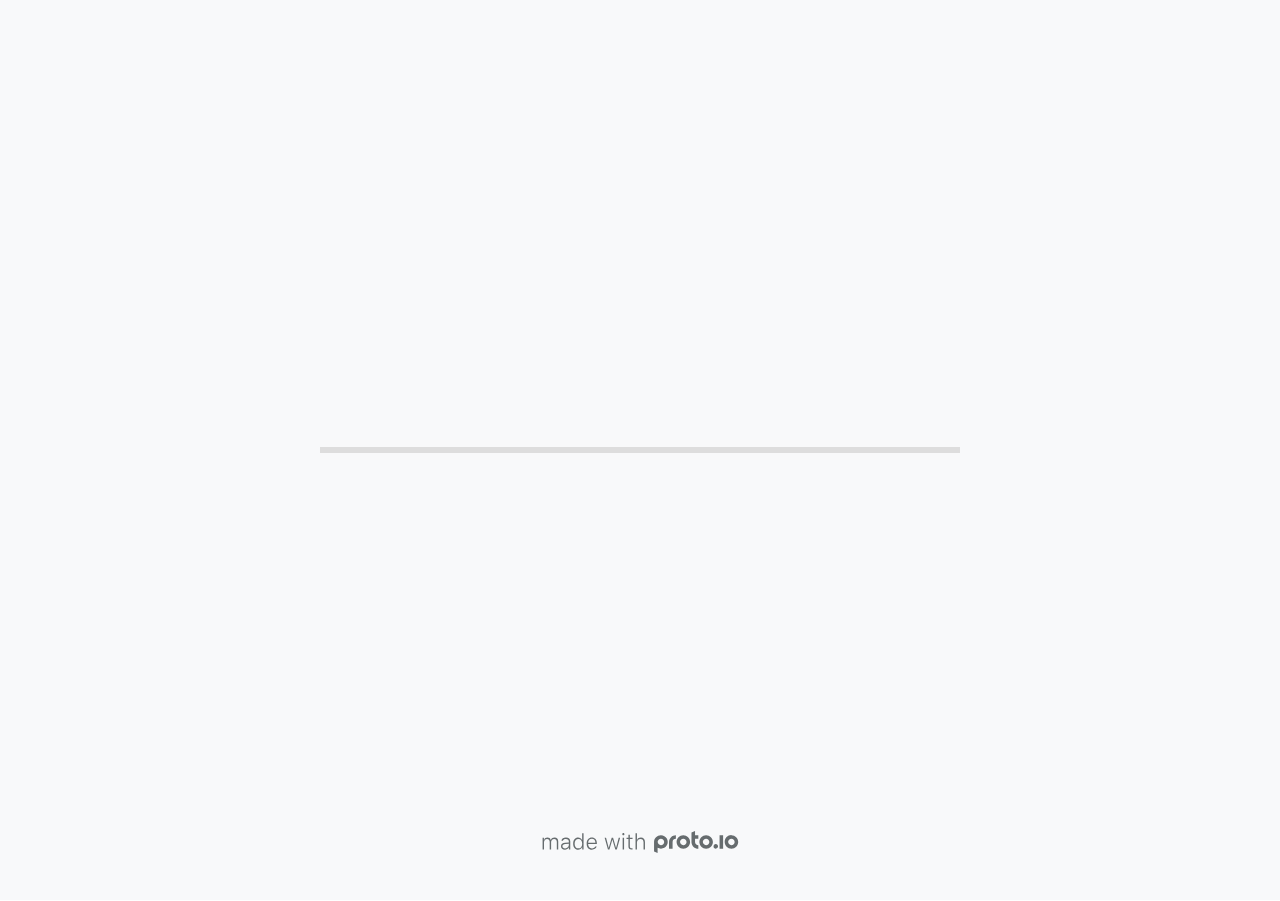
<file: DOCS/src/index.html>
<!DOCTYPE HTML>
	<head>

		<meta charset="utf-8">

		<title>Spooky - Proto.io</title>

		
			<meta name="HandheldFriendly" content="True">
			<meta name="MobileOptimized" content="1440"> 

			
			
			
			<meta name="viewport" content="minimum-scale=1.00, maximum-scale=1.00, initial-scale=1.00, user-scalable=no, shrink-to-fit=no" />

			

			<meta name="format-detection" content="telephone=no">


			

            
            <link rel="icon" sizes="192x192" href="./src/assets/branding/android-icon-hires.png">
            <link rel="icon" sizes="128x128" href="./src/assets/branding/android-icon.png">

            
            <link href="./src/assets/branding/apple-touch-icon-retina180.png" sizes="180x180" rel="apple-touch-icon">

            
            <link href="./src/assets/branding/apple-touch-icon-retina.png" sizes="114x114" rel="apple-touch-icon">

            
            <link href="./src/assets/branding/apple-touch-icon.png" sizes="57x57" rel="apple-touch-icon">

            
            <link href="./src/assets/branding/startup.png" media="(device-width: 320px)" rel="apple-touch-startup-image">

            
            <link href="./src/assets/branding/startup-retina.png" media="(device-width: 320px) and (device-height: 480px) and (-webkit-device-pixel-ratio: 2)" rel="apple-touch-startup-image">

            
            <link href="./src/assets/branding/startup-568.png" media="(device-width: 320px) and (device-height: 568px) and (-webkit-device-pixel-ratio: 2)" rel="apple-touch-startup-image">

            
            <link href="./src/assets/branding/startup-retina-6.png" media="(device-width: 375px) and (device-height: 667px) and (orientation: portrait) and (-webkit-device-pixel-ratio: 2)" rel="apple-touch-startup-image">

            
            <link href="./src/assets/branding/startup-retina-6plus.png" media="(device-width: 414px) and (device-height: 736px) and (orientation: portrait) and (-webkit-device-pixel-ratio: 3)" rel="apple-touch-startup-image">

            
            <link href="./src/assets/branding/startup-retina-6plus-landscape.png" media="(device-width: 414px) and (device-height: 736px) and (orientation: landscape) and (-webkit-device-pixel-ratio: 3)" rel="apple-touch-startup-image">

            
            <link href="./src/assets/branding/startup-ipad.png" media="(device-width: 768px) and (orientation: portrait)" rel="apple-touch-startup-image">

            
            <link href="./src/assets/branding/startup-ipad-landscape.png" media="(device-width: 768px) and (orientation: landscape)" rel="apple-touch-startup-image">

            
            <link href="./src/assets/branding/startup-ipad-retina.png" media="(device-width: 768px) and (orientation: portrait) and (-webkit-device-pixel-ratio: 2)" rel="apple-touch-startup-image">

            
            <link href="./src/assets/branding/startup-ipad-landscape-retina.png" media="(device-width: 768px) and (orientation: landscape) and (-webkit-device-pixel-ratio: 2)" rel="apple-touch-startup-image">

            
            <link href="./src/assets/branding/startup-ipad-pro.png" media="(device-width: 1024px) and (orientation: portrait) and (-webkit-device-pixel-ratio: 2)" rel="apple-touch-startup-image">

            
            <link href="./src/assets/branding/startup-ipad-pro-landscape.png" media="(device-width: 1024px) and (orientation: landscape) and (-webkit-device-pixel-ratio: 2)" rel="apple-touch-startup-image">

			<meta http-equiv="cleartype" content="on"> 


			 
		    <script type="text/javascript" src="./scripts/plugins/jquery/jquery.js"></script>

			
				<link rel="stylesheet" href="./stylesheets/player-export.css" />
				<script type="text/javascript" src="./scripts/player-export.js"></script>
			

			
			<script type="text/javascript" src="./libraries/common/components.js"></script> 
			<link type="text/css" rel="Stylesheet" href="./libraries/common/components.1.00.css" /> 

			
					<script type="text/javascript" src="./libraries/generic2/components.js"></script> 
					<link type="text/css" rel="Stylesheet" href="./libraries/generic2/components.1.00.css" /> 
				
				<script type="text/javascript" src="./data/data.js"></script> 
			

		<style>
			body { width: 1440px; height: 900px; }
			.landscape, .landscape .prx-page { min-height: 1440px; }
			.portrait, .portrait .prx-page { min-height: 900px; }
		</style>

		<script type="text/javascript">

			prx.ver = '6.8.41.2';
			prx.url.account = 'https://jordanchavous.proto.io';
			prx.url.staticassets = 'https://gal.proto.io';
			prx.url.devices = 'https://dteyv52hbg2at.cloudfront.net/devices';
			prx.url.static = 'https://dteyv52hbg2at.cloudfront.net';
			prx.url.siteurl = 'proto.io';
			prx.url.crossmsg = 'https://jordanchavous.proto.io';

			prx.nodejsassetsserver = {};
			prx.nodejsassetsserver.host = ".proto.io";
			prx.nodejsassetsserver.subdomainprefix = "https://a3";
			prx.nodejsassetsserver.maxsubdomains = "20";

			prx.device_library = 'generic2';
			prx.devices[prx.device] = {
				name: prx.device
				,defaultOrientation: 'landscape'
				,portrait_applies: 0 //new
				,portrait: [0,0]
				,landscape_applies: 1 //new
				,landscape: [1440,900]
				,allow_orientation_change: 1 //new
				,statusbar_skin: 'default' // new
				,statusbarheightportrait: 0
				,statusbarheightlandscape: 0
				,navigationbar_skin: 'default' //new
				,navigationbarheightportrait: 0
				,navigationbarheightlandscape: 0
				,normalportrait: [0,0]
				,normallandscape: [1440,900]
				,device_s3bucket: '133086fa-e022-48c1-9ac1-c999659222d9'
				,dpr: '1.00'
				,deviceType: "default"
                ,showiPhoneXNotch: false
                ,hasCustomSkinNotch: false
				,appleWatchRoundedCorners: false
				,scrollType: "default"
				,initialscale: 1.00
				,targetdensitydpi: "device-dpi"
			}
			// save a copy of the device in the player state
			prx.currentPlayerStatus.projectDevice = prx.toolbox.clone(prx.devices[prx.device]);
			prx.currentPlayerStatus.targetDevice = {"ISANDROIDTABLET":0,"ISIPOD":0,"ISCHROME":0,"ISIOS":0,"ISMSIE":0,"ISMOZILLA":0,"isAndroid-Pad":0,"ISOPERA":0,"ISWEBKIT":0,"SOSVERSION":{"CBUILDVER":"","CMAJORVER":"","CMINORVER":"","CTEXT":"","IMINORVER":0,"IMAJORVER":0,"IBUILDVER":0},"ISIPAD":0,"ISMOBILE":1,"ISSAFARI":0,"ISIPHONE":0,"ISWINDOWS":0,"ISWINDOWSTOUCH":0,"ISDEVICE":1,"ISANDROID":0,"ISCUSTOM":0};
			prx.releaseChannel = 'stable';

			prx.projectsettings.id = '76d26442-b552-445c-a50a-d242cc3b3337';
			prx.projectsettings.s3b = 'jordanchavous-1686737-8a2ebc3f-dac9-8e4b-6439ef13993b98e9';
			prx.projectsettings.account = 'jordanchavous';
			prx.projectsettings.statusbar = '0'; 
			prx.projectsettings.statusbarapplies = '0';
			prx.projectsettings.navigationbar = '0';
			prx.projectsettings.navigationbarapplies = '0';
			prx.projectsettings.initialpageid = -1;
			
			
			prx.projectsettings.flashactions = 1;
			prx.projectsettings.gatrackingcode = '';

			prx.export2html = '1' == true;
			prx.mobPlayer = 0;

			prx.user.country = 'US';

			prx.s3Links = []; 
			var sLinkedAssets = [];
			

			prx.csrf_token = 'B6AC4CCF5080AE9B6AA31AB58DED3D4B47C5530A10701C848ED5F9789119C0E3';

            

            
                            prx.assetsAccessToken = "eyJ0eXAiOiJKV1QiLCJhbGciOiJIUzI1NiJ9.eyJkIjp7InVpZCI6Ii0xIiwicHJvamVjdF9pZCI6Ijc2ZDI2NDQyLWI1NTItNDQ1Yy1hNTBhLWQyNDJjYzNiMzMzNyJ9LCJ2IjowLCJleHAiOjE3NjM1MDUzNTIsImlhdCI6MTc2MzMyNTM1Mn0.FKQ0l_nvKqtmLdw_1SPll0_CCgyo97pyHRF_yzzf744";

			prx.iniPlayer.iniPreLoad();

		</script>
	</head>

	

			<body class="player device-cursor-web mobile-device-true " " id="mbd" >

				
				<div id="window-wrapper">
					<div id="dragarea"></div>
					<div id="statusbar"></div>
					<div id="underlay" style=""></div>

					<div class="prx-page" data-role="page" id="p-20" data-id="20"></div>
					
						<div class="prx-page" data-role="page" id="p-3" data-id="3"></div>
					
								<div class="prx-page" data-role="page" id="p-4" data-id="4"></div>
							
								<div class="prx-page" data-role="page" id="p-5" data-id="5"></div>
							
								<div class="prx-page" data-role="page" id="p-6" data-id="6"></div>
							
								<div class="prx-page" data-role="page" id="p-7" data-id="7"></div>
							
								<div class="prx-page" data-role="page" id="p-8" data-id="8"></div>
							
								<div class="prx-page" data-role="page" id="p-9" data-id="9"></div>
							
								<div class="prx-page" data-role="page" id="p-10" data-id="10"></div>
							
								<div class="prx-page" data-role="page" id="p-11" data-id="11"></div>
							
								<div class="prx-page" data-role="page" id="p-12" data-id="12"></div>
							
								<div class="prx-page" data-role="page" id="p-13" data-id="13"></div>
							
								<div class="prx-page" data-role="page" id="p-14" data-id="14"></div>
							
								<div class="prx-page" data-role="page" id="p-16" data-id="16"></div>
							
								<div class="prx-page" data-role="page" id="p-18" data-id="18"></div>
							
								<div class="prx-page" data-role="page" id="p-19" data-id="19"></div>
							
								<div class="prx-page" data-role="page" id="p-21" data-id="21"></div>
							
								<div class="prx-page" data-role="page" id="p-22" data-id="22"></div>
							
								<div class="prx-page" data-role="page" id="p-23" data-id="23"></div>
							
								<div class="prx-page" data-role="page" id="p-24" data-id="24"></div>
							
								<div class="prx-page" data-role="page" id="p-25" data-id="25"></div>
							
								<div class="prx-page" data-role="page" id="p-26" data-id="26"></div>
							
								<div class="prx-page" data-role="page" id="p-27" data-id="27"></div>
							
								<div class="prx-page" data-role="page" id="p-28" data-id="28"></div>
							
								<div class="prx-page" data-role="page" id="p-29" data-id="29"></div>
							
								<div class="prx-page" data-role="page" id="p-30" data-id="30"></div>
							
								<div class="prx-page" data-role="page" id="p-31" data-id="31"></div>
							
								<div class="prx-page" data-role="page" id="p-32" data-id="32"></div>
							
								<div class="prx-page" data-role="page" id="p-33" data-id="33"></div>
							
								<div class="prx-page" data-role="page" id="p-34" data-id="34"></div>
							
								<div class="prx-page" data-role="page" id="p-35" data-id="35"></div>
							
								<div class="prx-page" data-role="page" id="p-36" data-id="36"></div>
							
								<div class="prx-page" data-role="page" id="p-37" data-id="37"></div>
							
								<div class="prx-page" data-role="page" id="p-38" data-id="38"></div>
							
								<div class="prx-page" data-role="page" id="p-39" data-id="39"></div>
							
								<div class="prx-page" data-role="page" id="p-40" data-id="40"></div>
							
								<div class="prx-page" data-role="page" id="p-41" data-id="41"></div>
							
								<div class="prx-page" data-role="page" id="p-42" data-id="42"></div>
							
								<div class="prx-page" data-role="page" id="p-43" data-id="43"></div>
							
								<div class="prx-page" data-role="page" id="p-44" data-id="44"></div>
							
								<div class="prx-page" data-role="page" id="p-45" data-id="45"></div>
							
								<div class="prx-page" data-role="page" id="p-46" data-id="46"></div>
							
								<div class="prx-page" data-role="page" id="p-47" data-id="47"></div>
							
								<div class="prx-page" data-role="page" id="p-48" data-id="48"></div>
							
								<div class="prx-page" data-role="page" id="p-49" data-id="49"></div>
							
								<div class="prx-page" data-role="page" id="p-52" data-id="52"></div>
							
								<div class="prx-page" data-role="page" id="p-53" data-id="53"></div>
							
								<div class="prx-page" data-role="page" id="p-54" data-id="54"></div>
							
								<div class="prx-page" data-role="page" id="p-55" data-id="55"></div>
							
								<div class="prx-page" data-role="page" id="p-56" data-id="56"></div>
							
								<div class="prx-page" data-role="page" id="p-57" data-id="57"></div>
							
								<div class="prx-page" data-role="page" id="p-58" data-id="58"></div>
							
								<div class="prx-page" data-role="page" id="p-59" data-id="59"></div>
							
								<div class="prx-page" data-role="page" id="p-60" data-id="60"></div>
							
								<div class="prx-page" data-role="page" id="p-61" data-id="61"></div>
							
								<div class="prx-page" data-role="page" id="p-62" data-id="62"></div>
							
								<div class="prx-page" data-role="page" id="p-63" data-id="63"></div>
							
								<div class="prx-page" data-role="page" id="p-64" data-id="64"></div>
							
								<div class="prx-page" data-role="page" id="p-65" data-id="65"></div>
							
								<div class="prx-page" data-role="page" id="p-66" data-id="66"></div>
							
								<div class="prx-page" data-role="page" id="p-67" data-id="67"></div>
							
								<div class="prx-page" data-role="page" id="p-68" data-id="68"></div>
							
								<div class="prx-page" data-role="page" id="p-69" data-id="69"></div>
							
								<div class="prx-page" data-role="page" id="p-70" data-id="70"></div>
							
								<div class="prx-page" data-role="page" id="p-71" data-id="71"></div>
							
								<div class="prx-page" data-role="page" id="p-72" data-id="72"></div>
							
								<div class="prx-page" data-role="page" id="p-73" data-id="73"></div>
							
					<div id="navigationbar"></div>
					<div id="overlay"></div>
					<div id="trash"></div>
					<div id="quick-audios"></div>
				</div>

				 
			<div id="loader-wrapper">
				
				<div class="progress">
					<div class="progress-bar"></div>
				</div>
				<div id="poweredby"></div>
			</div>
			


			</body>
		

</html>
</file>
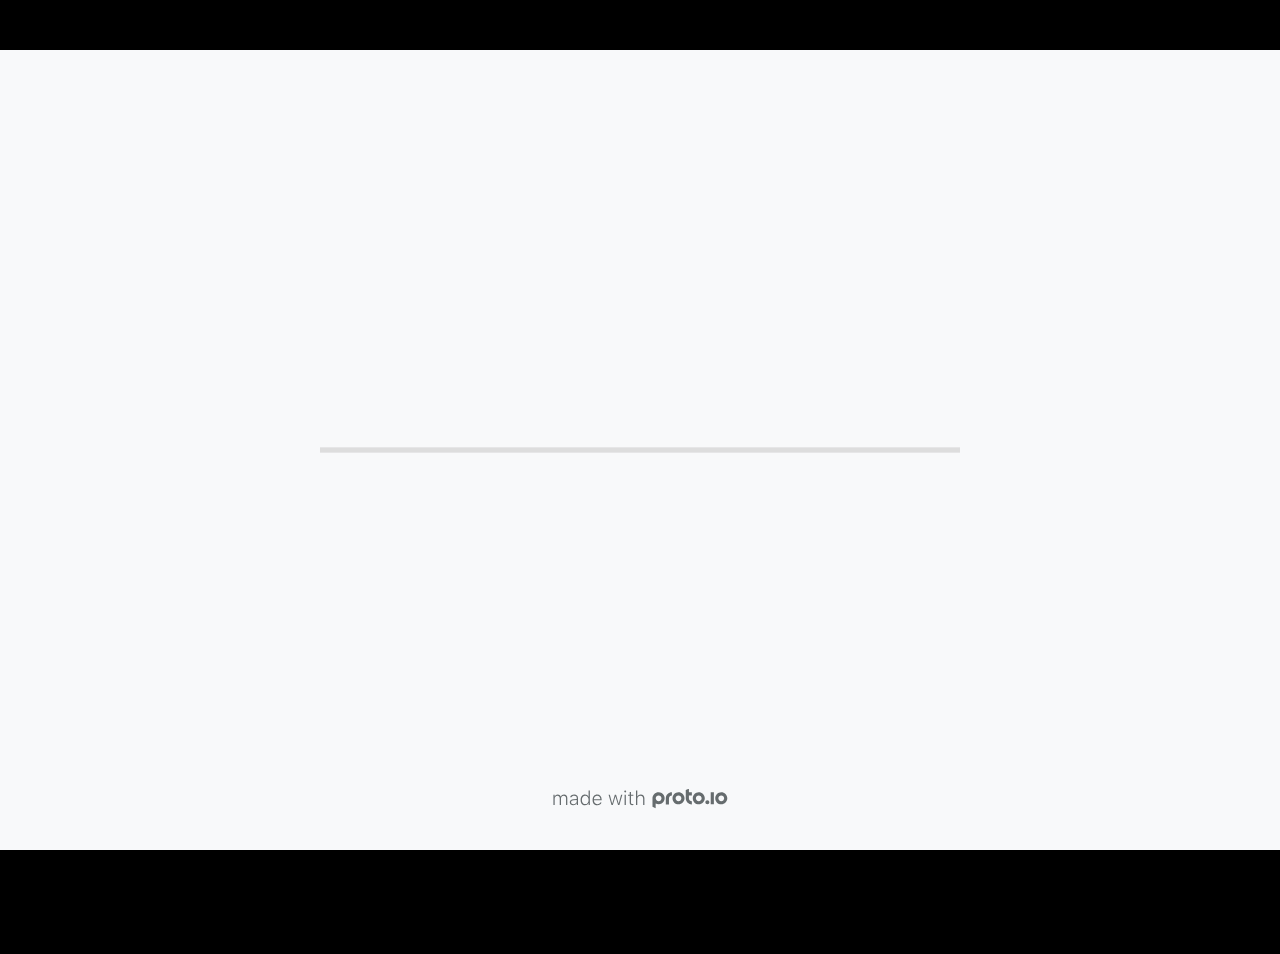
<file: DOCS/fullscreen.html>
<!DOCTYPE HTML>
	<head>
		<meta charset="utf-8">

        
			<meta name="HandheldFriendly" content="True">
			<meta name="MobileOptimized" content="1440"> 

			
			
			
			<meta name="viewport" content="minimum-scale=1, maximum-scale=1, initial-scale=1, user-scalable=no, shrink-to-fit=no" />

			

			<meta name="format-detection" content="telephone=no">


			

            
            <link rel="icon" sizes="192x192" href="./src/assets/branding/android-icon-hires.png">
            <link rel="icon" sizes="128x128" href="./src/assets/branding/android-icon.png">

            
            <link href="./src/assets/branding/apple-touch-icon-retina180.png" sizes="180x180" rel="apple-touch-icon">

            
            <link href="./src/assets/branding/apple-touch-icon-retina.png" sizes="114x114" rel="apple-touch-icon">

            
            <link href="./src/assets/branding/apple-touch-icon.png" sizes="57x57" rel="apple-touch-icon">

            
            <link href="./src/assets/branding/startup.png" media="(device-width: 320px)" rel="apple-touch-startup-image">

            
            <link href="./src/assets/branding/startup-retina.png" media="(device-width: 320px) and (device-height: 480px) and (-webkit-device-pixel-ratio: 2)" rel="apple-touch-startup-image">

            
            <link href="./src/assets/branding/startup-568.png" media="(device-width: 320px) and (device-height: 568px) and (-webkit-device-pixel-ratio: 2)" rel="apple-touch-startup-image">

            
            <link href="./src/assets/branding/startup-retina-6.png" media="(device-width: 375px) and (device-height: 667px) and (orientation: portrait) and (-webkit-device-pixel-ratio: 2)" rel="apple-touch-startup-image">

            
            <link href="./src/assets/branding/startup-retina-6plus.png" media="(device-width: 414px) and (device-height: 736px) and (orientation: portrait) and (-webkit-device-pixel-ratio: 3)" rel="apple-touch-startup-image">

            
            <link href="./src/assets/branding/startup-retina-6plus-landscape.png" media="(device-width: 414px) and (device-height: 736px) and (orientation: landscape) and (-webkit-device-pixel-ratio: 3)" rel="apple-touch-startup-image">

            
            <link href="./src/assets/branding/startup-ipad.png" media="(device-width: 768px) and (orientation: portrait)" rel="apple-touch-startup-image">

            
            <link href="./src/assets/branding/startup-ipad-landscape.png" media="(device-width: 768px) and (orientation: landscape)" rel="apple-touch-startup-image">

            
            <link href="./src/assets/branding/startup-ipad-retina.png" media="(device-width: 768px) and (orientation: portrait) and (-webkit-device-pixel-ratio: 2)" rel="apple-touch-startup-image">

            
            <link href="./src/assets/branding/startup-ipad-landscape-retina.png" media="(device-width: 768px) and (orientation: landscape) and (-webkit-device-pixel-ratio: 2)" rel="apple-touch-startup-image">

            
            <link href="./src/assets/branding/startup-ipad-pro.png" media="(device-width: 1024px) and (orientation: portrait) and (-webkit-device-pixel-ratio: 2)" rel="apple-touch-startup-image">

            
            <link href="./src/assets/branding/startup-ipad-pro-landscape.png" media="(device-width: 1024px) and (orientation: landscape) and (-webkit-device-pixel-ratio: 2)" rel="apple-touch-startup-image">

			<meta http-equiv="cleartype" content="on"> 


			

		<title>Spooky - Proto.io player</title>

		
				<link type="text/css" rel="stylesheet" href="./src/stylesheets/preview-letterbox-min.css">
				<script type="text/javascript" src="./src/scripts/preview-letterbox-min.js"></script>
			

		<script type="text/javascript">
			var prx = window.prx || {};
			prx.letterboxmode = true;
			prx.orientation = 'landscape';
			prx.orientations = {};
			prx.orientations.portrait = 0;
			prx.orientations.landscape = 1;
			prx.project = {};
			prx.project.id = '76d26442-b552-445c-a50a-d242cc3b3337';
			prx.project.title = 'Spooky';
			prx.project.version = 0;
			prx.project.livepreview = 0;
			prx.project.account = "jordanchavous";
			prx.activePage = {};
			
				prx.user = false;
			
			prx.flashactions = 1;

			prx.device_library = 'generic2';
			prx.device = {
					name: prx.device
					,caption: "Website 1440"
					,defaultOrientation: 'landscape'
					,portrait_applies: 0 //new
					,portrait: [0,0]
					,landscape_applies: 1 //new
					,landscape: [1440,900]
					,allow_orientation_change: 0 && 1 //new

			}

			prx.url.crossmsg = 'https://jordanchavous.proto.io';
			prx.ver = '6.8.41.2';
			prx.exitFullScreenUrl = 'https://jordanchavous.proto.io/player/index.cfm?id=76d26442-b552-445c-a50a-d242cc3b3337';
			prx.openURL = '';
			prx.downloadURL = '';

			
		</script>

		

	</head>

	<body>

		
				<iframe id="pio-playerframe" src="./src/index.html" scrolling="NO" style="width: 1440px; height: 900px;" webkitAllowFullScreen mozallowfullscreen allowFullScreen allowvr allow="autoplay"></iframe>
				
						<script type="text/javascript">
							// remove parameter from address bar immediately if no changes
							let url = new URL(window.location.href);
							url.searchParams.delete('hc');
							url.searchParams.delete('ap');
							window.history.replaceState({}, document.title, url.toString());
						</script>
					
	</body>

</html>
</file>
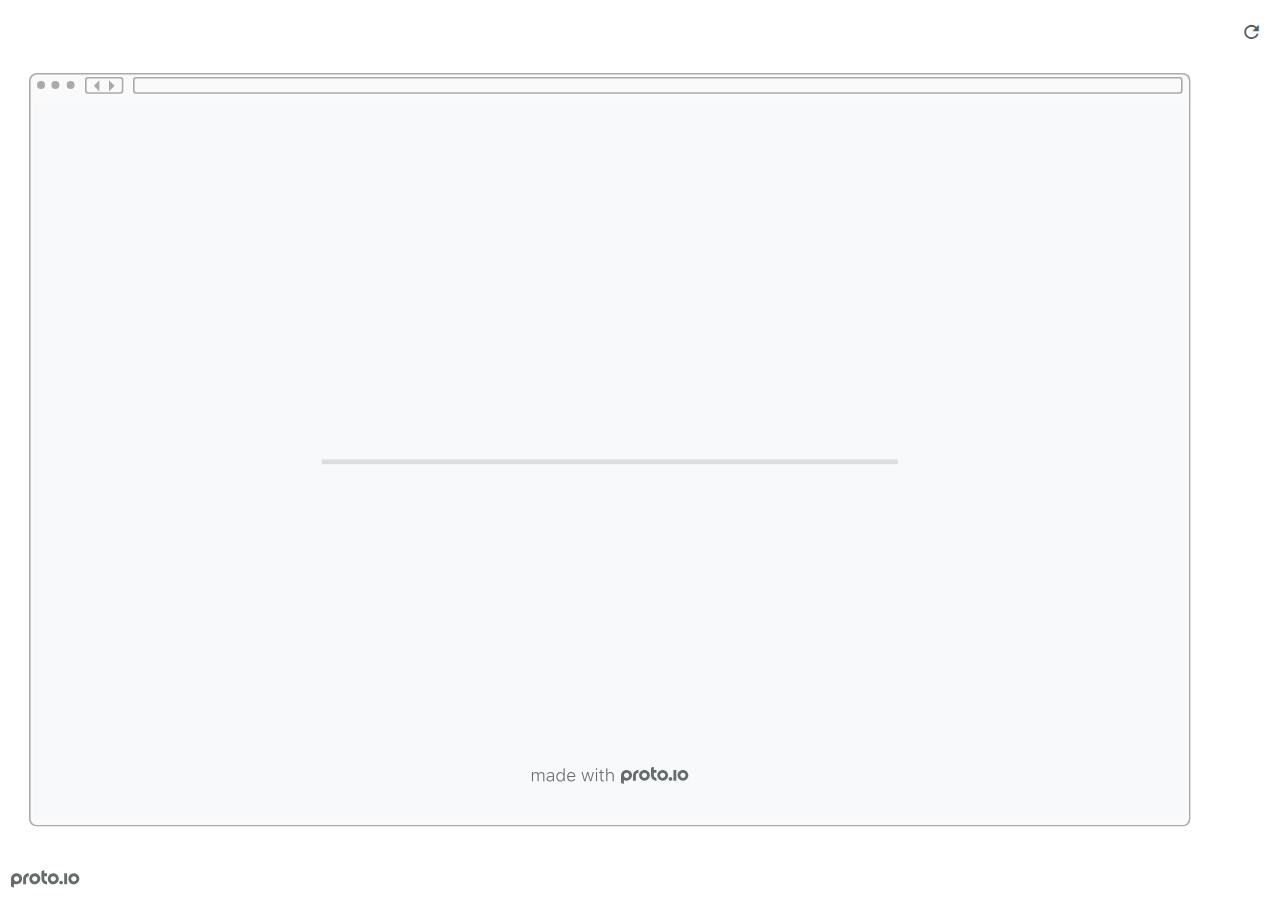
<file: DOCS/preview.html>
<!DOCTYPE HTML>
    <head>
    <meta charset="utf-8">

    <title>Spooky - Proto.io player</title>

    
				<link type="text/css" rel="stylesheet" href="./src/stylesheets/preview-export-min.css">
				<script type="text/javascript" src="./src/scripts/preview-export-min.js"></script>
			

    <script type="text/javascript">
        var prx = window.prx || {};
        prx.orientation = 'landscape';
        prx.orientations = {};
        prx.orientations.portrait = 0;
        prx.orientations.landscape = 1;
        prx.project = {};
        prx.project.id = '76d26442-b552-445c-a50a-d242cc3b3337';
        prx.project.title = 'Spooky';
        prx.project.version = 0;
        prx.project.livepreview = 0;
        prx.project.account = "jordanchavous";
        prx.activePage = {};
        prx.usercountry = "us";
        
            prx.user = false;
        
        prx.skin = 'web';
        prx.ver = '6.8.41.2';
        //prx.flashactions = 1;
		prx.flashactions = 1; //we are not using the DB value anymore

        prx.nodejsassetsserver = {};
        prx.nodejsassetsserver.host = ".proto.io";
        prx.nodejsassetsserver.subdomainprefix = "https://a3";
        prx.nodejsassetsserver.maxsubdomains = "20";
        prx.account = "jordanchavous";
        prx.browserShowScreenshots = 'true';
        prx.url.crossmsg = 'https://jordanchavous.proto.io';
        prx.playerUrl = 'https://jordanchavous.proto.io/player/';
        prx.fullScreenUrl = 'https://jordanchavous.proto.io/player/fullscreen/index.cfm?id=76d26442-b552-445c-a50a-d242cc3b3337';
        prx.spaces = false;
        prx.csrf_token = '18B51D4699444071F7B975CDB3383A586CD5B3AF47E9C306033C475CF2978289';

        prx.bShowPlayerBetaPrompt = false;

        

    </script>

    

</head>


<body style="background-color:#FFFFFF">

    

    <div class="page-sidebar">
        
        <div class="sidebar-action-buttons">

            
                <span class="header-action-button player-icon-reload embed-icon-reload" id="refresh-preview">
                    <span class="tooltip">Refresh preview</span>
                </span>
                

            <div class="header-action-button player-icon-enter-fullscreen-mode-icon" id="go-fullscreen">
                <span class="tooltip">Go full screen</span>
            </div>
        </div>

    </div>

    <div id="maincontent" class="landscape">

        <div id="shortcut-pressed-outer">
            <div id="shortcut-pressed"></div>
        </div>
        

			<div class="frame_generic">
				
				<div class="body_generic skin_web skin-wrapper skin-os-web skin-device-phone skin-model- skin-size-1 skin-color-white skin-orientation-landscape skin-dimensions-1440-900">

					<div class="buttons top"></div>
					<div class="detail-top"></div>
					<div class="web-search"></div>
					<div class="buttons left"></div>

					<div class="body_generic_inner">
						
						<iframe id="pio-playerframe" src="./src/index.html" scrolling="NO" style="width: 1440px; height: 900px;" webkitAllowFullScreen mozallowfullscreen allowFullScreen allowvr allow="autoplay"></iframe>
						
                                <script type="text/javascript">
                                    // remove parameter from address bar immediately if no changes
                                    let url = new URL(window.location.href);
                                    url.searchParams.delete('hc');
									url.searchParams.delete('ap');
                                    window.history.replaceState({}, document.title, url.toString());
                                </script>
                            
					</div>

					<div class="buttons right"></div>
					<div class="detail-bottom"></div>
				</div>
				
			</div>
		
    </div>

    

    
            <div id="branding"></div>
        
</body>


<script type="text/javascript">
    
</script>
</html>
</file>
<file: DOCS/src/stylesheets/player-export.css>
/*!
 * 
 *                                                                       
 *                              ::;;;;                                   
 *    ::,,,,::    ::,,  ,,,,::::::11ii::,,::,,,,::      ::::,,::,,,,::   
 *  ,,111111ii,,::1111::111111ii::111111::111111ii,,    ii11,,ii111111,, 
 *  11ii::;;11;;ii11::iiii::;;11;;11ii::ii11::::11ii    ii11;;11;;::ii11 
 *  11;;  ::11ii11;;::11ii  ::11ii11ii,,iiii..  iiii    ii11;;11::  ;;11 
 *  1111;;ii11;;11;;,,ii11::ii11;;ii11;;;;11;;;;11;;;;;;ii11::11ii;;11ii 
 *  11111111;;::11;;  ::ii1111;;  ::ii11::ii1111ii::11ii;;11,,;;1111ii:: 
 *  11;;,,::  ,,::,,      ::,,        ::::  ::::    ,,,,::::    ::,,     
 *  ;;;;                                                                 
 *                                                                       
 *  Build: 11/11/2024, 11:07:33 AM
 */

/*!
 * Waves v0.5.5
 * http://fian.my.id/Waves
 *
 * Copyright 2014 Alfiana E. Sibuea and other contributors
 * Released under the MIT license
 * https://github.com/fians/Waves/blob/master/LICENSE
 */.mask-inner{position:relative;background-size:100% 100%;background-repeat:no-repeat}.mask-inner .mask-inner{transform:none!important}.mask-border .mborder,.mask-filter{height:100%;width:100%}.mask-border .mborder{border:1px solid hsla(0,0%,100%,.8);position:absolute;pointer-events:none}.mask-border .area-border{border:1px solid #00a1c0;left:0;top:0;position:absolute;transform-origin:0 0;box-sizing:border-box}.mask-border .mask-radius{width:100%;height:100%;overflow:hidden;position:absolute}.mask-border .mask-radius .mask-radius-border{position:relative;width:100%;height:100%;border:1px solid hsla(0,0%,100%,.8)}.mask-border.hide-handles .prx-resizable-handle{opacity:0;pointer-events:none!important}.mask-border.hide-handles .area-border{border:1px dashed #b4bcbf}.mask-wrapper{overflow:hidden;height:100%;pointer-events:none}.mask-wrapper.borderPos-inside{box-sizing:border-box}.mask-wrapper.borderPos-outside{width:100%;height:100%}.mask-wrapper.borderPos-outside .mask-inner{box-sizing:content-box}.mask-edit-mode-handles{pointer-events:none}.mask-edit-mode-handles.hide-handles .prx-resizable-handle,.mask-edit-mode-handles.hide-handles .prx-rotate-handle{opacity:0;pointer-events:none!important}.mask-edit-mode-handles.hide-handles .xborder{border-color:#b4bcbf!important}abbr,address,article,aside,audio,b,blockquote,body,caption,cite,code,dd,del,dfn,div,dl,dt,em,fieldset,figure,footer,form,h1,h2,h3,h4,h5,h6,header,hgroup,html,i,iframe,img,ins,kbd,label,legend,li,mark,menu,nav,object,ol,p,pre,q,samp,section,small,span,strong,sub,sup,table,tbody,td,tfoot,th,thead,time,tr,ul,var,video{margin:0;padding:0;border:0;outline:0;font-size:100%;background:transparent}article,aside,details,figcaption,figure,footer,header,hgroup,nav,section{display:block}audio,canvas,video{display:inline-block;*display:inline;*zoom:1}[hidden],audio:not([controls]){display:none}html{font-size:100%;-webkit-text-size-adjust:100%;-ms-text-size-adjust:100%}body{margin:0;font-size:13px}body,button,input,select,textarea{font-family:sans-serif;color:#222}a{color:#00e}a:visited{color:#551a8b}a:hover{color:#06e}a:focus{outline:thin dotted}a:active,a:hover{outline:0}abbr[title]{border-bottom:1px dotted}b,strong{font-weight:700}blockquote{margin:1em 40px}dfn{font-style:italic}hr{display:block;height:1px;border:0;border-top:1px solid #ccc;margin:1em 0;padding:0}ins{background:#ff9;text-decoration:none}ins,mark{color:#000}mark{background:#ff0;font-style:italic;font-weight:700}code,kbd,pre,samp{font-family:monospace,serif;_font-family:courier new,monospace;font-size:1em}pre{white-space:pre;white-space:pre-wrap;word-wrap:break-word}q{quotes:none}q:after,q:before{content:"";content:none}small{font-size:85%}sub,sup{font-size:75%;line-height:0;position:relative;vertical-align:baseline}sup{top:-.5em}sub{bottom:-.25em}ol,ul{margin:1em 0;padding:0 0 0 40px}dd{margin:0 0 0 40px}nav ol,nav ul{list-style:none;list-style-image:none;margin:0;padding:0}img{border:0;-ms-interpolation-mode:bicubic}svg:not(:root){overflow:hidden}figure,form{margin:0}fieldset{margin:0}fieldset,legend{border:0;padding:0}legend{*margin-left:-7px}button,input,select,textarea{font-size:100%;margin:0;vertical-align:baseline;*vertical-align:middle}button,input{line-height:normal;*overflow:visible}table button,table input{*overflow:auto}[role=button],button,input[type=button],input[type=reset],input[type=submit]{-webkit-appearance:button}input[type=checkbox],input[type=radio]{box-sizing:border-box;padding:0}input[type=search]{-webkit-appearance:textfield;-moz-box-sizing:content-box;-webkit-box-sizing:content-box;box-sizing:content-box}input[type=search]::-webkit-search-decoration{-webkit-appearance:none}button::-moz-focus-inner{border:0;padding:0}textarea{overflow:auto;vertical-align:top;resize:vertical}input:invalid,textarea:invalid{background-color:#f0dddd}table{border-collapse:collapse;border-spacing:0}td{vertical-align:top}.nocallout{-webkit-touch-callout:none}textarea[contenteditable]{-webkit-appearance:none}.gifhidden{position:absolute;left:-100%}.ir{display:block;border:0;text-indent:-999em;overflow:hidden;background-color:transparent;background-repeat:no-repeat;text-align:left;direction:ltr}.ir br{display:none}.hidden{display:none!important;visibility:hidden}.visuallyhidden{border:0;clip:rect(0 0 0 0);height:1px;margin:-1px;overflow:hidden;padding:0;position:absolute;width:1px}.visuallyhidden.focusable:active,.visuallyhidden.focusable:focus{clip:auto;height:auto;margin:0;overflow:visible;position:static;width:auto}.invisible{visibility:hidden}.clearfix:after,.clearfix:before{content:"";display:table}.clearfix:after{clear:both}.clearfix{*zoom:1}@media print{*{background:transparent!important;color:#000!important;text-shadow:none!important;filter:none!important;-ms-filter:none!important}a,a:visited{text-decoration:underline}a[href]:after{content:" (" attr(href) ")"}abbr[title]:after{content:" (" attr(title) ")"}.ir a:after,a[href^="#"]:after,a[href^="javascript:"]:after{content:""}blockquote,pre{border:1px solid #999;page-break-inside:avoid}thead{display:table-header-group}img,tr{page-break-inside:avoid}img{max-width:100%!important}@page{margin:.5cm}h2,h3,p{orphans:3;widows:3}h2,h3{page-break-after:avoid}}#eval-iframe{display:none}body{-webkit-appearance:none;-webkit-box-flex:1;-webkit-touch-callout:none;-webkit-tap-highlight-color:rgba(0,0,0,0)}*{-webkit-user-select:none;-khtml-user-select:none;-moz-user-select:-moz-none;-o-user-select:none;user-select:none}input,textarea{-webkit-user-select:text;-khtml-user-select:text;-moz-user-select:text;-o-user-select:text;user-select:text}#dragarea{font-family:Helvetica,Arial,sans-serif;text-align:left}.text{height:95%;overflow:auto}.wrap{overflow:hidden}.pos,.spos{position:absolute}.action-highlight{position:absolute;top:0;left:0;height:100%;width:100%;background:rgba(255,255,0,.5);background:rgba(64,208,255,.3);opacity:0;pointer-events:none;-webkit-transition:opacity .2s ease-in;transition:opacity .2s ease-in;border:2px solid #40c8f4;padding:3px;box-sizing:border-box}.action-highlight-simple-visible,.action-highlight-visible{opacity:1}#appModeNote{background-color:#333;border-top:5px solid #000;bottom:0;color:#f0f0f0;display:none;font-family:helvetica;left:0;padding:10px 0;position:fixed;text-align:center;width:100%}#appModeNote em{display:block;font-size:20px;font-weight:700;line-height:26px}#appModeNote span{display:block;font-size:14px;line-height:20px}.hidden{display:none}.prx-page.loadedFrom{display:block}.prx-page.loadedTo{z-index:999999}.prx-page.loadedTo-1{z-index:10000000}.prx-page.loadedTo-2{z-index:10000001}.prx-page.loadedTo-3{z-index:10000002}.prx-page.loadedTo-4{z-index:10000003}.prx-page.loadedTo-5{z-index:10000004}.prx-page.loadedTo-6{z-index:10000005}.prx-page.loadedTo-7{z-index:10000006}.prx-page.loadedTo-8{z-index:10000007}.prx-page.loadedTo-9{z-index:10000008}.prx-page.loadedTo-10{z-index:10000009}.prx-page.loadedTo-11{z-index:10000010}.prx-page.loadedTo-12{z-index:10000011}.prx-page.loadedTo-13{z-index:10000012}.prx-page.loadedTo-14{z-index:10000013}.prx-page.loadedTo-15{z-index:10000014}.prx-page.loadedTo-16{z-index:10000015}.prx-page.loadedTo-17{z-index:10000016}.prx-page.loadedTo-18{z-index:10000017}.prx-page.loadedTo-19{z-index:10000018}.prx-page.loadedTo-20{z-index:10000019}.prx-page.loadedTo-21{z-index:10000020}.prx-page.loadedTo-22{z-index:10000021}.prx-page.loadedTo-23{z-index:10000022}.prx-page.loadedTo-24{z-index:10000023}.prx-page.loadedTo-25{z-index:10000024}.prx-page.loadedTo-26{z-index:10000025}.prx-page.loadedTo-27{z-index:10000026}.prx-page.loadedTo-28{z-index:10000027}.prx-page.loadedTo-29{z-index:10000028}.prx-page.loadedTo-30{z-index:10000029}#navigationbar,#statusbar{background:transparent 0 0;display:block;width:100%;border:0;top:0;position:fixed;z-index:1}#loader-wrapper{background:#f8f9fa;height:100%;left:0;position:fixed;top:0;width:100%;z-index:99999;font-size:11px}#loader-wrapper .progress{position:absolute;top:50%;left:50%;transform:translate(-50%,-50%);-ms-transform:translate(-50%,-50%);-webkit-transform:translate(-50%,-50%);width:50%;height:4px;background-color:#ddd}#loader-wrapper .progress-bar{position:relative;width:0;height:4px;-webkit-transition:.4s linear;-moz-transition:.4s linear;-o-transition:.4s linear;transition:.4s linear;-webkit-transition-property:width,background-color;-moz-transition-property:width,background-color;-o-transition-property:width,background-color;transition-property:width,background-color}#loader-wrapper .progress-bar:before,.progress-bar:after{content:"";position:absolute;top:0;left:0;right:0}#loader-wrapper .progress-bar:before{bottom:0;background-color:#ddd}#loader-wrapper .progress-bar:after{z-index:2;bottom:0;background:#00a1c0}#loader-wrapper #app-icon{position:absolute;top:50%;left:50%;transform:translate(-50%,-150%);-ms-transform:translate(-50%,-150%);-webkit-transform:translate(-50%,-150%);width:114px;height:114px}#loader-wrapper #poweredby{position:absolute;bottom:5%;left:50%;transform:translate(-50%);-ms-transform:translate(-50%);-webkit-transform:translate(-50%);width:100%;height:16px;background-image:url(/images/player/player-logo.svg);background-repeat:no-repeat;background-position:top;background-size:auto 200%;z-index:99999}body{-moz-transition:opacity .3s linear;-o-transition:opacity .3s linear;-webkit-transition:opacity .3s linear;transition:opacity .3s linear}.reloading{background:#fff!important;opacity:0}@media (min-width:481px) and (max-width:1079px){#loader-wrapper .progress,#loader-wrapper .progress-bar{height:4px}}@media (min-width:1080px){#loader-wrapper #poweredby{height:24px}#loader-wrapper .progress,#loader-wrapper .progress-bar{height:6px}}@media (width:1280px) and (height:768px){#loader-wrapper .progress,#loader-wrapper .progress-bar{height:2px}}.pointer-events-none{pointer-events:none!important}body .prx-page{-webkit-trans1form:translate3d(0,0,0)}.prx-page .type-symbol .box{-w1ebkit-transform:translateZ(0)}html{background:transparent}body{background:#fff;overflow:hidden}body.mobile-device-true *{-webkit-text-size-adjust:100%}body.mobile-device-false *{-webkit-text-size-adjust:initial}#window-wrapper{width:100%;height:100%;overflow:hidden;position:relative}#dragarea{background:transparent;display:none}#overlay,#quick-audios,#trash,#underlay{position:absolute;top:0;left:0}#quick-audios,#trash{display:none}.visible{display:block!important}.iScrollHorizontalScrollbar,.iScrollVerticalScrollbar{z-index:auto!important}.overlay{position:fixed;left:0;right:0;bottom:0;top:0}.ui-mobile-viewport-transitioning,.ui-mobile-viewport-transitioning .prx-page{o1verflow:visible!important}.box[style*="z-index:0;"],.box[style*="z-index: 0;"]{z-index:auto!important}.box[data-mpoverlay="1"]{pos1ition:fixed}#temp-for-external-link{display:none}#dragarea,html{background:transparent!important}.hide{display:none!important}*{outline:none}.ghost-component,.ghost-component *,.ghost-component .box *{pointer-events:none!important}#statusbar{position:fixed!important}.prx-page{position:absolute;display:none}.prx-page.prx-page-active,.prx-page[class*=prx-page-transitioning-]{display:block}.prx-page[class*=prx-page-transitioning-]{overflow:hidden}.prx-page.prx-page-transitioning-overlay-in-source,.prx-page.prx-page-transitioning-overlay-out-target{overflow:visible}.prx-page.prx-page-below{z-index:10}.prx-page.prx-page-above{z-index:20}#overlay{z-index:30}.prx-page.prx-page-transition-flip,.prx-page.prx-page-transition-turn{-webkit-backface-visibility:hidden;-moz-backface-visibility:hidden;backface-visibility:hidden}.prx-page.prx-page-transition-turn{-webkit-transform:translateZ(0);-moz-transform:translateZ(0);-webkit-transform-origin:0 center;-moz-transform-origin:0 center;transform-origin:0 center;transform:translateZ(0)}.prx-page.prx-page-transition-flow:not(.prx-page-transition-flow-overlay),.prx-page.prx-page-transition-overlay-top{box-shadow:0 0 20px rgba(0,0,0,.4)}.prx-page-above.prx-page-transition-notificationInWatchOS{transition:background-color .45s ease-out}.prx-page-above.prx-page-transition-notificationInWatchOS.prx-page-transition-notificationInWatchOS-notification-in{background-color:transparent!important;transition:background-color 0s ease-out}.device-cursor-touch,.device-cursor-touch *{cursor:url(/images/player/touch-cursor-64.png) 32 32,default!important;cursor:-webkit-image-set(url("/images/player/touch-cursor-64.png") 1x,url("/images/player/touch-cursor-64@2x.png") 2x) 32 32,default!important}.device-cursor-web,.device-cursor-web *{cursor:default}.device-cursor-web .delayedtap,.device-cursor-web .delayedtap *,.device-cursor-web .interaction-click,.device-cursor-web .interaction-click *,.device-cursor-web .interaction-tap,.device-cursor-web .interaction-tap *,.device-cursor-web .release,.device-cursor-web .release *,.device-cursor-web .touch,.device-cursor-web .touch *{cursor:pointer;cursor:hand}.device-cursor-web [data-component-type=text]{cursor:default}.device-cursor-web .move,.device-cursor-web .move *{cursor:move}.device-cursor-web input,.device-cursor-web textarea{cursor:text}.do-chrome-fix #window-wrapper{-webkit-perspective:1}.do-chrome-fix .pos{-webkit-backface-visibility:hidden;-webkit-transform:translateZ(0)}.do-chrome-fix *{-w1ebkit-transform:translateZ(0) scale(1) scaleX(1) skew(0deg,0deg) skewX(0deg) skewY(0deg) rotateX(0deg) rotateY(0deg) rotate(0deg)}.do-chrome-fix.dont-do-chrome-fix #window-wrapper{-webkit-perspective:none}.do-chrome-fix.dont-do-chrome-fix .pos{-webkit-backface-visibility:visible;-webkit-transform:none}.prx-page-transitioning:not(.prx-page-transitioning-overlay-in-source):not(.loadedFrom) [data-mpoverlay="1"]{display:none}#fps{position:fixed;z-index:9999;font-size:18px;top:20px;left:20px;background:rgba(0,0,0,.8);border-radius:6px;color:#fff;padding:3px 10px}#fps,.cbutton{pointer-events:none}.cbutton{position:absolute;display:inline-block;padding:0;border:none;background:none;color:#286aab;font-size:1.4em;overflow:visible;-webkit-transition:color .7s;transition:color .7s;-webkit-tap-highlight-color:rgba(0,0,0,0)}.cbutton.cbutton--click,.cbutton:focus{outline:none;color:#3c8ddc}.cbutton:after{position:absolute;width:100%;height:100%;border-radius:50%;content:"";opacity:0;pointer-events:none}.cbutton--effect-jelena:after{border:3px solid hsla(0,0%,82.7%,.7)}.cbutton--effect-jelena.cbutton--click:after{-webkit-animation:anim-effect-jelena .3s ease-out forwards;animation:anim-effect-jelena .3s ease-out forwards}@-webkit-keyframes anim-effect-jelena{0%{opacity:1;-webkit-transform:scale3d(.6,.6,1);transform:scale3d(.6,.6,1)}to{opacity:0;-webkit-transform:scale3d(1.2,1.2,1);transform:scale3d(1.2,1.2,1)}}@keyframes anim-effect-jelena{0%{opacity:1;-webkit-transform:scale3d(.5,.5,1);transform:scale3d(.5,.5,1)}to{opacity:0;-webkit-transform:scale3d(1.2,1.2,1);transform:scale3d(1.2,1.2,1)}}.cbutton--effect-sanja:after{background:hsla(0,0%,75.3%,.3)}.cbutton--effect-sanja.cbutton--click:after{-webkit-animation:anim-effect-sanja 1s ease-out forwards;animation:anim-effect-sanja 1s ease-out forwards}@-webkit-keyframes anim-effect-sanja{0%{opacity:1;-webkit-transform:scale3d(.5,.5,1);transform:scale3d(.5,.5,1)}25%{opacity:1;-webkit-transform:scaleX(1);transform:scaleX(1)}to{opacity:0;-webkit-transform:scaleX(1);transform:scaleX(1)}}@keyframes anim-effect-sanja{0%{opacity:1;-webkit-transform:scale3d(.5,.5,1);transform:scale3d(.5,.5,1)}25%{opacity:1;-webkit-transform:scaleX(1);transform:scaleX(1)}to{opacity:0;-webkit-transform:scaleX(1);transform:scaleX(1)}}#log{position:fixed;z-index:9999;font-size:24px;top:20px;right:20px;pointer-events:none}.watchOSscrollbars .iScrollVerticalScrollbar{position:fixed!important;width:12px!important;background-color:hsla(0,0%,100%,.3)!important;border-radius:8px!important;z-index:99999!important}.watchOSscrollbars .iScrollIndicator{background:#fff!important;border-radius:8px!important;left:2px!important;width:8px!important}.applewatch-rounded-corners{-webkit-clip-path:inset(0 0 0 0 round 63px);clip-path:inset(0 0 0 0 round 63px)}.group-action-prediv{position:absolute}.player .type-symbol.type-symbol-transparent .group-action-prediv{pointer-events:auto}.initialise-hidden-container{display:block!important;visibility:hidden!important}.a-enter-vr{height:0!important}.fullscreen-vr .prx-page{transform:none!important;position:fixed!important}

/*!
 * Waves v0.5.5
 * http://fian.my.id/Waves
 *
 * Copyright 2014 Alfiana E. Sibuea and other contributors
 * Released under the MIT license
 * https://github.com/fians/Waves/blob/master/LICENSE
 */.waves-effect{position:relative;overflow:hidden}.waves-effect.box{position:absolute}.waves-effect .waves-ripple{position:absolute;border-radius:50%;width:100px;height:100px;margin-top:-50px;margin-left:-50px;opacity:0;background-color:rgba(0,0,0,.2);pointer-events:none}.waves-effect.waves-light .waves-ripple{background-color:hsla(0,0%,100%,.4)}.waves-button,.waves-circle{-webkit-mask-image:-webkit-radial-gradient(circle,#fff 100%,#000 0);mask-image:radial-gradient(circle,#fff 100%,#000 0)}.waves-button,.waves-button-input,.waves-button:hover,.waves-button:link,.waves-button:visited{white-space:nowrap;vertical-align:middle;cursor:pointer;border:none;outline:none;color:inherit;background-color:transparent;font-size:14px;text-align:center;text-decoration:none;z-index:1}.waves-button{padding:10px 15px;border-radius:2px}.waves-button-input{margin:0;padding:10px 15px}.waves-input-wrapper{border-radius:2px;vertical-align:bottom}.waves-input-wrapper.waves-button{padding:0}.waves-input-wrapper .waves-button-input{position:relative;top:0;left:0;z-index:1}.waves-block{display:block}a.waves-effect .waves-ripple{z-index:-1}#loader-wrapper #poweredby{background-image:url(../images/player/player-logo.svg)!important}.device-cursor-touch,.device-cursor-touch *{cursor:url(../images/player/touch-cursor-64.png) 32 32,default!important;cursor:-webkit-image-set(url("../images/player/touch-cursor-64.png") 1x,url("../images/player/touch-cursor-64@2x.png") 2x) 32 32,default!important}
</file>
<file: DOCS/src/libraries/common/components.1.00.css>
.type-shapes .shape-wrapper{width:100%;height:100%;-moz-box-sizing:border-box;-webkit-box-sizing:border-box;box-sizing:border-box;background-clip:content-box}.type-shapes .shapes-text-container{position:absolute;top:0;left:0;right:0;display:table;width:100%;height:100%;text-align:center}.type-shapes .shapes-text-container>span{display:table-cell;vertical-align:middle}.type-shapes svg{overflow:visible}.player .type-symbol{overflow:hidden}.player .type-symbol.symbol-scroll{-webkit-perspective:1000}.player .type-symbol.type-symbol-transparent{pointer-events:none !important}.player .type-symbol.type-symbol-transparent .box{pointer-events:auto}.type-symbol.fullscreen{transform:none !important;width:100vw !important;height:100vh !important}.type-symbol>.type-symbol-hover-message,.type-symbol.ui-draggable-dragging:hover>.type-symbol-hover-message,.type-symbol.prx-resizable-resizing:hover>.type-symbol-hover-message{display:none;position:absolute;color:#fff;font-family:Helvetica,Arial,sans-serif !important;background:rgba(0,0,0,.7);top:50%;left:50%;text-align:center;position:absolute;pointer-events:none;width:70px;height:30px;line-height:15px;font-size:10px !important;border-radius:3px;margin:-20px 0 0 -40px;padding:5px}.type-symbol:hover>.type-symbol-hover-message{display:block}.type-vrsymbol.fullscreen{transform:none !important;width:100vw !important;height:100vh !important}.type-vrsymbol.fullscreen canvas{width:100vw !important;height:100vh !important}.type-vrsymbol>.type-vrsymbol-hover-message,.type-vrsymbol.ui-draggable-dragging:hover>.type-vrsymbol-hover-message,.type-vrsymbol.prx-resizable-resizing:hover>.type-vrsymbol-hover-message{display:none;position:absolute;color:#fff;font-family:Helvetica,Arial,sans-serif !important;background:rgba(0,0,0,.7);top:50%;left:50%;text-align:center;position:absolute;pointer-events:none;width:70px;height:30px;line-height:15px;font-size:10px !important;border-radius:3px;margin:-20px 0 0 -40px;padding:5px}.type-vrsymbol:hover>.type-vrsymbol-hover-message{display:block}.type-text.v2-text .text-contents{o1verflow:hidden;width:100%;height:100%}.type-text.v2-text.box [data-editableProperty]{word-wrap:break-word !important}.type-text .autoresize{white-space:nowrap}.player .type-text .autoResize-true{white-space:nowrap}.type-richtext p{margin:0;line-height:normal}.type-rectangle .inner-rec{position:absolute;width:100%;height:100%;-moz-box-sizing:border-box;-webkit-box-sizing:border-box;box-sizing:border-box;background-clip:content-box}.type-rectangle .shapes-image-background{top:0;left:0;width:100%;height:100%;position:absolute;background-position:center;background-repeat:no-repeat}.type-rectangle[data-shape-type=oval] .shapes-image-background{border-radius:50%}.type-rectangle .shapes-text-container{display:table;width:100%;height:100%;text-align:center}.type-rectangle .shapes-text-container>span{display:table-cell;vertical-align:middle}.type-horizontalline .inner{width:100%;height:0}.type-verticalline .inner{width:0;height:100%}.type-actionarea .inner-rec{width:100%;height:100%}.type-actionarea .inner-rec div{width:100%;height:100%;background:#40c8f4;opacity:.4;-moz-box-sizing:border-box;-webkit-box-sizing:border-box;box-sizing:border-box}.type-actionarea .inner-rec div:before{content:" ";display:block;position:absolute;top:50%;left:50%;width:24px;height:24px;margin:-12px 0 0 -12px}.player .type-actionarea .inner-rec div{background:transparent}.player .type-actionarea .inner-rec div:before{background-image:none}.type-image,.type-image .type-image-wrapper{background:0 0 repeat;background-size:100% 100%;width:100%;height:100%;background-clip:content-box;transform:translate3d(0px, 0px, 0px)}.type-image .type-image-wrapper.type-image-svg{background:center center no-repeat;background-size:contain;transform:translate3d(0px, 0px, 0px)}.type-image .type-image-wrapper img{display:none}.player .type-image .type-image-wrapper.gif img{display:block !important;width:1px;height:1px;opacity:.1}.type-image.type-image-repeater,.type-image.type-image-repeater .type-image-wrapper{background-size:auto}.type-image .image-inner{width:100%;height:100%}.type-image .image-inner.borderPos-inside .type-image-wrapper{box-sizing:border-box;background-origin:border-box}.type-image .image-inner.borderPos-outside{display:-webkit-box;display:-moz-box;display:-ms-flexbox;display:-webkit-flex;display:flex;-moz-flex-flow:row;-ms-flex-flow:row;-webkit-flex-flow:row;flex-flow:row;-moz-box-orient:horizontal;-ms-box-orient:horizontal;-webkit-box-orient:horizontal;box-orient:horizontal;-ms-align-items:center;-webkit-align-items:center;align-items:center;-ms-box-align:center;-webkit-box-align:center;box-align:center;-ms-flex-align:center;-webkit-flex-align:center;flex-align:center;-ms-justify-content:center;-webkit-justify-content:center;justify-content:center;-ms-box-pack:center;-webkit-box-pack:center;box-pack:center;-ms-flex-pack:center;-webkit-flex-pack:center;flex-pack:center}.type-image .image-inner.borderPos-outside .type-image-wrapper{-ms-flex-shrink:0;-webkit-flex-shrink:0;flex-shrink:0;box-sizing:content-box}.type-image .mask-inner .type-image-wrapper{transform:none}.type-image>.type-image-hover-message,.type-image.ui-draggable-dragging:hover>.type-image-hover-message,.type-image.prx-resizable-resizing:hover>.type-image-hover-message{display:none;position:absolute;color:#fff;font-family:Helvetica,Arial,sans-serif !important;background:rgba(0,0,0,.7);top:50%;left:50%;text-align:center;position:absolute;pointer-events:none;width:70px;height:30px;line-height:15px;font-size:10px !important;border-radius:3px;margin:-20px 0 0 -40px;padding:5px}.type-image:hover>.type-image-hover-message{display:block}.type-placeholder .bg{position:absolute;width:100%;height:100%;-moz-box-sizing:border-box;-webkit-box-sizing:border-box;box-sizing:border-box}.type-placeholder .diagonal{border:0px solid transparent;position:absolute;-moz-box-sizing:border-box;-webkit-box-sizing:border-box;box-sizing:border-box}.type-placeholder .diagonal1{-moz-transform-origin:0 0;-webkit-transform-origin:0 0;-o-transform-origin:0 0;transform-origin:0 0}.type-placeholder .diagonal2{-moz-transform-origin:right top;-webkit-transform-origin:right top;-o-transform-origin:right top;transform-origin:right top}.type-placeholder .contents{width:100%;height:100%;display:-webkit-box;display:-moz-box;display:-ms-flexbox;display:-webkit-flex;display:flex;-ms-justify-content:center;-webkit-justify-content:center;justify-content:center;-ms-box-pack:center;-webkit-box-pack:center;box-pack:center;-ms-flex-pack:center;-webkit-flex-pack:center;flex-pack:center;-ms-align-items:center;-webkit-align-items:center;align-items:center;-ms-box-align:center;-webkit-box-align:center;box-align:center;-ms-flex-align:center;-webkit-flex-align:center;flex-align:center}.type-placeholder .contents>span{display:inline-block}.type-placeholder .contents span[data-editableproperty]:empty{padding:0}.type-webview .webview-scroll-wrapper{width:100%;height:100%;-webkit-overflow-scrolling:touch;overflow:auto}.type-webview iframe{width:100%;height:100%;border:none}.type-html iframe{width:100%;height:100%;overflow:hidden;border:none}.type-animationtarget{position:relative}.type-animationtarget.type-animatiotarget-fixed-positioning{position:absolute}.type-animationtarget .animationtarget-circle{-moz-box-sizing:border-box;-webkit-box-sizing:border-box;box-sizing:border-box;width:0;height:0;position:absolute;top:0;left:0;border-radius:50%;display:none}.type-animationtarget .animationtarget-vertical{position:absolute;top:0}.type-animationtarget .animationtarget-horizontal{position:absolute;top:0%;left:0}.player .type-animationtarget{opacity:0 !important;pointer-events:none !important}.type-bannerad .bannerad-outer{display:table;height:100%;width:100%}.type-bannerad .bannerad-inner{display:table-cell;position:relative;text-align:center;vertical-align:middle;width:100%;background-size:100% 100%}.type-tooltip .tooltip-content-wrapper{width:100%;height:100%;position:relative}.type-tooltip .tooltip-content-wrapper .tooltip-outer{position:absolute;overflow:hidden}.type-tooltip .tooltip-content-wrapper .tooltip{position:absolute;-moz-transform:rotate(45deg);-webkit-transform:rotate(45deg);transform:rotate(45deg);filter:progid:DXImageTransform.Microsoft.Matrix(sizingMethod="auto expand", M11=0.7071067811865476, M12=-0.7071067811865475, M21=0.7071067811865475, M22=0.7071067811865476);-ms-filter:"progid:DXImageTransform.Microsoft.Matrix(SizingMethod='auto expand', M11=0.7071067811865476, M12=-0.7071067811865475, M21=0.7071067811865475, M22=0.7071067811865476)";-moz-box-sizing:border-box;-webkit-box-sizing:border-box;box-sizing:border-box}.type-tooltip .tooltip-content-wrapper .tooltip-content-outer{position:absolute;width:100%;height:100%;-moz-box-sizing:border-box;-webkit-box-sizing:border-box;box-sizing:border-box}.type-tooltip .tooltip-content-wrapper .tooltip-content{width:100%;height:100%;overflow:hidden;padding:10px;-moz-box-sizing:border-box;-webkit-box-sizing:border-box;box-sizing:border-box}.type-tooltip.verticalAlignCenter .tooltip-content{display:-webkit-box;display:-moz-box;display:-ms-flexbox;display:-webkit-flex;display:flex;-ms-box-align:center;-webkit-box-align:center;box-align:center;-ms-flex-align:center;-webkit-flex-align:center;flex-align:center;-ms-align-items:center;-webkit-align-items:center;align-items:center}.type-tooltip.verticalAlignCenter .tooltip-content .tooltip-text{width:100%}.type-vectoranimation .type-vectoranimation-wrapper{width:100%;height:100%}.type-vectoranimation .bodymovin,.type-vectoranimation .bodymovin-player{width:100%;height:100%}.type-vectoranimation .vector-inner{width:100%;height:100%}.type-vectoranimation .vector-inner.borderPos-inside .type-vectoranimation-wrapper{box-sizing:border-box;background-origin:border-box;overflow:hidden}.type-vectoranimation .vector-inner.borderPos-outside{display:-webkit-box;display:-moz-box;display:-ms-flexbox;display:-webkit-flex;display:flex;-moz-flex-flow:row;-ms-flex-flow:row;-webkit-flex-flow:row;flex-flow:row;-moz-box-orient:horizontal;-ms-box-orient:horizontal;-webkit-box-orient:horizontal;box-orient:horizontal;-ms-align-items:center;-webkit-align-items:center;align-items:center;-ms-box-align:center;-webkit-box-align:center;box-align:center;-ms-flex-align:center;-webkit-flex-align:center;flex-align:center;-ms-justify-content:center;-webkit-justify-content:center;justify-content:center;-ms-box-pack:center;-webkit-box-pack:center;box-pack:center;-ms-flex-pack:center;-webkit-flex-pack:center;flex-pack:center}.type-vectoranimation .vector-inner.borderPos-outside .type-vectoranimation-wrapper{-ms-flex-shrink:0;-webkit-flex-shrink:0;flex-shrink:0;box-sizing:content-box}.type-vectoranimation>.type-vectoranimation-hover-message,.type-vectoranimation.ui-draggable-dragging:hover>.type-vectoranimation-hover-message,.type-vectoranimation.prx-resizable-resizing:hover>.type-vectoranimation-hover-message{display:none;position:absolute;color:#fff;font-family:Helvetica,Arial,sans-serif !important;background:rgba(0,0,0,.7);top:50%;left:50%;text-align:center;position:absolute;pointer-events:none;width:70px;height:45px;line-height:15px;font-size:10px !important;border-radius:3px;margin:-27px 0 0 -40px;padding:5px}.type-vectoranimation:hover>.type-vectoranimation-hover-message{display:block}.type-basic-tabbar ul{margin:0;padding:0;list-style:none;height:100%}.type-basic-tabbar ul li{margin:0;padding:0;float:left;text-align:center;height:100%;position:relative}.type-basic-tabbar ul li:first-child{border-left:0 none !important}.type-basic-tabbar ul li input{display:none}.type-basic-tabbar ul li label{width:100%;height:100%;display:block}.type-basic-tabbar ul li label .icon-wrapper{width:100%;height:100%;display:block}.type-basic-tabbar ul li label .icon{height:100%;background-position:center center;background-repeat:no-repeat;background-size:auto 60%;-webkit-mask-size:auto 60%;mask-size:auto 60%;-webkit-mask-repeat:no-repeat;mask-repeat:no-repeat;-webkit-mask-position:center center;mask-position:center center}.type-basic-tabbar.type-basic-tabbar-icon-top ul li label .icon{height:75%}.type-basic-tabbar.type-basic-tabbar-icon-top ul li label .caption{display:inline-block;width:100%;height:25%;float:left}.type-generic-onoffswitch input[type=checkbox]{display:none}.type-generic-onoffswitch label{display:block;overflow:hidden}.type-generic-onoffswitch .onoffswitch-inner{width:200%;margin-left:-100%;-moz-transition:margin .3s ease-in 0s;-webkit-transition:margin .3s ease-in 0s;-ms-transition:margin .3s ease-in 0s;-o-transition:margin .3s ease-in 0s;transition:margin .3s ease-in 0s}.type-generic-onoffswitch input:checked+label .onoffswitch-inner{margin-left:0}.type-generic-onoffswitch .onoffswitch-inner div{float:left;width:50%;color:#fff;font-family:Trebuchet,Arial,sans-serif;font-weight:bold;-moz-box-sizing:border-box;-webkit-box-sizing:border-box;-ms-box-sizing:border-box;-o-box-sizing:border-box;box-sizing:border-box}.type-generic-onoffswitch .onoffswitch-inner .active{background-color:#2fccff;color:#fff}.type-generic-onoffswitch .onoffswitch-inner .inactive{background-color:#eee;color:#999;text-align:right}.type-generic-onoffswitch .onoffswitch-switch{background:#fff;position:absolute;top:0;bottom:0;-moz-transition:right .3s ease-in 0s;-webkit-transition:right .3s ease-in 0s;-ms-transition:right .3s ease-in 0s;-o-transition:right .3s ease-in 0s;transition:right .3s ease-in 0s}.type-generic-onoffswitch input:checked+label .onoffswitch-switch{right:0px !important}.type-datetime #background{box-sizing:border-box;margin:0;padding:0;height:100%;overflow:hidden;display:-webkit-box;display:-moz-box;display:-ms-flexbox;display:-webkit-flex;display:flex;-ms-justify-content:center;-webkit-justify-content:center;justify-content:center;-ms-box-pack:center;-webkit-box-pack:center;box-pack:center;-ms-flex-pack:center;-webkit-flex-pack:center;flex-pack:center;-ms-align-items:center;-webkit-align-items:center;align-items:center;-ms-box-align:center;-webkit-box-align:center;box-align:center;-ms-flex-align:center;-webkit-flex-align:center;flex-align:center}.type-datetime #datetime{width:100%}.type-basic-button .basic-button-inner{height:100%;width:100%;-moz-box-sizing:border-box;box-sizing:border-box;display:-webkit-box;display:-moz-box;display:-ms-flexbox;display:-webkit-flex;display:flex;-ms-box-pack:center;-webkit-box-pack:center;box-pack:center;-ms-flex-pack:center;-webkit-flex-pack:center;flex-pack:center;-ms-align-items:center;-webkit-align-items:center;align-items:center;-ms-box-align:center;-webkit-box-align:center;box-align:center;-ms-flex-align:center;-webkit-flex-align:center;flex-align:center;-moz-flex-flow:row;-ms-flex-flow:row;-webkit-flex-flow:row;flex-flow:row;-moz-box-orient:horizontal;-ms-box-orient:horizontal;-webkit-box-orient:horizontal;box-orient:horizontal;-ms-align-items:center;-webkit-align-items:center;align-items:center;-ms-box-align:center;-webkit-box-align:center;box-align:center;-ms-flex-align:center;-webkit-flex-align:center;flex-align:center}.type-basic-button .basic-button-icon{height:50%}.type-basic-button .basic-button-icon img{height:50%;vertical-align:middle}.type-basic-slider .slider-bar{position:absolute;top:50%;width:100%}.type-basic-slider .slider-bar-filled{height:100%}.type-basic-slider .slider-button{display:block;position:absolute;top:0;bottom:0}#iphoneX-notch-player{display:none}#iphoneX-notch-player{background:#000;position:absolute;z-index:9999999;pointer-events:none}#iphoneX-notch-player:before,#iphoneX-notch-player:after{content:"";display:block;background-color:#191919;position:absolute}#iphoneX-notch-player:after{border-radius:50%}#iphoneX-notch-player.portrait,#iphoneX-notch-player.portrait-p{left:50%;transform:translateX(-50%)}#iphoneX-notch-player.portrait:before,#iphoneX-notch-player.portrait-p:before{left:50%;transform:translateX(-50%)}#iphoneX-notch-player.portrait-p{display:block !important}#iphoneX-notch-player.landscape,#iphoneX-notch-player.landscape-p{top:50%;left:0;transform:translateY(-50%)}#iphoneX-notch-player.landscape:before,#iphoneX-notch-player.landscape-p:before{top:50%;transform:translateY(-50%)}#iphoneX-notch-player.landscape .iphoneX-notch-corners:before,#iphoneX-notch-player.landscape .iphoneX-notch-corners:after,#iphoneX-notch-player.landscape-p .iphoneX-notch-corners:before,#iphoneX-notch-player.landscape-p .iphoneX-notch-corners:after{left:auto;top:auto;right:auto}#iphoneX-notch-player.landscape-p-minus90{display:block !important;top:50%;right:0 !important;transform:translateY(-50%) rotate(180deg) !important}#iphoneX-notch-player.landscape-p-minus90:before{top:50%;transform:translateY(-50%)}#iphoneX-notch-player.landscape-p-minus90 .iphoneX-notch-corners:before,#iphoneX-notch-player.landscape-p-minus90 .iphoneX-notch-corners:after{left:auto;top:auto;right:auto}#iphoneX-notch-player.landscape-p{display:block !important}#iphoneX-notch-player .iphoneX-notch-corners{width:100%;height:100%;display:block}#iphoneX-notch-player .iphoneX-notch-corners:before,#iphoneX-notch-player .iphoneX-notch-corners:after{content:" ";display:block;position:absolute;top:0;background-position:0 0;background-repeat:no-repeat}#dragarea,.timeline-dragarea{font-size:16px}.type-richtext{font-size:12px !important}.type-richtext .fr-element{font-size:12px !important;f1ont-family:"Arial,sans-serif"}.type-basic-button.generic .basic-button-inner{padding:0px 10px}.type-basic-button.generic .basic-button-icon,.type-basic-button.generic .basic-button-text{margin:0px 6px}.type-placeholder .bg{border:5px solid #999}.type-placeholder .diagonal1{left:2px}.type-placeholder .diagonal2{right:2px}.type-placeholder .contents>span{margin:0 1px}.type-placeholder .contents span[data-editableproperty]{padding:5px}.type-placeholder .contents span[data-editableproperty] textarea{margin-left:-5px}.type-animationtarget .animationtarget-circle{border:2px solid #09c}.type-animationtarget .animationtarget-vertical{border-left:2px solid #09c;height:24px;margin-top:-4px}.type-animationtarget .animationtarget-horizontal{border-top:2px solid #09c;width:24px;margin-left:-4px}.type-tooltip .tooltip-content-wrapper .tooltip{width:40px;height:40px}.type-tooltip .tooltip-content-wrapper .tooltip-content{padding:10px}.type-basic-tabbar.type-basic-tabbar-icon-top ul li label .caption{margin-top:-5px}.type-generic-onoffswitch label{border:2px solid #999;border-radius:20px}.type-generic-onoffswitch .onoffswitch-inner div{padding:0px 10px;line-height:30px}.type-generic-onoffswitch .onoffswitch-switch{width:32px;border:2px solid #999;border-radius:20px;right:56px;margin:-1px}#iphoneX-notch-player:before{border-radius:6px}#iphoneX-notch-player:after{width:11px;height:11px}#iphoneX-notch-player.portrait,#iphoneX-notch-player.portrait-p{width:210px;height:30px;border-radius:0 0 22px 22px}#iphoneX-notch-player.portrait:before,#iphoneX-notch-player.portrait-p:before{width:50px;height:6px;top:6px}#iphoneX-notch-player.portrait:after,#iphoneX-notch-player.portrait-p:after{top:4px;right:54px}#iphoneX-notch-player.landscape,#iphoneX-notch-player.landscape-p,#iphoneX-notch-player.landscape-p-minus90{width:30px;height:210px;border-radius:0 22px 22px 0}#iphoneX-notch-player.landscape:before,#iphoneX-notch-player.landscape-p:before,#iphoneX-notch-player.landscape-p-minus90:before{width:6px;height:50px;left:6px}#iphoneX-notch-player.landscape:after,#iphoneX-notch-player.landscape-p:after,#iphoneX-notch-player.landscape-p-minus90:after{left:4px;top:54px}#iphoneX-notch-player .iphoneX-notch-corners{width:100%;height:100%}#iphoneX-notch-player .iphoneX-notch-corners:before,#iphoneX-notch-player .iphoneX-notch-corners:after{width:6px;height:6px}#iphoneX-notch-player .iphoneX-notch-corners:before{left:-6px;background-image:radial-gradient(circle at 0 100%, rgba(0, 0, 0, 0) 6px, #000 7px)}#iphoneX-notch-player .iphoneX-notch-corners:after{right:-6px;background-image:radial-gradient(circle at 100% 100%, rgba(0, 0, 0, 0) 6px, #000 7px)}#iphoneX-notch-player.landscape .iphoneX-notch-corners:before,#iphoneX-notch-player.landscape-p .iphoneX-notch-corners:before{top:-6px;background-image:radial-gradient(circle at 100% 0, rgba(0, 0, 0, 0) 6px, #000 7px)}#iphoneX-notch-player.landscape .iphoneX-notch-corners:after,#iphoneX-notch-player.landscape-p .iphoneX-notch-corners:after{bottom:-6px;background-image:radial-gradient(circle at 100% 100%, rgba(0, 0, 0, 0) 6px, #000 7px)}a-scene.round-corners-device .a-enter-vr{margin-right:10px}.type-basic-segmentedcontrol .icon{margin:5px}
</file>
<file: DOCS/src/libraries/generic2/components.1.00.css>
.type-basic-checkbox label{display:-webkit-box;display:-moz-box;display:-ms-flexbox;display:-webkit-flex;display:flex;-ms-align-items:top;-webkit-align-items:top;align-items:top;-ms-box-align:top;-webkit-box-align:top;box-align:top;-ms-flex-align:top;-webkit-flex-align:top;flex-align:top;height:100%;width:100%}.type-basic-checkbox label .basic-checkbox-text{word-wrap:break-word}.type-basic-checkbox label .basic-checkbox-inner{position:absolute;-moz-box-sizing:border-box;box-sizing:border-box;display:-webkit-box;display:-moz-box;display:-ms-flexbox;display:-webkit-flex;display:flex;-ms-align-items:center;-webkit-align-items:center;align-items:center;-ms-box-align:center;-webkit-box-align:center;box-align:center;-ms-flex-align:center;-webkit-flex-align:center;flex-align:center;-moz-box-orient:horizontal;-ms-box-orient:horizontal;-webkit-box-orient:horizontal;box-orient:horizontal;-ms-justify-content:center;-webkit-justify-content:center;justify-content:center;-ms-box-pack:center;-webkit-box-pack:center;box-pack:center;-ms-flex-pack:center;-webkit-flex-pack:center;flex-pack:center}.type-basic-checkbox input{display:none}.type-basic-checkbox label .basic-checkbox-icon{display:none;height:50%}.type-basic-checkbox input:checked+label .basic-checkbox-inner .basic-checkbox-icon{display:block}.type-basic-searchbar input,.type-basic-searchbar .basic-searchbar-faux-input{-moz-box-sizing:border-box;-webkit-box-sizing:border-box;box-sizing:border-box;height:100%;width:100%;border:medium none;-webkit-appearance:none;-moz-appearance:none;appearance:none}.type-basic-searchbar .basic-searchbar-faux-input{overflow:hidden}.type-basic-searchbar.box.current-component [data-editableProperty] textarea{height:100% !important;vertical-align:initial}.type-basic-searchbar .basic-searchbar-icon{background:center center no-repeat;background-size:contain;display:block;height:100%}.type-basic-searchbar .basic-searchbar-icon-faux{height:100%}.type-basic-searchbar .basic-searchbar-icon-erase{height:40%;background:center center no-repeat;background-size:contain;visibility:hidden}.type-basic-searchbar input,.type-basic-searchbar .basic-searchbar-faux-input{background-color:transparent}.type-basic-searchbar input:valid+.basic-searchbar-input-overlay,.type-basic-searchbar input:focus+.basic-searchbar-input-overlay,.type-basic-searchbar .basic-searchbar-faux-input:not(:empty)+.basic-searchbar-faux-input-overlay{-ms-flex-line-pack:start;-webkit-flex-line-pack:start;align-flex-line-pack:start;-ms-align-content:flex-start;-webkit-align-content:flex-start;align-content:flex-start;-ms-box-pack:start;-webkit-box-pack:start;box-pack:start;-ms-flex-pack:start;-webkit-flex-pack:start;flex-pack:start;-ms-justify-content:flex-start;-webkit-justify-content:flex-start;justify-content:flex-start}.type-basic-searchbar input:valid~.basic-searchbar-icon-erase{visibility:visible}.type-basic-searchbar .basic-searchbar-faux-input:not(:empty)~.basic-searchbar-icon-erase{visibility:visible}.type-basic-searchbar .basic-searchbar-faux-input:not(:empty)+.basic-searchbar-faux-input-overlay .placeholder-input{display:none}.type-basic-searchbar input:invalid{box-shadow:none}.type-basic-searchbar .basic-searchbar-input-overlay,.type-basic-searchbar .basic-searchbar-faux-input-overlay{width:100%;height:100%;position:absolute;left:0;top:0;pointer-events:none;display:-webkit-box;display:-moz-box;display:-ms-flexbox;display:-webkit-flex;display:flex;-ms-box-align:center;-webkit-box-align:center;box-align:center;-ms-flex-align:center;-webkit-flex-align:center;flex-align:center;-ms-align-items:center;-webkit-align-items:center;align-items:center;-ms-box-pack:center;-webkit-box-pack:center;box-pack:center;-ms-flex-pack:center;-webkit-flex-pack:center;flex-pack:center;-ms-justify-content:center;-webkit-justify-content:center;justify-content:center}.type-basic-searchbar.textAlign-left .basic-searchbar-input-overlay,.type-basic-searchbar.textAlign-left .basic-searchbar-faux-input-overlay{-ms-box-pack:start;-webkit-box-pack:start;box-pack:start;-ms-flex-pack:start;-webkit-flex-pack:start;flex-pack:start;-ms-justify-content:flex-start;-webkit-justify-content:flex-start;justify-content:flex-start}.type-basic-searchbar.textAlign-right input:valid+.basic-searchbar-input-overlay,.type-basic-searchbar.textAlign-right input:focus+.basic-searchbar-input-overlay,.type-basic-searchbar.textAlign-right .basic-searchbar-faux-input:not(:empty)+.basic-searchbar-faux-input-overlay{-ms-flex-line-pack:justify;-webkit-flex-line-pack:justify;align-flex-line-pack:justify;-ms-align-content:space-between;-webkit-align-content:space-between;align-content:space-between;-ms-box-pack:justify;-webkit-box-pack:justify;box-pack:justify;-ms-flex-pack:justify;-webkit-flex-pack:justify;flex-pack:justify;-ms-justify-content:space-between;-webkit-justify-content:space-between;justify-content:space-between}.type-basic-searchbar.textAlign-right .basic-searchbar-input-overlay,.type-basic-searchbar.textAlign-right .basic-searchbar-faux-input-overlay{-ms-box-pack:justify;-webkit-box-pack:justify;box-pack:justify;-ms-flex-pack:justify;-webkit-flex-pack:justify;flex-pack:justify;-ms-justify-content:space-between;-webkit-justify-content:space-between;justify-content:space-between}.type-basic-searchbar .basic-searchbar-input-flex{width:100%;height:100%;position:absolute;-moz-box-sizing:border-box;-webkit-box-sizing:border-box;box-sizing:border-box;display:-webkit-box;display:-moz-box;display:-ms-flexbox;display:-webkit-flex;display:flex;-ms-box-align:center;-webkit-box-align:center;box-align:center;-ms-flex-align:center;-webkit-flex-align:center;flex-align:center;-ms-align-items:center;-webkit-align-items:center;align-items:center;-ms-box-pack:start;-webkit-box-pack:start;box-pack:start;-ms-flex-pack:start;-webkit-flex-pack:start;flex-pack:start;-ms-justify-content:flex-start;-webkit-justify-content:flex-start;justify-content:flex-start}.type-basic-searchbar .basic-searchbar-input-flex .basic-searchbar-icon,.type-basic-searchbar .basic-searchbar-input-flex .basic-searchbar-icon-faux{-ms-flex-grow:0;-webkit-flex-grow:0;flex-grow:0;-ms-flex-shrink:0;-webkit-flex-shrink:0;flex-shrink:0}.type-basic-select.ui-selected,.type-basic-select.display-on-top{position:absolute;z-index:100 !important}.type-basic-select .basic-select-contextmenu{display:none;position:absolute;min-width:75%;box-sizing:border-box}.type-basic-select.current-component .basic-select-contextmenu{display:block}.type-basic-select .basic-select-item{position:relative;white-space:nowrap;display:-webkit-box;display:-moz-box;display:-ms-flexbox;display:-webkit-flex;display:flex;-ms-flex-direction:row;-moz-flex-direction:row;-webkit-flex-direction:row;flex-direction:row}.type-basic-select .basic-select-item .error-msg{-ms-align-self:center;-webkit-align-self:center;align-self:center;-ms-flex-item-align:center;-webkit-flex-item-align:center;flex-item-align:center;width:100%}.type-basic-select .basic-select-item .image{-ms-align-self:center;-webkit-align-self:center;align-self:center;-ms-flex-item-align:center;-webkit-flex-item-align:center;flex-item-align:center;display:-webkit-box;display:-moz-box;display:-ms-flexbox;display:-webkit-flex;display:flex;-ms-justify-content:center;-webkit-justify-content:center;justify-content:center;-ms-box-pack:center;-webkit-box-pack:center;box-pack:center;-ms-flex-pack:center;-webkit-flex-pack:center;flex-pack:center}.type-basic-select .basic-select-item .image img{-ms-align-self:center;-webkit-align-self:center;align-self:center;-ms-flex-item-align:center;-webkit-flex-item-align:center;flex-item-align:center;display:none}.type-basic-select .basic-select-item.active img{display:block}.type-basic-select .select-trigger{overflow:hidden;height:100%;-moz-box-sizing:border-box;-webkit-box-sizing:border-box;box-sizing:border-box;text-overflow:ellipsis}.type-basic-select .select-trigger-icon{height:100%;float:right;background:center center no-repeat;background-size:50%}.type-basic-dropdown.ui-selected,.type-basic-dropdown.display-on-top{position:absolute;z-index:100 !important}.type-basic-dropdown.position-dropdown-flex-end .basic-dropdown-wrapper{-ms-justify-content:flex-end;-webkit-justify-content:flex-end;justify-content:flex-end;-ms-box-pack:end;-webkit-box-pack:end;box-pack:end;-ms-flex-pack:end;-webkit-flex-pack:end;flex-pack:end}.type-basic-dropdown.position-dropdown-center .basic-dropdown-wrapper{-ms-justify-content:center;-webkit-justify-content:center;justify-content:center;-ms-box-pack:center;-webkit-box-pack:center;box-pack:center;-ms-flex-pack:center;-webkit-flex-pack:center;flex-pack:center}.type-basic-dropdown.position-dropdown-flex-start .basic-dropdown-wrapper{-ms-justify-content:flex-start;-webkit-justify-content:flex-start;justify-content:flex-start;-ms-box-pack:start;-webkit-box-pack:start;box-pack:start;-ms-flex-pack:start;-webkit-flex-pack:start;flex-pack:start}.type-basic-dropdown .basic-dropdown-wrapper{display:-webkit-box;display:-moz-box;display:-ms-flexbox;display:-webkit-flex;display:flex}.type-basic-dropdown .basic-dropdown-contextmenu{display:none}.type-basic-dropdown.current-component .basic-dropdown-contextmenu{display:block}.type-basic-dropdown .basic-dropdown-item{position:relative;white-space:nowrap}.type-basic-dropdown .dropdown-trigger{overflow:hidden;height:100%;-moz-box-sizing:border-box;-webkit-box-sizing:border-box;box-sizing:border-box;display:-webkit-box;display:-moz-box;display:-ms-flexbox;display:-webkit-flex;display:flex;-ms-flex-wrap:nowrap;-moz-flex-wrap:nowrap;-webkit-flex-wrap:nowrap;flex-wrap:nowrap;-ms-justify-content:space-between;-webkit-justify-content:space-between;justify-content:space-between;-ms-box-pack:justify;-webkit-box-pack:justify;box-pack:justify;-ms-flex-pack:justify;-webkit-flex-pack:justify;flex-pack:justify}.type-basic-dropdown .basic-dropdown-active-value{overflow:hidden;text-overflow:ellipsis;white-space:nowrap;display:block;min-width:1px;-ms-flex-grow:99999;-webkit-flex-grow:99999;flex-grow:99999}.type-basic-dropdown .dropdown-trigger-icon{height:100%;-ms-flex-grow:1;-webkit-flex-grow:1;flex-grow:1;display:-webkit-box;display:-moz-box;display:-ms-flexbox;display:-webkit-flex;display:flex;-ms-align-items:center;-webkit-align-items:center;align-items:center}.type-basic-dropdown .dropdown-trigger-icon img{width:auto;height:60%}.type-basic-dropdown iframe.fr-iframe{width:100%}.type-basic-radiobutton label{display:-webkit-box;display:-moz-box;display:-ms-flexbox;display:-webkit-flex;display:flex;-ms-align-items:top;-webkit-align-items:top;align-items:top;-ms-box-align:top;-webkit-box-align:top;box-align:top;-ms-flex-align:top;-webkit-flex-align:top;flex-align:top}.type-basic-radiobutton .bordered-circle{box-sizing:border-box;border-radius:50%;border-style:solid;position:relative}.type-basic-radiobutton .bordered-circle .circle{top:50%;left:50%;display:none;box-sizing:border-box;border-radius:50%;background-clip:content-box;border:0px solid transparent;position:absolute}.type-basic-radiobutton input:checked+label .circle{display:block}.type-basic-switch input{display:none}.type-basic-switch label{display:flex;align-items:center;height:100%;width:100%}.type-basic-switch .switch-background{display:block;position:relative;-webkit-box-sizing:border-box;-moz-box-sizing:border-box;box-sizing:border-box;-webkit-transition:all .3s ease-in;-moz-transition:all .3s ease-in;-o-transition:all .3s ease-in;transition:all .3s ease-in}.type-basic-switch .switch{position:absolute;-webkit-box-sizing:border-box;-moz-box-sizing:border-box;box-sizing:border-box;-webkit-transition:all .3s ease-in;-moz-transition:all .3s ease-in;-o-transition:all .3s ease-in;transition:all .3s ease-in;top:50%;-webkit-transform:translate(0, -50%);-moz-transform:translate(0, -50%);-o-transform:translate(0, -50%);transform:translate(0, -50%)}.type-basic-pagecontroller .basic-pagecontroller-inner{width:100%;height:100%;-moz-box-sizing:border-box;box-sizing:border-box;display:-webkit-box;display:-webkit-flexbox;display:-ms-flexbox;display:-webkit-flex;display:flex}.type-basic-pagecontroller .basic-pagecontroller-button{height:100%;-webkit-box-flex:1;-webkit-flex-grow:1;-ms-flex-grow:1;flex-grow:1;display:-webkit-box;-webkit-box-orient:horizontal;-webkit-box-pack:center;-webkit-box-align:center;display:-webkit-flexbox;display:-ms-flexbox;display:-webkit-flex;display:flex;-ms-justify-content:center;-webkit-justify-content:center;justify-content:center}.type-basic-pagecontroller .basic-pagecontroller-button input{display:none}.type-basic-pagecontroller .basic-pagecontroller-button label{height:100%;display:block}.type-basic-progressbar .progressbar-bar{width:100%;height:100%}.type-basic-progressbar .progressbar-bar-filled{height:100%}.type-basic-buttongroup .basic-buttongroup-inner{width:100%;height:100%;-moz-box-sizing:border-box;box-sizing:border-box;display:-webkit-box;display:-moz-box;display:-ms-flexbox;display:-webkit-flex;display:flex}.type-basic-buttongroup .basic-buttongroup-button{-webkit-box-flex:1;-ms-flex-grow:1;-webkit-flex-grow:1;flex-grow:1;-ms-flex-basis:1px;-webkit-flex-basis:1px;flex-basis:1px;position:relative;overflow:hidden}.type-basic-buttongroup .basic-buttongroup-button input{display:none}.type-basic-buttongroup .basic-buttongroup-button label{width:100%;height:100%;text-align:center;box-sizing:border-box;display:-webkit-box;-webkit-box-orient:horizontal;-webkit-box-pack:center;-webkit-box-align:center;display:-webkit-box;display:-moz-box;display:-ms-flexbox;display:-webkit-flex;display:flex;-ms-align-items:center;-webkit-align-items:center;align-items:center;-ms-box-align:center;-webkit-box-align:center;box-align:center;-ms-flex-align:center;-webkit-flex-align:center;flex-align:center;-ms-justify-content:center;-webkit-justify-content:center;justify-content:center;-ms-box-pack:center;-webkit-box-pack:center;box-pack:center;-ms-flex-pack:center;-webkit-flex-pack:center;flex-pack:center;position:absolute;top:0;left:0;right:0;bottom:0}.type-basic-buttongroup .basic-buttongroup-button label .icon-wrapper{max-width:100%;position:relative}.type-basic-buttongroup .basic-buttongroup-button label .icon-wrapper .icon{position:absolute;top:0;left:0;right:0;bottom:0}.type-basic-buttongroup .basic-buttongroup-button:first-child{border-left:0 none !important}.type-basic-buttongroup.iconpos-top .basic-buttongroup-button label{-ms-flex-direction:column;-moz-flex-direction:column;-webkit-flex-direction:column;flex-direction:column}.type-basic-buttongroup.iconpos-left .basic-buttongroup-button label,.type-basic-buttongroup.iconpos-right .basic-buttongroup-button label,.type-basic-buttongroup.iconpos-none .basic-buttongroup-button label,.type-basic-buttongroup.iconpos-notext .basic-buttongroup-button label{-ms-flex-direction:row;-moz-flex-direction:row;-webkit-flex-direction:row;flex-direction:row}.type-basic-buttongroup.iconpos-top .basic-buttongroup-button label .caption{-ms-flex-grow:1;-webkit-flex-grow:1;flex-grow:1}.type-basic-buttongroup.iconpos-top.iconSize-1 .basic-buttongroup-button label .icon-wrapper{-ms-flex-grow:1.5;-webkit-flex-grow:1.5;flex-grow:1.5}.type-basic-buttongroup.iconpos-top.iconSize-2 .basic-buttongroup-button label .icon-wrapper{-ms-flex-grow:3;-webkit-flex-grow:3;flex-grow:3}.type-basic-buttongroup.iconpos-top.iconSize-3 .basic-buttongroup-button label .icon-wrapper{-ms-flex-grow:4.5;-webkit-flex-grow:4.5;flex-grow:4.5}.type-basic-buttongroup.iconpos-top.iconSize-4 .basic-buttongroup-button label .icon-wrapper{-ms-flex-grow:6;-webkit-flex-grow:6;flex-grow:6}.type-basic-buttongroup.iconpos-top.iconSize-5 .basic-buttongroup-button label .icon-wrapper{-ms-flex-grow:8.5;-webkit-flex-grow:8.5;flex-grow:8.5}.type-basic-buttongroup .icon{overflow:hidden;background-position:center center;background-repeat:no-repeat;background-size:auto 60%;-webkit-mask-size:auto 60%;mask-size:auto 60%;-webkit-mask-repeat:no-repeat;mask-repeat:no-repeat;-webkit-mask-position:center center;mask-position:center center}.type-basic-buttongroup .icon img{opacity:0}.type-basic-buttongroup.type-basic-buttongroup div div label .top{display:inline-block;width:100%;height:25%;float:left}.type-basic-buttongroup.horizontal.textAlign-right:not(.iconpos-top) .basic-buttongroup-button label{-ms-justify-content:flex-end;-webkit-justify-content:flex-end;justify-content:flex-end;-ms-box-pack:end;-webkit-box-pack:end;box-pack:end;-ms-flex-pack:end;-webkit-flex-pack:end;flex-pack:end;text-align:right}.type-basic-buttongroup.horizontal.textAlign-left:not(.iconpos-top) .basic-buttongroup-button label{-ms-justify-content:flex-start;-webkit-justify-content:flex-start;justify-content:flex-start;-ms-box-pack:flex-start;-webkit-box-pack:flex-start;box-pack:flex-start;-ms-flex-pack:flex-start;-webkit-flex-pack:flex-start;flex-pack:flex-start;text-align:left}.type-basic-buttongroup.horizontal.textAlign-center:not(.iconpos-top) .basic-buttongroup-button label{-ms-justify-content:center;-webkit-justify-content:center;justify-content:center;-ms-box-pack:center;-webkit-box-pack:center;box-pack:center;-ms-flex-pack:center;-webkit-flex-pack:center;flex-pack:center;text-align:center}.type-basic-buttongroup.horizontal.textAlign-right.iconpos-top .basic-buttongroup-button label{-ms-align-items:flex-end;-webkit-align-items:flex-end;align-items:flex-end;-ms-box-align:flex-end;-webkit-box-align:flex-end;box-align:flex-end;-ms-flex-align:flex-end;-webkit-flex-align:flex-end;flex-align:flex-end;text-align:right}.type-basic-buttongroup.horizontal.textAlign-left.iconpos-top .basic-buttongroup-button label{-ms-align-items:flex-start;-webkit-align-items:flex-start;align-items:flex-start;-ms-box-align:flex-start;-webkit-box-align:flex-start;box-align:flex-start;-ms-flex-align:flex-start;-webkit-flex-align:flex-start;flex-align:flex-start;text-align:left}.type-basic-buttongroup.horizontal.textAlign-center.iconpos-top .basic-buttongroup-button label{-ms-align-items:center;-webkit-align-items:center;align-items:center;-ms-box-align:center;-webkit-box-align:center;box-align:center;-ms-flex-align:center;-webkit-flex-align:center;flex-align:center;text-align:center}.type-basic-buttongroup.horizontal.textAlign-justify .basic-buttongroup-button label{text-align:justify}.type-basic-buttongroup.vertical.textAlign-right .basic-buttongroup-button label{-ms-justify-content:flex-end;-webkit-justify-content:flex-end;justify-content:flex-end;-ms-box-pack:end;-webkit-box-pack:end;box-pack:end;-ms-flex-pack:end;-webkit-flex-pack:end;flex-pack:end;text-align:right}.type-basic-buttongroup.vertical.textAlign-left .basic-buttongroup-button label{-ms-justify-content:left;-webkit-justify-content:left;justify-content:left;-ms-box-pack:left;-webkit-box-pack:left;box-pack:left;-ms-flex-pack:left;-webkit-flex-pack:left;flex-pack:left;text-align:left}.type-basic-buttongroup.vertical.textAlign-center .basic-buttongroup-button label{-ms-justify-content:center;-webkit-justify-content:center;justify-content:center;-ms-box-pack:center;-webkit-box-pack:center;box-pack:center;-ms-flex-pack:center;-webkit-flex-pack:center;flex-pack:center;text-align:center}.type-basic-buttongroup.vertical.textAlign-justify .basic-buttongroup-button label{text-align:justify}.type-basic-buttongroup.vertical .icon-wrapper{-ms-flex-shrink:0;-webkit-flex-shrink:0;flex-shrink:0}.type-basic-buttongroup.vertical .basic-buttongroup-inner{-ms-flex-direction:column;-moz-flex-direction:column;-webkit-flex-direction:column;flex-direction:column}.type-basic-buttongroup.vertical .basic-buttongroup-button{position:relative}.type-basic-buttongroup.vertical .basic-buttongroup-button label{position:absolute;top:0;right:0;bottom:0;left:0}.type-basic-checkboxlist .basic-checkboxlist-inner{width:100%;height:100%;-moz-box-sizing:border-box;box-sizing:border-box;overflow:hidden;display:-webkit-box;display:-moz-box;display:-ms-flexbox;display:-webkit-flex;display:flex}.type-basic-checkboxlist .basic-checkboxlist-button{position:relative;-webkit-box-flex:1;-ms-flex-grow:1;-webkit-flex-grow:1;flex-grow:1;-ms-flex-basis:1px;-webkit-flex-basis:1px;flex-basis:1px}.type-basic-checkboxlist .basic-checkboxlist-button:first-child{border-left:0 none !important}.type-basic-checkboxlist .basic-checkboxlist-button input{display:none}.type-basic-checkboxlist .basic-checkboxlist-button label{width:auto;height:100%;text-align:center;box-sizing:border-box;display:-webkit-box;-webkit-box-orient:horizontal;-webkit-box-pack:center;-webkit-box-align:center;display:-webkit-box;display:-moz-box;display:-ms-flexbox;display:-webkit-flex;display:flex;-ms-align-items:center;-webkit-align-items:center;align-items:center;-ms-box-align:center;-webkit-box-align:center;box-align:center;-ms-flex-align:center;-webkit-flex-align:center;flex-align:center;-ms-justify-content:space-between;-webkit-justify-content:space-between;justify-content:space-between;-ms-box-pack:space-between;-webkit-box-pack:space-between;box-pack:space-between;-ms-flex-pack:space-between;-webkit-flex-pack:space-between;flex-pack:space-between}.type-basic-checkboxlist.iconpos-top .basic-checkboxlist-button label{-ms-flex-direction:column;-moz-flex-direction:column;-webkit-flex-direction:column;flex-direction:column}.type-basic-checkboxlist.iconpos-left .basic-checkboxlist-button label,.type-basic-checkboxlist.iconpos-right .basic-checkboxlist-button label,.type-basic-checkboxlist.iconpos-none .basic-checkboxlist-button label,.type-basic-checkboxlist.iconpos-notext .basic-checkboxlist-button label{-ms-flex-direction:row;-moz-flex-direction:row;-webkit-flex-direction:row;flex-direction:row}.type-basic-checkboxlist.iconpos-left .caption{order:2}.type-basic-checkboxlist.iconpos-left .icon{order:1}.type-basic-checkboxlist.iconpos-right .caption{order:1}.type-basic-checkboxlist.iconpos-right .icon{order:2}.type-basic-checkboxlist .icon-box{display:-webkit-box;display:-moz-box;display:-ms-flexbox;display:-webkit-flex;display:flex;-ms-justify-content:space-between;-webkit-justify-content:space-between;justify-content:space-between;-ms-box-pack:space-between;-webkit-box-pack:space-between;box-pack:space-between;-ms-flex-pack:space-between;-webkit-flex-pack:space-between;flex-pack:space-between;-ms-flex-shrink:0;-webkit-flex-shrink:0;flex-shrink:0}.type-basic-checkboxlist label .activeIcon{display:none}.type-basic-checkboxlist label .inactiveIcon{display:block}.type-basic-checkboxlist input:checked+label .activeIcon{display:block}.type-basic-checkboxlist input:checked+label .inactiveIcon{display:none}.type-basic-checkboxlist .icon img{-ms-align-self:center;-webkit-align-self:center;align-self:center;-ms-flex-item-align:center;-webkit-flex-item-align:center;flex-item-align:center;max-width:100%;max-height:100%}.type-basic-checkboxlist .caption{width:100%;-ms-flex-shrink:9999;-webkit-flex-shrink:9999;flex-shrink:9999}.type-basic-checkboxlist.type-basic-checkboxlist div div label .top{display:inline-block;width:100%;height:25%;float:left}.type-basic-checkboxlist.horizontal.textAlign-right:not(.iconpos-top) .basic-checkboxlist-button label{text-align:right}.type-basic-checkboxlist.horizontal.textAlign-left:not(.iconpos-top) .basic-checkboxlist-button label{text-align:left}.type-basic-checkboxlist.horizontal.textAlign-center:not(.iconpos-top) .basic-checkboxlist-button label{text-align:center}.type-basic-checkboxlist.horizontal.textAlign-justify .basic-checkboxlist-button label{text-align:justify}.type-basic-checkboxlist.vertical.textAlign-right .basic-checkboxlist-button label{text-align:right}.type-basic-checkboxlist.vertical.textAlign-left .basic-checkboxlist-button label{text-align:left}.type-basic-checkboxlist.vertical.textAlign-center .basic-checkboxlist-button label{text-align:center}.type-basic-checkboxlist.vertical.textAlign-justify .basic-checkboxlist-button label{text-align:justify}.type-basic-checkboxlist.vertical .basic-checkboxlist-inner{-ms-flex-direction:column;-moz-flex-direction:column;-webkit-flex-direction:column;flex-direction:column}.type-basic-checkboxlist.vertical .basic-checkboxlist-button label{position:absolute;top:0;right:0;bottom:0;left:0}.type-basic-circularprogressbar.type-basic-loader .circularprogressbar{animation:basic-loader-rotation infinite .75s linear}.type-basic-circularprogressbar .circularprogressbar-bar{width:100%;height:100%}.type-basic-circularprogressbar .circularprogressbar-bar-filled{height:100%}@-webkit-keyframes basic-loader-rotation{0%{-webkit-transform:rotate(0);-ms-transform:rotate(0);-o-transform:rotate(0);transform:rotate(0)}100%{-webkit-transform:rotate(360deg);-ms-transform:rotate(360deg);-o-transform:rotate(360deg);transform:rotate(360deg)}}@-moz-keyframes basic-loader-rotation{0%{-webkit-transform:rotate(0);-ms-transform:rotate(0);-o-transform:rotate(0);transform:rotate(0)}100%{-webkit-transform:rotate(360deg);-ms-transform:rotate(360deg);-o-transform:rotate(360deg);transform:rotate(360deg)}}@-o-keyframes basic-loader-rotation{0%{-webkit-transform:rotate(0);-ms-transform:rotate(0);-o-transform:rotate(0);transform:rotate(0)}100%{-webkit-transform:rotate(360deg);-ms-transform:rotate(360deg);-o-transform:rotate(360deg);transform:rotate(360deg)}}@keyframes basic-loader-rotation{0%{-webkit-transform:rotate(0);-ms-transform:rotate(0);-o-transform:rotate(0);transform:rotate(0)}100%{-webkit-transform:rotate(360deg);-ms-transform:rotate(360deg);-o-transform:rotate(360deg);transform:rotate(360deg)}}.type-basic-textfield input,.type-basic-textfield .faux-input{-moz-box-sizing:border-box;-webkit-box-sizing:border-box;box-sizing:border-box;height:100%;width:100%;border:medium none;-webkit-appearance:none;-moz-appearance:none;appearance:none;overflow:hidden}.type-basic-textfield .faux-input{display:-webkit-box;-webkit-box-orient:horizontal;-webkit-box-pack:center;-webkit-box-align:center;display:-webkit-flexbox;display:-ms-flexbox;display:-webkit-flex;display:flex;-webkit-flex-align:center;-ms-flex-align:center;-webkit-align-items:center;align-items:center;white-space:nowrap;overflow:hidden}.type-basic-textfield .faux-input:empty,.type-basic-textfield .faux-input.placeholder-input{display:none}.type-basic-textfield .faux-input:empty+.faux-input.placeholder-input{display:-webkit-box;display:-webkit-flexbox;display:-ms-flexbox;display:-webkit-flex;display:flex}.type-basic-textfield.box.current-component [data-editableProperty] textarea{height:100% !important}.type-basic-textfield.type-basic-textfield-password .faux-input:not(.placeholder-input),.type-basic-textfield.type-basic-textfield-password.box.current-component [data-editableProperty] textarea{-webkit-text-security:disc}.type-basic-textfield input[type=number]::-webkit-inner-spin-button,.type-basic-textfield input[type=number]::-webkit-outer-spin-button{-webkit-appearance:none;margin:0}.type-basic-textarea>textarea,.type-basic-textarea .faux-input{-moz-box-sizing:border-box;-webkit-box-sizing:border-box;box-sizing:border-box;height:100%;width:100%;resize:none;border:medium none;-webkit-appearance:none;-moz-appearance:none;appearance:none}.type-basic-textarea .faux-input:empty,.type-basic-textarea .faux-input.placeholder-input{display:none}.type-basic-textarea .faux-input:empty+.faux-input.placeholder-input{display:block}.type-basic-searchbar input,.type-basic-searchbar .basic-searchbar-faux-input{margin:0 16px}.type-basic-searchbar .basic-searchbar-icon{margin-left:17px}.type-basic-searchbar .basic-searchbar-icon-faux{margin-left:17px}.type-basic-searchbar .basic-searchbar-icon-erase{margin-right:13px}.type-basic-searchbar .basic-searchbar-input-overlay .placeholder-input,.type-basic-searchbar .basic-searchbar-faux-input-overlay .placeholder-input{margin-left:16px;margin-right:17px}.type-basic-searchbar.textAlign-right .basic-searchbar-faux-input-overlay .placeholder-input,.type-basic-searchbar.textAlign-right .basic-searchbar-input-overlay .placeholder-input{margin-right:38px}.type-basic-searchbar .basic-searchbar-icon-faux~input,.type-basic-searchbar .basic-searchbar-icon-faux~.basic-searchbar-faux-input{margin:0 12px}.type-basic-searchbar .basic-searchbar-icon-faux~.basic-searchbar-input-overlay .placeholder-input,.type-basic-searchbar .basic-searchbar-icon-faux~.basic-searchbar-faux-input-overlay .placeholder-input{margin-left:12px}.type-basic-select .basic-select-contextmenu{padding:8px 0px}.type-basic-select .basic-select-contextmenu .basic-select-item .error-msg{margin-right:8px}.type-basic-select .basic-select-contextmenu .basic-select-item .image{width:16px;height:16px;margin:0px 8px}.type-basic-select .basic-select-contextmenu .basic-select-item .image img{max-width:16px;max-height:16px}.type-basic-select .select-trigger{padding-left:16px}.type-basic-dropdown .basic-dropdown-contextmenu{padding:8px 0px}.type-basic-dropdown .basic-dropdown-item{padding:8px 26px}.type-basic-dropdown .dropdown-trigger{padding-left:10px}.type-basic-dropdown .dropdown-trigger-icon img{padding:0 16px 0 12px}.type-basic-radiobutton label{border-width:2px}.type-basic-tabbar.type-basic-tabbar-icon-top ul li label .caption{margin-top:-5px}.type-basic-checkboxlist label{padding:0px 12px}.type-basic-checkboxlist .icon,.type-basic-checkboxlist .caption{margin:0px 4px}.type-basic-buttongroup label{padding:0 12px}.type-basic-buttongroup .icon-wrapper,.type-basic-buttongroup .caption{margin:0 4px}.type-basic-buttongroup.iconpos-top .caption{margin-top:8px}.type-basic-buttongroup.iconpos-top .icon-wrapper{margin-top:8px}.type-basic-textfield input,.type-basic-textfield .faux-input{padding:0 16px}.type-basic-textarea>textarea,.type-basic-textarea .faux-input{padding:16px}
</file>
<file: DOCS/src/stylesheets/preview-letterbox-min.css>
.toaster{position:absolute;right:25px;width:230px;padding:15px;z-index:200;border-radius:2px;background:#00a1c0;transition:top 100ms ease-in, right 150ms ease-in-out}.toaster .icon{display:none;float:left}.toaster .icon.offline{width:22px;height:22px;background-image:url("/images/editor/inextgen-sprite.png?v=6.8.41.0");background-position:-1500px -200px;display:block;background-position:-1500px -200px !important;display:inline-block !important}@media all and (-webkit-min-device-pixel-ratio: 1.5), all and (-o-min-device-pixel-ratio: 3 / 2), all and (min--moz-device-pixel-ratio: 1.5), all and (min-device-pixel-ratio: 1.5){.toaster .icon.offline{background-image:url("/images/editor/inextgen-sprite@2x.png?v=6.8.41.0");background-size:auto 1000px}}.toaster .icon.generic-error,.toaster .icon.timeout-error{width:22px;height:22px;background-image:url("/images/editor/inextgen-sprite.png?v=6.8.41.0");background-position:-1475px -200px;display:block;background-position:-1475px -200px !important;display:inline-block !important}@media all and (-webkit-min-device-pixel-ratio: 1.5), all and (-o-min-device-pixel-ratio: 3 / 2), all and (min--moz-device-pixel-ratio: 1.5), all and (min-device-pixel-ratio: 1.5){.toaster .icon.generic-error,.toaster .icon.timeout-error{background-image:url("/images/editor/inextgen-sprite@2x.png?v=6.8.41.0");background-size:auto 1000px}}.toaster .title-message-container{float:left;width:auto}.toaster .title{color:#fff;margin-bottom:5px;font-size:14px;font-family:-apple-system,BlinkMacSystemFont,"Helvetica Neue","Open Sans",open-sans,sans-serif;font-weight:500;line-height:16px}.toaster .message{font-family:-apple-system,BlinkMacSystemFont,"Helvetica Neue","Open Sans",open-sans,sans-serif;font-weight:400;font-size:12px;line-height:16px;color:#fff}.toaster .message a{color:#00A1C0;text-decoration:none;text-decoration-line:none;text-decoration-style:initial;text-decoration-color:initial;outline:none;outline-color:initial;outline-style:none;outline-width:initial}.toaster .message a:hover{text-decoration:underline}.toaster.no-title .title{display:none}.toaster.no-close .close{display:none}.toaster.include-icon .icon{display:inline-block;width:20px}.toaster.include-icon .title-message-container{float:right;width:257px}.toaster.error{background:#E34F5F}.toaster.warning{background:#FBFAE8}.toaster.warning .close,.toaster.warning .title,.toaster.warning .message{color:#545E65}.toaster.warning .close{background-position:-1900px -400px}.toaster.saving-error{background:#fff;max-width:280px;padding:10px;border-radius:4px;box-shadow:0 0 10px 0 rgba(0,0,0,0.15)}.toaster.saving-error.shake{animation:shake 0.5s;transform:translate3d(0, 0, 0);animation-iteration-count:infinite}.toaster.saving-error .toaster-content-wrapper{display:grid;grid-template-columns:24px auto}.toaster.saving-error .title{color:#363c3e;font-size:12px;line-height:12px}.toaster.saving-error .message{color:#85919a;font-size:12px;line-height:12px}.toaster.notification .message a{color:#fff;text-decoration:underline}.toaster.notification .message a:hover{text-decoration:none}.toaster .close{display:block;position:absolute;top:5px;right:5px;width:15px;height:15px;background-image:url("/images/editor/inextgen-sprite.png?v=6.8.41.0");background-position:-75px -550px;cursor:pointer}@keyframes shake{10%,90%{transform:translate3d(-1px, 0, 0)}20%,80%{transform:translate3d(2px, 0, 0)}30%,50%,70%{transform:translate3d(-4px, 0, 0)}40%,60%{transform:translate3d(4px, 0, 0)}}html,body{background:#000;margin:0;padding:0;width:100%;height:100%;overflow:hidden}iframe{-webkit-transform-origin:0 0;transform-origin:0 0;border:0 none}#go-fullscreen{position:absolute;bottom:0px;right:16px;cursor:pointer;visibility:hidden;background:#fff;width:22px;height:20px;text-align:center;border-radius:4px 4px 0 0;box-shadow:0 -6px 12px 0 rgba(0,0,0,0.06);border:solid 1px #CACDCF;border-width:1px 1px 0px;padding:3px 0px 0px;font-size:12px;color:#545e65}@font-face{font-family:'protoio-player';src:url("../../fonts/protoio-player.eot?v=6.8.41.0")}@font-face{font-family:'protoio-player';src:url("[data-uri]") format("truetype");font-weight:normal;font-style:normal}[class^="player-icon-"],[class*=" player-icon-"]{font-family:'protoio-player' !important;speak:none;font-style:normal;font-weight:normal;font-variant:normal;text-transform:none;line-height:19px;font-size:2.3em;vertical-align:-40%;-webkit-font-smoothing:antialiased;-moz-osx-font-smoothing:grayscale}.player-icon-enter-fullscreen-mode-icon:before{content:"\e916"}.player-icon-exit-fullscreen-mode-icon:before{content:"\e917"}.player-icon-flag:before{content:"\e900"}.player-icon-rotate:before{content:"\e910"}.player-icon-send-to-mobile:before{content:"\e90e"}.player-icon-sign-out:before{content:"\e915"}.player-icon-people:before{content:"\e906"}.player-icon-arrow-down:before{content:"\e901"}.player-icon-arrow-up:before{content:"\e902"}.player-icon-click-effect:before{content:"\e903"}.player-icon-close-light:before{content:"\e913"}.player-icon-dark-skin:before{content:"\e911"}.player-icon-export-to:before{content:"\e905"}.player-icon-light-skin:before{content:"\e912"}.player-icon-link:before{content:"\22"}.player-icon-menu:before{content:"\e907"}.player-icon-mobile-device:before{content:"\e904"}.player-icon-no-skin:before{content:"\e914"}.player-icon-reload:before{content:"\e908"}.player-icon-scan-qr:before{content:"\e90f"}.player-icon-skin-change:before{content:"\e90a"}.player-icon-tap-highlight:before{content:"\e909"}.player-icon-world:before{content:"\57"}.player-icon-zoom-fullscreen:before{content:"\e90b"}.player-icon-zoom-in:before{content:"\e90c"}.player-icon-zoom-out:before{content:"\e90d"}
</file>
<file: DOCS/src/stylesheets/preview-export-min.css>
@font-face{font-family:'protoio-embed';src:url("../../fonts/protoio-embed.eot?v=6.8.41.0")}@font-face{font-family:'protoio-embed';src:url("[data-uri]") format("truetype");font-weight:normal;font-style:normal}[class^="embed-icon-"],[class*=" embed-icon-"]{font-family:'protoio-embed' !important;speak:none;font-style:normal;font-weight:normal;font-variant:normal;text-transform:none;line-height:1;-webkit-font-smoothing:antialiased;-moz-osx-font-smoothing:grayscale}.embed-icon-bold:before{content:"\f032"}.embed-icon-italic:before{content:"\f033"}.embed-icon-open-new:before{content:"\e902"}.embed-icon-reload:before{content:"\e900"}.embed-icon-rotate:before{content:"\e901"}.embed-icon-close-x:before{content:"\e903"}.btn{display:inline-block;padding:6px 14px;font-size:11px;font-weight:600;border-radius:2px}.btn-sm{padding:5px 10px;font-size:11px;border-radius:2px}.inline-checkbox,.inline-radio{padding-left:20px;display:inline-block;cursor:pointer}.input-control.checkbox .check{width:12px;height:12px}html{height:100%;width:100%;font-family:'Open Sans','Helvetica Neue', HelveticaNeue, Helvetica, Arial, 'Lucida Grande', sans-serif;font-size:11px}a{outline:0 none}body{display:-webkit-box;-webkit-box-orient:vertical;-webkit-box-pack:center;-webkit-box-align:center;display:-webkit-flexbox;display:-ms-flexbox;display:-webkit-flex;display:flex;-webkit-flex-align:center;-ms-flex-align:center;-webkit-align-items:center;align-items:center;-ms-justify-content:center;-webkit-justify-content:center;justify-content:center;-webkit-flex-direction:column;-ms-flex-direction:column;flex-direction:column;min-width:100%;min-height:100%;-moz-box-sizing:border-box;-webkit-box-sizing:border-box;-o-box-sizing:border-box;box-sizing:border-box}body:not(.no-transitions){-moz-transition:background-color 0.3s ease-in 0s;-webkit-transition:background-color 0.3s ease-in 0s;-o-transition:background-color 0.3s ease-in 0s;transition:background-color 0.3s ease-in 0s}body,ul,li{padding:0;margin:0;border:0}.hidden{display:none !important;visibility:hidden !important}.text-danger{color:#E34F5F}.text-success{color:#61c297}#maincontent{min-width:100%;min-height:100%;clear:both;padding:20px 60px 20px 20px;-moz-box-sizing:border-box;-webkit-box-sizing:border-box;-o-box-sizing:border-box;box-sizing:border-box;position:relative;border:0 solid transparent;display:-webkit-box;-webkit-box-orient:horizontal;-webkit-box-pack:center;-webkit-box-align:center;display:-webkit-flexbox;display:-ms-flexbox;display:-webkit-flex;display:flex;-webkit-flex-align:center;-ms-flex-align:center;-webkit-align-items:center;align-items:center;-ms-justify-content:center;-webkit-justify-content:center;-webkit-box-flex:1;-webkit-flex-grow:1;-ms-flex-grow:1;flex-grow:1;-webkit-transition:border-right 0.3s cubic-bezier(0.33, 1.02, 0.18, 1.4);-moz-transition:border-right 0.3s cubic-bezier(0.33, 1.02, 0.18, 1.4);-o-transition:border-right 0.3s cubic-bezier(0.33, 1.02, 0.18, 1.4);transition:border-right 0.3s cubic-bezier(0.33, 1.02, 0.18, 1.4)}.page-sidebar+#maincontent{border-right:250px solid transparent}.page-sidebar.hide+#maincontent{border-right:0px solid transparent}.frame_generic{margin:auto !important;display:inline-block;margin:0 auto;-ms-transform-origin:center center;-webkit-transform-origin:center center;-o-transform-origin:center center;transform-origin:center center;position:relative}.body_generic.skin-wrapper{position:absolute;-ms-transform-origin:0 0;-webkit-transform-origin:0 0;-o-transform-origin:0 0;transform-origin:0 0}.skin_custom .body_generic,.skin_shared .body_generic{text-align:center}.body_generic iframe{background:#ccc;border:2px solid #000000;-webkit-border-radius:3px;-moz-border-radius:3px;border-radius:3px}.top-header-alert{background-color:#FBFAE8;border:1px solid #F1F1DE;border-width:1px 0 1px 0;padding:15px 0;box-sizing:border-box;font-family:-apple-system,BlinkMacSystemFont,"Helvetica Neue","Open Sans",open-sans,sans-serif;font-weight:400;font-size:12px;line-height:14px;color:#363C3E;color:#545E65;padding:10px 34px 10px 10px;border-top-width:0px;position:relative;font-size:11px;line-height:13px;text-align:center;position:fixed;top:0;left:0;right:0;z-index:2}.top-header-alert.extend-width{margin:0 -25px;padding:15px 25px}.top-header-alert.extend-width.last{margin-bottom:-18px;margin-top:20px}.top-header-alert.add-space-below{margin-bottom:17px}.top-header-alert.toolbox-info{padding:0 25px 5px 25px;background-color:transparent;margin:0 12px;border:0px solid rgba(180,188,191,0.5)}.top-header-alert .caution-icon{background:url(/images/editor/templates-modals/warning-icon.png) no-repeat center center;width:22px;height:22px;background-image:url("/images/editor/inextgen-sprite.png?v=6.8.41.0");background-position:-425px 0px;display:block;margin-right:9px;-ms-flex-shrink:0;-webkit-flex-shrink:0;flex-shrink:0;float:left}@media all and (-webkit-min-device-pixel-ratio: 1.5), all and (-o-min-device-pixel-ratio: 3 / 2), all and (min--moz-device-pixel-ratio: 1.5), all and (min-device-pixel-ratio: 1.5){.top-header-alert .caution-icon{background-image:url("/images/editor/inextgen-sprite@2x.png?v=6.8.41.0");background-size:auto 1000px}}.top-header-alert .caution-text{height:22px;font-weight:700;display:-webkit-box;display:-moz-box;display:-ms-flexbox;display:-webkit-flex;display:flex;-ms-align-items:center;-webkit-align-items:center;align-items:center;-ms-box-align:center;-webkit-box-align:center;box-align:center;-ms-flex-align:center;-webkit-flex-align:center;flex-align:center;margin-bottom:6px}.top-header-alert .caution-text:before,.top-header-alert .caution-text:after{content:'';display:table}.top-header-alert .caution-text:after{clear:both}.top-header-alert .close-btn{position:absolute;right:10px;top:10px;width:14px;height:14px;background-image:url("/images/editor/inextgen-sprite.png?v=6.8.41.0");background-position:-1450px -400px;display:block;cursor:pointer}.top-header-alert .close-btn:hover,.top-header-alert .close-btn:focus{background-position:-1450px -425px}.top-header-alert .close-btn.active,.top-header-alert .close-btn.selected{background-position:-1450px -450px}.top-header-alert .close-btn.disabled{background-position:-1450px -475px;cursor:default;pointer-events:none}@media all and (-webkit-min-device-pixel-ratio: 1.5), all and (-o-min-device-pixel-ratio: 3 / 2), all and (min--moz-device-pixel-ratio: 1.5), all and (min-device-pixel-ratio: 1.5){.top-header-alert .close-btn{background-image:url("/images/editor/inextgen-sprite@2x.png?v=6.8.41.0");background-size:auto 1000px}}.top-header-alert .link{color:#00a1c0;cursor:pointer}.top-header-alert .link:hover{color:#00758C}.top-header-alert.link{cursor:pointer}.top-header-alert.error{background-color:#FEF5F6}.top-header-alert.info{background-color:#E5F5F8}.top-header-alert a,.top-header-alert a:active,.top-header-alert a:visited{color:#00A1C0}.top-header-alert ~ .page-sidebar{top:34px}.top-header-alert ~ #maincontent{border-top:34px solid transparent}#eventCaller{display:none}#branding{position:fixed;bottom:10px;left:10px;right:auto;width:107px;height:42px;background:no-repeat bottom left;background-size:contain;-webkit-transition:right 0.3s cubic-bezier(0.33, 1.02, 0.18, 1.4),width 0.2s cubic-bezier(0.33, 1.02, 0.18, 1.4) 1s,height 0.2s cubic-bezier(0.33, 1.02, 0.18, 1.4) 1s;-moz-transition:right 0.3s cubic-bezier(0.33, 1.02, 0.18, 1.4),width 0.2s cubic-bezier(0.33, 1.02, 0.18, 1.4) 1s,height 0.2s cubic-bezier(0.33, 1.02, 0.18, 1.4) 1s;-o-transition:right 0.3s cubic-bezier(0.33, 1.02, 0.18, 1.4),width 0.2s cubic-bezier(0.33, 1.02, 0.18, 1.4) 1s,height 0.2s cubic-bezier(0.33, 1.02, 0.18, 1.4) 1s;transition:right 0.3s cubic-bezier(0.33, 1.02, 0.18, 1.4),width 0.2s cubic-bezier(0.33, 1.02, 0.18, 1.4) 1s,height 0.2s cubic-bezier(0.33, 1.02, 0.18, 1.4) 1s}#branding[style=""],#branding:not([style]){width:70px;height:20px;background-image:url("/images/player/player-logo.svg?v=6.8.41.0");background-size:160px auto;background-position:-90px 0}@media all and (-webkit-min-device-pixel-ratio: 1.5), all and (-o-min-device-pixel-ratio: 3 / 2), all and (min--moz-device-pixel-ratio: 1.5), all and (min-device-pixel-ratio: 1.5){#branding[style=""],#branding:not([style]){background-image:url("/images/player/player-logo@2x.svg?v=6.8.41.0")}}#branding[style=""].dark-bg,#branding:not([style]).dark-bg{background-position:-90px -21px}body.annotationmode #branding[style=""],body.annotationmode #branding:not([style]){background-position:-90px -21px}.sidebar-action-buttons{position:absolute;right:260px;top:15px;height:100%;-webkit-user-select:none;-moz-user-select:none;-ms-user-select:none}.sidebar-action-buttons a{text-decoration:none}.header-action-button{display:inline-block;border-radius:4px;margin:15px 0 0;cursor:pointer;position:relative;text-align:center;color:#545E65;font-size:3em;line-height:normal}.header-action-button.dark-bg{color:#ffffff}.header-action-button:hover,#color-choice .selected{color:#4d5254}.header-action-button.active,body.annotationmode .header-action-button.active{color:#00a1c0}#change-orientation .tooltip{width:100px}#refresh-preview{margin-top:12px}#open-prto-link+#refresh-preview{margin-top:14px}#refresh-preview .tooltip{width:85px}.skin-wrapper{display:inline-block;position:relative}.skin-wrapper #pio-playerframe{display:block;background:#FFFFFF;background-repeat:no-repeat;background-size:contain;background-position:50% 50%}.skin-wrapper div::after,.skin-wrapper div::before{content:"";display:block;position:relative}.skin-wrapper .detail-top,.skin-wrapper .detail-bottom{position:absolute;margin:0 auto}.skin-wrapper .buttons{position:absolute;z-index:-1}.skin-wrapper .web-search{display:none}.skin-wrapper .body_generic_inner{overflow:hidden}.skin-wrapper.skin_none #pio-playerframe,.skin-wrapper.skin-color-none #pio-playerframe,.skin-wrapper.skin_custom #pio-playerframe,.skin-wrapper.skin_theme #pio-playerframe{border-width:0 !important;border-radius:0 !important}.skin-wrapper.skin_none,.skin-wrapper.skin-color-none,.skin-wrapper.skin_custom,.skin-wrapper.skin_theme{box-shadow:none !important}.skin-wrapper.skin_theme .body_generic_inner{background-size:100%;background-position:center center;background-repeat:no-repeat}.skin-wrapper.skin-color-white.skin_custom,.skin-wrapper.skin-color-white.skin_shared{box-shadow:none}.skin-wrapper.skin_custom #pio-playerframe{background:transparent}.skin-wrapper.skin_custom .detail-top{pointer-events:none}.skin-wrapper.skin-os-apple.skin-device-tablet{box-shadow:none}.skin-wrapper.skin-os-android.skin-device-wear.skin-color-white #pio-playerframe{border-color:#aaa !important}.skin-wrapper.skin-os-web #pio-playerframe{border:none !important}.skin-wrapper.zoomed  #pio-playerframe{border-radius:0 !important}.skin-os-apple{background-color:#444}.skin-os-apple .detail-bottom{border-radius:50%;left:50%}.skin-os-apple .buttons,.skin-os-apple .buttons::before,.skin-os-apple .buttons::after{background-color:#333}.skin-os-apple.skin-orientation-landscape .detail-bottom{top:50%;bottom:auto}.skin-os-apple.skin-color-white:not(.skin-device-watch){background-color:#fafafa !important}.skin-os-apple.skin-color-white:not(.skin-device-watch) .detail-top,.skin-os-apple.skin-color-white:not(.skin-device-watch).skin-device-phone .detail-top::before,.skin-os-apple.skin-color-white:not(.skin-device-watch).skin-device-phone .detail-top::after,.skin-os-apple.skin-color-white:not(.skin-device-watch) .detail-bottom{border-color:#aaa !important}.skin-os-apple.skin-color-white:not(.skin-device-watch) .buttons,.skin-os-apple.skin-color-white:not(.skin-device-watch) .buttons::before,.skin-os-apple.skin-color-white:not(.skin-device-watch) .buttons::after{background-color:#aaa !important}.skin-os-apple.skin-device-watch .buttons,.skin-os-apple.skin-device-watch .detail-top,.skin-os-apple.skin-device-watch .detail-bottom{display:none}.skin-os-apple.skin-device-watch #pio-playerframe{margin:74px 95px !important}.skin-os-apple.skin-device-watch.skin-model-38mm{background:url("/images/player/skins/apple_watch_skin_38mm.png") no-repeat center center}.skin-os-apple.skin-device-watch.skin-model-42mm{background:url("/images/player/skins/apple_watch_skin_42mm.png") no-repeat center center}.skin-os-apple.skin-device-watch.skin-model-40mm{background:url("/images/player/skins/apple_watch_skin_40mm.png") no-repeat center center}.skin-os-apple.skin-device-watch.skin-model-40mm #pio-playerframe{-webkit-clip-path:inset(6px 6px 6px 6px round 63px);clip-path:inset(6px 6px 6px 6px round 63px)}.skin-os-apple.skin-device-watch.skin-model-44mm{background:url("/images/player/skins/apple_watch_skin_44mm.png") no-repeat center center}.skin-os-apple.skin-device-watch.skin-model-44mm #pio-playerframe{-webkit-clip-path:inset(6px 6px 6px 6px round 63px);clip-path:inset(6px 6px 6px 6px round 63px)}.skin-os-apple.skin-device-phone .detail-top{border-radius:50%;left:50%}.skin-os-apple.skin-device-phone .detail-top::before{border-radius:50%;float:left;display:none}.skin-os-apple.skin-device-phone .buttons.top{width:16%;right:17%}.skin-os-apple.skin-device-phone .buttons.left{height:4%;top:14%}.skin-os-apple.skin-device-phone .buttons.left:before{top:236%}.skin-os-apple.skin-device-phone .buttons.left:after{top:446%}.skin-os-apple.skin-device-phone .buttons.left:before,.skin-os-apple.skin-device-phone .buttons.left:after{height:78%}.skin-os-apple.skin-device-phone .buttons.left,.skin-os-apple.skin-device-phone .buttons.left:before,.skin-os-apple.skin-device-phone .buttons.left:after{position:absolute}.skin-os-apple.skin-device-phone.skin-orientation-landscape .detail-top{top:50% !important;left:auto}.skin-os-apple.skin-device-phone.skin-orientation-landscape .buttons.top{height:16% !important;top:auto !important}.skin-os-apple.skin-device-phone.skin-orientation-landscape .buttons.left{width:4% !important;right:14%;left:auto !important}.skin-os-apple.skin-device-phone.skin-orientation-landscape .buttons.left::before{right:236%;top:auto}.skin-os-apple.skin-device-phone.skin-orientation-landscape .buttons.left::after{right:446%;top:auto}.skin-os-apple.skin-device-phone.skin-orientation-landscape .buttons.left::before,.skin-os-apple.skin-device-phone.skin-orientation-landscape .buttons.left::after{width:78% !important}.skin-os-apple.skin-device-phone.skin-model-iphone3 .detail-top::before,.skin-os-apple.skin-device-phone.skin-model-iphone3 .detail-top::after{content:none}.skin-os-apple.skin-device-phone.skin-model-iphone3 .buttons.left{height:5%;top:9%}.skin-os-apple.skin-device-phone.skin-model-iphone3 .buttons.left::before{top:162%;height:133%}.skin-os-apple.skin-device-phone.skin-model-iphone3 .buttons.left::after{top:392%;height:133%}.skin-os-apple.skin-device-phone.skin-model-iphone3.skin-orientation-landscape .detail-top::before,.skin-os-apple.skin-device-phone.skin-model-iphone3.skin-orientation-landscape .detail-top::after{content:none}.skin-os-apple.skin-device-phone.skin-model-iphone3.skin-orientation-landscape .buttons.top{top:auto}.skin-os-apple.skin-device-phone.skin-model-iphone3.skin-orientation-landscape .buttons.left{width:5% !important;right:9%}.skin-os-apple.skin-device-phone.skin-model-iphone3.skin-orientation-landscape .buttons.left::before{right:162%}.skin-os-apple.skin-device-phone.skin-model-iphone3.skin-orientation-landscape .buttons.left::after{right:392%}.skin-os-apple.skin-device-phone.skin-model-iphone3.skin-orientation-landscape .buttons.left::before,.skin-os-apple.skin-device-phone.skin-model-iphone3.skin-orientation-landscape .buttons.left::after{top:auto;width:133% !important}.skin-os-apple.skin-device-phone.skin-model-iphone4 .detail-top::before{content:none}.skin-os-apple.skin-device-phone.skin-model-iphone4 .detail-top::after{border-radius:50% !important}.skin-os-apple.skin-device-phone.skin-model-iphone4 .buttons.left{top:9%}.skin-os-apple.skin-device-phone.skin-model-iphone4 .buttons.left::before{top:273%}.skin-os-apple.skin-device-phone.skin-model-iphone4 .buttons.left::after{top:493%}.skin-os-apple.skin-device-phone.skin-model-iphone4.skin-orientation-landscape .detail-top::before{content:none}.skin-os-apple.skin-device-phone.skin-model-iphone4.skin-orientation-landscape .detail-top::after{top:auto}.skin-os-apple.skin-device-phone.skin-model-iphone4.skin-orientation-landscape .detail-bottom{margin-left:0}.skin-os-apple.skin-device-phone.skin-model-iphone4.skin-orientation-landscape .buttons.left{right:9%}.skin-os-apple.skin-device-phone.skin-model-iphone4.skin-orientation-landscape .buttons.left::before{right:273%;top:auto}.skin-os-apple.skin-device-phone.skin-model-iphone4.skin-orientation-landscape .buttons.left::after{right:493%;top:auto}.skin-os-apple.skin-device-phone.skin-model-iphone6 .buttons.top,.skin-os-apple.skin-device-phone.skin-size-1.skin-model-iphone6plus .buttons.top,.skin-os-apple.skin-device-phone.skin-size-2.skin-model-iphone6plus .buttons.top,.skin-os-apple.skin-device-phone.skin-size-3.skin-model-iphone6plus .buttons.top,.skin-os-apple.skin-device-phone.skin-size-4.skin-model-iphone6plus .buttons.top{display:none}.skin-os-apple.skin-device-phone.skin-model-iphone6 .detail-top::before,.skin-os-apple.skin-device-phone.skin-size-1.skin-model-iphone6plus .detail-top::before,.skin-os-apple.skin-device-phone.skin-size-2.skin-model-iphone6plus .detail-top::before,.skin-os-apple.skin-device-phone.skin-size-3.skin-model-iphone6plus .detail-top::before,.skin-os-apple.skin-device-phone.skin-size-4.skin-model-iphone6plus .detail-top::before{display:block}.skin-os-apple.skin-device-phone.skin-model-iphone6 .buttons.left::before,.skin-os-apple.skin-device-phone.skin-size-1.skin-model-iphone6plus .buttons.left::before,.skin-os-apple.skin-device-phone.skin-size-2.skin-model-iphone6plus .buttons.left::before,.skin-os-apple.skin-device-phone.skin-size-3.skin-model-iphone6plus .buttons.left::before,.skin-os-apple.skin-device-phone.skin-size-4.skin-model-iphone6plus .buttons.left::before{top:202%}.skin-os-apple.skin-device-phone.skin-model-iphone6 .buttons.left::after,.skin-os-apple.skin-device-phone.skin-size-1.skin-model-iphone6plus .buttons.left::after,.skin-os-apple.skin-device-phone.skin-size-2.skin-model-iphone6plus .buttons.left::after,.skin-os-apple.skin-device-phone.skin-size-3.skin-model-iphone6plus .buttons.left::after,.skin-os-apple.skin-device-phone.skin-size-4.skin-model-iphone6plus .buttons.left::after{top:407%}.skin-os-apple.skin-device-phone.skin-model-iphone6 .buttons.left::before,.skin-os-apple.skin-device-phone.skin-size-1.skin-model-iphone6plus .buttons.left::before,.skin-os-apple.skin-device-phone.skin-size-2.skin-model-iphone6plus .buttons.left::before,.skin-os-apple.skin-device-phone.skin-size-3.skin-model-iphone6plus .buttons.left::before,.skin-os-apple.skin-device-phone.skin-size-4.skin-model-iphone6plus .buttons.left::before,.skin-os-apple.skin-device-phone.skin-model-iphone6 .buttons.left::after,.skin-os-apple.skin-device-phone.skin-size-1.skin-model-iphone6plus .buttons.left::after,.skin-os-apple.skin-device-phone.skin-size-2.skin-model-iphone6plus .buttons.left::after,.skin-os-apple.skin-device-phone.skin-size-3.skin-model-iphone6plus .buttons.left::after,.skin-os-apple.skin-device-phone.skin-size-4.skin-model-iphone6plus .buttons.left::after{height:170%}.skin-os-apple.skin-device-phone.skin-model-iphone6.skin-orientation-landscape .detail-top::before,.skin-os-apple.skin-device-phone.skin-orientation-landscape.skin-size-1.skin-model-iphone6plus .detail-top::before,.skin-os-apple.skin-device-phone.skin-orientation-landscape.skin-size-2.skin-model-iphone6plus .detail-top::before,.skin-os-apple.skin-device-phone.skin-orientation-landscape.skin-size-3.skin-model-iphone6plus .detail-top::before,.skin-os-apple.skin-device-phone.skin-orientation-landscape.skin-size-4.skin-model-iphone6plus .detail-top::before{top:auto}.skin-os-apple.skin-device-phone.skin-model-iphone6.skin-orientation-landscape .detail-top::after,.skin-os-apple.skin-device-phone.skin-orientation-landscape.skin-size-1.skin-model-iphone6plus .detail-top::after,.skin-os-apple.skin-device-phone.skin-orientation-landscape.skin-size-2.skin-model-iphone6plus .detail-top::after,.skin-os-apple.skin-device-phone.skin-orientation-landscape.skin-size-3.skin-model-iphone6plus .detail-top::after,.skin-os-apple.skin-device-phone.skin-orientation-landscape.skin-size-4.skin-model-iphone6plus .detail-top::after{top:auto !important}.skin-os-apple.skin-device-phone.skin-model-iphone6.skin-orientation-landscape .detail-bottom,.skin-os-apple.skin-device-phone.skin-orientation-landscape.skin-size-1.skin-model-iphone6plus .detail-bottom,.skin-os-apple.skin-device-phone.skin-orientation-landscape.skin-size-2.skin-model-iphone6plus .detail-bottom,.skin-os-apple.skin-device-phone.skin-orientation-landscape.skin-size-3.skin-model-iphone6plus .detail-bottom,.skin-os-apple.skin-device-phone.skin-orientation-landscape.skin-size-4.skin-model-iphone6plus .detail-bottom{margin-left:0 !important}.skin-os-apple.skin-device-phone.skin-model-iphone6.skin-orientation-landscape .buttons.left::before,.skin-os-apple.skin-device-phone.skin-orientation-landscape.skin-size-1.skin-model-iphone6plus .buttons.left::before,.skin-os-apple.skin-device-phone.skin-orientation-landscape.skin-size-2.skin-model-iphone6plus .buttons.left::before,.skin-os-apple.skin-device-phone.skin-orientation-landscape.skin-size-3.skin-model-iphone6plus .buttons.left::before,.skin-os-apple.skin-device-phone.skin-orientation-landscape.skin-size-4.skin-model-iphone6plus .buttons.left::before{right:227%;top:auto !important}.skin-os-apple.skin-device-phone.skin-model-iphone6.skin-orientation-landscape .buttons.left::after,.skin-os-apple.skin-device-phone.skin-orientation-landscape.skin-size-1.skin-model-iphone6plus .buttons.left::after,.skin-os-apple.skin-device-phone.skin-orientation-landscape.skin-size-2.skin-model-iphone6plus .buttons.left::after,.skin-os-apple.skin-device-phone.skin-orientation-landscape.skin-size-3.skin-model-iphone6plus .buttons.left::after,.skin-os-apple.skin-device-phone.skin-orientation-landscape.skin-size-4.skin-model-iphone6plus .buttons.left::after{right:459%;top:auto !important}.skin-os-apple.skin-device-phone.skin-model-iphone6.skin-orientation-landscape .buttons.left::before,.skin-os-apple.skin-device-phone.skin-orientation-landscape.skin-size-1.skin-model-iphone6plus .buttons.left::before,.skin-os-apple.skin-device-phone.skin-orientation-landscape.skin-size-2.skin-model-iphone6plus .buttons.left::before,.skin-os-apple.skin-device-phone.skin-orientation-landscape.skin-size-3.skin-model-iphone6plus .buttons.left::before,.skin-os-apple.skin-device-phone.skin-orientation-landscape.skin-size-4.skin-model-iphone6plus .buttons.left::before,.skin-os-apple.skin-device-phone.skin-model-iphone6.skin-orientation-landscape .buttons.left::after,.skin-os-apple.skin-device-phone.skin-orientation-landscape.skin-size-1.skin-model-iphone6plus .buttons.left::after,.skin-os-apple.skin-device-phone.skin-orientation-landscape.skin-size-2.skin-model-iphone6plus .buttons.left::after,.skin-os-apple.skin-device-phone.skin-orientation-landscape.skin-size-3.skin-model-iphone6plus .buttons.left::after,.skin-os-apple.skin-device-phone.skin-orientation-landscape.skin-size-4.skin-model-iphone6plus .buttons.left::after{width:180% !important}.skin-os-apple.skin-device-phone.skin-model-iphone6.skin-orientation-landscape .buttons.right,.skin-os-apple.skin-device-phone.skin-orientation-landscape.skin-size-1.skin-model-iphone6plus .buttons.right,.skin-os-apple.skin-device-phone.skin-orientation-landscape.skin-size-2.skin-model-iphone6plus .buttons.right,.skin-os-apple.skin-device-phone.skin-orientation-landscape.skin-size-3.skin-model-iphone6plus .buttons.right,.skin-os-apple.skin-device-phone.skin-orientation-landscape.skin-size-4.skin-model-iphone6plus .buttons.right{top:auto !important}.skin-os-apple.skin-device-phone.skin-model-iphone6plus .buttons.left::before{top:215% !important}.skin-os-apple.skin-device-phone.skin-model-iphone6plus .buttons.left::after{top:444% !important}.skin-os-apple.skin-device-phone.skin-model-iphone6plus .buttons.left::before,.skin-os-apple.skin-device-phone.skin-model-iphone6plus .buttons.left::after{height:184% !important}.skin-os-apple.skin-device-phone.skin-model-iphone6plus.skin-orientation-landscape .detail-top::before{top:auto !important}.skin-os-apple.skin-device-phone.skin-model-iphone8 .buttons.top,.skin-os-apple.skin-device-phone.skin-model-iphone8plus .buttons.top{display:none}.skin-os-apple.skin-device-phone.skin-model-iphone8 .buttons.left,.skin-os-apple.skin-device-phone.skin-model-iphone8plus .buttons.left{top:12.8%}.skin-os-apple.skin-device-phone.skin-model-iphone8 .buttons.left:before,.skin-os-apple.skin-device-phone.skin-model-iphone8plus .buttons.left:before,.skin-os-apple.skin-device-phone.skin-model-iphone8 .buttons.left:after,.skin-os-apple.skin-device-phone.skin-model-iphone8plus .buttons.left:after{height:182%}.skin-os-apple.skin-device-phone.skin-model-iphone8 .buttons.left:before,.skin-os-apple.skin-device-phone.skin-model-iphone8plus .buttons.left:before{top:219%}.skin-os-apple.skin-device-phone.skin-model-iphone8 .buttons.left:after,.skin-os-apple.skin-device-phone.skin-model-iphone8plus .buttons.left:after{top:446%}.skin-os-apple.skin-device-phone.skin-model-iphone8 .buttons.right,.skin-os-apple.skin-device-phone.skin-model-iphone8plus .buttons.right{height:7.7%;top:21.3%}.skin-os-apple.skin-device-phone.skin-model-iphone8 .buttons.right:before,.skin-os-apple.skin-device-phone.skin-model-iphone8plus .buttons.right:before,.skin-os-apple.skin-device-phone.skin-model-iphone8 .buttons.right:after,.skin-os-apple.skin-device-phone.skin-model-iphone8plus .buttons.right:after{display:none}.skin-os-apple.skin-device-phone.skin-model-iphone8.skin-orientation-landscape .buttons.left,.skin-os-apple.skin-device-phone.skin-orientation-landscape.skin-model-iphone8plus .buttons.left{right:12.9%}.skin-os-apple.skin-device-phone.skin-model-iphone8.skin-orientation-landscape .buttons.left:before,.skin-os-apple.skin-device-phone.skin-orientation-landscape.skin-model-iphone8plus .buttons.left:before,.skin-os-apple.skin-device-phone.skin-model-iphone8.skin-orientation-landscape .buttons.left:after,.skin-os-apple.skin-device-phone.skin-orientation-landscape.skin-model-iphone8plus .buttons.left:after{width:182% !important;top:auto}.skin-os-apple.skin-device-phone.skin-model-iphone8.skin-orientation-landscape .buttons.left:before,.skin-os-apple.skin-device-phone.skin-orientation-landscape.skin-model-iphone8plus .buttons.left:before{right:214%}.skin-os-apple.skin-device-phone.skin-model-iphone8.skin-orientation-landscape .buttons.left:after,.skin-os-apple.skin-device-phone.skin-orientation-landscape.skin-model-iphone8plus .buttons.left:after{right:446%}.skin-os-apple.skin-device-phone.skin-model-iphone8.skin-orientation-landscape .buttons.right,.skin-os-apple.skin-device-phone.skin-orientation-landscape.skin-model-iphone8plus .buttons.right{width:7.5% !important;top:auto;right:21.4% !important}.skin-os-apple.skin-device-phone.skin-model-iphone8plus .buttons.left{height:3.5%;top:11.9%}.skin-os-apple.skin-device-phone.skin-model-iphone8plus .buttons.left:before,.skin-os-apple.skin-device-phone.skin-model-iphone8plus .buttons.left:after{height:187%}.skin-os-apple.skin-device-phone.skin-model-iphone8plus .buttons.left:before{top:209%}.skin-os-apple.skin-device-phone.skin-model-iphone8plus .buttons.left:after{top:440%}.skin-os-apple.skin-device-phone.skin-model-iphone8plus .buttons.right{height:6.5%;top:19.3%}.skin-os-apple.skin-device-phone.skin-model-iphone8plus.skin-orientation-landscape .buttons.left{right:11.5%}.skin-os-apple.skin-device-phone.skin-model-iphone8plus.skin-orientation-landscape .buttons.left:before,.skin-os-apple.skin-device-phone.skin-model-iphone8plus.skin-orientation-landscape .buttons.left:after{width:164% !important}.skin-os-apple.skin-device-phone.skin-model-iphone8plus.skin-orientation-landscape .buttons.left:before{right:190%}.skin-os-apple.skin-device-phone.skin-model-iphone8plus.skin-orientation-landscape .buttons.left:after{right:390%}.skin-os-apple.skin-device-phone.skin-model-iphone8plus.skin-orientation-landscape .buttons.right{width:6.5% !important;right:19.1% !important}.skin-os-apple.skin-device-phone.skin-model-iphoneX{background:none}.skin-os-apple.skin-device-phone.skin-model-iphoneX .detail-top{position:absolute;top:50% !important;left:50% !important;pointer-events:none;border-radius:0px;border:none !important;z-index:99;transform:translateX(-50%) translateY(-50%) !important}.skin-os-apple.skin-device-phone.skin-model-iphoneX .detail-top:before,.skin-os-apple.skin-device-phone.skin-model-iphoneX .detail-top:after{content:'';display:none}.skin-os-apple.skin-device-phone.skin-model-iphoneX #pio-playerframe{background:black}.skin-os-apple.skin-device-phone.skin-model-iphoneX.skin-dimensions-896-414 .detail-top,.skin-os-apple.skin-device-phone.skin-model-iphoneX.skin-dimensions-1792-828 .detail-top,.skin-os-apple.skin-device-phone.skin-model-iphoneX.skin-dimensions-2688-1242 .detail-top,.skin-os-apple.skin-device-phone.skin-model-iphoneX.skin-dimensions-414-896 .detail-top,.skin-os-apple.skin-device-phone.skin-model-iphoneX.skin-dimensions-828-1792 .detail-top,.skin-os-apple.skin-device-phone.skin-model-iphoneX.skin-dimensions-1242-2688 .detail-top{background:url("/images/player/skins/iPhoneXR-XSmax.svg") no-repeat center center}.skin-os-apple.skin-device-phone.skin-model-iphoneX.skin-dimensions-896-414 .detail-top,.skin-os-apple.skin-device-phone.skin-model-iphoneX.skin-dimensions-414-896 .detail-top{background-size:470px 946px !important;width:470px !important;height:946px !important}.skin-os-apple.skin-device-phone.skin-model-iphoneX.skin-dimensions-828-1792 .detail-top,.skin-os-apple.skin-device-phone.skin-model-iphoneX.skin-dimensions-1792-828 .detail-top{background-size:940px 1892px !important;width:940px !important;height:1892px !important}.skin-os-apple.skin-device-phone.skin-model-iphoneX.skin-dimensions-1242-2688 .detail-top,.skin-os-apple.skin-device-phone.skin-model-iphoneX.skin-dimensions-2688-1242 .detail-top{background-size:1410px 2838px !important;width:1410px !important;height:2838px !important}.skin-os-apple.skin-device-phone.skin-model-iphoneX.skin-dimensions-812-375 .detail-top,.skin-os-apple.skin-device-phone.skin-model-iphoneX.skin-dimensions-1624-750 .detail-top,.skin-os-apple.skin-device-phone.skin-model-iphoneX.skin-dimensions-2436-1125 .detail-top,.skin-os-apple.skin-device-phone.skin-model-iphoneX.skin-dimensions-375-812 .detail-top,.skin-os-apple.skin-device-phone.skin-model-iphoneX.skin-dimensions-750-1624 .detail-top,.skin-os-apple.skin-device-phone.skin-model-iphoneX.skin-dimensions-1125-2436 .detail-top{background:url("/images/player/skins/iPhoneX-XS.svg") no-repeat center center}.skin-os-apple.skin-device-phone.skin-model-iphoneX.skin-dimensions-812-375 .detail-top,.skin-os-apple.skin-device-phone.skin-model-iphoneX.skin-dimensions-375-812 .detail-top{background-size:431px 862px !important;width:431px !important;height:862px !important}.skin-os-apple.skin-device-phone.skin-model-iphoneX.skin-dimensions-1624-750 .detail-top,.skin-os-apple.skin-device-phone.skin-model-iphoneX.skin-dimensions-750-1624 .detail-top{background-size:862px 1724px !important;width:862px !important;height:1724px !important}.skin-os-apple.skin-device-phone.skin-model-iphoneX.skin-dimensions-2436-1125 .detail-top,.skin-os-apple.skin-device-phone.skin-model-iphoneX.skin-dimensions-1125-2436 .detail-top{background-size:1293px 2586px !important;width:1293px !important;height:2586px !important}.skin-os-apple.skin-device-phone.skin-model-iphoneX .detail-bottom{display:none}.skin-os-apple.skin-device-phone.skin-model-iphoneX .buttons.top{display:none}.skin-os-apple.skin-device-phone.skin-model-iphoneX .buttons.left{display:none}.skin-os-apple.skin-device-phone.skin-model-iphoneX .buttons.right{display:none}.skin-os-apple.skin-device-phone.skin-model-iphoneX.skin-orientation-landscape .detail-top{right:auto !important;transform-origin:top left;transform:rotate(270deg) translateX(-50%) translateY(-50%) !important}.skin-os-apple.skin-device-phone.skin-model-iphone12promax,.skin-os-apple.skin-device-phone.skin-model-iphone12_12pro,.skin-os-apple.skin-device-phone.skin-model-iphone12mini{background:none}.skin-os-apple.skin-device-phone.skin-model-iphone12promax .detail-top,.skin-os-apple.skin-device-phone.skin-model-iphone12_12pro .detail-top,.skin-os-apple.skin-device-phone.skin-model-iphone12mini .detail-top{position:absolute;top:50% !important;left:50% !important;pointer-events:none;border-radius:0px;border:none !important;z-index:99;transform:translateX(-50%) translateY(-50%) !important}.skin-os-apple.skin-device-phone.skin-model-iphone12promax .detail-top:before,.skin-os-apple.skin-device-phone.skin-model-iphone12promax .detail-top:after,.skin-os-apple.skin-device-phone.skin-model-iphone12_12pro .detail-top:before,.skin-os-apple.skin-device-phone.skin-model-iphone12_12pro .detail-top:after,.skin-os-apple.skin-device-phone.skin-model-iphone12mini .detail-top:before,.skin-os-apple.skin-device-phone.skin-model-iphone12mini .detail-top:after{content:'';display:none}.skin-os-apple.skin-device-phone.skin-model-iphone12promax #pio-playerframe,.skin-os-apple.skin-device-phone.skin-model-iphone12_12pro #pio-playerframe,.skin-os-apple.skin-device-phone.skin-model-iphone12mini #pio-playerframe{background:black}.skin-os-apple.skin-device-phone.skin-model-iphone12promax .detail-bottom,.skin-os-apple.skin-device-phone.skin-model-iphone12_12pro .detail-bottom,.skin-os-apple.skin-device-phone.skin-model-iphone12mini .detail-bottom{display:none}.skin-os-apple.skin-device-phone.skin-model-iphone12promax .buttons.top,.skin-os-apple.skin-device-phone.skin-model-iphone12_12pro .buttons.top,.skin-os-apple.skin-device-phone.skin-model-iphone12mini .buttons.top{display:none}.skin-os-apple.skin-device-phone.skin-model-iphone12promax .buttons.left,.skin-os-apple.skin-device-phone.skin-model-iphone12_12pro .buttons.left,.skin-os-apple.skin-device-phone.skin-model-iphone12mini .buttons.left{display:none}.skin-os-apple.skin-device-phone.skin-model-iphone12promax .buttons.right,.skin-os-apple.skin-device-phone.skin-model-iphone12_12pro .buttons.right,.skin-os-apple.skin-device-phone.skin-model-iphone12mini .buttons.right{display:none}.skin-os-apple.skin-device-phone.skin-model-iphone12promax.skin-dimensions-926-428 .detail-top,.skin-os-apple.skin-device-phone.skin-model-iphone12promax.skin-dimensions-428-926 .detail-top{background:url("/images/player/skins/iPhone_12_Pro_Max.svg") no-repeat center center;background-size:478px 970px !important;width:478px !important;height:970px !important}.skin-os-apple.skin-device-phone.skin-model-iphone12promax.skin-orientation-landscape .detail-top{right:auto !important;transform-origin:top left;transform:rotate(270deg) translateX(-50%) translateY(-50%) !important}.skin-os-apple.skin-device-phone.skin-model-iphone12mini.skin-dimensions-812-375 .detail-top,.skin-os-apple.skin-device-phone.skin-model-iphone12mini.skin-dimensions-375-812 .detail-top{background:url("/images/player/skins/iPhone_12_mini.svg") no-repeat center center;background-size:422px 854px !important;width:422px !important;height:854px !important}.skin-os-apple.skin-device-phone.skin-model-iphone12mini.skin-orientation-landscape .detail-top{right:auto !important;transform-origin:top left;transform:rotate(270deg) translateX(-50%) translateY(-50%) !important}.skin-os-apple.skin-device-phone.skin-model-iphone12_12pro.skin-dimensions-844-390 .detail-top,.skin-os-apple.skin-device-phone.skin-model-iphone12_12pro.skin-dimensions-390-844 .detail-top{background:url("/images/player/skins/iPhone_12-12_Pro.svg") no-repeat center center;background-size:437px 886px !important;width:437px !important;height:886px !important}.skin-os-apple.skin-device-phone.skin-model-iphone12_12pro.skin-orientation-landscape .detail-top{right:auto !important;transform-origin:top left;transform:rotate(270deg) translateX(-50%) translateY(-50%) !important}.skin-os-apple.skin-device-phone.skin-model-iphone13promax,.skin-os-apple.skin-device-phone.skin-model-iphone13_13pro,.skin-os-apple.skin-device-phone.skin-model-iphone13mini{background:none}.skin-os-apple.skin-device-phone.skin-model-iphone13promax .detail-top,.skin-os-apple.skin-device-phone.skin-model-iphone13_13pro .detail-top,.skin-os-apple.skin-device-phone.skin-model-iphone13mini .detail-top{position:absolute;top:50% !important;left:50% !important;pointer-events:none;border-radius:0px;border:none !important;z-index:99;transform:translateX(-50%) translateY(-50%) !important}.skin-os-apple.skin-device-phone.skin-model-iphone13promax .detail-top:before,.skin-os-apple.skin-device-phone.skin-model-iphone13promax .detail-top:after,.skin-os-apple.skin-device-phone.skin-model-iphone13_13pro .detail-top:before,.skin-os-apple.skin-device-phone.skin-model-iphone13_13pro .detail-top:after,.skin-os-apple.skin-device-phone.skin-model-iphone13mini .detail-top:before,.skin-os-apple.skin-device-phone.skin-model-iphone13mini .detail-top:after{content:'';display:none}.skin-os-apple.skin-device-phone.skin-model-iphone13promax #pio-playerframe,.skin-os-apple.skin-device-phone.skin-model-iphone13_13pro #pio-playerframe,.skin-os-apple.skin-device-phone.skin-model-iphone13mini #pio-playerframe{background:black}.skin-os-apple.skin-device-phone.skin-model-iphone13promax .detail-bottom,.skin-os-apple.skin-device-phone.skin-model-iphone13_13pro .detail-bottom,.skin-os-apple.skin-device-phone.skin-model-iphone13mini .detail-bottom{display:none}.skin-os-apple.skin-device-phone.skin-model-iphone13promax .buttons.top,.skin-os-apple.skin-device-phone.skin-model-iphone13_13pro .buttons.top,.skin-os-apple.skin-device-phone.skin-model-iphone13mini .buttons.top{display:none}.skin-os-apple.skin-device-phone.skin-model-iphone13promax .buttons.left,.skin-os-apple.skin-device-phone.skin-model-iphone13_13pro .buttons.left,.skin-os-apple.skin-device-phone.skin-model-iphone13mini .buttons.left{display:none}.skin-os-apple.skin-device-phone.skin-model-iphone13promax .buttons.right,.skin-os-apple.skin-device-phone.skin-model-iphone13_13pro .buttons.right,.skin-os-apple.skin-device-phone.skin-model-iphone13mini .buttons.right{display:none}.skin-os-apple.skin-device-phone.skin-model-iphone13promax.skin-dimensions-926-428 .detail-top,.skin-os-apple.skin-device-phone.skin-model-iphone13promax.skin-dimensions-428-926 .detail-top{background:url("/images/player/skins/iPhone_13_Pro_Max.svg") no-repeat center center;background-size:478px 970px !important;width:478px !important;height:970px !important}.skin-os-apple.skin-device-phone.skin-model-iphone13promax.skin-orientation-landscape .detail-top{right:auto !important;transform-origin:top left;transform:rotate(270deg) translateX(-50%) translateY(-50%) !important}.skin-os-apple.skin-device-phone.skin-model-iphone13mini.skin-dimensions-812-375 .detail-top,.skin-os-apple.skin-device-phone.skin-model-iphone13mini.skin-dimensions-375-812 .detail-top{background:url("/images/player/skins/iPhone_13_mini.svg") no-repeat center center;background-size:422px 854px !important;width:422px !important;height:854px !important}.skin-os-apple.skin-device-phone.skin-model-iphone13mini.skin-orientation-landscape .detail-top{right:auto !important;transform-origin:top left;transform:rotate(270deg) translateX(-50%) translateY(-50%) !important}.skin-os-apple.skin-device-phone.skin-model-iphone13_13pro.skin-dimensions-844-390 .detail-top,.skin-os-apple.skin-device-phone.skin-model-iphone13_13pro.skin-dimensions-390-844 .detail-top{background:url("/images/player/skins/iPhone_13-13_Pro.svg") no-repeat center center;background-size:437px 886px !important;width:437px !important;height:886px !important}.skin-os-apple.skin-device-phone.skin-model-iphone13_13pro.skin-orientation-landscape .detail-top{right:auto !important;transform-origin:top left;transform:rotate(270deg) translateX(-50%) translateY(-50%) !important}.skin-os-apple.skin-device-phone.skin-model-iphone14pro{box-shadow:none !important;background:none !important}.skin-os-apple.skin-device-phone.skin-model-iphone14pro .detail-top{position:absolute;top:50% !important;left:50% !important;pointer-events:none;border-radius:0px;border:none !important;z-index:99;transform:translateX(-50%) translateY(-50%) !important;bottom:auto !important}.skin-os-apple.skin-device-phone.skin-model-iphone14pro .detail-top:before,.skin-os-apple.skin-device-phone.skin-model-iphone14pro .detail-top:after{content:'';display:none}.skin-os-apple.skin-device-phone.skin-model-iphone14pro #pio-playerframe{background:black}.skin-os-apple.skin-device-phone.skin-model-iphone14pro.skin-dimensions-393-852 .detail-top{background:url("/images/player/skins/iPhone_14_Pro.svg") no-repeat center center;background-size:435px 890px !important;width:435px !important;height:890px !important}.skin-os-apple.skin-device-phone.skin-model-iphone14pro .detail-bottom{display:none}.skin-os-apple.skin-device-phone.skin-model-iphone14pro .buttons.top{display:none}.skin-os-apple.skin-device-phone.skin-model-iphone14pro .buttons.left{display:none}.skin-os-apple.skin-device-phone.skin-model-iphone14pro .buttons.right{display:none}.skin-os-apple.skin-device-phone.skin-model-iphone14pro.skin-orientation-landscape .detail-top{right:auto !important;transform-origin:top left;transform:rotate(270deg) translateX(-50%) translateY(-50%) !important}.skin-os-apple.skin-device-phone.skin-model-iphone14pro #pio-playerframe{border-width:0px}.skin-os-apple.skin-device-phone.skin-model-iphone14promax{box-shadow:none !important;background:none !important}.skin-os-apple.skin-device-phone.skin-model-iphone14promax .detail-top{position:absolute;top:50% !important;left:50% !important;pointer-events:none;border-radius:0px;border:none !important;z-index:99;transform:translateX(-50%) translateY(-50%) !important;bottom:auto !important}.skin-os-apple.skin-device-phone.skin-model-iphone14promax .detail-top:before,.skin-os-apple.skin-device-phone.skin-model-iphone14promax .detail-top:after{content:'';display:none}.skin-os-apple.skin-device-phone.skin-model-iphone14promax #pio-playerframe{background:black}.skin-os-apple.skin-device-phone.skin-model-iphone14promax.skin-dimensions-430-932 .detail-top{background:url("/images/player/skins/iPhone_14_Pro_Max.svg") no-repeat center center;background-size:472px 970px !important;width:472px !important;height:970px !important}.skin-os-apple.skin-device-phone.skin-model-iphone14promax .detail-bottom{display:none}.skin-os-apple.skin-device-phone.skin-model-iphone14promax .buttons.top{display:none}.skin-os-apple.skin-device-phone.skin-model-iphone14promax .buttons.left{display:none}.skin-os-apple.skin-device-phone.skin-model-iphone14promax .buttons.right{display:none}.skin-os-apple.skin-device-phone.skin-model-iphone14promax.skin-orientation-landscape .detail-top{right:auto !important;transform-origin:top left;transform:rotate(270deg) translateX(-50%) translateY(-50%) !important}.skin-os-apple.skin-device-phone.skin-model-iphone15pro{box-shadow:none !important;background:none !important}.skin-os-apple.skin-device-phone.skin-model-iphone15pro .detail-top{position:absolute;top:50% !important;left:50% !important;pointer-events:none;border-radius:0px;border:none !important;z-index:99;transform:translateX(-50%) translateY(-50%) !important;bottom:auto !important}.skin-os-apple.skin-device-phone.skin-model-iphone15pro .detail-top:before,.skin-os-apple.skin-device-phone.skin-model-iphone15pro .detail-top:after{content:'';display:none}.skin-os-apple.skin-device-phone.skin-model-iphone15pro #pio-playerframe{background:black}.skin-os-apple.skin-device-phone.skin-model-iphone15pro.skin-dimensions-393-852 .detail-top{background:url("/images/player/skins/iPhone_15_Pro.svg") no-repeat center center;background-size:435px 890px !important;width:435px !important;height:890px !important}.skin-os-apple.skin-device-phone.skin-model-iphone15pro .detail-bottom{display:none}.skin-os-apple.skin-device-phone.skin-model-iphone15pro .buttons.top{display:none}.skin-os-apple.skin-device-phone.skin-model-iphone15pro .buttons.left{display:none}.skin-os-apple.skin-device-phone.skin-model-iphone15pro .buttons.right{display:none}.skin-os-apple.skin-device-phone.skin-model-iphone15pro.skin-orientation-landscape .detail-top{right:auto !important;transform-origin:top left;transform:rotate(270deg) translateX(-50%) translateY(-50%) !important}.skin-os-apple.skin-device-phone.skin-model-iphone15pro #pio-playerframe{border-width:0px}.skin-os-apple.skin-device-phone.skin-model-iphone15promax{box-shadow:none !important;background:none !important}.skin-os-apple.skin-device-phone.skin-model-iphone15promax .detail-top{position:absolute;top:50% !important;left:50% !important;pointer-events:none;border-radius:0px;border:none !important;z-index:99;transform:translateX(-50%) translateY(-50%) !important;bottom:auto !important}.skin-os-apple.skin-device-phone.skin-model-iphone15promax .detail-top:before,.skin-os-apple.skin-device-phone.skin-model-iphone15promax .detail-top:after{content:'';display:none}.skin-os-apple.skin-device-phone.skin-model-iphone15promax #pio-playerframe{background:black}.skin-os-apple.skin-device-phone.skin-model-iphone15promax.skin-dimensions-430-932 .detail-top{background:url("/images/player/skins/iPhone_15_Pro_Max.svg") no-repeat center center;background-size:472px 970px !important;width:472px !important;height:970px !important}.skin-os-apple.skin-device-phone.skin-model-iphone15promax .detail-bottom{display:none}.skin-os-apple.skin-device-phone.skin-model-iphone15promax .buttons.top{display:none}.skin-os-apple.skin-device-phone.skin-model-iphone15promax .buttons.left{display:none}.skin-os-apple.skin-device-phone.skin-model-iphone15promax .buttons.right{display:none}.skin-os-apple.skin-device-phone.skin-model-iphone15promax.skin-orientation-landscape .detail-top{right:auto !important;transform-origin:top left;transform:rotate(270deg) translateX(-50%) translateY(-50%) !important}.skin-os-apple.skin-device-phone.skin-model-iphone15promax #pio-playerframe{border-width:0px}.skin-os-apple.skin-device-tablet{box-sizing:border-box}.skin-os-apple.skin-device-tablet .detail-top{border-radius:50%;left:50%}.skin-os-apple.skin-device-tablet .detail-top,.skin-os-apple.skin-device-tablet .detail-bottom{-webkit-transform:translate(-50%, 0);-moz-transform:translate(-50%, 0);-o-transform:translate(-50%, 0);transform:translate(-50%, 0)}.skin-os-apple.skin-device-tablet.skin-orientation-landscape .detail-top{top:50% !important;left:auto}.skin-os-apple.skin-device-tablet.skin-orientation-landscape .detail-top,.skin-os-apple.skin-device-tablet.skin-orientation-landscape .detail-bottom{-webkit-transform:translate(0, -50%);-moz-transform:translate(0, -50%);-o-transform:translate(0, -50%);transform:translate(0, -50%)}.skin-os-apple.skin-device-tablet.skin-color-white{border-color:#aaa !important}.skin-os-android{background-color:#444}.skin-os-android .detail-top,.skin-os-android .detail-bottom,.skin-os-android:not(.skin-device-wear) .detail-top::before,.skin-os-android:not(.skin-device-wear) .detail-top::after{border-radius:50%}.skin-os-android .buttons{background-color:#333}.skin-os-android.skin-color-white{background-color:#fafafa !important}.skin-os-android.skin-color-white .buttons{background-color:#aaa !important}.skin-os-android.skin-color-white:not(.skin-device-wear) .detail-top,.skin-os-android.skin-color-white:not(.skin-device-wear) .detail-bottom,.skin-os-android.skin-color-white:not(.skin-device-wear) .detail-top::before,.skin-os-android.skin-color-white:not(.skin-device-wear) .detail-top::after{border-color:#aaa !important}.skin-os-android.skin-device-wear{background-color:#333;-moz-box-sizing:border-box;box-sizing:border-box}.skin-os-android.skin-device-wear .detail-top,.skin-os-android.skin-device-wear .detail-bottom{position:absolute;background-color:#333;border-radius:0;width:68%;left:16%}.skin-os-android.skin-device-wear .detail-top{border-bottom:0 none}.skin-os-android.skin-device-wear .detail-bottom{border-top:0 none}.skin-os-android.skin-device-wear .buttons.right{height:100%;top:0;bottom:0;background-color:transparent;border:0 none}.skin-os-android.skin-device-wear .buttons.right::before,.skin-os-android.skin-device-wear .buttons.right::after{height:14%;background-color:#333;position:absolute}.skin-os-android.skin-device-wear .buttons.right::before{top:25%}.skin-os-android.skin-device-wear .buttons.right::after{bottom:25%}.skin-os-android.skin-device-wear.skin-color-white{background-color:#fafafa !important;box-shadow:none !important}.skin-os-android.skin-device-wear.skin-color-white .detail-top,.skin-os-android.skin-device-wear.skin-color-white .detail-bottom{background-color:#fafafa !important;border-color:#aaa !important;border-top:0 none !important;border-bottom:0 none !important}.skin-os-android.skin-device-wear.skin-color-white .buttons.right::before,.skin-os-android.skin-device-wear.skin-color-white .buttons.right::after{background-color:#aaa !important}.skin-os-android.skin-device-phone.skin-color-black{background-color:#0a0a0a !important;box-shadow:none !important}.skin-os-android.skin-device-phone.skin-color-black .detail-top,.skin-os-android.skin-device-phone.skin-color-black .detail-top::after{background:#282828;border:none !important}.skin-os-android.skin-device-phone .detail-top{position:absolute;right:0;left:0;margin:auto}.skin-os-android.skin-device-phone .detail-top::before{display:none}.skin-os-android.skin-device-phone .detail-bottom{display:none}.skin-os-android.skin-device-phone .buttons.left{display:none}.skin-os-android.skin-device-phone .buttons.right{height:4.5%;top:48%;border-top-right-radius:35% 5%;border-bottom-right-radius:35% 5%}.skin-os-android.skin-device-phone .buttons.right:before{height:231%;bottom:624%;background:inherit;border-top-right-radius:35% 5%;border-bottom-right-radius:35% 5%}.skin-os-android.skin-device-phone .buttons.right:after{height:100%;top:513%;background:inherit;border-top-right-radius:35% 5%;border-bottom-right-radius:35% 5%}.skin-os-android.skin-device-phone.skin-orientation-landscape .detail-top{top:0 !important;bottom:0 !important;margin:auto;right:-93% !important}.skin-os-android.skin-device-phone.skin-orientation-landscape .buttons.right{height:1%;width:4.5%;top:auto;right:48% !important;border-top-right-radius:0;border-bottom-right-radius:5% 35%;border-bottom-left-radius:5% 35%}.skin-os-android.skin-device-phone.skin-orientation-landscape .buttons.right:before{height:100%;width:231%;left:493%;bottom:0;border-top-right-radius:0;border-bottom-right-radius:5% 35%;border-bottom-left-radius:5% 35%}.skin-os-android.skin-device-phone.skin-orientation-landscape .buttons.right:after{right:740%;top:-100%;border-top-right-radius:0;border-bottom-right-radius:5% 35%;border-bottom-left-radius:5% 35%}.skin-os-android.skin-device-phone.skin-model-pixel{box-sizing:border-box}.skin-os-android.skin-device-phone.skin-model-pixel .detail-top{left:50%}.skin-os-android.skin-device-phone.skin-model-pixel .detail-top::before{left:-130%}.skin-os-android.skin-device-phone.skin-model-pixel .buttons.left{display:none}.skin-os-android.skin-device-phone.skin-model-pixel .buttons.right{top:25%;background-color:transparent !important}.skin-os-android.skin-device-phone.skin-model-pixel .buttons.right:before{background-color:#aaa !important}.skin-os-android.skin-device-phone.skin-model-pixel .buttons.right:after{background-color:#aaa !important;top:139%}.skin-os-android.skin-device-phone.skin-model-pixel.skin-orientation-landscape .detail-top{top:40% !important;left:101% !important}.skin-os-android.skin-device-phone.skin-model-pixel.skin-orientation-landscape .buttons.right{top:101%;background-color:transparent !important}.skin-os-android.skin-device-phone.skin-model-pixel.skin-orientation-landscape .buttons.right:before{background-color:#aaa !important}.skin-os-android.skin-device-phone.skin-model-pixel.skin-orientation-landscape .buttons.right:after{background-color:#aaa !important}.skin-os-android.skin-device-phone.skin-model-pixel2{box-sizing:border-box}.skin-os-android.skin-device-phone.skin-model-pixel2 .detail-top{left:50%}.skin-os-android.skin-device-phone.skin-model-pixel2 .detail-top::before{left:-42%}.skin-os-android.skin-device-phone.skin-model-pixel2 .buttons.left{display:none}.skin-os-android.skin-device-phone.skin-model-pixel2 .buttons.right{top:27%;background-color:transparent !important}.skin-os-android.skin-device-phone.skin-model-pixel2 .buttons.right:before{background-color:#aaa !important}.skin-os-android.skin-device-phone.skin-model-pixel2 .buttons.right:after{background-color:#aaa !important;top:154%}.skin-os-android.skin-device-phone.skin-model-pixel2.skin-orientation-landscape .detail-top{top:40% !important;left:101% !important}.skin-os-android.skin-device-phone.skin-model-pixel2.skin-orientation-landscape .buttons.right{top:101%;background-color:transparent !important}.skin-os-android.skin-device-phone.skin-model-pixel2.skin-orientation-landscape .buttons.right:before{background-color:#aaa !important}.skin-os-android.skin-device-phone.skin-model-pixel2.skin-orientation-landscape .buttons.right:after{background-color:#aaa !important}.skin-os-android.skin-device-phone.skin-model-pixel2xl{box-sizing:border-box}.skin-os-android.skin-device-phone.skin-model-pixel2xl .detail-top{left:50%}.skin-os-android.skin-device-phone.skin-model-pixel2xl .detail-top::before{left:-51%}.skin-os-android.skin-device-phone.skin-model-pixel2xl .buttons.left{display:none}.skin-os-android.skin-device-phone.skin-model-pixel2xl .buttons.right{top:24%;background-color:transparent !important}.skin-os-android.skin-device-phone.skin-model-pixel2xl .buttons.right:before{background-color:#aaa !important}.skin-os-android.skin-device-phone.skin-model-pixel2xl .buttons.right:after{background-color:#aaa !important;top:139%}.skin-os-android.skin-device-phone.skin-model-pixel2xl.skin-orientation-landscape .detail-top{top:40% !important;left:101% !important}.skin-os-android.skin-device-phone.skin-model-pixel2xl.skin-orientation-landscape .buttons.right{top:101%;background-color:transparent !important}.skin-os-android.skin-device-phone.skin-model-pixel2xl.skin-orientation-landscape .buttons.right:before{background-color:#aaa !important}.skin-os-android.skin-device-phone.skin-model-pixel2xl.skin-orientation-landscape .buttons.right:after{background-color:#aaa !important}.skin-os-android.skin-device-phone.skin-model-oneplus7t{box-shadow:none !important;background:none !important;box-shadow:none !important;background:none !important}.skin-os-android.skin-device-phone.skin-model-oneplus7t .detail-top{position:absolute;top:50% !important;left:50% !important;pointer-events:none;border-radius:0px;border:none !important;z-index:99;transform:translateX(-50%) translateY(-50%) !important;bottom:auto !important}.skin-os-android.skin-device-phone.skin-model-oneplus7t .detail-top:before,.skin-os-android.skin-device-phone.skin-model-oneplus7t .detail-top:after{content:'';display:none}.skin-os-android.skin-device-phone.skin-model-oneplus7t #pio-playerframe{background:black}.skin-os-android.skin-device-phone.skin-model-oneplus7t.skin-dimensions-914-412 .detail-top{background:url("/images/player/skins/onePlus-7t.svg") no-repeat center center;background-size:454px 967px !important;width:454px !important;height:967px !important}.skin-os-android.skin-device-phone.skin-model-oneplus7t .detail-bottom{display:none}.skin-os-android.skin-device-phone.skin-model-oneplus7t .buttons.top{display:none}.skin-os-android.skin-device-phone.skin-model-oneplus7t .buttons.left{display:none}.skin-os-android.skin-device-phone.skin-model-oneplus7t .buttons.right{display:none}.skin-os-android.skin-device-phone.skin-model-oneplus7t.skin-orientation-landscape .detail-top{right:auto !important;transform-origin:top left;transform:rotate(270deg) translateX(-50%) translateY(-50%) !important}.skin-os-android.skin-device-phone.skin-model-oneplus7t .detail-top{position:absolute;top:50% !important;left:50% !important;pointer-events:none;border-radius:0px;border:none !important;z-index:99;transform:translateX(-50%) translateY(-50%) !important;bottom:auto !important}.skin-os-android.skin-device-phone.skin-model-oneplus7t .detail-top:before,.skin-os-android.skin-device-phone.skin-model-oneplus7t .detail-top:after{content:'';display:none}.skin-os-android.skin-device-phone.skin-model-oneplus7t #pio-playerframe{background:black}.skin-os-android.skin-device-phone.skin-model-oneplus7t.skin-dimensions-412-914 .detail-top{background:url("/images/player/skins/onePlus-7t.svg") no-repeat center center;background-size:454px 967px !important;width:454px !important;height:967px !important}.skin-os-android.skin-device-phone.skin-model-oneplus7t .detail-bottom{display:none}.skin-os-android.skin-device-phone.skin-model-oneplus7t .buttons.top{display:none}.skin-os-android.skin-device-phone.skin-model-oneplus7t .buttons.left{display:none}.skin-os-android.skin-device-phone.skin-model-oneplus7t .buttons.right{display:none}.skin-os-android.skin-device-phone.skin-model-oneplus7t.skin-orientation-landscape .detail-top{right:auto !important;transform-origin:top left;transform:rotate(270deg) translateX(-50%) translateY(-50%) !important}.skin-os-android.skin-device-phone.skin-model-oneplus7tpro{box-shadow:none !important;background:none !important;box-shadow:none !important;background:none !important}.skin-os-android.skin-device-phone.skin-model-oneplus7tpro .detail-top{position:absolute;top:50% !important;left:50% !important;pointer-events:none;border-radius:0px;border:none !important;z-index:99;transform:translateX(-50%) translateY(-50%) !important;bottom:auto !important}.skin-os-android.skin-device-phone.skin-model-oneplus7tpro .detail-top:before,.skin-os-android.skin-device-phone.skin-model-oneplus7tpro .detail-top:after{content:'';display:none}.skin-os-android.skin-device-phone.skin-model-oneplus7tpro #pio-playerframe{background:black}.skin-os-android.skin-device-phone.skin-model-oneplus7tpro.skin-dimensions-892-412 .detail-top{background:url("/images/player/skins/onePlus-7t-Pro.svg") no-repeat center center;background-size:446px 941px !important;width:446px !important;height:941px !important}.skin-os-android.skin-device-phone.skin-model-oneplus7tpro .detail-bottom{display:none}.skin-os-android.skin-device-phone.skin-model-oneplus7tpro .buttons.top{display:none}.skin-os-android.skin-device-phone.skin-model-oneplus7tpro .buttons.left{display:none}.skin-os-android.skin-device-phone.skin-model-oneplus7tpro .buttons.right{display:none}.skin-os-android.skin-device-phone.skin-model-oneplus7tpro.skin-orientation-landscape .detail-top{right:auto !important;transform-origin:top left;transform:rotate(270deg) translateX(-50%) translateY(-50%) !important}.skin-os-android.skin-device-phone.skin-model-oneplus7tpro .detail-top{position:absolute;top:50% !important;left:50% !important;pointer-events:none;border-radius:0px;border:none !important;z-index:99;transform:translateX(-50%) translateY(-50%) !important;bottom:auto !important}.skin-os-android.skin-device-phone.skin-model-oneplus7tpro .detail-top:before,.skin-os-android.skin-device-phone.skin-model-oneplus7tpro .detail-top:after{content:'';display:none}.skin-os-android.skin-device-phone.skin-model-oneplus7tpro #pio-playerframe{background:black}.skin-os-android.skin-device-phone.skin-model-oneplus7tpro.skin-dimensions-412-892 .detail-top{background:url("/images/player/skins/onePlus-7t-Pro.svg") no-repeat center center;background-size:446px 941px !important;width:446px !important;height:941px !important}.skin-os-android.skin-device-phone.skin-model-oneplus7tpro .detail-bottom{display:none}.skin-os-android.skin-device-phone.skin-model-oneplus7tpro .buttons.top{display:none}.skin-os-android.skin-device-phone.skin-model-oneplus7tpro .buttons.left{display:none}.skin-os-android.skin-device-phone.skin-model-oneplus7tpro .buttons.right{display:none}.skin-os-android.skin-device-phone.skin-model-oneplus7tpro.skin-orientation-landscape .detail-top{right:auto !important;transform-origin:top left;transform:rotate(270deg) translateX(-50%) translateY(-50%) !important}.skin-os-android.skin-device-phone.skin-model-oneplus10pro{box-shadow:none !important;background:none !important;box-shadow:none !important;background:none !important;border-radius:0}.skin-os-android.skin-device-phone.skin-model-oneplus10pro .detail-top{position:absolute;top:50% !important;left:50% !important;pointer-events:none;border-radius:0px;border:none !important;z-index:99;transform:translateX(-50%) translateY(-50%) !important;bottom:auto !important}.skin-os-android.skin-device-phone.skin-model-oneplus10pro .detail-top:before,.skin-os-android.skin-device-phone.skin-model-oneplus10pro .detail-top:after{content:'';display:none}.skin-os-android.skin-device-phone.skin-model-oneplus10pro #pio-playerframe{background:black}.skin-os-android.skin-device-phone.skin-model-oneplus10pro.skin-dimensions-919-412 .detail-top{background:url("/images/player/skins/onePlus-10-pro.svg") no-repeat center center;background-size:438px 958px !important;width:438px !important;height:958px !important}.skin-os-android.skin-device-phone.skin-model-oneplus10pro .detail-bottom{display:none}.skin-os-android.skin-device-phone.skin-model-oneplus10pro .buttons.top{display:none}.skin-os-android.skin-device-phone.skin-model-oneplus10pro .buttons.left{display:none}.skin-os-android.skin-device-phone.skin-model-oneplus10pro .buttons.right{display:none}.skin-os-android.skin-device-phone.skin-model-oneplus10pro.skin-orientation-landscape .detail-top{right:auto !important;transform-origin:top left;transform:rotate(270deg) translateX(-50%) translateY(-50%) !important}.skin-os-android.skin-device-phone.skin-model-oneplus10pro .detail-top{position:absolute;top:50% !important;left:50% !important;pointer-events:none;border-radius:0px;border:none !important;z-index:99;transform:translateX(-50%) translateY(-50%) !important;bottom:auto !important}.skin-os-android.skin-device-phone.skin-model-oneplus10pro .detail-top:before,.skin-os-android.skin-device-phone.skin-model-oneplus10pro .detail-top:after{content:'';display:none}.skin-os-android.skin-device-phone.skin-model-oneplus10pro #pio-playerframe{background:black}.skin-os-android.skin-device-phone.skin-model-oneplus10pro.skin-dimensions-412-919 .detail-top{background:url("/images/player/skins/onePlus-10-pro.svg") no-repeat center center;background-size:438px 958px !important;width:438px !important;height:958px !important}.skin-os-android.skin-device-phone.skin-model-oneplus10pro .detail-bottom{display:none}.skin-os-android.skin-device-phone.skin-model-oneplus10pro .buttons.top{display:none}.skin-os-android.skin-device-phone.skin-model-oneplus10pro .buttons.left{display:none}.skin-os-android.skin-device-phone.skin-model-oneplus10pro .buttons.right{display:none}.skin-os-android.skin-device-phone.skin-model-oneplus10pro.skin-orientation-landscape .detail-top{right:auto !important;transform-origin:top left;transform:rotate(270deg) translateX(-50%) translateY(-50%) !important}.skin-os-android.skin-device-phone.skin-model-samsungs10{box-shadow:none !important;background:none !important;box-shadow:none !important;background:none !important}.skin-os-android.skin-device-phone.skin-model-samsungs10 .detail-top{position:absolute;top:50% !important;left:50% !important;pointer-events:none;border-radius:0px;border:none !important;z-index:99;transform:translateX(-50%) translateY(-50%) !important;bottom:auto !important}.skin-os-android.skin-device-phone.skin-model-samsungs10 .detail-top:before,.skin-os-android.skin-device-phone.skin-model-samsungs10 .detail-top:after{content:'';display:none}.skin-os-android.skin-device-phone.skin-model-samsungs10 #pio-playerframe{background:black}.skin-os-android.skin-device-phone.skin-model-samsungs10.skin-dimensions-760-360 .detail-top{background:url("/images/player/skins/samsungS10.svg") no-repeat center center;background-size:380px 802px !important;width:380px !important;height:802px !important}.skin-os-android.skin-device-phone.skin-model-samsungs10 .detail-bottom{display:none}.skin-os-android.skin-device-phone.skin-model-samsungs10 .buttons.top{display:none}.skin-os-android.skin-device-phone.skin-model-samsungs10 .buttons.left{display:none}.skin-os-android.skin-device-phone.skin-model-samsungs10 .buttons.right{display:none}.skin-os-android.skin-device-phone.skin-model-samsungs10.skin-orientation-landscape .detail-top{right:auto !important;transform-origin:top left;transform:rotate(270deg) translateX(-50%) translateY(-50%) !important}.skin-os-android.skin-device-phone.skin-model-samsungs10 .detail-top{position:absolute;top:50% !important;left:50% !important;pointer-events:none;border-radius:0px;border:none !important;z-index:99;transform:translateX(-50%) translateY(-50%) !important;bottom:auto !important}.skin-os-android.skin-device-phone.skin-model-samsungs10 .detail-top:before,.skin-os-android.skin-device-phone.skin-model-samsungs10 .detail-top:after{content:'';display:none}.skin-os-android.skin-device-phone.skin-model-samsungs10 #pio-playerframe{background:black}.skin-os-android.skin-device-phone.skin-model-samsungs10.skin-dimensions-360-760 .detail-top{background:url("/images/player/skins/samsungS10.svg") no-repeat center center;background-size:380px 802px !important;width:380px !important;height:802px !important}.skin-os-android.skin-device-phone.skin-model-samsungs10 .detail-bottom{display:none}.skin-os-android.skin-device-phone.skin-model-samsungs10 .buttons.top{display:none}.skin-os-android.skin-device-phone.skin-model-samsungs10 .buttons.left{display:none}.skin-os-android.skin-device-phone.skin-model-samsungs10 .buttons.right{display:none}.skin-os-android.skin-device-phone.skin-model-samsungs10.skin-orientation-landscape .detail-top{right:auto !important;transform-origin:top left;transform:rotate(270deg) translateX(-50%) translateY(-50%) !important}.skin-os-android.skin-device-phone.skin-model-samsungs10plus{box-shadow:none !important;background:none !important;box-shadow:none !important;background:none !important}.skin-os-android.skin-device-phone.skin-model-samsungs10plus .detail-top{position:absolute;top:50% !important;left:50% !important;pointer-events:none;border-radius:0px;border:none !important;z-index:99;transform:translateX(-50%) translateY(-50%) !important;bottom:auto !important}.skin-os-android.skin-device-phone.skin-model-samsungs10plus .detail-top:before,.skin-os-android.skin-device-phone.skin-model-samsungs10plus .detail-top:after{content:'';display:none}.skin-os-android.skin-device-phone.skin-model-samsungs10plus #pio-playerframe{background:black}.skin-os-android.skin-device-phone.skin-model-samsungs10plus.skin-dimensions-869-412 .detail-top{background:url("/images/player/skins/samsungS10plus.svg") no-repeat center center;background-size:436px 917px !important;width:436px !important;height:917px !important}.skin-os-android.skin-device-phone.skin-model-samsungs10plus .detail-bottom{display:none}.skin-os-android.skin-device-phone.skin-model-samsungs10plus .buttons.top{display:none}.skin-os-android.skin-device-phone.skin-model-samsungs10plus .buttons.left{display:none}.skin-os-android.skin-device-phone.skin-model-samsungs10plus .buttons.right{display:none}.skin-os-android.skin-device-phone.skin-model-samsungs10plus.skin-orientation-landscape .detail-top{right:auto !important;transform-origin:top left;transform:rotate(270deg) translateX(-50%) translateY(-50%) !important}.skin-os-android.skin-device-phone.skin-model-samsungs10plus .detail-top{position:absolute;top:50% !important;left:50% !important;pointer-events:none;border-radius:0px;border:none !important;z-index:99;transform:translateX(-50%) translateY(-50%) !important;bottom:auto !important}.skin-os-android.skin-device-phone.skin-model-samsungs10plus .detail-top:before,.skin-os-android.skin-device-phone.skin-model-samsungs10plus .detail-top:after{content:'';display:none}.skin-os-android.skin-device-phone.skin-model-samsungs10plus #pio-playerframe{background:black}.skin-os-android.skin-device-phone.skin-model-samsungs10plus.skin-dimensions-412-869 .detail-top{background:url("/images/player/skins/samsungS10plus.svg") no-repeat center center;background-size:436px 917px !important;width:436px !important;height:917px !important}.skin-os-android.skin-device-phone.skin-model-samsungs10plus .detail-bottom{display:none}.skin-os-android.skin-device-phone.skin-model-samsungs10plus .buttons.top{display:none}.skin-os-android.skin-device-phone.skin-model-samsungs10plus .buttons.left{display:none}.skin-os-android.skin-device-phone.skin-model-samsungs10plus .buttons.right{display:none}.skin-os-android.skin-device-phone.skin-model-samsungs10plus.skin-orientation-landscape .detail-top{right:auto !important;transform-origin:top left;transform:rotate(270deg) translateX(-50%) translateY(-50%) !important}.skin-os-android.skin-device-phone.skin-model-samsungs23{box-shadow:none !important;background:none !important;box-shadow:none !important;background:none !important}.skin-os-android.skin-device-phone.skin-model-samsungs23 .detail-top{position:absolute;top:50% !important;left:50% !important;pointer-events:none;border-radius:0px;border:none !important;z-index:99;transform:translateX(-50%) translateY(-50%) !important;bottom:auto !important}.skin-os-android.skin-device-phone.skin-model-samsungs23 .detail-top:before,.skin-os-android.skin-device-phone.skin-model-samsungs23 .detail-top:after{content:'';display:none}.skin-os-android.skin-device-phone.skin-model-samsungs23 #pio-playerframe{background:black}.skin-os-android.skin-device-phone.skin-model-samsungs23.skin-dimensions-780-360 .detail-top{background:url("/images/player/skins/samsungS23.svg") no-repeat center center;background-size:390px 810px !important;width:390px !important;height:810px !important}.skin-os-android.skin-device-phone.skin-model-samsungs23 .detail-bottom{display:none}.skin-os-android.skin-device-phone.skin-model-samsungs23 .buttons.top{display:none}.skin-os-android.skin-device-phone.skin-model-samsungs23 .buttons.left{display:none}.skin-os-android.skin-device-phone.skin-model-samsungs23 .buttons.right{display:none}.skin-os-android.skin-device-phone.skin-model-samsungs23.skin-orientation-landscape .detail-top{right:auto !important;transform-origin:top left;transform:rotate(270deg) translateX(-50%) translateY(-50%) !important}.skin-os-android.skin-device-phone.skin-model-samsungs23 .detail-top{position:absolute;top:50% !important;left:50% !important;pointer-events:none;border-radius:0px;border:none !important;z-index:99;transform:translateX(-50%) translateY(-50%) !important;bottom:auto !important}.skin-os-android.skin-device-phone.skin-model-samsungs23 .detail-top:before,.skin-os-android.skin-device-phone.skin-model-samsungs23 .detail-top:after{content:'';display:none}.skin-os-android.skin-device-phone.skin-model-samsungs23 #pio-playerframe{background:black}.skin-os-android.skin-device-phone.skin-model-samsungs23.skin-dimensions-360-780 .detail-top{background:url("/images/player/skins/samsungS23.svg") no-repeat center center;background-size:390px 810px !important;width:390px !important;height:810px !important}.skin-os-android.skin-device-phone.skin-model-samsungs23 .detail-bottom{display:none}.skin-os-android.skin-device-phone.skin-model-samsungs23 .buttons.top{display:none}.skin-os-android.skin-device-phone.skin-model-samsungs23 .buttons.left{display:none}.skin-os-android.skin-device-phone.skin-model-samsungs23 .buttons.right{display:none}.skin-os-android.skin-device-phone.skin-model-samsungs23.skin-orientation-landscape .detail-top{right:auto !important;transform-origin:top left;transform:rotate(270deg) translateX(-50%) translateY(-50%) !important}.skin-os-android.skin-device-phone.skin-model-pixel4,.skin-os-android.skin-device-phone.skin-model-pixel4xl{box-shadow:none !important;background:none !important;box-shadow:none !important;background:none !important}.skin-os-android.skin-device-phone.skin-model-pixel4 .detail-top,.skin-os-android.skin-device-phone.skin-model-pixel4xl .detail-top{position:absolute;top:50% !important;left:50% !important;pointer-events:none;border-radius:0px;border:none !important;z-index:99;transform:translateX(-50%) translateY(-50%) !important;bottom:auto !important}.skin-os-android.skin-device-phone.skin-model-pixel4 .detail-top:before,.skin-os-android.skin-device-phone.skin-model-pixel4 .detail-top:after,.skin-os-android.skin-device-phone.skin-model-pixel4xl .detail-top:before,.skin-os-android.skin-device-phone.skin-model-pixel4xl .detail-top:after{content:'';display:none}.skin-os-android.skin-device-phone.skin-model-pixel4 #pio-playerframe,.skin-os-android.skin-device-phone.skin-model-pixel4xl #pio-playerframe{background:black}.skin-os-android.skin-device-phone.skin-model-pixel4.skin-dimensions-869-411 .detail-top,.skin-os-android.skin-device-phone.skin-model-pixel4xl.skin-dimensions-869-411 .detail-top{background:url("/images/player/skins/pixel4.svg") no-repeat center center;background-size:455px 968px !important;width:455px !important;height:968px !important}.skin-os-android.skin-device-phone.skin-model-pixel4 .detail-bottom,.skin-os-android.skin-device-phone.skin-model-pixel4xl .detail-bottom{display:none}.skin-os-android.skin-device-phone.skin-model-pixel4 .buttons.top,.skin-os-android.skin-device-phone.skin-model-pixel4xl .buttons.top{display:none}.skin-os-android.skin-device-phone.skin-model-pixel4 .buttons.left,.skin-os-android.skin-device-phone.skin-model-pixel4xl .buttons.left{display:none}.skin-os-android.skin-device-phone.skin-model-pixel4 .buttons.right,.skin-os-android.skin-device-phone.skin-model-pixel4xl .buttons.right{display:none}.skin-os-android.skin-device-phone.skin-model-pixel4.skin-orientation-landscape .detail-top,.skin-os-android.skin-device-phone.skin-model-pixel4xl.skin-orientation-landscape .detail-top{right:auto !important;transform-origin:top left;transform:rotate(270deg) translateX(-50%) translateY(-50%) !important}.skin-os-android.skin-device-phone.skin-model-pixel4 .detail-top,.skin-os-android.skin-device-phone.skin-model-pixel4xl .detail-top{position:absolute;top:50% !important;left:50% !important;pointer-events:none;border-radius:0px;border:none !important;z-index:99;transform:translateX(-50%) translateY(-50%) !important;bottom:auto !important}.skin-os-android.skin-device-phone.skin-model-pixel4 .detail-top:before,.skin-os-android.skin-device-phone.skin-model-pixel4 .detail-top:after,.skin-os-android.skin-device-phone.skin-model-pixel4xl .detail-top:before,.skin-os-android.skin-device-phone.skin-model-pixel4xl .detail-top:after{content:'';display:none}.skin-os-android.skin-device-phone.skin-model-pixel4 #pio-playerframe,.skin-os-android.skin-device-phone.skin-model-pixel4xl #pio-playerframe{background:black}.skin-os-android.skin-device-phone.skin-model-pixel4.skin-dimensions-411-869 .detail-top,.skin-os-android.skin-device-phone.skin-model-pixel4xl.skin-dimensions-411-869 .detail-top{background:url("/images/player/skins/pixel4.svg") no-repeat center center;background-size:455px 968px !important;width:455px !important;height:968px !important}.skin-os-android.skin-device-phone.skin-model-pixel4 .detail-bottom,.skin-os-android.skin-device-phone.skin-model-pixel4xl .detail-bottom{display:none}.skin-os-android.skin-device-phone.skin-model-pixel4 .buttons.top,.skin-os-android.skin-device-phone.skin-model-pixel4xl .buttons.top{display:none}.skin-os-android.skin-device-phone.skin-model-pixel4 .buttons.left,.skin-os-android.skin-device-phone.skin-model-pixel4xl .buttons.left{display:none}.skin-os-android.skin-device-phone.skin-model-pixel4 .buttons.right,.skin-os-android.skin-device-phone.skin-model-pixel4xl .buttons.right{display:none}.skin-os-android.skin-device-phone.skin-model-pixel4.skin-orientation-landscape .detail-top,.skin-os-android.skin-device-phone.skin-model-pixel4xl.skin-orientation-landscape .detail-top{right:auto !important;transform-origin:top left;transform:rotate(270deg) translateX(-50%) translateY(-50%) !important}.skin-os-android.skin-device-phone.skin-model-pixel8{box-shadow:none !important;background:none !important;box-shadow:none !important;background:none !important}.skin-os-android.skin-device-phone.skin-model-pixel8 .detail-top{position:absolute;top:50% !important;left:50% !important;pointer-events:none;border-radius:0px;border:none !important;z-index:99;transform:translateX(-50%) translateY(-50%) !important;bottom:auto !important}.skin-os-android.skin-device-phone.skin-model-pixel8 .detail-top:before,.skin-os-android.skin-device-phone.skin-model-pixel8 .detail-top:after{content:'';display:none}.skin-os-android.skin-device-phone.skin-model-pixel8 #pio-playerframe{background:black}.skin-os-android.skin-device-phone.skin-model-pixel8.skin-dimensions-915-412 .detail-top{background:url("/images/player/skins/pixel8.svg") no-repeat center center;background-size:452px 952px !important;width:452px !important;height:952px !important}.skin-os-android.skin-device-phone.skin-model-pixel8 .detail-bottom{display:none}.skin-os-android.skin-device-phone.skin-model-pixel8 .buttons.top{display:none}.skin-os-android.skin-device-phone.skin-model-pixel8 .buttons.left{display:none}.skin-os-android.skin-device-phone.skin-model-pixel8 .buttons.right{display:none}.skin-os-android.skin-device-phone.skin-model-pixel8.skin-orientation-landscape .detail-top{right:auto !important;transform-origin:top left;transform:rotate(270deg) translateX(-50%) translateY(-50%) !important}.skin-os-android.skin-device-phone.skin-model-pixel8 .detail-top{position:absolute;top:50% !important;left:50% !important;pointer-events:none;border-radius:0px;border:none !important;z-index:99;transform:translateX(-50%) translateY(-50%) !important;bottom:auto !important}.skin-os-android.skin-device-phone.skin-model-pixel8 .detail-top:before,.skin-os-android.skin-device-phone.skin-model-pixel8 .detail-top:after{content:'';display:none}.skin-os-android.skin-device-phone.skin-model-pixel8 #pio-playerframe{background:black}.skin-os-android.skin-device-phone.skin-model-pixel8.skin-dimensions-412-915 .detail-top{background:url("/images/player/skins/pixel8.svg") no-repeat center center;background-size:452px 952px !important;width:452px !important;height:952px !important}.skin-os-android.skin-device-phone.skin-model-pixel8 .detail-bottom{display:none}.skin-os-android.skin-device-phone.skin-model-pixel8 .buttons.top{display:none}.skin-os-android.skin-device-phone.skin-model-pixel8 .buttons.left{display:none}.skin-os-android.skin-device-phone.skin-model-pixel8 .buttons.right{display:none}.skin-os-android.skin-device-phone.skin-model-pixel8.skin-orientation-landscape .detail-top{right:auto !important;transform-origin:top left;transform:rotate(270deg) translateX(-50%) translateY(-50%) !important}.skin-os-android.skin-device-phone.skin-model-pixel8pro{box-shadow:none !important;background:none !important;box-shadow:none !important;background:none !important}.skin-os-android.skin-device-phone.skin-model-pixel8pro .detail-top{position:absolute;top:50% !important;left:50% !important;pointer-events:none;border-radius:0px;border:none !important;z-index:99;transform:translateX(-50%) translateY(-50%) !important;bottom:auto !important}.skin-os-android.skin-device-phone.skin-model-pixel8pro .detail-top:before,.skin-os-android.skin-device-phone.skin-model-pixel8pro .detail-top:after{content:'';display:none}.skin-os-android.skin-device-phone.skin-model-pixel8pro #pio-playerframe{background:black}.skin-os-android.skin-device-phone.skin-model-pixel8pro.skin-dimensions-998-448 .detail-top{background:url("/images/player/skins/pixel8pro.svg") no-repeat center center;background-size:490px 1036px !important;width:490px !important;height:1036px !important}.skin-os-android.skin-device-phone.skin-model-pixel8pro .detail-bottom{display:none}.skin-os-android.skin-device-phone.skin-model-pixel8pro .buttons.top{display:none}.skin-os-android.skin-device-phone.skin-model-pixel8pro .buttons.left{display:none}.skin-os-android.skin-device-phone.skin-model-pixel8pro .buttons.right{display:none}.skin-os-android.skin-device-phone.skin-model-pixel8pro.skin-orientation-landscape .detail-top{right:auto !important;transform-origin:top left;transform:rotate(270deg) translateX(-50%) translateY(-50%) !important}.skin-os-android.skin-device-phone.skin-model-pixel8pro .detail-top{position:absolute;top:50% !important;left:50% !important;pointer-events:none;border-radius:0px;border:none !important;z-index:99;transform:translateX(-50%) translateY(-50%) !important;bottom:auto !important}.skin-os-android.skin-device-phone.skin-model-pixel8pro .detail-top:before,.skin-os-android.skin-device-phone.skin-model-pixel8pro .detail-top:after{content:'';display:none}.skin-os-android.skin-device-phone.skin-model-pixel8pro #pio-playerframe{background:black}.skin-os-android.skin-device-phone.skin-model-pixel8pro.skin-dimensions-448-998 .detail-top{background:url("/images/player/skins/pixel8pro.svg") no-repeat center center;background-size:490px 1036px !important;width:490px !important;height:1036px !important}.skin-os-android.skin-device-phone.skin-model-pixel8pro .detail-bottom{display:none}.skin-os-android.skin-device-phone.skin-model-pixel8pro .buttons.top{display:none}.skin-os-android.skin-device-phone.skin-model-pixel8pro .buttons.left{display:none}.skin-os-android.skin-device-phone.skin-model-pixel8pro .buttons.right{display:none}.skin-os-android.skin-device-phone.skin-model-pixel8pro.skin-orientation-landscape .detail-top{right:auto !important;transform-origin:top left;transform:rotate(270deg) translateX(-50%) translateY(-50%) !important}.skin-os-android.skin-device-tablet .detail-top{left:50%}.skin-os-android.skin-device-tablet .detail-top::before,.skin-os-android.skin-device-tablet .detail-top::after{display:none}.skin-os-android.skin-device-tablet .detail-bottom{display:none}.skin-os-android.skin-device-tablet.skin-orientation-landscape .detail-top{top:50% !important;left:auto !important}.skin-os-android.skin-device-tablet.skin-orientation-landscape .detail-top::before{left:auto !important}.skin-os-android.skin-device-tablet.skin-model-android2 .detail-top{display:none}.skin-os-android.skin-device-tablet.skin-model-android2.skin-orientation-landscape .buttons.right{top:auto !important}.skin-os-windows{background-color:#444}.skin-os-windows .detail-bottom{background:url("/images/player/skins/windows_logo.svg") no-repeat center center}.skin-os-windows .buttons,.skin-os-windows .buttons::before,.skin-os-windows .buttons::after{background-color:#333}.skin-os-windows.skin-orientation-landscape .detail-bottom{background-image:url("/images/player/skins/windows_logo_rotated.svg")}.skin-os-windows.skin-color-white{background-color:#fafafa !important}.skin-os-windows.skin-color-white .detail-top,.skin-os-windows.skin-color-white.skin-device-phone .detail-top::after{border-color:#aaa !important}.skin-os-windows.skin-color-white .buttons,.skin-os-windows.skin-color-white .buttons::before,.skin-os-windows.skin-color-white .buttons::after{background-color:#aaa !important}.skin-os-windows.skin-device-phone .detail-top{width:20%;left:50%;margin-left:-10%}.skin-os-windows.skin-device-phone .detail-top::after{border-radius:50%;left:192%}.skin-os-windows.skin-device-phone .detail-bottom::before{width:25%;height:100%;background:url("/images/player/skins/windows_arrow.svg") no-repeat center center}.skin-os-windows.skin-device-phone .detail-bottom::after{width:25%;height:100%;right:0;background:url("/images/player/skins/windows_search.svg") no-repeat center center}.skin-os-windows.skin-device-phone .detail-bottom::before,.skin-os-windows.skin-device-phone .detail-bottom::after{position:absolute}.skin-os-windows.skin-device-phone .buttons.right{height:14%;top:15%}.skin-os-windows.skin-device-phone .buttons.right::before{top:175%}.skin-os-windows.skin-device-phone .buttons.right::after{top:366%}.skin-os-windows.skin-device-phone .buttons.right::before,.skin-os-windows.skin-device-phone .buttons.right::after{height:50% !important}.skin-os-windows.skin-device-phone.skin-orientation-landscape .detail-top{height:20% !important;top:50% !important;left:auto;margin-top:-10%}.skin-os-windows.skin-device-phone.skin-orientation-landscape .detail-top::after{top:188% !important;left:auto}.skin-os-windows.skin-device-phone.skin-orientation-landscape .detail-bottom{height:auto !important;right:auto !important}.skin-os-windows.skin-device-phone.skin-orientation-landscape .detail-bottom::before{width:100%;height:25%;background-image:url("/images/player/skins/windows_arrow_rotated.svg")}.skin-os-windows.skin-device-phone.skin-orientation-landscape .detail-bottom::after{width:100%;height:25%;right:auto;bottom:0;background-image:url("/images/player/skins/windows_search_rotated.svg")}.skin-os-windows.skin-device-phone.skin-orientation-landscape .buttons.right{width:14% !important;right:15% !important;top:auto}.skin-os-windows.skin-device-phone.skin-orientation-landscape .buttons.right::before{right:175%;top:auto;float:right}.skin-os-windows.skin-device-phone.skin-orientation-landscape .buttons.right::after{right:366%;top:auto}.skin-os-windows.skin-device-phone.skin-orientation-landscape .buttons.right::before,.skin-os-windows.skin-device-phone.skin-orientation-landscape .buttons.right::after{width:65% !important}.skin-os-windows.skin-device-phone.skin-model-htc .detail-top{width:10%;left:50%;margin-left:-5%}.skin-os-windows.skin-device-phone.skin-model-htc .detail-top::after{left:384%}.skin-os-windows.skin-device-phone.skin-model-htc.skin-orientation-landscape .detail-top{height:10%;top:50%;left:auto;margin-top:-3%}.skin-os-windows.skin-device-phone.skin-model-htc.skin-orientation-landscape .detail-top::after{top:383%;left:auto}.skin-os-windows.skin-device-phone.skin-model-htc.skin-orientation-landscape .detail-bottom{height:auto !important;right:auto !important}.skin-os-windows.skin-device-tablet .detail-top{border-radius:50%;top:50%}.skin-os-windows.skin-device-tablet .detail-bottom{-webkit-transform:rotate(-90deg);-moz-transform:rotate(-90deg);-o-transform:rotate(-90deg);transform:rotate(-90deg);background-size:contain}.skin-os-windows.skin-device-tablet.skin-orientation-landscape .detail-top{left:50% !important;margin-top:auto}.skin-os-windows.skin-device-tablet.skin-orientation-landscape .detail-bottom{top:auto !important}.skin-os-default{background-color:#444}.skin-os-default.skin-color-white{background-color:#fafafa !important}.skin-os-web{background-color:#444;box-sizing:border-box}.skin-os-web .detail-top{position:absolute}.skin-os-web .detail-top::before{position:absolute;width:0;height:0;border-right-color:#666}.skin-os-web .detail-top::after{position:absolute;width:0;height:0;border-left-color:#333}.skin-os-web .web-search{display:block;position:absolute}.skin-os-web .buttons.top{border-radius:50%;z-index:0}.skin-os-web .buttons.top::before{border-radius:50%;float:left}.skin-os-web .buttons.top::after{border-radius:50%}.skin-os-web .buttons.top,.skin-os-web .buttons.top::after,.skin-os-web .buttons.top::before{background-color:#666}.skin-os-web.skin-color-white{background-color:#fafafa !important;border-color:#fafafa !important}.skin-os-web.skin-color-white .detail-top,.skin-os-web.skin-color-white .web-search{border-color:#aaa !important}.skin-os-web.skin-color-white .detail-top::before{border-right-color:#aaa !important}.skin-os-web.skin-color-white .detail-top::after{border-left-color:#aaa !important}.skin-os-web.skin-color-white .buttons.top,.skin-os-web.skin-color-white .buttons.top::after,.skin-os-web.skin-color-white .buttons.top::before{background-color:#aaa !important}.skin-color-none{background:none !important;border:none !important;box-shadow:none !important;margin:0 !important;padding:0 !important}.skin-color-none>div,.skin-color-none>div:before,.skin-color-none>div:after{background:none !important;border:none !important;box-shadow:none !important;color:transparent !important;margin:0 !important;padding:0 !important}.player-engine-fullscreen .body_generic_inner{-webkit-clip-path:none !important;clip-path:none !important}.skin-size-1.skin-wrapper #pio-playerframe{border:3px solid #000;border-radius:3px}.skin-size-1.skin-wrapper.skin-color-white:not(.skin-device-watch):not(.skin-model-ipadpro):not(.skin_theme):not(.skin_custom){box-shadow:inset 0 0 0 2px #aaa}.skin-size-1.skin-wrapper.skin-os-apple.skin-device-phone #pio-playerframe{width:320px;height:568px;margin:111px 24px 112px !important}.skin-size-1.skin-wrapper.skin-os-apple.skin-device-phone.skin-orientation-landscape #pio-playerframe{width:568px;height:320px;margin:24px 111px 24px 112px !important}.skin-size-1.skin-wrapper.skin-os-apple.skin-device-phone.skin-model-iphone3 #pio-playerframe{width:320px;height:480px;margin:103px 20px 107px !important}.skin-size-1.skin-wrapper.skin-os-apple.skin-device-phone.skin-model-iphone3.skin-orientation-landscape #pio-playerframe{width:480px;height:320px;margin:20px 103px 20px 107px !important}.skin-size-1.skin-wrapper.skin-os-apple.skin-device-phone.skin-model-iphone4 #pio-playerframe{margin:124px 24px 128px}.skin-size-1.skin-wrapper.skin-os-apple.skin-device-phone.skin-model-iphone4.skin-orientation-landscape #pio-playerframe{margin:24px 124px 24px 128px}.skin-size-1.skin-wrapper.skin-os-apple.skin-device-phone.skin-model-iphone6 #pio-playerframe,.skin-size-1.skin-wrapper.skin-os-apple.skin-device-phone.skin-model-iphone6plus #pio-playerframe{width:250px;height:445px;margin:98px 17px 100px !important;border:2px solid #000;border-radius:2px}.skin-size-1.skin-wrapper.skin-os-apple.skin-device-phone.skin-model-iphone6.skin-orientation-landscape #pio-playerframe,.skin-size-1.skin-wrapper.skin-os-apple.skin-device-phone.skin-orientation-landscape.skin-model-iphone6plus #pio-playerframe{width:445px;height:250px;margin:17px 98px 17px 100px !important}.skin-size-1.skin-wrapper.skin-os-apple.skin-device-phone.skin-model-iphone6plus #pio-playerframe{margin:106px 17px 109px !important}.skin-size-1.skin-wrapper.skin-os-apple.skin-device-phone.skin-model-iphone6plus.skin-orientation-landscape #pio-playerframe{margin:17px 106px 17px 109px !important}.skin-size-1.skin-wrapper.skin-os-apple.skin-device-phone.skin-model-iphone8 #pio-playerframe,.skin-size-1.skin-wrapper.skin-os-apple.skin-device-phone.skin-model-iphone8plus #pio-playerframe{margin:106px 24px 102px !important}.skin-size-1.skin-wrapper.skin-os-apple.skin-device-phone.skin-model-iphone8.skin-orientation-landscape #pio-playerframe,.skin-size-1.skin-wrapper.skin-os-apple.skin-device-phone.skin-orientation-landscape.skin-model-iphone8plus #pio-playerframe{margin:24px 106px 24px 102px !important}.skin-size-1.skin-wrapper.skin-os-apple.skin-device-phone.skin-model-iphoneX #pio-playerframe{margin:22px 24px 22px !important}.skin-size-1.skin-wrapper.skin-os-apple.skin-device-phone.skin-model-iphoneX.skin-orientation-landscape #pio-playerframe{margin:24px 22px 24px 22px !important}.skin-size-1.skin-wrapper.skin-os-apple.skin-device-phone.skin-model-iphone12_12pro #pio-playerframe{border-color:transparent;background-clip:content-box;margin:22px 23px 22px 23px !important}.skin-size-1.skin-wrapper.skin-os-apple.skin-device-phone.skin-model-iphone12_12pro.skin-orientation-landscape #pio-playerframe{border-color:transparent;background-clip:content-box;margin:23px 22px 23px 22px !important}.skin-size-1.skin-wrapper.skin-os-apple.skin-device-phone.skin-model-iphone12promax #pio-playerframe{border-color:transparent;background-clip:content-box;margin:24px 24px 22px 24px !important}.skin-size-1.skin-wrapper.skin-os-apple.skin-device-phone.skin-model-iphone12promax.skin-orientation-landscape #pio-playerframe{border-color:transparent;background-clip:content-box;margin:24px 22px 24px 24px !important}.skin-size-1.skin-wrapper.skin-os-apple.skin-device-phone.skin-model-iphone12mini #pio-playerframe{border-color:transparent;background-clip:content-box;margin:22px 26px 22px 27px !important}.skin-size-1.skin-wrapper.skin-os-apple.skin-device-phone.skin-model-iphone12mini.skin-orientation-landscape #pio-playerframe{border-color:transparent;background-clip:content-box;margin:24px 22px 24px 22px !important}.skin-size-1.skin-wrapper.skin-os-apple.skin-device-phone.skin-model-iphone13_13pro #pio-playerframe{border-color:transparent;background-clip:content-box;margin:22px 23px 22px 23px !important}.skin-size-1.skin-wrapper.skin-os-apple.skin-device-phone.skin-model-iphone13_13pro.skin-orientation-landscape #pio-playerframe{border-color:transparent;background-clip:content-box;margin:23px 22px 23px 22px !important}.skin-size-1.skin-wrapper.skin-os-apple.skin-device-phone.skin-model-iphone13promax #pio-playerframe{border-color:transparent;background-clip:content-box;margin:24px 24px 22px 24px !important}.skin-size-1.skin-wrapper.skin-os-apple.skin-device-phone.skin-model-iphone13promax.skin-orientation-landscape #pio-playerframe{border-color:transparent;background-clip:content-box;margin:24px 22px 24px 24px !important}.skin-size-1.skin-wrapper.skin-os-apple.skin-device-phone.skin-model-iphone13mini #pio-playerframe{border-color:transparent;background-clip:content-box;margin:22px 26px 22px 27px !important}.skin-size-1.skin-wrapper.skin-os-apple.skin-device-phone.skin-model-iphone13mini.skin-orientation-landscape #pio-playerframe{border-color:transparent;background-clip:content-box;margin:24px 22px 24px 22px !important}.skin-size-1.skin-wrapper.skin-os-apple.skin-device-phone.skin-model-iphone14pro #pio-playerframe,.skin-size-1.skin-wrapper.skin-os-apple.skin-device-phone.skin-model-iphone15pro #pio-playerframe{margin:19px 24px !important}.skin-size-1.skin-wrapper.skin-os-apple.skin-device-phone.skin-model-iphone14promax #pio-playerframe,.skin-size-1.skin-wrapper.skin-os-apple.skin-device-phone.skin-model-iphone15promax #pio-playerframe{margin:20px 24px !important}.skin-size-1.skin-wrapper.skin-os-apple.skin-device-tablet{box-shadow:none}.skin-size-1.skin-wrapper.skin-os-apple.skin-device-tablet #pio-playerframe{width:768px;height:1024px;margin:101px 82px 98px !important}.skin-size-1.skin-wrapper.skin-os-apple.skin-device-tablet.skin-orientation-landscape #pio-playerframe{width:1024px;height:768px;margin:82px 101px 82px 98px !important}.skin-size-1.skin-wrapper.skin-os-apple.skin-device-tablet.skin-model-ipadmini #pio-playerframe{margin:101px 44px 104px !important}.skin-size-1.skin-wrapper.skin-os-apple.skin-device-tablet.skin-model-ipadmini.skin-orientation-landscape #pio-playerframe{margin:44px 101px 44px 104px !important}.skin-size-1.skin-wrapper.skin-os-apple.skin-device-tablet.skin-model-ipadpro #pio-playerframe{margin:99px 50px !important}.skin-size-1.skin-wrapper.skin-os-apple.skin-device-tablet.skin-model-ipadpro.skin-orientation-landscape #pio-playerframe{margin:50px 99px !important}.skin-size-1.skin-wrapper.skin-os-android.skin-device-wear #pio-playerframe{width:280px;height:280px;border-width:6px;margin:28px !important}.skin-size-1.skin-wrapper.skin-os-android.skin-device-wear.skin-color-white #pio-playerframe{margin:36px !important}.skin-size-1.skin-wrapper.skin-os-android.skin-device-phone #pio-playerframe{margin:56px 10px !important}.skin-size-1.skin-wrapper.skin-os-android.skin-device-phone.skin-orientation-landscape #pio-playerframe{margin:10px 56px !important}.skin-size-1.skin-wrapper.skin-os-android.skin-device-phone.skin-model-pixel #pio-playerframe{width:540px;height:960px;margin:75px 14px 87px !important}.skin-size-1.skin-wrapper.skin-os-android.skin-device-phone.skin-model-pixel.skin-orientation-landscape #pio-playerframe{width:598px;height:360px;margin:14px 75px 14px 87px !important}.skin-size-1.skin-wrapper.skin-os-android.skin-device-phone.skin-model-pixel2 #pio-playerframe{width:360px;height:598px;margin:96px 14px 96px 14px !important}.skin-size-1.skin-wrapper.skin-os-android.skin-device-phone.skin-model-pixel2.skin-orientation-landscape #pio-playerframe{width:598px;height:360px;margin:14px 96px 14px 96px !important}.skin-size-1.skin-wrapper.skin-os-android.skin-device-phone.skin-model-pixelxl #pio-playerframe{width:480px;height:853px;margin:75px 14px 87px !important}.skin-size-1.skin-wrapper.skin-os-android.skin-device-phone.skin-model-pixelxl.skin-orientation-landscape #pio-playerframe{width:853px;height:480px;margin:14px 75px 14px 71px !important}.skin-size-1.skin-wrapper.skin-os-android.skin-device-phone.skin-model-pixel2xl .body_generic_inner{-webkit-clip-path:inset(55px 15px 75px 16px round 20px);clip-path:inset(55px 15px 75px 16px round 20px);padding:0px}.skin-size-1.skin-wrapper.skin-os-android.skin-device-phone.skin-model-pixel2xl #pio-playerframe{width:360px;height:678px;border-radius:20px;margin:52px 12px 72px 12px !important}.skin-size-1.skin-wrapper.skin-os-android.skin-device-phone.skin-model-pixel2xl.skin-size-4 .body_generic_inner{-webkit-clip-path:inset(55px 15px 75px 15px round 20px);clip-path:inset(55px 15px 75px 15px round 20px)}.skin-size-1.skin-wrapper.skin-os-android.skin-device-phone.skin-model-pixel2xl.skin-orientation-landscape .body_generic_inner{-webkit-clip-path:inset(15px 55px 16px 75px round 20px);clip-path:inset(15px 55px 16px 75px round 20px);padding:0px}.skin-size-1.skin-wrapper.skin-os-android.skin-device-phone.skin-model-pixel2xl.skin-orientation-landscape #pio-playerframe{width:678px;height:360px;border-radius:20px;margin:12px 52px 12px 72px !important}.skin-size-1.skin-wrapper.skin-os-android.skin-device-phone.skin-model-pixel2xl.skin-orientation-landscape.skin-size-4 .body_generic_inner{-webkit-clip-path:inset(15px 55px 15px 75px round 20px);clip-path:inset(15px 55px 15px 75px round 20px);padding:0px}.skin-size-1.skin-wrapper.skin-os-android.skin-device-phone.skin-model-pixel2xl.skin-color-none .body_generic_inner{-webkit-clip-path:none !important;clip-path:none !important}.skin-size-1.skin-wrapper.skin-os-android.skin-device-phone.skin-model-oneplus7t #pio-playerframe{margin:16px 25px 24px !important}.skin-size-1.skin-wrapper.skin-os-android.skin-device-phone.skin-model-oneplus7t.skin-orientation-landscape #pio-playerframe{margin:24px 24px 24px 18px !important}.skin-size-1.skin-wrapper.skin-os-android.skin-device-phone.skin-model-oneplus7tpro #pio-playerframe{margin:16px 25px 24px !important}.skin-size-1.skin-wrapper.skin-os-android.skin-device-phone.skin-model-oneplus7tpro.skin-orientation-landscape #pio-playerframe{margin:24px 19px 24px 13px !important}.skin-size-1.skin-wrapper.skin-os-android.skin-device-phone.skin-model-oneplus10pro #pio-playerframe{margin:18px 13px 21px 13px !important;border-width:0}.skin-size-1.skin-wrapper.skin-os-android.skin-device-phone.skin-model-oneplus10pro.skin-orientation-landscape #pio-playerframe{margin:13px 20px 13px 18px !important}.skin-size-1.skin-wrapper.skin-os-android.skin-device-phone.skin-model-samsungs10 #pio-playerframe{margin:20px 25px 28px !important}.skin-size-1.skin-wrapper.skin-os-android.skin-device-phone.skin-model-samsungs10.skin-orientation-landscape #pio-playerframe{margin:23px 24px 23px 16px !important}.skin-size-1.skin-wrapper.skin-os-android.skin-device-phone.skin-model-samsungs10plus #pio-playerframe{margin:16px 25px 25px !important}.skin-size-1.skin-wrapper.skin-os-android.skin-device-phone.skin-model-samsungs10plus.skin-orientation-landscape #pio-playerframe{margin:23px 24px 23px 16px !important}.skin-size-1.skin-wrapper.skin-os-android.skin-device-phone.skin-model-samsungs23 #pio-playerframe{margin:15px 16px 15px 14px !important;border-width:0}.skin-size-1.skin-wrapper.skin-os-android.skin-device-phone.skin-model-samsungs23.skin-orientation-landscape #pio-playerframe{margin:16px 15px 14px 15px !important}.skin-size-1.skin-wrapper.skin-os-android.skin-device-phone.skin-model-pixel4 #pio-playerframe,.skin-size-1.skin-wrapper.skin-os-android.skin-device-phone.skin-model-pixel4xl #pio-playerframe{margin:55px 22px 22px 21px !important}.skin-size-1.skin-wrapper.skin-os-android.skin-device-phone.skin-model-pixel4.skin-orientation-landscape #pio-playerframe,.skin-size-1.skin-wrapper.skin-os-android.skin-device-phone.skin-model-pixel4xl.skin-orientation-landscape #pio-playerframe{margin:23px 24px 23px 57px !important}.skin-size-1.skin-wrapper.skin-os-android.skin-device-phone.skin-model-pixel8 #pio-playerframe{margin:19px 22px 18px 18px !important;border-width:0}.skin-size-1.skin-wrapper.skin-os-android.skin-device-phone.skin-model-pixel8.skin-orientation-landscape #pio-playerframe{margin:22px 18px 18px 19px !important}.skin-size-1.skin-wrapper.skin-os-android.skin-device-phone.skin-model-pixel8pro #pio-playerframe{margin:19px 23px 19px 19px !important;border-width:0}.skin-size-1.skin-wrapper.skin-os-android.skin-device-phone.skin-model-pixel8pro.skin-orientation-landscape #pio-playerframe{margin:23px 19px 19px 19px !important}.skin-size-1.skin-wrapper.skin-os-android.skin-device-tablet #pio-playerframe{width:800px;height:1280px;margin:181px 95px 174px !important}.skin-size-1.skin-wrapper.skin-os-android.skin-device-tablet.skin-orientation-landscape #pio-playerframe{width:1280px;height:800px;margin:95px 181px 95px 174px !important}.skin-size-1.skin-wrapper.skin-os-android.skin-device-tablet.skin-model-android2 #pio-playerframe{margin:28px !important}.skin-size-1.skin-wrapper.skin-os-android.skin-device-tablet.skin-model-android2.skin-orientation-landscape #pio-playerframe{margin:28px !important}.skin-size-1.skin-wrapper.skin-os-windows.skin-device-phone #pio-playerframe{width:480px;height:800px;margin:70px 31px 106px}.skin-size-1.skin-wrapper.skin-os-windows.skin-device-phone.skin-orientation-landscape #pio-playerframe{width:800px;height:480px;margin:31px 70px 31px 106px}.skin-size-1.skin-wrapper.skin-os-windows.skin-device-tablet #pio-playerframe{width:540px;height:960px;margin:73px 70px 73px 65px !important}.skin-size-1.skin-wrapper.skin-os-windows.skin-device-tablet.skin-orientation-landscape #pio-playerframe{width:960px;height:540px;margin:65px 73px 70px !important}.skin-size-1.skin-wrapper.skin-os-default #pio-playerframe{width:845px;height:1385px;margin:20px !important}.skin-size-1.skin-wrapper.skin-os-default.skin-orientation-landscape #pio-playerframe{width:1385px;height:845px}.skin-size-1.skin-wrapper.skin-os-web #pio-playerframe{width:1280px;height:768px;margin:36px 6px 6px !important}.skin-size-1.skin-os-apple{border-radius:51px}.skin-size-1.skin-os-apple .detail-bottom{bottom:22px}.skin-size-1.skin-os-apple .detail-top,.skin-size-1.skin-os-apple.skin-device-phone .detail-top::before,.skin-size-1.skin-os-apple.skin-device-phone .detail-top::after,.skin-size-1.skin-os-apple .detail-bottom{border:2px solid #333}.skin-size-1.skin-os-apple.skin-device-phone .detail-top{width:13px;height:13px;-webkit-transform:translateX(-50%);-moz-transform:translateX(-50%);-o-transform:translateX(-50%);transform:translateX(-50%);top:28px}.skin-size-1.skin-os-apple.skin-device-phone .detail-top::before{width:5px;height:5px;top:26px;right:52px}.skin-size-1.skin-os-apple.skin-device-phone .detail-top::after{border-radius:5px;width:62px;height:5px;top:28px;right:28px}.skin-size-1.skin-os-apple.skin-device-phone .detail-bottom{width:63px;height:63px;-webkit-transform:translateX(-50%);-moz-transform:translateX(-50%);-o-transform:translateX(-50%);transform:translateX(-50%)}.skin-size-1.skin-os-apple.skin-device-phone .buttons.top{border-radius:2px 2px 0 0;height:5px;top:-4px}.skin-size-1.skin-os-apple.skin-device-phone .buttons.left{left:-4px}.skin-size-1.skin-os-apple.skin-device-phone .buttons.left,.skin-size-1.skin-os-apple.skin-device-phone .buttons.left:before,.skin-size-1.skin-os-apple.skin-device-phone .buttons.left:after{width:5px;border-radius:3px 0 0 3px}.skin-size-1.skin-os-apple.skin-device-phone.skin-orientation-landscape .detail-top{right:28px;-webkit-transform:translateY(-50%);-moz-transform:translateY(-50%);-o-transform:translateY(-50%);transform:translateY(-50%)}.skin-size-1.skin-os-apple.skin-device-phone.skin-orientation-landscape .detail-top::before{right:26px;top:-52px}.skin-size-1.skin-os-apple.skin-device-phone.skin-orientation-landscape .detail-top::after{width:5px;height:62px;right:28px;top:-28px !important}.skin-size-1.skin-os-apple.skin-device-phone.skin-orientation-landscape .detail-bottom{left:55px;-webkit-transform:translateY(-50%);-moz-transform:translateY(-50%);-o-transform:translateY(-50%);transform:translateY(-50%)}.skin-size-1.skin-os-apple.skin-device-phone.skin-orientation-landscape .buttons.top{width:5px;right:-4px;bottom:67px;border-radius:0 2px 2px 0}.skin-size-1.skin-os-apple.skin-device-phone.skin-orientation-landscape .buttons.left{top:-4px}.skin-size-1.skin-os-apple.skin-device-phone.skin-orientation-landscape .buttons.left,.skin-size-1.skin-os-apple.skin-device-phone.skin-orientation-landscape .buttons.left:before,.skin-size-1.skin-os-apple.skin-device-phone.skin-orientation-landscape .buttons.left:after{height:5px;border-radius:3px 3px 0 0}.skin-size-1.skin-os-apple.skin-device-phone.skin-model-iphone3 .detail-top{border-radius:10px;width:62px;height:5px;top:54px;margin-left:-33px}.skin-size-1.skin-os-apple.skin-device-phone.skin-model-iphone3 .detail-bottom{width:63px;height:63px;bottom:22px}.skin-size-1.skin-os-apple.skin-device-phone.skin-model-iphone3 .buttons.top{height:4px;top:-4px;border-radius:5px 5px 0 0}.skin-size-1.skin-os-apple.skin-device-phone.skin-model-iphone3 .buttons.left{left:-4px}.skin-size-1.skin-os-apple.skin-device-phone.skin-model-iphone3 .buttons.left,.skin-size-1.skin-os-apple.skin-device-phone.skin-model-iphone3 .buttons.left::before,.skin-size-1.skin-os-apple.skin-device-phone.skin-model-iphone3 .buttons.left::after{width:4px;border-radius:5px 0 0 5px}.skin-size-1.skin-os-apple.skin-device-phone.skin-model-iphone3.skin-orientation-landscape .detail-top{width:5px;height:62px;right:54px;margin-top:-33px}.skin-size-1.skin-os-apple.skin-device-phone.skin-model-iphone3.skin-orientation-landscape .detail-bottom{left:58px}.skin-size-1.skin-os-apple.skin-device-phone.skin-model-iphone3.skin-orientation-landscape .buttons.top{width:4px;right:-4px;bottom:60px;border-radius:0 5px 5px 0}.skin-size-1.skin-os-apple.skin-device-phone.skin-model-iphone3.skin-orientation-landscape .buttons.left{top:-4px}.skin-size-1.skin-os-apple.skin-device-phone.skin-model-iphone3.skin-orientation-landscape .buttons.left,.skin-size-1.skin-os-apple.skin-device-phone.skin-model-iphone3.skin-orientation-landscape .buttons.left::before,.skin-size-1.skin-os-apple.skin-device-phone.skin-model-iphone3.skin-orientation-landscape .buttons.left::after{height:4px;border-radius:5px 5px 0 0}.skin-size-1.skin-os-apple.skin-device-phone.skin-model-iphone4 .detail-top{border-radius:5px;width:62px;height:5px;top:60px;margin-left:-32px}.skin-size-1.skin-os-apple.skin-device-phone.skin-model-iphone4 .detail-top::after{width:13px;height:13px;top:-6px;right:41px}.skin-size-1.skin-os-apple.skin-device-phone.skin-model-iphone4 .detail-bottom{width:67px;height:67px;bottom:30px}.skin-size-1.skin-os-apple.skin-device-phone.skin-model-iphone4.skin-orientation-landscape .detail-top{width:5px;height:62px;right:58px;margin-top:-32px}.skin-size-1.skin-os-apple.skin-device-phone.skin-model-iphone4.skin-orientation-landscape .detail-top::after{width:13px;height:13px;bottom:41px;right:6px}.skin-size-1.skin-os-apple.skin-device-phone.skin-model-iphone6,.skin-size-1.skin-os-apple.skin-device-phone.skin-wrapper.skin-model-iphone6plus,.skin-size-1.skin-os-apple.skin-device-phone.skin-model-iphone6plus{border-radius:65px;box-sizing:border-box}.skin-size-1.skin-os-apple.skin-device-phone.skin-model-iphone6.skin-color-white,.skin-size-1.skin-os-apple.skin-device-phone.skin-color-white.skin-model-iphone6plus{box-shadow:none;border:10px solid #ccc}.skin-size-1.skin-os-apple.skin-device-phone.skin-model-iphone6.skin-color-black,.skin-size-1.skin-os-apple.skin-device-phone.skin-color-black.skin-model-iphone6plus{border:10px solid #666}.skin-size-1.skin-os-apple.skin-device-phone.skin-model-iphone6 .detail-top,.skin-size-1.skin-os-apple.skin-device-phone.skin-model-iphone6plus .detail-top{top:12px;width:8px;height:8px;margin-left:-4px}.skin-size-1.skin-os-apple.skin-device-phone.skin-model-iphone6 .detail-top::before,.skin-size-1.skin-os-apple.skin-device-phone.skin-model-iphone6plus .detail-top::before{top:25px;right:73px;width:13px;height:13px}.skin-size-1.skin-os-apple.skin-device-phone.skin-model-iphone6 .detail-top::after,.skin-size-1.skin-os-apple.skin-device-phone.skin-model-iphone6plus .detail-top::after{top:29px;right:33px;width:70px;height:6px}.skin-size-1.skin-os-apple.skin-device-phone.skin-model-iphone6 .detail-bottom,.skin-size-1.skin-os-apple.skin-device-phone.skin-model-iphone6plus .detail-bottom{width:65px;height:65px;bottom:15px}.skin-size-1.skin-os-apple.skin-device-phone.skin-model-iphone6 .buttons.left,.skin-size-1.skin-os-apple.skin-device-phone.skin-model-iphone6plus .buttons.left,.skin-size-1.skin-os-apple.skin-device-phone.skin-model-iphone6 .buttons.left::before,.skin-size-1.skin-os-apple.skin-device-phone.skin-model-iphone6plus .buttons.left::before,.skin-size-1.skin-os-apple.skin-device-phone.skin-model-iphone6 .buttons.left::after,.skin-size-1.skin-os-apple.skin-device-phone.skin-model-iphone6plus .buttons.left::after{width:3px}.skin-size-1.skin-os-apple.skin-device-phone.skin-model-iphone6 .buttons.left,.skin-size-1.skin-os-apple.skin-device-phone.skin-model-iphone6plus .buttons.left{height:39px;left:-13px;top:102px}.skin-size-1.skin-os-apple.skin-device-phone.skin-model-iphone6 .buttons.right,.skin-size-1.skin-os-apple.skin-device-phone.skin-model-iphone6plus .buttons.right{border-radius:0 2px 2px 0;height:65px;width:3px;right:-13px;top:180px}.skin-size-1.skin-os-apple.skin-device-phone.skin-model-iphone6 .detail-top,.skin-size-1.skin-os-apple.skin-device-phone.skin-model-iphone6plus .detail-top,.skin-size-1.skin-os-apple.skin-device-phone.skin-model-iphone6 .detail-top::before,.skin-size-1.skin-os-apple.skin-device-phone.skin-model-iphone6plus .detail-top::before,.skin-size-1.skin-os-apple.skin-device-phone.skin-model-iphone6 .detail-top::after,.skin-size-1.skin-os-apple.skin-device-phone.skin-model-iphone6plus .detail-top::after,.skin-size-1.skin-os-apple.skin-device-phone.skin-model-iphone6 .detail-bottom,.skin-size-1.skin-os-apple.skin-device-phone.skin-model-iphone6plus .detail-bottom{border:1px solid #333}.skin-size-1.skin-os-apple.skin-device-phone.skin-model-iphone6.skin-orientation-landscape .detail-top,.skin-size-1.skin-os-apple.skin-device-phone.skin-orientation-landscape.skin-model-iphone6plus .detail-top{right:12px;margin-top:-4px}.skin-size-1.skin-os-apple.skin-device-phone.skin-model-iphone6.skin-orientation-landscape .detail-top::before,.skin-size-1.skin-os-apple.skin-device-phone.skin-orientation-landscape.skin-model-iphone6plus .detail-top::before{right:32px;top:-72px}.skin-size-1.skin-os-apple.skin-device-phone.skin-model-iphone6.skin-orientation-landscape .detail-top::after,.skin-size-1.skin-os-apple.skin-device-phone.skin-orientation-landscape.skin-model-iphone6plus .detail-top::after{right:29px;height:67px;width:6px !important;margin-top:-5px !important}.skin-size-1.skin-os-apple.skin-device-phone.skin-model-iphone6.skin-orientation-landscape .detail-bottom,.skin-size-1.skin-os-apple.skin-device-phone.skin-orientation-landscape.skin-model-iphone6plus .detail-bottom{left:15px}.skin-size-1.skin-os-apple.skin-device-phone.skin-model-iphone6.skin-orientation-landscape .buttons.left::before,.skin-size-1.skin-os-apple.skin-device-phone.skin-orientation-landscape.skin-model-iphone6plus .buttons.left::before,.skin-size-1.skin-os-apple.skin-device-phone.skin-model-iphone6.skin-orientation-landscape .buttons.left::after,.skin-size-1.skin-os-apple.skin-device-phone.skin-orientation-landscape.skin-model-iphone6plus .buttons.left::after{height:3px !important}.skin-size-1.skin-os-apple.skin-device-phone.skin-model-iphone6.skin-orientation-landscape .buttons.left,.skin-size-1.skin-os-apple.skin-device-phone.skin-orientation-landscape.skin-model-iphone6plus .buttons.left{width:39px !important;height:3px !important;top:-13px !important;right:102px !important}.skin-size-1.skin-os-apple.skin-device-phone.skin-model-iphone6.skin-orientation-landscape .buttons.right,.skin-size-1.skin-os-apple.skin-device-phone.skin-orientation-landscape.skin-model-iphone6plus .buttons.right{border-radius:0 0 2px 2px;height:3px;width:65px;bottom:-13px !important;right:180px}.skin-size-1.skin-os-apple.skin-device-phone.skin-model-iphone6plus{border-radius:70px !important}.skin-size-1.skin-os-apple.skin-device-phone.skin-model-iphone6plus .detail-top{width:10px !important;height:10px !important;margin-left:-5px !important}.skin-size-1.skin-os-apple.skin-device-phone.skin-model-iphone6plus .detail-top::after{top:33px !important;width:73px !important}.skin-size-1.skin-os-apple.skin-device-phone.skin-model-iphone6plus .detail-top::before{top:29px !important;right:80px !important;width:14px !important;height:14px !important}.skin-size-1.skin-os-apple.skin-device-phone.skin-model-iphone6plus .detail-bottom{width:69px !important;height:69px !important;bottom:18px !important}.skin-size-1.skin-os-apple.skin-device-phone.skin-model-iphone6plus .buttons.left{top:112px !important}.skin-size-1.skin-os-apple.skin-device-phone.skin-model-iphone6plus .buttons.right{top:197px !important;height:70px}.skin-size-1.skin-os-apple.skin-device-phone.skin-model-iphone6plus.skin-orientation-landscape .detail-top{margin-top:-7px !important}.skin-size-1.skin-os-apple.skin-device-phone.skin-model-iphone6plus.skin-orientation-landscape .detail-top::after{right:30px !important;height:73px !important}.skin-size-1.skin-os-apple.skin-device-phone.skin-model-iphone6plus.skin-orientation-landscape .detail-top::before{right:33px !important;bottom:79px !important}.skin-size-1.skin-os-apple.skin-device-phone.skin-model-iphone6plus.skin-orientation-landscape .detail-bottom{left:19px !important}.skin-size-1.skin-os-apple.skin-device-phone.skin-model-iphone6plus.skin-orientation-landscape .buttons.left{top:-12px !important;right:112px !important}.skin-size-1.skin-os-apple.skin-device-phone.skin-model-iphone6plus.skin-orientation-landscape .buttons.right{right:197px !important;width:70px}.skin-size-1.skin-os-apple.skin-device-phone.skin-model-iphone8,.skin-size-1.skin-os-apple.skin-device-phone.skin-model-iphone8plus,.skin-size-1.skin-os-apple.skin-device-phone.skin-wrapper.skin-model-iphone8plus{border-radius:63px;box-sizing:border-box}.skin-size-1.skin-os-apple.skin-device-phone.skin-model-iphone8.skin-color-white,.skin-size-1.skin-os-apple.skin-device-phone.skin-color-white.skin-model-iphone8plus{box-shadow:inset 0 0 0 10px #ccc !important}.skin-size-1.skin-os-apple.skin-device-phone.skin-model-iphone8.skin-color-black,.skin-size-1.skin-os-apple.skin-device-phone.skin-color-black.skin-model-iphone8plus{box-shadow:inset 0 0 0 10px #666}.skin-size-1.skin-os-apple.skin-device-phone.skin-model-iphone8 .detail-top,.skin-size-1.skin-os-apple.skin-device-phone.skin-model-iphone8plus .detail-top{width:7px;height:7px;top:25px}.skin-size-1.skin-os-apple.skin-device-phone.skin-model-iphone8 .detail-top:before,.skin-size-1.skin-os-apple.skin-device-phone.skin-model-iphone8plus .detail-top:before{display:block;width:10px;height:10px;top:24px;right:72px}.skin-size-1.skin-os-apple.skin-device-phone.skin-model-iphone8 .detail-top:after,.skin-size-1.skin-os-apple.skin-device-phone.skin-model-iphone8plus .detail-top:after{width:70px;height:3px;right:34px}.skin-size-1.skin-os-apple.skin-device-phone.skin-model-iphone8 .buttons.left,.skin-size-1.skin-os-apple.skin-device-phone.skin-model-iphone8plus .buttons.left,.skin-size-1.skin-os-apple.skin-device-phone.skin-model-iphone8 .buttons.right,.skin-size-1.skin-os-apple.skin-device-phone.skin-model-iphone8plus .buttons.right{width:4px}.skin-size-1.skin-os-apple.skin-device-phone.skin-model-iphone8 .buttons.left:before,.skin-size-1.skin-os-apple.skin-device-phone.skin-model-iphone8plus .buttons.left:before,.skin-size-1.skin-os-apple.skin-device-phone.skin-model-iphone8 .buttons.left:after,.skin-size-1.skin-os-apple.skin-device-phone.skin-model-iphone8plus .buttons.left:after,.skin-size-1.skin-os-apple.skin-device-phone.skin-model-iphone8 .buttons.right:before,.skin-size-1.skin-os-apple.skin-device-phone.skin-model-iphone8plus .buttons.right:before,.skin-size-1.skin-os-apple.skin-device-phone.skin-model-iphone8 .buttons.right:after,.skin-size-1.skin-os-apple.skin-device-phone.skin-model-iphone8plus .buttons.right:after{width:4px}.skin-size-1.skin-os-apple.skin-device-phone.skin-model-iphone8 .buttons.left,.skin-size-1.skin-os-apple.skin-device-phone.skin-model-iphone8plus .buttons.left{left:-3px}.skin-size-1.skin-os-apple.skin-device-phone.skin-model-iphone8 .buttons.left,.skin-size-1.skin-os-apple.skin-device-phone.skin-model-iphone8plus .buttons.left,.skin-size-1.skin-os-apple.skin-device-phone.skin-model-iphone8 .buttons.left:before,.skin-size-1.skin-os-apple.skin-device-phone.skin-model-iphone8plus .buttons.left:before,.skin-size-1.skin-os-apple.skin-device-phone.skin-model-iphone8 .buttons.left:after,.skin-size-1.skin-os-apple.skin-device-phone.skin-model-iphone8plus .buttons.left:after{border-radius:5px 0 0 5px}.skin-size-1.skin-os-apple.skin-device-phone.skin-model-iphone8 .buttons.right,.skin-size-1.skin-os-apple.skin-device-phone.skin-model-iphone8plus .buttons.right{right:-3px}.skin-size-1.skin-os-apple.skin-device-phone.skin-model-iphone8 .buttons.right,.skin-size-1.skin-os-apple.skin-device-phone.skin-model-iphone8plus .buttons.right,.skin-size-1.skin-os-apple.skin-device-phone.skin-model-iphone8 .buttons.right:before,.skin-size-1.skin-os-apple.skin-device-phone.skin-model-iphone8plus .buttons.right:before,.skin-size-1.skin-os-apple.skin-device-phone.skin-model-iphone8 .buttons.right:after,.skin-size-1.skin-os-apple.skin-device-phone.skin-model-iphone8plus .buttons.right:after{border-radius:0 5px 5px 0}.skin-size-1.skin-os-apple.skin-device-phone.skin-model-iphone8 .detail-bottom,.skin-size-1.skin-os-apple.skin-device-phone.skin-model-iphone8plus .detail-bottom{width:60px;height:60px;bottom:25px}.skin-size-1.skin-os-apple.skin-device-phone.skin-model-iphone8.skin-orientation-landscape .detail-top,.skin-size-1.skin-os-apple.skin-device-phone.skin-orientation-landscape.skin-model-iphone8plus .detail-top{right:25px}.skin-size-1.skin-os-apple.skin-device-phone.skin-model-iphone8.skin-orientation-landscape .detail-top:before,.skin-size-1.skin-os-apple.skin-device-phone.skin-orientation-landscape.skin-model-iphone8plus .detail-top:before{right:31px;top:-72px}.skin-size-1.skin-os-apple.skin-device-phone.skin-model-iphone8.skin-orientation-landscape .detail-top:after,.skin-size-1.skin-os-apple.skin-device-phone.skin-orientation-landscape.skin-model-iphone8plus .detail-top:after{width:3px;height:70px;top:-34px !important;right:28px}.skin-size-1.skin-os-apple.skin-device-phone.skin-model-iphone8.skin-orientation-landscape .buttons.left,.skin-size-1.skin-os-apple.skin-device-phone.skin-orientation-landscape.skin-model-iphone8plus .buttons.left,.skin-size-1.skin-os-apple.skin-device-phone.skin-model-iphone8.skin-orientation-landscape .buttons.right,.skin-size-1.skin-os-apple.skin-device-phone.skin-orientation-landscape.skin-model-iphone8plus .buttons.right{height:4px}.skin-size-1.skin-os-apple.skin-device-phone.skin-model-iphone8.skin-orientation-landscape .buttons.left:before,.skin-size-1.skin-os-apple.skin-device-phone.skin-orientation-landscape.skin-model-iphone8plus .buttons.left:before,.skin-size-1.skin-os-apple.skin-device-phone.skin-model-iphone8.skin-orientation-landscape .buttons.left:after,.skin-size-1.skin-os-apple.skin-device-phone.skin-orientation-landscape.skin-model-iphone8plus .buttons.left:after,.skin-size-1.skin-os-apple.skin-device-phone.skin-model-iphone8.skin-orientation-landscape .buttons.right:before,.skin-size-1.skin-os-apple.skin-device-phone.skin-orientation-landscape.skin-model-iphone8plus .buttons.right:before,.skin-size-1.skin-os-apple.skin-device-phone.skin-model-iphone8.skin-orientation-landscape .buttons.right:after,.skin-size-1.skin-os-apple.skin-device-phone.skin-orientation-landscape.skin-model-iphone8plus .buttons.right:after{height:4px}.skin-size-1.skin-os-apple.skin-device-phone.skin-model-iphone8.skin-orientation-landscape .buttons.left,.skin-size-1.skin-os-apple.skin-device-phone.skin-orientation-landscape.skin-model-iphone8plus .buttons.left{top:-3px}.skin-size-1.skin-os-apple.skin-device-phone.skin-model-iphone8.skin-orientation-landscape .buttons.left,.skin-size-1.skin-os-apple.skin-device-phone.skin-orientation-landscape.skin-model-iphone8plus .buttons.left,.skin-size-1.skin-os-apple.skin-device-phone.skin-model-iphone8.skin-orientation-landscape .buttons.left:before,.skin-size-1.skin-os-apple.skin-device-phone.skin-orientation-landscape.skin-model-iphone8plus .buttons.left:before,.skin-size-1.skin-os-apple.skin-device-phone.skin-model-iphone8.skin-orientation-landscape .buttons.left:after,.skin-size-1.skin-os-apple.skin-device-phone.skin-orientation-landscape.skin-model-iphone8plus .buttons.left:after{border-radius:5px 5px 0 0}.skin-size-1.skin-os-apple.skin-device-phone.skin-model-iphone8.skin-orientation-landscape .buttons.right,.skin-size-1.skin-os-apple.skin-device-phone.skin-orientation-landscape.skin-model-iphone8plus .buttons.right{bottom:-3px}.skin-size-1.skin-os-apple.skin-device-phone.skin-model-iphone8.skin-orientation-landscape .buttons.right,.skin-size-1.skin-os-apple.skin-device-phone.skin-orientation-landscape.skin-model-iphone8plus .buttons.right,.skin-size-1.skin-os-apple.skin-device-phone.skin-model-iphone8.skin-orientation-landscape .buttons.right:before,.skin-size-1.skin-os-apple.skin-device-phone.skin-orientation-landscape.skin-model-iphone8plus .buttons.right:before,.skin-size-1.skin-os-apple.skin-device-phone.skin-model-iphone8.skin-orientation-landscape .buttons.right:after,.skin-size-1.skin-os-apple.skin-device-phone.skin-orientation-landscape.skin-model-iphone8plus .buttons.right:after{border-radius:0 0 5px 5px}.skin-size-1.skin-os-apple.skin-device-phone.skin-model-iphone8.skin-orientation-landscape .detail-bottom,.skin-size-1.skin-os-apple.skin-device-phone.skin-orientation-landscape.skin-model-iphone8plus .detail-bottom{bottom:auto !important;left:23px}.skin-size-1.skin-os-apple.skin-device-phone.skin-model-iphone8plus .detail-top:before{right:85px}.skin-size-1.skin-os-apple.skin-device-phone.skin-model-iphone8plus .detail-top:after{width:81px;right:39px}.skin-size-1.skin-os-apple.skin-device-phone.skin-model-iphone8plus.skin-orientation-landscape .detail-top:before{top:-85px}.skin-size-1.skin-os-apple.skin-device-phone.skin-model-iphone8plus.skin-orientation-landscape .detail-top:after{height:81px;top:-39px !important;right:28px}.skin-size-1.skin-os-apple.skin-device-tablet{border-radius:40px;border:6px solid #333}.skin-size-1.skin-os-apple.skin-device-tablet .detail-top{width:13px;height:13px;top:40px}.skin-size-1.skin-os-apple.skin-device-tablet .detail-bottom{width:59px;height:59px;bottom:14px}.skin-size-1.skin-os-apple.skin-device-tablet.skin-orientation-landscape .detail-top{right:40px}.skin-size-1.skin-os-apple.skin-device-tablet.skin-orientation-landscape .detail-bottom{left:14px}.skin-size-1.skin-os-apple.skin-device-tablet.skin-model-ipadmini{border-radius:55px;border:12px solid #333}.skin-size-1.skin-os-apple.skin-device-tablet.skin-model-ipadpro{border-radius:38px;border:6px solid #333}.skin-size-1.skin-os-apple.skin-device-tablet.skin-model-ipadpro .detail-top{width:17px;height:17px;top:39px}.skin-size-1.skin-os-apple.skin-device-tablet.skin-model-ipadpro .detail-bottom{width:53px;height:53px;bottom:23px}.skin-size-1.skin-os-apple.skin-device-tablet.skin-model-ipadpro.skin-orientation-landscape .detail-top{right:39px}.skin-size-1.skin-os-apple.skin-device-tablet.skin-model-ipadpro.skin-orientation-landscape .detail-bottom{left:23px}.skin-size-1.skin-os-android .detail-top,.skin-size-1.skin-os-android .detail-bottom,.skin-size-1.skin-os-android:not(.skin-device-wear) .detail-top::before,.skin-size-1.skin-os-android:not(.skin-device-wear) .detail-top::after{border:2px solid #333}.skin-size-1.skin-os-android.skin-device-wear{border:12px solid #444;border-radius:40px}.skin-size-1.skin-os-android.skin-device-wear .detail-top,.skin-size-1.skin-os-android.skin-device-wear .detail-bottom{height:115px}.skin-size-1.skin-os-android.skin-device-wear .detail-top{top:-131px}.skin-size-1.skin-os-android.skin-device-wear .detail-bottom{bottom:-131px}.skin-size-1.skin-os-android.skin-device-wear .buttons.right{right:-10px}.skin-size-1.skin-os-android.skin-device-wear .buttons.right::before,.skin-size-1.skin-os-android.skin-device-wear .buttons.right::after{border-radius:0 6px 6px 0;width:13px}.skin-size-1.skin-os-android.skin-device-wear .detail-top,.skin-size-1.skin-os-android.skin-device-wear .detail-bottom,.skin-size-1.skin-os-android.skin-device-wear:not(.skin-device-wear) .detail-top::before,.skin-size-1.skin-os-android.skin-device-wear:not(.skin-device-wear) .detail-top::after{border:4px solid #333}.skin-size-1.skin-os-android.skin-device-wear.skin-color-white{border:4px solid #aaa}.skin-size-1.skin-os-android.skin-device-wear.skin-color-white .detail-top,.skin-size-1.skin-os-android.skin-device-wear.skin-color-white .detail-bottom{height:127px}.skin-size-1.skin-os-android.skin-device-wear.skin-color-white .buttons.right{right:-4px}.skin-size-1.skin-os-android.skin-device-phone{border-radius:32px}.skin-size-1.skin-os-android.skin-device-phone .detail-top{width:49px;height:4px;top:22px;border-radius:10px}.skin-size-1.skin-os-android.skin-device-phone .detail-top:after{width:10px;height:10px;top:1px;left:145px}.skin-size-1.skin-os-android.skin-device-phone .buttons.right{width:5px;right:-4px}.skin-size-1.skin-os-android.skin-device-phone.skin-orientation-landscape .detail-top{width:4px;height:49px;right:22px}.skin-size-1.skin-os-android.skin-device-phone.skin-orientation-landscape .detail-top:after{left:-9px;top:145px}.skin-size-1.skin-os-android.skin-device-phone.skin-orientation-landscape .buttons.right{height:5px !important;bottom:-4px;width:4.5% !important}.skin-size-1.skin-os-android.skin-device-phone.skin-color-black .detail-top{width:51px;height:6px}.skin-size-1.skin-os-android.skin-device-phone.skin-color-black .detail-top::after{width:12px;height:12px}.skin-size-1.skin-os-android.skin-device-phone.skin-color-black.skin-orientation-landscape .detail-top{width:6px;height:51px}.skin-size-1.skin-os-android.skin-device-phone.skin-model-nexus1 .buttons.left{border-radius:4px 0 0 4px}.skin-size-1.skin-os-android.skin-device-phone.skin-model-nexus1.skin-orientation-landscape .buttons.left{border-radius:4px 4px 0 0}.skin-size-1.skin-os-android.skin-device-phone.skin-model-pixel{border-radius:60px 60px 66px 66px !important}.skin-size-1.skin-os-android.skin-device-phone.skin-model-pixel.skin-color-white{box-shadow:none;border:5px solid #ccc}.skin-size-1.skin-os-android.skin-device-phone.skin-model-pixel.skin-color-black{border:5px solid #666}.skin-size-1.skin-os-android.skin-device-phone.skin-model-pixel.skin-color-black .buttons::before,.skin-size-1.skin-os-android.skin-device-phone.skin-model-pixel.skin-color-black .buttons::after{background-color:#333 !important}.skin-size-1.skin-os-android.skin-device-phone.skin-model-pixel.skin-color-black .detail-top,.skin-size-1.skin-os-android.skin-device-phone.skin-model-pixel.skin-color-black .detail-top::before,.skin-size-1.skin-os-android.skin-device-phone.skin-model-pixel.skin-color-black .detail-top::after{border:1px solid #333 !important}.skin-size-1.skin-os-android.skin-device-phone.skin-model-pixel.skin-color-none .detail-top,.skin-size-1.skin-os-android.skin-device-phone.skin-model-pixel.skin-color-none .buttons{display:none}.skin-size-1.skin-os-android.skin-device-phone.skin-model-pixel .detail-top{width:76px !important;height:6px !important;border-radius:6px;border:1px solid #aaa !important;top:26px;margin-left:-39px}.skin-size-1.skin-os-android.skin-device-phone.skin-model-pixel .detail-top::after{top:28px !important;width:25px !important;border-radius:11px;height:10px !important;border:1px solid #aaa !important;margin-left:-13px !important}.skin-size-1.skin-os-android.skin-device-phone.skin-model-pixel .detail-top::before{top:-5px !important;width:13px !important;height:13px !important;border:1px solid #aaa !important}.skin-size-1.skin-os-android.skin-device-phone.skin-model-pixel .detail-bottom{width:69px !important;height:69px !important;margin-left:-35px !important;bottom:18px !important}.skin-size-1.skin-os-android.skin-device-phone.skin-model-pixel .buttons.right{right:-8px;width:3px}.skin-size-1.skin-os-android.skin-device-phone.skin-model-pixel .buttons.right:before{width:3px;height:48px}.skin-size-1.skin-os-android.skin-device-phone.skin-model-pixel .buttons.right:after{width:3px;height:99px}.skin-size-1.skin-os-android.skin-device-phone.skin-model-pixel.skin-orientation-landscape .detail-top{l1eft:733px;right:25px;height:76px !important;width:6px !important}.skin-size-1.skin-os-android.skin-device-phone.skin-model-pixel.skin-orientation-landscape .detail-top::after{left:-23px !important;top:34px !important;width:10px !important;height:25px !important}.skin-size-1.skin-os-android.skin-device-phone.skin-model-pixel.skin-orientation-landscape .detail-top::before{left:-6px !important;top:-101px !important}.skin-size-1.skin-os-android.skin-device-phone.skin-model-pixel.skin-orientation-landscape .detail-bottom{margin-top:-36px !important;left:19px !important}.skin-size-1.skin-os-android.skin-device-phone.skin-model-pixel.skin-orientation-landscape .buttons.left{top:-12px !important;right:112px !important}.skin-size-1.skin-os-android.skin-device-phone.skin-model-pixel.skin-orientation-landscape .buttons.right:before{right:89px !important;width:50px;height:3px}.skin-size-1.skin-os-android.skin-device-phone.skin-model-pixel.skin-orientation-landscape .buttons.right:after{right:254px !important;width:99px;top:-3px;height:4px}.skin-size-1.skin-os-android.skin-device-phone.skin-model-pixel2{border-radius:40px 40px 40px 40px !important}.skin-size-1.skin-os-android.skin-device-phone.skin-model-pixel2.skin-color-white{box-shadow:none;border:5px solid #ccc;background-color:#444 !important}.skin-size-1.skin-os-android.skin-device-phone.skin-model-pixel2.skin-color-black{border:5px solid #666}.skin-size-1.skin-os-android.skin-device-phone.skin-model-pixel2.skin-color-black .buttons::before,.skin-size-1.skin-os-android.skin-device-phone.skin-model-pixel2.skin-color-black .buttons::after{background-color:#333 !important}.skin-size-1.skin-os-android.skin-device-phone.skin-model-pixel2.skin-color-black .detail-top,.skin-size-1.skin-os-android.skin-device-phone.skin-model-pixel2.skin-color-black .detail-top::before,.skin-size-1.skin-os-android.skin-device-phone.skin-model-pixel2.skin-color-black .detail-top::after{border:1px solid #333 !important}.skin-size-1.skin-os-android.skin-device-phone.skin-model-pixel2.skin-color-none .detail-top,.skin-size-1.skin-os-android.skin-device-phone.skin-model-pixel2.skin-color-none .detail-bottom,.skin-size-1.skin-os-android.skin-device-phone.skin-model-pixel2.skin-color-none .buttons{display:none !important}.skin-size-1.skin-os-android.skin-device-phone.skin-model-pixel2 .detail-top{width:152px !important;height:8px !important;border-radius:7px;border:1px solid #333 !important;top:45px;margin-left:-75px}.skin-size-1.skin-os-android.skin-device-phone.skin-model-pixel2 .detail-top::after{top:0px !important;width:5px !important;border-radius:5px;height:5px !important;border:1px solid #333 !important;margin-left:125px !important}.skin-size-1.skin-os-android.skin-device-phone.skin-model-pixel2 .detail-top::before{top:-6px !important;width:18px !important;height:18px !important;border:1px solid #333 !important}.skin-size-1.skin-os-android.skin-device-phone.skin-model-pixel2 .detail-bottom{width:152px !important;height:8px !important;margin-left:120px !important;bottom:42px !important;border:1px solid #333 !important;border-radius:6px;display:block !important}.skin-size-1.skin-os-android.skin-device-phone.skin-model-pixel2 .buttons.right{right:-8px;width:3px}.skin-size-1.skin-os-android.skin-device-phone.skin-model-pixel2 .buttons.right:before{width:3px;height:52px}.skin-size-1.skin-os-android.skin-device-phone.skin-model-pixel2 .buttons.right:after{width:3px;height:111px}.skin-size-1.skin-os-android.skin-device-phone.skin-model-pixel2.skin-orientation-landscape .detail-top{l1eft:733px;right:25px;height:152px !important;width:8px !important;margin-left:-62px !important;top:31% !important}.skin-size-1.skin-os-android.skin-device-phone.skin-model-pixel2.skin-orientation-landscape .detail-top::after{left:0px !important;top:215px !important;width:6px !important;height:6px !important;margin-left:0px !important;border-radius:6px}.skin-size-1.skin-os-android.skin-device-phone.skin-model-pixel2.skin-orientation-landscape .detail-top::before{left:-6px !important;top:-65px !important}.skin-size-1.skin-os-android.skin-device-phone.skin-model-pixel2.skin-orientation-landscape .detail-bottom{margin-top:-36px !important;left:19px !important;width:8px !important;height:152px !important;margin-top:-36px !important;margin-left:24px !important;bottom:118px !important}.skin-size-1.skin-os-android.skin-device-phone.skin-model-pixel2.skin-orientation-landscape .buttons.left{top:-12px !important;right:112px !important}.skin-size-1.skin-os-android.skin-device-phone.skin-model-pixel2.skin-orientation-landscape .buttons.right:before{right:89px !important;width:50px;height:3px}.skin-size-1.skin-os-android.skin-device-phone.skin-model-pixel2.skin-orientation-landscape .buttons.right:after{right:254px !important;width:99px;top:-3px;height:4px}.skin-size-1.skin-os-android.skin-device-phone.skin-model-pixel2xl{border-radius:40px 40px 40px 40px !important}.skin-size-1.skin-os-android.skin-device-phone.skin-model-pixel2xl.skin-color-white{box-shadow:none;border:5px solid #ccc;background-color:#444 !important}.skin-size-1.skin-os-android.skin-device-phone.skin-model-pixel2xl.skin-color-black{border:5px solid #666}.skin-size-1.skin-os-android.skin-device-phone.skin-model-pixel2xl.skin-color-black .buttons::before,.skin-size-1.skin-os-android.skin-device-phone.skin-model-pixel2xl.skin-color-black .buttons::after{background-color:#333 !important}.skin-size-1.skin-os-android.skin-device-phone.skin-model-pixel2xl.skin-color-black .detail-top,.skin-size-1.skin-os-android.skin-device-phone.skin-model-pixel2xl.skin-color-black .detail-top::before,.skin-size-1.skin-os-android.skin-device-phone.skin-model-pixel2xl.skin-color-black .detail-top::after{border:1px solid #333 !important}.skin-size-1.skin-os-android.skin-device-phone.skin-model-pixel2xl.skin-color-none .detail-top,.skin-size-1.skin-os-android.skin-device-phone.skin-model-pixel2xl.skin-color-none .detail-bottom,.skin-size-1.skin-os-android.skin-device-phone.skin-model-pixel2xl.skin-color-none .buttons{display:none !important}.skin-size-1.skin-os-android.skin-device-phone.skin-model-pixel2xl .detail-top{width:145px !important;height:7px !important;border-radius:7px;border:1px solid #333 !important;top:16px;margin-left:-75px}.skin-size-1.skin-os-android.skin-device-phone.skin-model-pixel2xl .detail-top::after{display:none}.skin-size-1.skin-os-android.skin-device-phone.skin-model-pixel2xl .detail-top::before{top:8px !important;width:14px !important;height:14px !important;border:1px solid #333 !important}.skin-size-1.skin-os-android.skin-device-phone.skin-model-pixel2xl .detail-bottom{width:145px !important;height:8px !important;margin-left:121px !important;bottom:42px !important;border:1px solid #333 !important;border-radius:6px;display:block !important}.skin-size-1.skin-os-android.skin-device-phone.skin-model-pixel2xl .buttons.right{right:-8px;width:3px}.skin-size-1.skin-os-android.skin-device-phone.skin-model-pixel2xl .buttons.right:before{width:3px;height:48px}.skin-size-1.skin-os-android.skin-device-phone.skin-model-pixel2xl .buttons.right:after{width:3px;height:99px}.skin-size-1.skin-os-android.skin-device-phone.skin-model-pixel2xl.skin-orientation-landscape .detail-top{left:733px;right:25px;height:148px !important;width:7px !important;margin-left:-33px !important;top:31% !important}.skin-size-1.skin-os-android.skin-device-phone.skin-model-pixel2xl.skin-orientation-landscape .detail-top::after{display:none}.skin-size-1.skin-os-android.skin-device-phone.skin-model-pixel2xl.skin-orientation-landscape .detail-top::before{left:-17px !important;top:-74px !important}.skin-size-1.skin-os-android.skin-device-phone.skin-model-pixel2xl.skin-orientation-landscape .detail-bottom{margin-top:-36px !important;left:51px !important;width:7px !important;height:145px !important;margin-top:0 !important;margin-left:0px !important;bottom:123px !important}.skin-size-1.skin-os-android.skin-device-phone.skin-model-pixel2xl.skin-orientation-landscape .buttons.left{top:-12px !important;right:112px !important}.skin-size-1.skin-os-android.skin-device-phone.skin-model-pixel2xl.skin-orientation-landscape .buttons.right:before{right:89px !important;width:50px;height:3px}.skin-size-1.skin-os-android.skin-device-phone.skin-model-pixel2xl.skin-orientation-landscape .buttons.right:after{right:254px !important;width:99px;top:-3px;height:4px}.skin-size-1.skin-os-android.skin-device-tablet{border-radius:76px}.skin-size-1.skin-os-android.skin-device-tablet .detail-top{width:27px;height:27px;top:64px;left:50%;margin-left:-16px}.skin-size-1.skin-os-android.skin-device-tablet .detail-top::before{width:13px;height:13px;top:8px;left:55px}.skin-size-1.skin-os-android.skin-device-tablet.skin-orientation-landscape .detail-top{right:64px !important;margin-top:-16px !important}.skin-size-1.skin-os-android.skin-device-tablet.skin-orientation-landscape .detail-top::before{right:-3px;top:55px}.skin-size-1.skin-os-android.skin-device-tablet.skin-model-android2{border-radius:22px}.skin-size-1.skin-os-android.skin-device-tablet.skin-model-android2 .buttons.right{height:65px;right:-4px;width:5px;top:95px;border-radius:0 5px 5px 0}.skin-size-1.skin-os-android.skin-device-tablet.skin-model-android2.skin-orientation-landscape .buttons.right{height:5px;right:95px;width:65px;border-radius:0 0 5px 5px;bottom:-4px !important}.skin-size-1.skin-os-windows{border-radius:5px}.skin-size-1.skin-os-windows .detail-top,.skin-size-1.skin-os-windows.skin-device-phone .detail-top::after{border:2px solid #333}.skin-size-1.skin-os-windows.skin-device-phone .detail-top{border-radius:5px;height:5px;top:14px}.skin-size-1.skin-os-windows.skin-device-phone .detail-top::after{width:14px;height:14px;top:17px}.skin-size-1.skin-os-windows.skin-device-phone .detail-bottom{height:20px;bottom:63px;left:31px;right:31px}.skin-size-1.skin-os-windows.skin-device-phone .buttons.right{right:-4px}.skin-size-1.skin-os-windows.skin-device-phone .buttons.right,.skin-size-1.skin-os-windows.skin-device-phone .buttons.right::before,.skin-size-1.skin-os-windows.skin-device-phone .buttons.right::after{width:5px;border-radius:0 4px 4px 0}.skin-size-1.skin-os-windows.skin-device-phone.skin-orientation-landscape .detail-top{width:5px;right:14px}.skin-size-1.skin-os-windows.skin-device-phone.skin-orientation-landscape .detail-top::after{right:31px}.skin-size-1.skin-os-windows.skin-device-phone.skin-orientation-landscape .detail-bottom{width:20px;left:63px;top:31px;bottom:31px}.skin-size-1.skin-os-windows.skin-device-phone.skin-orientation-landscape .buttons.right{bottom:-4px}.skin-size-1.skin-os-windows.skin-device-phone.skin-orientation-landscape .buttons.right,.skin-size-1.skin-os-windows.skin-device-phone.skin-orientation-landscape .buttons.right::before,.skin-size-1.skin-os-windows.skin-device-phone.skin-orientation-landscape .buttons.right::after{height:5px !important;border-radius:0 0 4px 4px}.skin-size-1.skin-os-windows.skin-device-phone.skin-model-htc .detail-bottom{height:35px;bottom:63px;left:31px;right:31px}.skin-size-1.skin-os-windows.skin-device-phone.skin-model-htc.skin-orientation-landscape .detail-bottom{width:35px;left:63px;top:31px;bottom:31px}.skin-size-1.skin-os-windows.skin-device-tablet{border-radius:34px}.skin-size-1.skin-os-windows.skin-device-tablet .detail-top{width:13px;height:13px;left:30px;margin-top:-8px}.skin-size-1.skin-os-windows.skin-device-tablet .detail-bottom{width:28px;right:28px;top:73px;bottom:73px}.skin-size-1.skin-os-windows.skin-device-tablet.skin-orientation-landscape .detail-top{top:30px;margin-left:-9px}.skin-size-1.skin-os-windows.skin-device-tablet.skin-orientation-landscape .detail-bottom{height:28px;bottom:28px;left:73px;right:73px}.skin-size-1.skin-os-default{border-radius:5px}.skin-size-1.skin-os-web{border-radius:10px}.skin-size-1.skin-os-web .detail-top{top:5px;left:70px;width:44px;height:17px;border:2px solid #333;border-radius:4px}.skin-size-1.skin-os-web .detail-top::before{left:2px}.skin-size-1.skin-os-web .detail-top::after{right:2px}.skin-size-1.skin-os-web .detail-top::before,.skin-size-1.skin-os-web .detail-top::after{top:2px;width:0;height:0;border:7px solid transparent}.skin-size-1.skin-os-web .web-search{top:5px;left:130px;right:10px;height:17px;border:2px solid #333;border-radius:4px}.skin-size-1.skin-os-web .buttons.top{width:10px;height:10px;top:10px;left:10px}.skin-size-1.skin-os-web .buttons.top::before{width:10px;height:10px;left:18px}.skin-size-1.skin-os-web .buttons.top::after{width:10px;height:10px;left:37px}.skin-size-2.skin-wrapper #pio-playerframe{border:6px solid #000;border-radius:6px}.skin-size-2.skin-wrapper.skin-color-white:not(.skin-device-watch):not(.skin-model-ipadpro):not(.skin_theme):not(.skin_custom){box-shadow:inset 0 0 0 4px #aaa}.skin-size-2.skin-wrapper.skin-os-apple.skin-device-phone #pio-playerframe{width:640px;height:1136px;margin:222px 48px 224px !important}.skin-size-2.skin-wrapper.skin-os-apple.skin-device-phone.skin-orientation-landscape #pio-playerframe{width:1136px;height:640px;margin:48px 222px 48px 224px !important}.skin-size-2.skin-wrapper.skin-os-apple.skin-device-phone.skin-model-iphone3 #pio-playerframe{width:640px;height:960px;margin:206px 40px 214px !important}.skin-size-2.skin-wrapper.skin-os-apple.skin-device-phone.skin-model-iphone3.skin-orientation-landscape #pio-playerframe{width:960px;height:640px;margin:40px 206px 40px 214px !important}.skin-size-2.skin-wrapper.skin-os-apple.skin-device-phone.skin-model-iphone4 #pio-playerframe{margin:248px 48px 256px}.skin-size-2.skin-wrapper.skin-os-apple.skin-device-phone.skin-model-iphone4.skin-orientation-landscape #pio-playerframe{margin:48px 248px 48px 256px}.skin-size-2.skin-wrapper.skin-os-apple.skin-device-phone.skin-model-iphone6 #pio-playerframe,.skin-size-2.skin-wrapper.skin-os-apple.skin-device-phone.skin-model-iphone6plus #pio-playerframe{width:500px;height:890px;margin:196px 34px 200px !important;border:4px solid #000;border-radius:4px}.skin-size-2.skin-wrapper.skin-os-apple.skin-device-phone.skin-model-iphone6.skin-orientation-landscape #pio-playerframe,.skin-size-2.skin-wrapper.skin-os-apple.skin-device-phone.skin-orientation-landscape.skin-model-iphone6plus #pio-playerframe{width:890px;height:500px;margin:34px 196px 34px 200px !important}.skin-size-2.skin-wrapper.skin-os-apple.skin-device-phone.skin-model-iphone6plus #pio-playerframe{margin:212px 34px 218px !important}.skin-size-2.skin-wrapper.skin-os-apple.skin-device-phone.skin-model-iphone6plus.skin-orientation-landscape #pio-playerframe{margin:34px 212px 34px 218px !important}.skin-size-2.skin-wrapper.skin-os-apple.skin-device-phone.skin-model-iphone8 #pio-playerframe,.skin-size-2.skin-wrapper.skin-os-apple.skin-device-phone.skin-model-iphone8plus #pio-playerframe{margin:212px 48px 204px !important}.skin-size-2.skin-wrapper.skin-os-apple.skin-device-phone.skin-model-iphone8.skin-orientation-landscape #pio-playerframe,.skin-size-2.skin-wrapper.skin-os-apple.skin-device-phone.skin-orientation-landscape.skin-model-iphone8plus #pio-playerframe{margin:48px 212px 48px 204px !important}.skin-size-2.skin-wrapper.skin-os-apple.skin-device-phone.skin-model-iphoneX #pio-playerframe{margin:44px 48px 44px !important}.skin-size-2.skin-wrapper.skin-os-apple.skin-device-phone.skin-model-iphoneX.skin-orientation-landscape #pio-playerframe{margin:48px 44px 48px 44px !important}.skin-size-2.skin-wrapper.skin-os-apple.skin-device-phone.skin-model-iphone12_12pro #pio-playerframe{border-color:transparent;background-clip:content-box;margin:44px 46px 44px 46px !important}.skin-size-2.skin-wrapper.skin-os-apple.skin-device-phone.skin-model-iphone12_12pro.skin-orientation-landscape #pio-playerframe{border-color:transparent;background-clip:content-box;margin:46px 44px 46px 44px !important}.skin-size-2.skin-wrapper.skin-os-apple.skin-device-phone.skin-model-iphone12promax #pio-playerframe{border-color:transparent;background-clip:content-box;margin:48px 48px 44px 48px !important}.skin-size-2.skin-wrapper.skin-os-apple.skin-device-phone.skin-model-iphone12promax.skin-orientation-landscape #pio-playerframe{border-color:transparent;background-clip:content-box;margin:48px 44px 48px 48px !important}.skin-size-2.skin-wrapper.skin-os-apple.skin-device-phone.skin-model-iphone12mini #pio-playerframe{border-color:transparent;background-clip:content-box;margin:44px 52px 44px 54px !important}.skin-size-2.skin-wrapper.skin-os-apple.skin-device-phone.skin-model-iphone12mini.skin-orientation-landscape #pio-playerframe{border-color:transparent;background-clip:content-box;margin:48px 44px 48px 44px !important}.skin-size-2.skin-wrapper.skin-os-apple.skin-device-phone.skin-model-iphone13_13pro #pio-playerframe{border-color:transparent;background-clip:content-box;margin:44px 46px 44px 46px !important}.skin-size-2.skin-wrapper.skin-os-apple.skin-device-phone.skin-model-iphone13_13pro.skin-orientation-landscape #pio-playerframe{border-color:transparent;background-clip:content-box;margin:46px 44px 46px 44px !important}.skin-size-2.skin-wrapper.skin-os-apple.skin-device-phone.skin-model-iphone13promax #pio-playerframe{border-color:transparent;background-clip:content-box;margin:48px 48px 44px 48px !important}.skin-size-2.skin-wrapper.skin-os-apple.skin-device-phone.skin-model-iphone13promax.skin-orientation-landscape #pio-playerframe{border-color:transparent;background-clip:content-box;margin:48px 44px 48px 48px !important}.skin-size-2.skin-wrapper.skin-os-apple.skin-device-phone.skin-model-iphone13mini #pio-playerframe{border-color:transparent;background-clip:content-box;margin:44px 52px 44px 54px !important}.skin-size-2.skin-wrapper.skin-os-apple.skin-device-phone.skin-model-iphone13mini.skin-orientation-landscape #pio-playerframe{border-color:transparent;background-clip:content-box;margin:48px 44px 48px 44px !important}.skin-size-2.skin-wrapper.skin-os-apple.skin-device-phone.skin-model-iphone14pro #pio-playerframe,.skin-size-2.skin-wrapper.skin-os-apple.skin-device-phone.skin-model-iphone15pro #pio-playerframe{margin:38px 48px !important}.skin-size-2.skin-wrapper.skin-os-apple.skin-device-phone.skin-model-iphone14promax #pio-playerframe,.skin-size-2.skin-wrapper.skin-os-apple.skin-device-phone.skin-model-iphone15promax #pio-playerframe{margin:40px 48px !important}.skin-size-2.skin-wrapper.skin-os-apple.skin-device-tablet{box-shadow:none}.skin-size-2.skin-wrapper.skin-os-apple.skin-device-tablet #pio-playerframe{width:1536px;height:2048px;margin:202px 164px 196px !important}.skin-size-2.skin-wrapper.skin-os-apple.skin-device-tablet.skin-orientation-landscape #pio-playerframe{width:2048px;height:1536px;margin:164px 202px 164px 196px !important}.skin-size-2.skin-wrapper.skin-os-apple.skin-device-tablet.skin-model-ipadmini #pio-playerframe{margin:202px 88px 208px !important}.skin-size-2.skin-wrapper.skin-os-apple.skin-device-tablet.skin-model-ipadmini.skin-orientation-landscape #pio-playerframe{margin:88px 202px 88px 208px !important}.skin-size-2.skin-wrapper.skin-os-apple.skin-device-tablet.skin-model-ipadpro #pio-playerframe{margin:198px 100px !important}.skin-size-2.skin-wrapper.skin-os-apple.skin-device-tablet.skin-model-ipadpro.skin-orientation-landscape #pio-playerframe{margin:100px 198px !important}.skin-size-2.skin-wrapper.skin-os-android.skin-device-wear #pio-playerframe{width:560px;height:560px;border-width:12px;margin:56px !important}.skin-size-2.skin-wrapper.skin-os-android.skin-device-wear.skin-color-white #pio-playerframe{margin:72px !important}.skin-size-2.skin-wrapper.skin-os-android.skin-device-phone #pio-playerframe{margin:112px 20px !important}.skin-size-2.skin-wrapper.skin-os-android.skin-device-phone.skin-orientation-landscape #pio-playerframe{margin:20px 112px !important}.skin-size-2.skin-wrapper.skin-os-android.skin-device-phone.skin-model-pixel #pio-playerframe{width:1080px;height:1920px;margin:150px 28px 174px !important}.skin-size-2.skin-wrapper.skin-os-android.skin-device-phone.skin-model-pixel.skin-orientation-landscape #pio-playerframe{width:1196px;height:720px;margin:28px 150px 28px 174px !important}.skin-size-2.skin-wrapper.skin-os-android.skin-device-phone.skin-model-pixel2 #pio-playerframe{width:720px;height:1196px;margin:192px 28px 192px 28px !important}.skin-size-2.skin-wrapper.skin-os-android.skin-device-phone.skin-model-pixel2.skin-orientation-landscape #pio-playerframe{width:1196px;height:720px;margin:28px 192px 28px 192px !important}.skin-size-2.skin-wrapper.skin-os-android.skin-device-phone.skin-model-pixelxl #pio-playerframe{width:960px;height:1706px;margin:150px 28px 174px !important}.skin-size-2.skin-wrapper.skin-os-android.skin-device-phone.skin-model-pixelxl.skin-orientation-landscape #pio-playerframe{width:1706px;height:960px;margin:28px 150px 28px 142px !important}.skin-size-2.skin-wrapper.skin-os-android.skin-device-phone.skin-model-pixel2xl .body_generic_inner{-webkit-clip-path:inset(110px 30px 150px 32px round 40px);clip-path:inset(110px 30px 150px 32px round 40px);padding:0px}.skin-size-2.skin-wrapper.skin-os-android.skin-device-phone.skin-model-pixel2xl #pio-playerframe{width:720px;height:1356px;border-radius:40px;margin:104px 24px 144px 24px !important}.skin-size-2.skin-wrapper.skin-os-android.skin-device-phone.skin-model-pixel2xl.skin-size-4 .body_generic_inner{-webkit-clip-path:inset(110px 30px 150px 30px round 40px);clip-path:inset(110px 30px 150px 30px round 40px)}.skin-size-2.skin-wrapper.skin-os-android.skin-device-phone.skin-model-pixel2xl.skin-orientation-landscape .body_generic_inner{-webkit-clip-path:inset(30px 110px 32px 150px round 40px);clip-path:inset(30px 110px 32px 150px round 40px);padding:0px}.skin-size-2.skin-wrapper.skin-os-android.skin-device-phone.skin-model-pixel2xl.skin-orientation-landscape #pio-playerframe{width:1356px;height:720px;border-radius:40px;margin:24px 104px 24px 144px !important}.skin-size-2.skin-wrapper.skin-os-android.skin-device-phone.skin-model-pixel2xl.skin-orientation-landscape.skin-size-4 .body_generic_inner{-webkit-clip-path:inset(30px 110px 30px 150px round 40px);clip-path:inset(30px 110px 30px 150px round 40px);padding:0px}.skin-size-2.skin-wrapper.skin-os-android.skin-device-phone.skin-model-pixel2xl.skin-color-none .body_generic_inner{-webkit-clip-path:none !important;clip-path:none !important}.skin-size-2.skin-wrapper.skin-os-android.skin-device-phone.skin-model-oneplus7t #pio-playerframe{margin:32px 50px 48px !important}.skin-size-2.skin-wrapper.skin-os-android.skin-device-phone.skin-model-oneplus7t.skin-orientation-landscape #pio-playerframe{margin:48px 48px 48px 36px !important}.skin-size-2.skin-wrapper.skin-os-android.skin-device-phone.skin-model-oneplus7tpro #pio-playerframe{margin:32px 50px 48px !important}.skin-size-2.skin-wrapper.skin-os-android.skin-device-phone.skin-model-oneplus7tpro.skin-orientation-landscape #pio-playerframe{margin:48px 38px 48px 26px !important}.skin-size-2.skin-wrapper.skin-os-android.skin-device-phone.skin-model-oneplus10pro #pio-playerframe{margin:36px 26px 42px 26px !important;border-width:0}.skin-size-2.skin-wrapper.skin-os-android.skin-device-phone.skin-model-oneplus10pro.skin-orientation-landscape #pio-playerframe{margin:26px 40px 26px 36px !important}.skin-size-2.skin-wrapper.skin-os-android.skin-device-phone.skin-model-samsungs10 #pio-playerframe{margin:40px 50px 56px !important}.skin-size-2.skin-wrapper.skin-os-android.skin-device-phone.skin-model-samsungs10.skin-orientation-landscape #pio-playerframe{margin:46px 48px 46px 32px !important}.skin-size-2.skin-wrapper.skin-os-android.skin-device-phone.skin-model-samsungs10plus #pio-playerframe{margin:32px 50px 50px !important}.skin-size-2.skin-wrapper.skin-os-android.skin-device-phone.skin-model-samsungs10plus.skin-orientation-landscape #pio-playerframe{margin:46px 48px 46px 32px !important}.skin-size-2.skin-wrapper.skin-os-android.skin-device-phone.skin-model-samsungs23 #pio-playerframe{margin:30px 32px 30px 28px !important;border-width:0}.skin-size-2.skin-wrapper.skin-os-android.skin-device-phone.skin-model-samsungs23.skin-orientation-landscape #pio-playerframe{margin:32px 30px 28px 30px !important}.skin-size-2.skin-wrapper.skin-os-android.skin-device-phone.skin-model-pixel4 #pio-playerframe,.skin-size-2.skin-wrapper.skin-os-android.skin-device-phone.skin-model-pixel4xl #pio-playerframe{margin:110px 44px 44px 42px !important}.skin-size-2.skin-wrapper.skin-os-android.skin-device-phone.skin-model-pixel4.skin-orientation-landscape #pio-playerframe,.skin-size-2.skin-wrapper.skin-os-android.skin-device-phone.skin-model-pixel4xl.skin-orientation-landscape #pio-playerframe{margin:46px 48px 46px 114px !important}.skin-size-2.skin-wrapper.skin-os-android.skin-device-phone.skin-model-pixel8 #pio-playerframe{margin:38px 44px 36px 36px !important;border-width:0}.skin-size-2.skin-wrapper.skin-os-android.skin-device-phone.skin-model-pixel8.skin-orientation-landscape #pio-playerframe{margin:44px 36px 36px 38px !important}.skin-size-2.skin-wrapper.skin-os-android.skin-device-phone.skin-model-pixel8pro #pio-playerframe{margin:38px 46px 38px 38px !important;border-width:0}.skin-size-2.skin-wrapper.skin-os-android.skin-device-phone.skin-model-pixel8pro.skin-orientation-landscape #pio-playerframe{margin:46px 38px 38px 38px !important}.skin-size-2.skin-wrapper.skin-os-android.skin-device-tablet #pio-playerframe{width:1600px;height:2560px;margin:362px 190px 348px !important}.skin-size-2.skin-wrapper.skin-os-android.skin-device-tablet.skin-orientation-landscape #pio-playerframe{width:2560px;height:1600px;margin:190px 362px 190px 348px !important}.skin-size-2.skin-wrapper.skin-os-android.skin-device-tablet.skin-model-android2 #pio-playerframe{margin:56px !important}.skin-size-2.skin-wrapper.skin-os-android.skin-device-tablet.skin-model-android2.skin-orientation-landscape #pio-playerframe{margin:56px !important}.skin-size-2.skin-wrapper.skin-os-windows.skin-device-phone #pio-playerframe{width:960px;height:1600px;margin:140px 62px 212px}.skin-size-2.skin-wrapper.skin-os-windows.skin-device-phone.skin-orientation-landscape #pio-playerframe{width:1600px;height:960px;margin:62px 140px 62px 212px}.skin-size-2.skin-wrapper.skin-os-windows.skin-device-tablet #pio-playerframe{width:1080px;height:1920px;margin:146px 140px 146px 130px !important}.skin-size-2.skin-wrapper.skin-os-windows.skin-device-tablet.skin-orientation-landscape #pio-playerframe{width:1920px;height:1080px;margin:130px 146px 140px !important}.skin-size-2.skin-wrapper.skin-os-default #pio-playerframe{width:1690px;height:2770px;margin:40px !important}.skin-size-2.skin-wrapper.skin-os-default.skin-orientation-landscape #pio-playerframe{width:2770px;height:1690px}.skin-size-2.skin-wrapper.skin-os-web #pio-playerframe{width:2560px;height:1536px;margin:72px 12px 12px !important}.skin-size-2.skin-os-apple{border-radius:102px}.skin-size-2.skin-os-apple .detail-bottom{bottom:44px}.skin-size-2.skin-os-apple .detail-top,.skin-size-2.skin-os-apple.skin-device-phone .detail-top::before,.skin-size-2.skin-os-apple.skin-device-phone .detail-top::after,.skin-size-2.skin-os-apple .detail-bottom{border:4px solid #333}.skin-size-2.skin-os-apple.skin-device-phone .detail-top{width:26px;height:26px;-webkit-transform:translateX(-50%);-moz-transform:translateX(-50%);-o-transform:translateX(-50%);transform:translateX(-50%);top:56px}.skin-size-2.skin-os-apple.skin-device-phone .detail-top::before{width:10px;height:10px;top:52px;right:104px}.skin-size-2.skin-os-apple.skin-device-phone .detail-top::after{border-radius:10px;width:124px;height:10px;top:56px;right:56px}.skin-size-2.skin-os-apple.skin-device-phone .detail-bottom{width:126px;height:126px;-webkit-transform:translateX(-50%);-moz-transform:translateX(-50%);-o-transform:translateX(-50%);transform:translateX(-50%)}.skin-size-2.skin-os-apple.skin-device-phone .buttons.top{border-radius:4px 4px 0 0;height:10px;top:-8px}.skin-size-2.skin-os-apple.skin-device-phone .buttons.left{left:-8px}.skin-size-2.skin-os-apple.skin-device-phone .buttons.left,.skin-size-2.skin-os-apple.skin-device-phone .buttons.left:before,.skin-size-2.skin-os-apple.skin-device-phone .buttons.left:after{width:10px;border-radius:6px 0 0 6px}.skin-size-2.skin-os-apple.skin-device-phone.skin-orientation-landscape .detail-top{right:56px;-webkit-transform:translateY(-50%);-moz-transform:translateY(-50%);-o-transform:translateY(-50%);transform:translateY(-50%)}.skin-size-2.skin-os-apple.skin-device-phone.skin-orientation-landscape .detail-top::before{right:52px;top:-104px}.skin-size-2.skin-os-apple.skin-device-phone.skin-orientation-landscape .detail-top::after{width:10px;height:124px;right:56px;top:-56px !important}.skin-size-2.skin-os-apple.skin-device-phone.skin-orientation-landscape .detail-bottom{left:110px;-webkit-transform:translateY(-50%);-moz-transform:translateY(-50%);-o-transform:translateY(-50%);transform:translateY(-50%)}.skin-size-2.skin-os-apple.skin-device-phone.skin-orientation-landscape .buttons.top{width:10px;right:-8px;bottom:134px;border-radius:0 4px 4px 0}.skin-size-2.skin-os-apple.skin-device-phone.skin-orientation-landscape .buttons.left{top:-8px}.skin-size-2.skin-os-apple.skin-device-phone.skin-orientation-landscape .buttons.left,.skin-size-2.skin-os-apple.skin-device-phone.skin-orientation-landscape .buttons.left:before,.skin-size-2.skin-os-apple.skin-device-phone.skin-orientation-landscape .buttons.left:after{height:10px;border-radius:6px 6px 0 0}.skin-size-2.skin-os-apple.skin-device-phone.skin-model-iphone3 .detail-top{border-radius:20px;width:124px;height:10px;top:108px;margin-left:-66px}.skin-size-2.skin-os-apple.skin-device-phone.skin-model-iphone3 .detail-bottom{width:126px;height:126px;bottom:44px}.skin-size-2.skin-os-apple.skin-device-phone.skin-model-iphone3 .buttons.top{height:8px;top:-8px;border-radius:10px 10px 0 0}.skin-size-2.skin-os-apple.skin-device-phone.skin-model-iphone3 .buttons.left{left:-8px}.skin-size-2.skin-os-apple.skin-device-phone.skin-model-iphone3 .buttons.left,.skin-size-2.skin-os-apple.skin-device-phone.skin-model-iphone3 .buttons.left::before,.skin-size-2.skin-os-apple.skin-device-phone.skin-model-iphone3 .buttons.left::after{width:8px;border-radius:10px 0 0 10px}.skin-size-2.skin-os-apple.skin-device-phone.skin-model-iphone3.skin-orientation-landscape .detail-top{width:10px;height:124px;right:108px;margin-top:-66px}.skin-size-2.skin-os-apple.skin-device-phone.skin-model-iphone3.skin-orientation-landscape .detail-bottom{left:116px}.skin-size-2.skin-os-apple.skin-device-phone.skin-model-iphone3.skin-orientation-landscape .buttons.top{width:8px;right:-8px;bottom:120px;border-radius:0 10px 10px 0}.skin-size-2.skin-os-apple.skin-device-phone.skin-model-iphone3.skin-orientation-landscape .buttons.left{top:-8px}.skin-size-2.skin-os-apple.skin-device-phone.skin-model-iphone3.skin-orientation-landscape .buttons.left,.skin-size-2.skin-os-apple.skin-device-phone.skin-model-iphone3.skin-orientation-landscape .buttons.left::before,.skin-size-2.skin-os-apple.skin-device-phone.skin-model-iphone3.skin-orientation-landscape .buttons.left::after{height:8px;border-radius:10px 10px 0 0}.skin-size-2.skin-os-apple.skin-device-phone.skin-model-iphone4 .detail-top{border-radius:10px;width:124px;height:10px;top:120px;margin-left:-64px}.skin-size-2.skin-os-apple.skin-device-phone.skin-model-iphone4 .detail-top::after{width:26px;height:26px;top:-12px;right:82px}.skin-size-2.skin-os-apple.skin-device-phone.skin-model-iphone4 .detail-bottom{width:134px;height:134px;bottom:60px}.skin-size-2.skin-os-apple.skin-device-phone.skin-model-iphone4.skin-orientation-landscape .detail-top{width:10px;height:124px;right:116px;margin-top:-64px}.skin-size-2.skin-os-apple.skin-device-phone.skin-model-iphone4.skin-orientation-landscape .detail-top::after{width:26px;height:26px;bottom:82px;right:12px}.skin-size-2.skin-os-apple.skin-device-phone.skin-model-iphone6,.skin-size-2.skin-os-apple.skin-device-phone.skin-wrapper.skin-model-iphone6plus,.skin-size-2.skin-os-apple.skin-device-phone.skin-model-iphone6plus{border-radius:130px;box-sizing:border-box}.skin-size-2.skin-os-apple.skin-device-phone.skin-model-iphone6.skin-color-white,.skin-size-2.skin-os-apple.skin-device-phone.skin-color-white.skin-model-iphone6plus{box-shadow:none;border:20px solid #ccc}.skin-size-2.skin-os-apple.skin-device-phone.skin-model-iphone6.skin-color-black,.skin-size-2.skin-os-apple.skin-device-phone.skin-color-black.skin-model-iphone6plus{border:20px solid #666}.skin-size-2.skin-os-apple.skin-device-phone.skin-model-iphone6 .detail-top,.skin-size-2.skin-os-apple.skin-device-phone.skin-model-iphone6plus .detail-top{top:24px;width:16px;height:16px;margin-left:-8px}.skin-size-2.skin-os-apple.skin-device-phone.skin-model-iphone6 .detail-top::before,.skin-size-2.skin-os-apple.skin-device-phone.skin-model-iphone6plus .detail-top::before{top:50px;right:146px;width:26px;height:26px}.skin-size-2.skin-os-apple.skin-device-phone.skin-model-iphone6 .detail-top::after,.skin-size-2.skin-os-apple.skin-device-phone.skin-model-iphone6plus .detail-top::after{top:58px;right:66px;width:140px;height:12px}.skin-size-2.skin-os-apple.skin-device-phone.skin-model-iphone6 .detail-bottom,.skin-size-2.skin-os-apple.skin-device-phone.skin-model-iphone6plus .detail-bottom{width:130px;height:130px;bottom:30px}.skin-size-2.skin-os-apple.skin-device-phone.skin-model-iphone6 .buttons.left,.skin-size-2.skin-os-apple.skin-device-phone.skin-model-iphone6plus .buttons.left,.skin-size-2.skin-os-apple.skin-device-phone.skin-model-iphone6 .buttons.left::before,.skin-size-2.skin-os-apple.skin-device-phone.skin-model-iphone6plus .buttons.left::before,.skin-size-2.skin-os-apple.skin-device-phone.skin-model-iphone6 .buttons.left::after,.skin-size-2.skin-os-apple.skin-device-phone.skin-model-iphone6plus .buttons.left::after{width:6px}.skin-size-2.skin-os-apple.skin-device-phone.skin-model-iphone6 .buttons.left,.skin-size-2.skin-os-apple.skin-device-phone.skin-model-iphone6plus .buttons.left{height:78px;left:-26px;top:204px}.skin-size-2.skin-os-apple.skin-device-phone.skin-model-iphone6 .buttons.right,.skin-size-2.skin-os-apple.skin-device-phone.skin-model-iphone6plus .buttons.right{border-radius:0 4px 4px 0;height:130px;width:6px;right:-26px;top:360px}.skin-size-2.skin-os-apple.skin-device-phone.skin-model-iphone6 .detail-top,.skin-size-2.skin-os-apple.skin-device-phone.skin-model-iphone6plus .detail-top,.skin-size-2.skin-os-apple.skin-device-phone.skin-model-iphone6 .detail-top::before,.skin-size-2.skin-os-apple.skin-device-phone.skin-model-iphone6plus .detail-top::before,.skin-size-2.skin-os-apple.skin-device-phone.skin-model-iphone6 .detail-top::after,.skin-size-2.skin-os-apple.skin-device-phone.skin-model-iphone6plus .detail-top::after,.skin-size-2.skin-os-apple.skin-device-phone.skin-model-iphone6 .detail-bottom,.skin-size-2.skin-os-apple.skin-device-phone.skin-model-iphone6plus .detail-bottom{border:2px solid #333}.skin-size-2.skin-os-apple.skin-device-phone.skin-model-iphone6.skin-orientation-landscape .detail-top,.skin-size-2.skin-os-apple.skin-device-phone.skin-orientation-landscape.skin-model-iphone6plus .detail-top{right:24px;margin-top:-8px}.skin-size-2.skin-os-apple.skin-device-phone.skin-model-iphone6.skin-orientation-landscape .detail-top::before,.skin-size-2.skin-os-apple.skin-device-phone.skin-orientation-landscape.skin-model-iphone6plus .detail-top::before{right:64px;top:-144px}.skin-size-2.skin-os-apple.skin-device-phone.skin-model-iphone6.skin-orientation-landscape .detail-top::after,.skin-size-2.skin-os-apple.skin-device-phone.skin-orientation-landscape.skin-model-iphone6plus .detail-top::after{right:58px;height:134px;width:12px !important;margin-top:-10px !important}.skin-size-2.skin-os-apple.skin-device-phone.skin-model-iphone6.skin-orientation-landscape .detail-bottom,.skin-size-2.skin-os-apple.skin-device-phone.skin-orientation-landscape.skin-model-iphone6plus .detail-bottom{left:30px}.skin-size-2.skin-os-apple.skin-device-phone.skin-model-iphone6.skin-orientation-landscape .buttons.left::before,.skin-size-2.skin-os-apple.skin-device-phone.skin-orientation-landscape.skin-model-iphone6plus .buttons.left::before,.skin-size-2.skin-os-apple.skin-device-phone.skin-model-iphone6.skin-orientation-landscape .buttons.left::after,.skin-size-2.skin-os-apple.skin-device-phone.skin-orientation-landscape.skin-model-iphone6plus .buttons.left::after{height:6px !important}.skin-size-2.skin-os-apple.skin-device-phone.skin-model-iphone6.skin-orientation-landscape .buttons.left,.skin-size-2.skin-os-apple.skin-device-phone.skin-orientation-landscape.skin-model-iphone6plus .buttons.left{width:78px !important;height:6px !important;top:-26px !important;right:204px !important}.skin-size-2.skin-os-apple.skin-device-phone.skin-model-iphone6.skin-orientation-landscape .buttons.right,.skin-size-2.skin-os-apple.skin-device-phone.skin-orientation-landscape.skin-model-iphone6plus .buttons.right{border-radius:0 0 4px 4px;height:6px;width:130px;bottom:-26px !important;right:360px}.skin-size-2.skin-os-apple.skin-device-phone.skin-model-iphone6plus{border-radius:140px !important}.skin-size-2.skin-os-apple.skin-device-phone.skin-model-iphone6plus .detail-top{width:20px !important;height:20px !important;margin-left:-10px !important}.skin-size-2.skin-os-apple.skin-device-phone.skin-model-iphone6plus .detail-top::after{top:66px !important;width:146px !important}.skin-size-2.skin-os-apple.skin-device-phone.skin-model-iphone6plus .detail-top::before{top:58px !important;right:160px !important;width:28px !important;height:28px !important}.skin-size-2.skin-os-apple.skin-device-phone.skin-model-iphone6plus .detail-bottom{width:138px !important;height:138px !important;bottom:36px !important}.skin-size-2.skin-os-apple.skin-device-phone.skin-model-iphone6plus .buttons.left{top:224px !important}.skin-size-2.skin-os-apple.skin-device-phone.skin-model-iphone6plus .buttons.right{top:394px !important;height:140px}.skin-size-2.skin-os-apple.skin-device-phone.skin-model-iphone6plus.skin-orientation-landscape .detail-top{margin-top:-14px !important}.skin-size-2.skin-os-apple.skin-device-phone.skin-model-iphone6plus.skin-orientation-landscape .detail-top::after{right:60px !important;height:146px !important}.skin-size-2.skin-os-apple.skin-device-phone.skin-model-iphone6plus.skin-orientation-landscape .detail-top::before{right:66px !important;bottom:158px !important}.skin-size-2.skin-os-apple.skin-device-phone.skin-model-iphone6plus.skin-orientation-landscape .detail-bottom{left:38px !important}.skin-size-2.skin-os-apple.skin-device-phone.skin-model-iphone6plus.skin-orientation-landscape .buttons.left{top:-24px !important;right:224px !important}.skin-size-2.skin-os-apple.skin-device-phone.skin-model-iphone6plus.skin-orientation-landscape .buttons.right{right:394px !important;width:140px}.skin-size-2.skin-os-apple.skin-device-phone.skin-model-iphone8,.skin-size-2.skin-os-apple.skin-device-phone.skin-model-iphone8plus,.skin-size-2.skin-os-apple.skin-device-phone.skin-wrapper.skin-model-iphone8plus{border-radius:126px;box-sizing:border-box}.skin-size-2.skin-os-apple.skin-device-phone.skin-model-iphone8.skin-color-white,.skin-size-2.skin-os-apple.skin-device-phone.skin-color-white.skin-model-iphone8plus{box-shadow:inset 0 0 0 20px #ccc !important}.skin-size-2.skin-os-apple.skin-device-phone.skin-model-iphone8.skin-color-black,.skin-size-2.skin-os-apple.skin-device-phone.skin-color-black.skin-model-iphone8plus{box-shadow:inset 0 0 0 20px #666}.skin-size-2.skin-os-apple.skin-device-phone.skin-model-iphone8 .detail-top,.skin-size-2.skin-os-apple.skin-device-phone.skin-model-iphone8plus .detail-top{width:14px;height:14px;top:50px}.skin-size-2.skin-os-apple.skin-device-phone.skin-model-iphone8 .detail-top:before,.skin-size-2.skin-os-apple.skin-device-phone.skin-model-iphone8plus .detail-top:before{display:block;width:20px;height:20px;top:48px;right:144px}.skin-size-2.skin-os-apple.skin-device-phone.skin-model-iphone8 .detail-top:after,.skin-size-2.skin-os-apple.skin-device-phone.skin-model-iphone8plus .detail-top:after{width:140px;height:6px;right:68px}.skin-size-2.skin-os-apple.skin-device-phone.skin-model-iphone8 .buttons.left,.skin-size-2.skin-os-apple.skin-device-phone.skin-model-iphone8plus .buttons.left,.skin-size-2.skin-os-apple.skin-device-phone.skin-model-iphone8 .buttons.right,.skin-size-2.skin-os-apple.skin-device-phone.skin-model-iphone8plus .buttons.right{width:8px}.skin-size-2.skin-os-apple.skin-device-phone.skin-model-iphone8 .buttons.left:before,.skin-size-2.skin-os-apple.skin-device-phone.skin-model-iphone8plus .buttons.left:before,.skin-size-2.skin-os-apple.skin-device-phone.skin-model-iphone8 .buttons.left:after,.skin-size-2.skin-os-apple.skin-device-phone.skin-model-iphone8plus .buttons.left:after,.skin-size-2.skin-os-apple.skin-device-phone.skin-model-iphone8 .buttons.right:before,.skin-size-2.skin-os-apple.skin-device-phone.skin-model-iphone8plus .buttons.right:before,.skin-size-2.skin-os-apple.skin-device-phone.skin-model-iphone8 .buttons.right:after,.skin-size-2.skin-os-apple.skin-device-phone.skin-model-iphone8plus .buttons.right:after{width:8px}.skin-size-2.skin-os-apple.skin-device-phone.skin-model-iphone8 .buttons.left,.skin-size-2.skin-os-apple.skin-device-phone.skin-model-iphone8plus .buttons.left{left:-6px}.skin-size-2.skin-os-apple.skin-device-phone.skin-model-iphone8 .buttons.left,.skin-size-2.skin-os-apple.skin-device-phone.skin-model-iphone8plus .buttons.left,.skin-size-2.skin-os-apple.skin-device-phone.skin-model-iphone8 .buttons.left:before,.skin-size-2.skin-os-apple.skin-device-phone.skin-model-iphone8plus .buttons.left:before,.skin-size-2.skin-os-apple.skin-device-phone.skin-model-iphone8 .buttons.left:after,.skin-size-2.skin-os-apple.skin-device-phone.skin-model-iphone8plus .buttons.left:after{border-radius:10px 0 0 10px}.skin-size-2.skin-os-apple.skin-device-phone.skin-model-iphone8 .buttons.right,.skin-size-2.skin-os-apple.skin-device-phone.skin-model-iphone8plus .buttons.right{right:-6px}.skin-size-2.skin-os-apple.skin-device-phone.skin-model-iphone8 .buttons.right,.skin-size-2.skin-os-apple.skin-device-phone.skin-model-iphone8plus .buttons.right,.skin-size-2.skin-os-apple.skin-device-phone.skin-model-iphone8 .buttons.right:before,.skin-size-2.skin-os-apple.skin-device-phone.skin-model-iphone8plus .buttons.right:before,.skin-size-2.skin-os-apple.skin-device-phone.skin-model-iphone8 .buttons.right:after,.skin-size-2.skin-os-apple.skin-device-phone.skin-model-iphone8plus .buttons.right:after{border-radius:0 10px 10px 0}.skin-size-2.skin-os-apple.skin-device-phone.skin-model-iphone8 .detail-bottom,.skin-size-2.skin-os-apple.skin-device-phone.skin-model-iphone8plus .detail-bottom{width:120px;height:120px;bottom:50px}.skin-size-2.skin-os-apple.skin-device-phone.skin-model-iphone8.skin-orientation-landscape .detail-top,.skin-size-2.skin-os-apple.skin-device-phone.skin-orientation-landscape.skin-model-iphone8plus .detail-top{right:50px}.skin-size-2.skin-os-apple.skin-device-phone.skin-model-iphone8.skin-orientation-landscape .detail-top:before,.skin-size-2.skin-os-apple.skin-device-phone.skin-orientation-landscape.skin-model-iphone8plus .detail-top:before{right:62px;top:-144px}.skin-size-2.skin-os-apple.skin-device-phone.skin-model-iphone8.skin-orientation-landscape .detail-top:after,.skin-size-2.skin-os-apple.skin-device-phone.skin-orientation-landscape.skin-model-iphone8plus .detail-top:after{width:6px;height:140px;top:-68px !important;right:56px}.skin-size-2.skin-os-apple.skin-device-phone.skin-model-iphone8.skin-orientation-landscape .buttons.left,.skin-size-2.skin-os-apple.skin-device-phone.skin-orientation-landscape.skin-model-iphone8plus .buttons.left,.skin-size-2.skin-os-apple.skin-device-phone.skin-model-iphone8.skin-orientation-landscape .buttons.right,.skin-size-2.skin-os-apple.skin-device-phone.skin-orientation-landscape.skin-model-iphone8plus .buttons.right{height:8px}.skin-size-2.skin-os-apple.skin-device-phone.skin-model-iphone8.skin-orientation-landscape .buttons.left:before,.skin-size-2.skin-os-apple.skin-device-phone.skin-orientation-landscape.skin-model-iphone8plus .buttons.left:before,.skin-size-2.skin-os-apple.skin-device-phone.skin-model-iphone8.skin-orientation-landscape .buttons.left:after,.skin-size-2.skin-os-apple.skin-device-phone.skin-orientation-landscape.skin-model-iphone8plus .buttons.left:after,.skin-size-2.skin-os-apple.skin-device-phone.skin-model-iphone8.skin-orientation-landscape .buttons.right:before,.skin-size-2.skin-os-apple.skin-device-phone.skin-orientation-landscape.skin-model-iphone8plus .buttons.right:before,.skin-size-2.skin-os-apple.skin-device-phone.skin-model-iphone8.skin-orientation-landscape .buttons.right:after,.skin-size-2.skin-os-apple.skin-device-phone.skin-orientation-landscape.skin-model-iphone8plus .buttons.right:after{height:8px}.skin-size-2.skin-os-apple.skin-device-phone.skin-model-iphone8.skin-orientation-landscape .buttons.left,.skin-size-2.skin-os-apple.skin-device-phone.skin-orientation-landscape.skin-model-iphone8plus .buttons.left{top:-6px}.skin-size-2.skin-os-apple.skin-device-phone.skin-model-iphone8.skin-orientation-landscape .buttons.left,.skin-size-2.skin-os-apple.skin-device-phone.skin-orientation-landscape.skin-model-iphone8plus .buttons.left,.skin-size-2.skin-os-apple.skin-device-phone.skin-model-iphone8.skin-orientation-landscape .buttons.left:before,.skin-size-2.skin-os-apple.skin-device-phone.skin-orientation-landscape.skin-model-iphone8plus .buttons.left:before,.skin-size-2.skin-os-apple.skin-device-phone.skin-model-iphone8.skin-orientation-landscape .buttons.left:after,.skin-size-2.skin-os-apple.skin-device-phone.skin-orientation-landscape.skin-model-iphone8plus .buttons.left:after{border-radius:10px 10px 0 0}.skin-size-2.skin-os-apple.skin-device-phone.skin-model-iphone8.skin-orientation-landscape .buttons.right,.skin-size-2.skin-os-apple.skin-device-phone.skin-orientation-landscape.skin-model-iphone8plus .buttons.right{bottom:-6px}.skin-size-2.skin-os-apple.skin-device-phone.skin-model-iphone8.skin-orientation-landscape .buttons.right,.skin-size-2.skin-os-apple.skin-device-phone.skin-orientation-landscape.skin-model-iphone8plus .buttons.right,.skin-size-2.skin-os-apple.skin-device-phone.skin-model-iphone8.skin-orientation-landscape .buttons.right:before,.skin-size-2.skin-os-apple.skin-device-phone.skin-orientation-landscape.skin-model-iphone8plus .buttons.right:before,.skin-size-2.skin-os-apple.skin-device-phone.skin-model-iphone8.skin-orientation-landscape .buttons.right:after,.skin-size-2.skin-os-apple.skin-device-phone.skin-orientation-landscape.skin-model-iphone8plus .buttons.right:after{border-radius:0 0 10px 10px}.skin-size-2.skin-os-apple.skin-device-phone.skin-model-iphone8.skin-orientation-landscape .detail-bottom,.skin-size-2.skin-os-apple.skin-device-phone.skin-orientation-landscape.skin-model-iphone8plus .detail-bottom{bottom:auto !important;left:46px}.skin-size-2.skin-os-apple.skin-device-phone.skin-model-iphone8plus .detail-top:before{right:170px}.skin-size-2.skin-os-apple.skin-device-phone.skin-model-iphone8plus .detail-top:after{width:162px;right:78px}.skin-size-2.skin-os-apple.skin-device-phone.skin-model-iphone8plus.skin-orientation-landscape .detail-top:before{top:-170px}.skin-size-2.skin-os-apple.skin-device-phone.skin-model-iphone8plus.skin-orientation-landscape .detail-top:after{height:162px;top:-78px !important;right:56px}.skin-size-2.skin-os-apple.skin-device-tablet{border-radius:80px;border:12px solid #333}.skin-size-2.skin-os-apple.skin-device-tablet .detail-top{width:26px;height:26px;top:80px}.skin-size-2.skin-os-apple.skin-device-tablet .detail-bottom{width:118px;height:118px;bottom:28px}.skin-size-2.skin-os-apple.skin-device-tablet.skin-orientation-landscape .detail-top{right:80px}.skin-size-2.skin-os-apple.skin-device-tablet.skin-orientation-landscape .detail-bottom{left:28px}.skin-size-2.skin-os-apple.skin-device-tablet.skin-model-ipadmini{border-radius:110px;border:24px solid #333}.skin-size-2.skin-os-apple.skin-device-tablet.skin-model-ipadpro{border-radius:76px;border:12px solid #333}.skin-size-2.skin-os-apple.skin-device-tablet.skin-model-ipadpro .detail-top{width:34px;height:34px;top:78px}.skin-size-2.skin-os-apple.skin-device-tablet.skin-model-ipadpro .detail-bottom{width:106px;height:106px;bottom:46px}.skin-size-2.skin-os-apple.skin-device-tablet.skin-model-ipadpro.skin-orientation-landscape .detail-top{right:78px}.skin-size-2.skin-os-apple.skin-device-tablet.skin-model-ipadpro.skin-orientation-landscape .detail-bottom{left:46px}.skin-size-2.skin-os-android .detail-top,.skin-size-2.skin-os-android .detail-bottom,.skin-size-2.skin-os-android:not(.skin-device-wear) .detail-top::before,.skin-size-2.skin-os-android:not(.skin-device-wear) .detail-top::after{border:4px solid #333}.skin-size-2.skin-os-android.skin-device-wear{border:24px solid #444;border-radius:80px}.skin-size-2.skin-os-android.skin-device-wear .detail-top,.skin-size-2.skin-os-android.skin-device-wear .detail-bottom{height:230px}.skin-size-2.skin-os-android.skin-device-wear .detail-top{top:-262px}.skin-size-2.skin-os-android.skin-device-wear .detail-bottom{bottom:-262px}.skin-size-2.skin-os-android.skin-device-wear .buttons.right{right:-20px}.skin-size-2.skin-os-android.skin-device-wear .buttons.right::before,.skin-size-2.skin-os-android.skin-device-wear .buttons.right::after{border-radius:0 12px 12px 0;width:26px}.skin-size-2.skin-os-android.skin-device-wear .detail-top,.skin-size-2.skin-os-android.skin-device-wear .detail-bottom,.skin-size-2.skin-os-android.skin-device-wear:not(.skin-device-wear) .detail-top::before,.skin-size-2.skin-os-android.skin-device-wear:not(.skin-device-wear) .detail-top::after{border:8px solid #333}.skin-size-2.skin-os-android.skin-device-wear.skin-color-white{border:8px solid #aaa}.skin-size-2.skin-os-android.skin-device-wear.skin-color-white .detail-top,.skin-size-2.skin-os-android.skin-device-wear.skin-color-white .detail-bottom{height:254px}.skin-size-2.skin-os-android.skin-device-wear.skin-color-white .buttons.right{right:-8px}.skin-size-2.skin-os-android.skin-device-phone{border-radius:64px}.skin-size-2.skin-os-android.skin-device-phone .detail-top{width:98px;height:8px;top:44px;border-radius:20px}.skin-size-2.skin-os-android.skin-device-phone .detail-top:after{width:20px;height:20px;top:2px;left:290px}.skin-size-2.skin-os-android.skin-device-phone .buttons.right{width:10px;right:-8px}.skin-size-2.skin-os-android.skin-device-phone.skin-orientation-landscape .detail-top{width:8px;height:98px;right:44px}.skin-size-2.skin-os-android.skin-device-phone.skin-orientation-landscape .detail-top:after{left:-18px;top:290px}.skin-size-2.skin-os-android.skin-device-phone.skin-orientation-landscape .buttons.right{height:10px !important;bottom:-8px;width:4.5% !important}.skin-size-2.skin-os-android.skin-device-phone.skin-color-black .detail-top{width:102px;height:12px}.skin-size-2.skin-os-android.skin-device-phone.skin-color-black .detail-top::after{width:24px;height:24px}.skin-size-2.skin-os-android.skin-device-phone.skin-color-black.skin-orientation-landscape .detail-top{width:12px;height:102px}.skin-size-2.skin-os-android.skin-device-phone.skin-model-nexus1 .buttons.left{border-radius:8px 0 0 8px}.skin-size-2.skin-os-android.skin-device-phone.skin-model-nexus1.skin-orientation-landscape .buttons.left{border-radius:8px 8px 0 0}.skin-size-2.skin-os-android.skin-device-phone.skin-model-pixel{border-radius:120px 120px 132px 132px !important}.skin-size-2.skin-os-android.skin-device-phone.skin-model-pixel.skin-color-white{box-shadow:none;border:10px solid #ccc}.skin-size-2.skin-os-android.skin-device-phone.skin-model-pixel.skin-color-black{border:10px solid #666}.skin-size-2.skin-os-android.skin-device-phone.skin-model-pixel.skin-color-black .buttons::before,.skin-size-2.skin-os-android.skin-device-phone.skin-model-pixel.skin-color-black .buttons::after{background-color:#333 !important}.skin-size-2.skin-os-android.skin-device-phone.skin-model-pixel.skin-color-black .detail-top,.skin-size-2.skin-os-android.skin-device-phone.skin-model-pixel.skin-color-black .detail-top::before,.skin-size-2.skin-os-android.skin-device-phone.skin-model-pixel.skin-color-black .detail-top::after{border:1px solid #333 !important}.skin-size-2.skin-os-android.skin-device-phone.skin-model-pixel.skin-color-none .detail-top,.skin-size-2.skin-os-android.skin-device-phone.skin-model-pixel.skin-color-none .buttons{display:none}.skin-size-2.skin-os-android.skin-device-phone.skin-model-pixel .detail-top{width:152px !important;height:12px !important;border-radius:12px;border:2px solid #aaa !important;top:52px;margin-left:-78px}.skin-size-2.skin-os-android.skin-device-phone.skin-model-pixel .detail-top::after{top:56px !important;width:50px !important;border-radius:22px;height:20px !important;border:2px solid #aaa !important;margin-left:-26px !important}.skin-size-2.skin-os-android.skin-device-phone.skin-model-pixel .detail-top::before{top:-10px !important;width:26px !important;height:26px !important;border:2px solid #aaa !important}.skin-size-2.skin-os-android.skin-device-phone.skin-model-pixel .detail-bottom{width:138px !important;height:138px !important;margin-left:-70px !important;bottom:36px !important}.skin-size-2.skin-os-android.skin-device-phone.skin-model-pixel .buttons.right{right:-16px;width:6px}.skin-size-2.skin-os-android.skin-device-phone.skin-model-pixel .buttons.right:before{width:6px;height:96px}.skin-size-2.skin-os-android.skin-device-phone.skin-model-pixel .buttons.right:after{width:6px;height:198px}.skin-size-2.skin-os-android.skin-device-phone.skin-model-pixel.skin-orientation-landscape .detail-top{l1eft:1466px;right:50px;height:152px !important;width:12px !important}.skin-size-2.skin-os-android.skin-device-phone.skin-model-pixel.skin-orientation-landscape .detail-top::after{left:-46px !important;top:68px !important;width:20px !important;height:50px !important}.skin-size-2.skin-os-android.skin-device-phone.skin-model-pixel.skin-orientation-landscape .detail-top::before{left:-12px !important;top:-202px !important}.skin-size-2.skin-os-android.skin-device-phone.skin-model-pixel.skin-orientation-landscape .detail-bottom{margin-top:-72px !important;left:38px !important}.skin-size-2.skin-os-android.skin-device-phone.skin-model-pixel.skin-orientation-landscape .buttons.left{top:-24px !important;right:224px !important}.skin-size-2.skin-os-android.skin-device-phone.skin-model-pixel.skin-orientation-landscape .buttons.right:before{right:178px !important;width:100px;height:6px}.skin-size-2.skin-os-android.skin-device-phone.skin-model-pixel.skin-orientation-landscape .buttons.right:after{right:508px !important;width:198px;top:-6px;height:8px}.skin-size-2.skin-os-android.skin-device-phone.skin-model-pixel2{border-radius:80px 80px 80px 80px !important}.skin-size-2.skin-os-android.skin-device-phone.skin-model-pixel2.skin-color-white{box-shadow:none;border:10px solid #ccc;background-color:#444 !important}.skin-size-2.skin-os-android.skin-device-phone.skin-model-pixel2.skin-color-black{border:10px solid #666}.skin-size-2.skin-os-android.skin-device-phone.skin-model-pixel2.skin-color-black .buttons::before,.skin-size-2.skin-os-android.skin-device-phone.skin-model-pixel2.skin-color-black .buttons::after{background-color:#333 !important}.skin-size-2.skin-os-android.skin-device-phone.skin-model-pixel2.skin-color-black .detail-top,.skin-size-2.skin-os-android.skin-device-phone.skin-model-pixel2.skin-color-black .detail-top::before,.skin-size-2.skin-os-android.skin-device-phone.skin-model-pixel2.skin-color-black .detail-top::after{border:1px solid #333 !important}.skin-size-2.skin-os-android.skin-device-phone.skin-model-pixel2.skin-color-none .detail-top,.skin-size-2.skin-os-android.skin-device-phone.skin-model-pixel2.skin-color-none .detail-bottom,.skin-size-2.skin-os-android.skin-device-phone.skin-model-pixel2.skin-color-none .buttons{display:none !important}.skin-size-2.skin-os-android.skin-device-phone.skin-model-pixel2 .detail-top{width:304px !important;height:16px !important;border-radius:14px;border:2px solid #333 !important;top:90px;margin-left:-150px}.skin-size-2.skin-os-android.skin-device-phone.skin-model-pixel2 .detail-top::after{top:0px !important;width:10px !important;border-radius:10px;height:10px !important;border:2px solid #333 !important;margin-left:250px !important}.skin-size-2.skin-os-android.skin-device-phone.skin-model-pixel2 .detail-top::before{top:-12px !important;width:36px !important;height:36px !important;border:2px solid #333 !important}.skin-size-2.skin-os-android.skin-device-phone.skin-model-pixel2 .detail-bottom{width:304px !important;height:16px !important;margin-left:240px !important;bottom:84px !important;border:2px solid #333 !important;border-radius:12px;display:block !important}.skin-size-2.skin-os-android.skin-device-phone.skin-model-pixel2 .buttons.right{right:-16px;width:6px}.skin-size-2.skin-os-android.skin-device-phone.skin-model-pixel2 .buttons.right:before{width:6px;height:104px}.skin-size-2.skin-os-android.skin-device-phone.skin-model-pixel2 .buttons.right:after{width:6px;height:222px}.skin-size-2.skin-os-android.skin-device-phone.skin-model-pixel2.skin-orientation-landscape .detail-top{l1eft:1466px;right:50px;height:304px !important;width:16px !important;margin-left:-124px !important;top:31% !important}.skin-size-2.skin-os-android.skin-device-phone.skin-model-pixel2.skin-orientation-landscape .detail-top::after{left:0px !important;top:430px !important;width:12px !important;height:12px !important;margin-left:0px !important;border-radius:12px}.skin-size-2.skin-os-android.skin-device-phone.skin-model-pixel2.skin-orientation-landscape .detail-top::before{left:-12px !important;top:-130px !important}.skin-size-2.skin-os-android.skin-device-phone.skin-model-pixel2.skin-orientation-landscape .detail-bottom{margin-top:-72px !important;left:38px !important;width:16px !important;height:304px !important;margin-top:-72px !important;margin-left:48px !important;bottom:236px !important}.skin-size-2.skin-os-android.skin-device-phone.skin-model-pixel2.skin-orientation-landscape .buttons.left{top:-24px !important;right:224px !important}.skin-size-2.skin-os-android.skin-device-phone.skin-model-pixel2.skin-orientation-landscape .buttons.right:before{right:178px !important;width:100px;height:6px}.skin-size-2.skin-os-android.skin-device-phone.skin-model-pixel2.skin-orientation-landscape .buttons.right:after{right:508px !important;width:198px;top:-6px;height:8px}.skin-size-2.skin-os-android.skin-device-phone.skin-model-pixel2xl{border-radius:80px 80px 80px 80px !important}.skin-size-2.skin-os-android.skin-device-phone.skin-model-pixel2xl.skin-color-white{box-shadow:none;border:10px solid #ccc;background-color:#444 !important}.skin-size-2.skin-os-android.skin-device-phone.skin-model-pixel2xl.skin-color-black{border:10px solid #666}.skin-size-2.skin-os-android.skin-device-phone.skin-model-pixel2xl.skin-color-black .buttons::before,.skin-size-2.skin-os-android.skin-device-phone.skin-model-pixel2xl.skin-color-black .buttons::after{background-color:#333 !important}.skin-size-2.skin-os-android.skin-device-phone.skin-model-pixel2xl.skin-color-black .detail-top,.skin-size-2.skin-os-android.skin-device-phone.skin-model-pixel2xl.skin-color-black .detail-top::before,.skin-size-2.skin-os-android.skin-device-phone.skin-model-pixel2xl.skin-color-black .detail-top::after{border:1px solid #333 !important}.skin-size-2.skin-os-android.skin-device-phone.skin-model-pixel2xl.skin-color-none .detail-top,.skin-size-2.skin-os-android.skin-device-phone.skin-model-pixel2xl.skin-color-none .detail-bottom,.skin-size-2.skin-os-android.skin-device-phone.skin-model-pixel2xl.skin-color-none .buttons{display:none !important}.skin-size-2.skin-os-android.skin-device-phone.skin-model-pixel2xl .detail-top{width:290px !important;height:14px !important;border-radius:14px;border:2px solid #333 !important;top:32px;margin-left:-150px}.skin-size-2.skin-os-android.skin-device-phone.skin-model-pixel2xl .detail-top::after{display:none}.skin-size-2.skin-os-android.skin-device-phone.skin-model-pixel2xl .detail-top::before{top:16px !important;width:28px !important;height:28px !important;border:2px solid #333 !important}.skin-size-2.skin-os-android.skin-device-phone.skin-model-pixel2xl .detail-bottom{width:290px !important;height:16px !important;margin-left:242px !important;bottom:84px !important;border:2px solid #333 !important;border-radius:12px;display:block !important}.skin-size-2.skin-os-android.skin-device-phone.skin-model-pixel2xl .buttons.right{right:-16px;width:6px}.skin-size-2.skin-os-android.skin-device-phone.skin-model-pixel2xl .buttons.right:before{width:6px;height:96px}.skin-size-2.skin-os-android.skin-device-phone.skin-model-pixel2xl .buttons.right:after{width:6px;height:198px}.skin-size-2.skin-os-android.skin-device-phone.skin-model-pixel2xl.skin-orientation-landscape .detail-top{left:1466px;right:50px;height:296px !important;width:14px !important;margin-left:-66px !important;top:31% !important}.skin-size-2.skin-os-android.skin-device-phone.skin-model-pixel2xl.skin-orientation-landscape .detail-top::after{display:none}.skin-size-2.skin-os-android.skin-device-phone.skin-model-pixel2xl.skin-orientation-landscape .detail-top::before{left:-34px !important;top:-148px !important}.skin-size-2.skin-os-android.skin-device-phone.skin-model-pixel2xl.skin-orientation-landscape .detail-bottom{margin-top:-72px !important;left:102px !important;width:14px !important;height:290px !important;margin-top:0 !important;margin-left:0px !important;bottom:246px !important}.skin-size-2.skin-os-android.skin-device-phone.skin-model-pixel2xl.skin-orientation-landscape .buttons.left{top:-24px !important;right:224px !important}.skin-size-2.skin-os-android.skin-device-phone.skin-model-pixel2xl.skin-orientation-landscape .buttons.right:before{right:178px !important;width:100px;height:6px}.skin-size-2.skin-os-android.skin-device-phone.skin-model-pixel2xl.skin-orientation-landscape .buttons.right:after{right:508px !important;width:198px;top:-6px;height:8px}.skin-size-2.skin-os-android.skin-device-tablet{border-radius:152px}.skin-size-2.skin-os-android.skin-device-tablet .detail-top{width:54px;height:54px;top:128px;left:50%;margin-left:-32px}.skin-size-2.skin-os-android.skin-device-tablet .detail-top::before{width:26px;height:26px;top:16px;left:110px}.skin-size-2.skin-os-android.skin-device-tablet.skin-orientation-landscape .detail-top{right:128px !important;margin-top:-32px !important}.skin-size-2.skin-os-android.skin-device-tablet.skin-orientation-landscape .detail-top::before{right:-6px;top:110px}.skin-size-2.skin-os-android.skin-device-tablet.skin-model-android2{border-radius:44px}.skin-size-2.skin-os-android.skin-device-tablet.skin-model-android2 .buttons.right{height:130px;right:-8px;width:10px;top:190px;border-radius:0 10px 10px 0}.skin-size-2.skin-os-android.skin-device-tablet.skin-model-android2.skin-orientation-landscape .buttons.right{height:10px;right:190px;width:130px;border-radius:0 0 10px 10px;bottom:-8px !important}.skin-size-2.skin-os-windows{border-radius:10px}.skin-size-2.skin-os-windows .detail-top,.skin-size-2.skin-os-windows.skin-device-phone .detail-top::after{border:4px solid #333}.skin-size-2.skin-os-windows.skin-device-phone .detail-top{border-radius:10px;height:10px;top:28px}.skin-size-2.skin-os-windows.skin-device-phone .detail-top::after{width:28px;height:28px;top:34px}.skin-size-2.skin-os-windows.skin-device-phone .detail-bottom{height:40px;bottom:126px;left:62px;right:62px}.skin-size-2.skin-os-windows.skin-device-phone .buttons.right{right:-8px}.skin-size-2.skin-os-windows.skin-device-phone .buttons.right,.skin-size-2.skin-os-windows.skin-device-phone .buttons.right::before,.skin-size-2.skin-os-windows.skin-device-phone .buttons.right::after{width:10px;border-radius:0 8px 8px 0}.skin-size-2.skin-os-windows.skin-device-phone.skin-orientation-landscape .detail-top{width:10px;right:28px}.skin-size-2.skin-os-windows.skin-device-phone.skin-orientation-landscape .detail-top::after{right:62px}.skin-size-2.skin-os-windows.skin-device-phone.skin-orientation-landscape .detail-bottom{width:40px;left:126px;top:62px;bottom:62px}.skin-size-2.skin-os-windows.skin-device-phone.skin-orientation-landscape .buttons.right{bottom:-8px}.skin-size-2.skin-os-windows.skin-device-phone.skin-orientation-landscape .buttons.right,.skin-size-2.skin-os-windows.skin-device-phone.skin-orientation-landscape .buttons.right::before,.skin-size-2.skin-os-windows.skin-device-phone.skin-orientation-landscape .buttons.right::after{height:10px !important;border-radius:0 0 8px 8px}.skin-size-2.skin-os-windows.skin-device-phone.skin-model-htc .detail-bottom{height:70px;bottom:126px;left:62px;right:62px}.skin-size-2.skin-os-windows.skin-device-phone.skin-model-htc.skin-orientation-landscape .detail-bottom{width:70px;left:126px;top:62px;bottom:62px}.skin-size-2.skin-os-windows.skin-device-tablet{border-radius:68px}.skin-size-2.skin-os-windows.skin-device-tablet .detail-top{width:26px;height:26px;left:60px;margin-top:-16px}.skin-size-2.skin-os-windows.skin-device-tablet .detail-bottom{width:56px;right:56px;top:146px;bottom:146px}.skin-size-2.skin-os-windows.skin-device-tablet.skin-orientation-landscape .detail-top{top:60px;margin-left:-18px}.skin-size-2.skin-os-windows.skin-device-tablet.skin-orientation-landscape .detail-bottom{height:56px;bottom:56px;left:146px;right:146px}.skin-size-2.skin-os-default{border-radius:10px}.skin-size-2.skin-os-web{border-radius:20px}.skin-size-2.skin-os-web .detail-top{top:10px;left:140px;width:88px;height:34px;border:4px solid #333;border-radius:8px}.skin-size-2.skin-os-web .detail-top::before{left:4px}.skin-size-2.skin-os-web .detail-top::after{right:4px}.skin-size-2.skin-os-web .detail-top::before,.skin-size-2.skin-os-web .detail-top::after{top:4px;width:0;height:0;border:14px solid transparent}.skin-size-2.skin-os-web .web-search{top:10px;left:260px;right:20px;height:34px;border:4px solid #333;border-radius:8px}.skin-size-2.skin-os-web .buttons.top{width:20px;height:20px;top:20px;left:20px}.skin-size-2.skin-os-web .buttons.top::before{width:20px;height:20px;left:36px}.skin-size-2.skin-os-web .buttons.top::after{width:20px;height:20px;left:74px}.skin-size-3.skin-wrapper #pio-playerframe{border:9px solid #000;border-radius:9px}.skin-size-3.skin-wrapper.skin-color-white:not(.skin-device-watch):not(.skin-model-ipadpro):not(.skin_theme):not(.skin_custom){box-shadow:inset 0 0 0 6px #aaa}.skin-size-3.skin-wrapper.skin-os-apple.skin-device-phone #pio-playerframe{width:960px;height:1704px;margin:333px 72px 336px !important}.skin-size-3.skin-wrapper.skin-os-apple.skin-device-phone.skin-orientation-landscape #pio-playerframe{width:1704px;height:960px;margin:72px 333px 72px 336px !important}.skin-size-3.skin-wrapper.skin-os-apple.skin-device-phone.skin-model-iphone3 #pio-playerframe{width:960px;height:1440px;margin:309px 60px 321px !important}.skin-size-3.skin-wrapper.skin-os-apple.skin-device-phone.skin-model-iphone3.skin-orientation-landscape #pio-playerframe{width:1440px;height:960px;margin:60px 309px 60px 321px !important}.skin-size-3.skin-wrapper.skin-os-apple.skin-device-phone.skin-model-iphone4 #pio-playerframe{margin:372px 72px 384px}.skin-size-3.skin-wrapper.skin-os-apple.skin-device-phone.skin-model-iphone4.skin-orientation-landscape #pio-playerframe{margin:72px 372px 72px 384px}.skin-size-3.skin-wrapper.skin-os-apple.skin-device-phone.skin-model-iphone6 #pio-playerframe,.skin-size-3.skin-wrapper.skin-os-apple.skin-device-phone.skin-model-iphone6plus #pio-playerframe{width:750px;height:1335px;margin:294px 51px 300px !important;border:6px solid #000;border-radius:6px}.skin-size-3.skin-wrapper.skin-os-apple.skin-device-phone.skin-model-iphone6.skin-orientation-landscape #pio-playerframe,.skin-size-3.skin-wrapper.skin-os-apple.skin-device-phone.skin-orientation-landscape.skin-model-iphone6plus #pio-playerframe{width:1335px;height:750px;margin:51px 294px 51px 300px !important}.skin-size-3.skin-wrapper.skin-os-apple.skin-device-phone.skin-model-iphone6plus #pio-playerframe{margin:318px 51px 327px !important}.skin-size-3.skin-wrapper.skin-os-apple.skin-device-phone.skin-model-iphone6plus.skin-orientation-landscape #pio-playerframe{margin:51px 318px 51px 327px !important}.skin-size-3.skin-wrapper.skin-os-apple.skin-device-phone.skin-model-iphone8 #pio-playerframe,.skin-size-3.skin-wrapper.skin-os-apple.skin-device-phone.skin-model-iphone8plus #pio-playerframe{margin:318px 72px 306px !important}.skin-size-3.skin-wrapper.skin-os-apple.skin-device-phone.skin-model-iphone8.skin-orientation-landscape #pio-playerframe,.skin-size-3.skin-wrapper.skin-os-apple.skin-device-phone.skin-orientation-landscape.skin-model-iphone8plus #pio-playerframe{margin:72px 318px 72px 306px !important}.skin-size-3.skin-wrapper.skin-os-apple.skin-device-phone.skin-model-iphoneX #pio-playerframe{margin:66px 72px 66px !important}.skin-size-3.skin-wrapper.skin-os-apple.skin-device-phone.skin-model-iphoneX.skin-orientation-landscape #pio-playerframe{margin:72px 66px 72px 66px !important}.skin-size-3.skin-wrapper.skin-os-apple.skin-device-phone.skin-model-iphone12_12pro #pio-playerframe{border-color:transparent;background-clip:content-box;margin:66px 69px 66px 69px !important}.skin-size-3.skin-wrapper.skin-os-apple.skin-device-phone.skin-model-iphone12_12pro.skin-orientation-landscape #pio-playerframe{border-color:transparent;background-clip:content-box;margin:69px 66px 69px 66px !important}.skin-size-3.skin-wrapper.skin-os-apple.skin-device-phone.skin-model-iphone12promax #pio-playerframe{border-color:transparent;background-clip:content-box;margin:72px 72px 66px 72px !important}.skin-size-3.skin-wrapper.skin-os-apple.skin-device-phone.skin-model-iphone12promax.skin-orientation-landscape #pio-playerframe{border-color:transparent;background-clip:content-box;margin:72px 66px 72px 72px !important}.skin-size-3.skin-wrapper.skin-os-apple.skin-device-phone.skin-model-iphone12mini #pio-playerframe{border-color:transparent;background-clip:content-box;margin:66px 78px 66px 81px !important}.skin-size-3.skin-wrapper.skin-os-apple.skin-device-phone.skin-model-iphone12mini.skin-orientation-landscape #pio-playerframe{border-color:transparent;background-clip:content-box;margin:72px 66px 72px 66px !important}.skin-size-3.skin-wrapper.skin-os-apple.skin-device-phone.skin-model-iphone13_13pro #pio-playerframe{border-color:transparent;background-clip:content-box;margin:66px 69px 66px 69px !important}.skin-size-3.skin-wrapper.skin-os-apple.skin-device-phone.skin-model-iphone13_13pro.skin-orientation-landscape #pio-playerframe{border-color:transparent;background-clip:content-box;margin:69px 66px 69px 66px !important}.skin-size-3.skin-wrapper.skin-os-apple.skin-device-phone.skin-model-iphone13promax #pio-playerframe{border-color:transparent;background-clip:content-box;margin:72px 72px 66px 72px !important}.skin-size-3.skin-wrapper.skin-os-apple.skin-device-phone.skin-model-iphone13promax.skin-orientation-landscape #pio-playerframe{border-color:transparent;background-clip:content-box;margin:72px 66px 72px 72px !important}.skin-size-3.skin-wrapper.skin-os-apple.skin-device-phone.skin-model-iphone13mini #pio-playerframe{border-color:transparent;background-clip:content-box;margin:66px 78px 66px 81px !important}.skin-size-3.skin-wrapper.skin-os-apple.skin-device-phone.skin-model-iphone13mini.skin-orientation-landscape #pio-playerframe{border-color:transparent;background-clip:content-box;margin:72px 66px 72px 66px !important}.skin-size-3.skin-wrapper.skin-os-apple.skin-device-phone.skin-model-iphone14pro #pio-playerframe,.skin-size-3.skin-wrapper.skin-os-apple.skin-device-phone.skin-model-iphone15pro #pio-playerframe{margin:57px 72px !important}.skin-size-3.skin-wrapper.skin-os-apple.skin-device-phone.skin-model-iphone14promax #pio-playerframe,.skin-size-3.skin-wrapper.skin-os-apple.skin-device-phone.skin-model-iphone15promax #pio-playerframe{margin:60px 72px !important}.skin-size-3.skin-wrapper.skin-os-apple.skin-device-tablet{box-shadow:none}.skin-size-3.skin-wrapper.skin-os-apple.skin-device-tablet #pio-playerframe{width:2304px;height:3072px;margin:303px 246px 294px !important}.skin-size-3.skin-wrapper.skin-os-apple.skin-device-tablet.skin-orientation-landscape #pio-playerframe{width:3072px;height:2304px;margin:246px 303px 246px 294px !important}.skin-size-3.skin-wrapper.skin-os-apple.skin-device-tablet.skin-model-ipadmini #pio-playerframe{margin:303px 132px 312px !important}.skin-size-3.skin-wrapper.skin-os-apple.skin-device-tablet.skin-model-ipadmini.skin-orientation-landscape #pio-playerframe{margin:132px 303px 132px 312px !important}.skin-size-3.skin-wrapper.skin-os-apple.skin-device-tablet.skin-model-ipadpro #pio-playerframe{margin:297px 150px !important}.skin-size-3.skin-wrapper.skin-os-apple.skin-device-tablet.skin-model-ipadpro.skin-orientation-landscape #pio-playerframe{margin:150px 297px !important}.skin-size-3.skin-wrapper.skin-os-android.skin-device-wear #pio-playerframe{width:840px;height:840px;border-width:18px;margin:84px !important}.skin-size-3.skin-wrapper.skin-os-android.skin-device-wear.skin-color-white #pio-playerframe{margin:108px !important}.skin-size-3.skin-wrapper.skin-os-android.skin-device-phone #pio-playerframe{margin:168px 30px !important}.skin-size-3.skin-wrapper.skin-os-android.skin-device-phone.skin-orientation-landscape #pio-playerframe{margin:30px 168px !important}.skin-size-3.skin-wrapper.skin-os-android.skin-device-phone.skin-model-pixel #pio-playerframe{width:1620px;height:2880px;margin:225px 42px 261px !important}.skin-size-3.skin-wrapper.skin-os-android.skin-device-phone.skin-model-pixel.skin-orientation-landscape #pio-playerframe{width:1794px;height:1080px;margin:42px 225px 42px 261px !important}.skin-size-3.skin-wrapper.skin-os-android.skin-device-phone.skin-model-pixel2 #pio-playerframe{width:1080px;height:1794px;margin:288px 42px 288px 42px !important}.skin-size-3.skin-wrapper.skin-os-android.skin-device-phone.skin-model-pixel2.skin-orientation-landscape #pio-playerframe{width:1794px;height:1080px;margin:42px 288px 42px 288px !important}.skin-size-3.skin-wrapper.skin-os-android.skin-device-phone.skin-model-pixelxl #pio-playerframe{width:1440px;height:2559px;margin:225px 42px 261px !important}.skin-size-3.skin-wrapper.skin-os-android.skin-device-phone.skin-model-pixelxl.skin-orientation-landscape #pio-playerframe{width:2559px;height:1440px;margin:42px 225px 42px 213px !important}.skin-size-3.skin-wrapper.skin-os-android.skin-device-phone.skin-model-pixel2xl .body_generic_inner{-webkit-clip-path:inset(165px 45px 225px 48px round 60px);clip-path:inset(165px 45px 225px 48px round 60px);padding:0px}.skin-size-3.skin-wrapper.skin-os-android.skin-device-phone.skin-model-pixel2xl #pio-playerframe{width:1080px;height:2034px;border-radius:60px;margin:156px 36px 216px 36px !important}.skin-size-3.skin-wrapper.skin-os-android.skin-device-phone.skin-model-pixel2xl.skin-size-4 .body_generic_inner{-webkit-clip-path:inset(165px 45px 225px 45px round 60px);clip-path:inset(165px 45px 225px 45px round 60px)}.skin-size-3.skin-wrapper.skin-os-android.skin-device-phone.skin-model-pixel2xl.skin-orientation-landscape .body_generic_inner{-webkit-clip-path:inset(45px 165px 48px 225px round 60px);clip-path:inset(45px 165px 48px 225px round 60px);padding:0px}.skin-size-3.skin-wrapper.skin-os-android.skin-device-phone.skin-model-pixel2xl.skin-orientation-landscape #pio-playerframe{width:2034px;height:1080px;border-radius:60px;margin:36px 156px 36px 216px !important}.skin-size-3.skin-wrapper.skin-os-android.skin-device-phone.skin-model-pixel2xl.skin-orientation-landscape.skin-size-4 .body_generic_inner{-webkit-clip-path:inset(45px 165px 45px 225px round 60px);clip-path:inset(45px 165px 45px 225px round 60px);padding:0px}.skin-size-3.skin-wrapper.skin-os-android.skin-device-phone.skin-model-pixel2xl.skin-color-none .body_generic_inner{-webkit-clip-path:none !important;clip-path:none !important}.skin-size-3.skin-wrapper.skin-os-android.skin-device-phone.skin-model-oneplus7t #pio-playerframe{margin:48px 75px 72px !important}.skin-size-3.skin-wrapper.skin-os-android.skin-device-phone.skin-model-oneplus7t.skin-orientation-landscape #pio-playerframe{margin:72px 72px 72px 54px !important}.skin-size-3.skin-wrapper.skin-os-android.skin-device-phone.skin-model-oneplus7tpro #pio-playerframe{margin:48px 75px 72px !important}.skin-size-3.skin-wrapper.skin-os-android.skin-device-phone.skin-model-oneplus7tpro.skin-orientation-landscape #pio-playerframe{margin:72px 57px 72px 39px !important}.skin-size-3.skin-wrapper.skin-os-android.skin-device-phone.skin-model-oneplus10pro #pio-playerframe{margin:54px 39px 63px 39px !important;border-width:0}.skin-size-3.skin-wrapper.skin-os-android.skin-device-phone.skin-model-oneplus10pro.skin-orientation-landscape #pio-playerframe{margin:39px 60px 39px 54px !important}.skin-size-3.skin-wrapper.skin-os-android.skin-device-phone.skin-model-samsungs10 #pio-playerframe{margin:60px 75px 84px !important}.skin-size-3.skin-wrapper.skin-os-android.skin-device-phone.skin-model-samsungs10.skin-orientation-landscape #pio-playerframe{margin:69px 72px 69px 48px !important}.skin-size-3.skin-wrapper.skin-os-android.skin-device-phone.skin-model-samsungs10plus #pio-playerframe{margin:48px 75px 75px !important}.skin-size-3.skin-wrapper.skin-os-android.skin-device-phone.skin-model-samsungs10plus.skin-orientation-landscape #pio-playerframe{margin:69px 72px 69px 48px !important}.skin-size-3.skin-wrapper.skin-os-android.skin-device-phone.skin-model-samsungs23 #pio-playerframe{margin:45px 48px 45px 42px !important;border-width:0}.skin-size-3.skin-wrapper.skin-os-android.skin-device-phone.skin-model-samsungs23.skin-orientation-landscape #pio-playerframe{margin:48px 45px 42px 45px !important}.skin-size-3.skin-wrapper.skin-os-android.skin-device-phone.skin-model-pixel4 #pio-playerframe,.skin-size-3.skin-wrapper.skin-os-android.skin-device-phone.skin-model-pixel4xl #pio-playerframe{margin:165px 66px 66px 63px !important}.skin-size-3.skin-wrapper.skin-os-android.skin-device-phone.skin-model-pixel4.skin-orientation-landscape #pio-playerframe,.skin-size-3.skin-wrapper.skin-os-android.skin-device-phone.skin-model-pixel4xl.skin-orientation-landscape #pio-playerframe{margin:69px 72px 69px 171px !important}.skin-size-3.skin-wrapper.skin-os-android.skin-device-phone.skin-model-pixel8 #pio-playerframe{margin:57px 66px 54px 54px !important;border-width:0}.skin-size-3.skin-wrapper.skin-os-android.skin-device-phone.skin-model-pixel8.skin-orientation-landscape #pio-playerframe{margin:66px 54px 54px 57px !important}.skin-size-3.skin-wrapper.skin-os-android.skin-device-phone.skin-model-pixel8pro #pio-playerframe{margin:57px 69px 57px 57px !important;border-width:0}.skin-size-3.skin-wrapper.skin-os-android.skin-device-phone.skin-model-pixel8pro.skin-orientation-landscape #pio-playerframe{margin:69px 57px 57px 57px !important}.skin-size-3.skin-wrapper.skin-os-android.skin-device-tablet #pio-playerframe{width:2400px;height:3840px;margin:543px 285px 522px !important}.skin-size-3.skin-wrapper.skin-os-android.skin-device-tablet.skin-orientation-landscape #pio-playerframe{width:3840px;height:2400px;margin:285px 543px 285px 522px !important}.skin-size-3.skin-wrapper.skin-os-android.skin-device-tablet.skin-model-android2 #pio-playerframe{margin:84px !important}.skin-size-3.skin-wrapper.skin-os-android.skin-device-tablet.skin-model-android2.skin-orientation-landscape #pio-playerframe{margin:84px !important}.skin-size-3.skin-wrapper.skin-os-windows.skin-device-phone #pio-playerframe{width:1440px;height:2400px;margin:210px 93px 318px}.skin-size-3.skin-wrapper.skin-os-windows.skin-device-phone.skin-orientation-landscape #pio-playerframe{width:2400px;height:1440px;margin:93px 210px 93px 318px}.skin-size-3.skin-wrapper.skin-os-windows.skin-device-tablet #pio-playerframe{width:1620px;height:2880px;margin:219px 210px 219px 195px !important}.skin-size-3.skin-wrapper.skin-os-windows.skin-device-tablet.skin-orientation-landscape #pio-playerframe{width:2880px;height:1620px;margin:195px 219px 210px !important}.skin-size-3.skin-wrapper.skin-os-default #pio-playerframe{width:2535px;height:4155px;margin:60px !important}.skin-size-3.skin-wrapper.skin-os-default.skin-orientation-landscape #pio-playerframe{width:4155px;height:2535px}.skin-size-3.skin-wrapper.skin-os-web #pio-playerframe{width:3840px;height:2304px;margin:108px 18px 18px !important}.skin-size-3.skin-os-apple{border-radius:153px}.skin-size-3.skin-os-apple .detail-bottom{bottom:66px}.skin-size-3.skin-os-apple .detail-top,.skin-size-3.skin-os-apple.skin-device-phone .detail-top::before,.skin-size-3.skin-os-apple.skin-device-phone .detail-top::after,.skin-size-3.skin-os-apple .detail-bottom{border:6px solid #333}.skin-size-3.skin-os-apple.skin-device-phone .detail-top{width:39px;height:39px;-webkit-transform:translateX(-50%);-moz-transform:translateX(-50%);-o-transform:translateX(-50%);transform:translateX(-50%);top:84px}.skin-size-3.skin-os-apple.skin-device-phone .detail-top::before{width:15px;height:15px;top:78px;right:156px}.skin-size-3.skin-os-apple.skin-device-phone .detail-top::after{border-radius:15px;width:186px;height:15px;top:84px;right:84px}.skin-size-3.skin-os-apple.skin-device-phone .detail-bottom{width:189px;height:189px;-webkit-transform:translateX(-50%);-moz-transform:translateX(-50%);-o-transform:translateX(-50%);transform:translateX(-50%)}.skin-size-3.skin-os-apple.skin-device-phone .buttons.top{border-radius:6px 6px 0 0;height:15px;top:-12px}.skin-size-3.skin-os-apple.skin-device-phone .buttons.left{left:-12px}.skin-size-3.skin-os-apple.skin-device-phone .buttons.left,.skin-size-3.skin-os-apple.skin-device-phone .buttons.left:before,.skin-size-3.skin-os-apple.skin-device-phone .buttons.left:after{width:15px;border-radius:9px 0 0 9px}.skin-size-3.skin-os-apple.skin-device-phone.skin-orientation-landscape .detail-top{right:84px;-webkit-transform:translateY(-50%);-moz-transform:translateY(-50%);-o-transform:translateY(-50%);transform:translateY(-50%)}.skin-size-3.skin-os-apple.skin-device-phone.skin-orientation-landscape .detail-top::before{right:78px;top:-156px}.skin-size-3.skin-os-apple.skin-device-phone.skin-orientation-landscape .detail-top::after{width:15px;height:186px;right:84px;top:-84px !important}.skin-size-3.skin-os-apple.skin-device-phone.skin-orientation-landscape .detail-bottom{left:165px;-webkit-transform:translateY(-50%);-moz-transform:translateY(-50%);-o-transform:translateY(-50%);transform:translateY(-50%)}.skin-size-3.skin-os-apple.skin-device-phone.skin-orientation-landscape .buttons.top{width:15px;right:-12px;bottom:201px;border-radius:0 6px 6px 0}.skin-size-3.skin-os-apple.skin-device-phone.skin-orientation-landscape .buttons.left{top:-12px}.skin-size-3.skin-os-apple.skin-device-phone.skin-orientation-landscape .buttons.left,.skin-size-3.skin-os-apple.skin-device-phone.skin-orientation-landscape .buttons.left:before,.skin-size-3.skin-os-apple.skin-device-phone.skin-orientation-landscape .buttons.left:after{height:15px;border-radius:9px 9px 0 0}.skin-size-3.skin-os-apple.skin-device-phone.skin-model-iphone3 .detail-top{border-radius:30px;width:186px;height:15px;top:162px;margin-left:-99px}.skin-size-3.skin-os-apple.skin-device-phone.skin-model-iphone3 .detail-bottom{width:189px;height:189px;bottom:66px}.skin-size-3.skin-os-apple.skin-device-phone.skin-model-iphone3 .buttons.top{height:12px;top:-12px;border-radius:15px 15px 0 0}.skin-size-3.skin-os-apple.skin-device-phone.skin-model-iphone3 .buttons.left{left:-12px}.skin-size-3.skin-os-apple.skin-device-phone.skin-model-iphone3 .buttons.left,.skin-size-3.skin-os-apple.skin-device-phone.skin-model-iphone3 .buttons.left::before,.skin-size-3.skin-os-apple.skin-device-phone.skin-model-iphone3 .buttons.left::after{width:12px;border-radius:15px 0 0 15px}.skin-size-3.skin-os-apple.skin-device-phone.skin-model-iphone3.skin-orientation-landscape .detail-top{width:15px;height:186px;right:162px;margin-top:-99px}.skin-size-3.skin-os-apple.skin-device-phone.skin-model-iphone3.skin-orientation-landscape .detail-bottom{left:174px}.skin-size-3.skin-os-apple.skin-device-phone.skin-model-iphone3.skin-orientation-landscape .buttons.top{width:12px;right:-12px;bottom:180px;border-radius:0 15px 15px 0}.skin-size-3.skin-os-apple.skin-device-phone.skin-model-iphone3.skin-orientation-landscape .buttons.left{top:-12px}.skin-size-3.skin-os-apple.skin-device-phone.skin-model-iphone3.skin-orientation-landscape .buttons.left,.skin-size-3.skin-os-apple.skin-device-phone.skin-model-iphone3.skin-orientation-landscape .buttons.left::before,.skin-size-3.skin-os-apple.skin-device-phone.skin-model-iphone3.skin-orientation-landscape .buttons.left::after{height:12px;border-radius:15px 15px 0 0}.skin-size-3.skin-os-apple.skin-device-phone.skin-model-iphone4 .detail-top{border-radius:15px;width:186px;height:15px;top:180px;margin-left:-96px}.skin-size-3.skin-os-apple.skin-device-phone.skin-model-iphone4 .detail-top::after{width:39px;height:39px;top:-18px;right:123px}.skin-size-3.skin-os-apple.skin-device-phone.skin-model-iphone4 .detail-bottom{width:201px;height:201px;bottom:90px}.skin-size-3.skin-os-apple.skin-device-phone.skin-model-iphone4.skin-orientation-landscape .detail-top{width:15px;height:186px;right:174px;margin-top:-96px}.skin-size-3.skin-os-apple.skin-device-phone.skin-model-iphone4.skin-orientation-landscape .detail-top::after{width:39px;height:39px;bottom:123px;right:18px}.skin-size-3.skin-os-apple.skin-device-phone.skin-model-iphone6,.skin-size-3.skin-os-apple.skin-device-phone.skin-wrapper.skin-model-iphone6plus,.skin-size-3.skin-os-apple.skin-device-phone.skin-model-iphone6plus{border-radius:195px;box-sizing:border-box}.skin-size-3.skin-os-apple.skin-device-phone.skin-model-iphone6.skin-color-white,.skin-size-3.skin-os-apple.skin-device-phone.skin-color-white.skin-model-iphone6plus{box-shadow:none;border:30px solid #ccc}.skin-size-3.skin-os-apple.skin-device-phone.skin-model-iphone6.skin-color-black,.skin-size-3.skin-os-apple.skin-device-phone.skin-color-black.skin-model-iphone6plus{border:30px solid #666}.skin-size-3.skin-os-apple.skin-device-phone.skin-model-iphone6 .detail-top,.skin-size-3.skin-os-apple.skin-device-phone.skin-model-iphone6plus .detail-top{top:36px;width:24px;height:24px;margin-left:-12px}.skin-size-3.skin-os-apple.skin-device-phone.skin-model-iphone6 .detail-top::before,.skin-size-3.skin-os-apple.skin-device-phone.skin-model-iphone6plus .detail-top::before{top:75px;right:219px;width:39px;height:39px}.skin-size-3.skin-os-apple.skin-device-phone.skin-model-iphone6 .detail-top::after,.skin-size-3.skin-os-apple.skin-device-phone.skin-model-iphone6plus .detail-top::after{top:87px;right:99px;width:210px;height:18px}.skin-size-3.skin-os-apple.skin-device-phone.skin-model-iphone6 .detail-bottom,.skin-size-3.skin-os-apple.skin-device-phone.skin-model-iphone6plus .detail-bottom{width:195px;height:195px;bottom:45px}.skin-size-3.skin-os-apple.skin-device-phone.skin-model-iphone6 .buttons.left,.skin-size-3.skin-os-apple.skin-device-phone.skin-model-iphone6plus .buttons.left,.skin-size-3.skin-os-apple.skin-device-phone.skin-model-iphone6 .buttons.left::before,.skin-size-3.skin-os-apple.skin-device-phone.skin-model-iphone6plus .buttons.left::before,.skin-size-3.skin-os-apple.skin-device-phone.skin-model-iphone6 .buttons.left::after,.skin-size-3.skin-os-apple.skin-device-phone.skin-model-iphone6plus .buttons.left::after{width:9px}.skin-size-3.skin-os-apple.skin-device-phone.skin-model-iphone6 .buttons.left,.skin-size-3.skin-os-apple.skin-device-phone.skin-model-iphone6plus .buttons.left{height:117px;left:-39px;top:306px}.skin-size-3.skin-os-apple.skin-device-phone.skin-model-iphone6 .buttons.right,.skin-size-3.skin-os-apple.skin-device-phone.skin-model-iphone6plus .buttons.right{border-radius:0 6px 6px 0;height:195px;width:9px;right:-39px;top:540px}.skin-size-3.skin-os-apple.skin-device-phone.skin-model-iphone6 .detail-top,.skin-size-3.skin-os-apple.skin-device-phone.skin-model-iphone6plus .detail-top,.skin-size-3.skin-os-apple.skin-device-phone.skin-model-iphone6 .detail-top::before,.skin-size-3.skin-os-apple.skin-device-phone.skin-model-iphone6plus .detail-top::before,.skin-size-3.skin-os-apple.skin-device-phone.skin-model-iphone6 .detail-top::after,.skin-size-3.skin-os-apple.skin-device-phone.skin-model-iphone6plus .detail-top::after,.skin-size-3.skin-os-apple.skin-device-phone.skin-model-iphone6 .detail-bottom,.skin-size-3.skin-os-apple.skin-device-phone.skin-model-iphone6plus .detail-bottom{border:3px solid #333}.skin-size-3.skin-os-apple.skin-device-phone.skin-model-iphone6.skin-orientation-landscape .detail-top,.skin-size-3.skin-os-apple.skin-device-phone.skin-orientation-landscape.skin-model-iphone6plus .detail-top{right:36px;margin-top:-12px}.skin-size-3.skin-os-apple.skin-device-phone.skin-model-iphone6.skin-orientation-landscape .detail-top::before,.skin-size-3.skin-os-apple.skin-device-phone.skin-orientation-landscape.skin-model-iphone6plus .detail-top::before{right:96px;top:-216px}.skin-size-3.skin-os-apple.skin-device-phone.skin-model-iphone6.skin-orientation-landscape .detail-top::after,.skin-size-3.skin-os-apple.skin-device-phone.skin-orientation-landscape.skin-model-iphone6plus .detail-top::after{right:87px;height:201px;width:18px !important;margin-top:-15px !important}.skin-size-3.skin-os-apple.skin-device-phone.skin-model-iphone6.skin-orientation-landscape .detail-bottom,.skin-size-3.skin-os-apple.skin-device-phone.skin-orientation-landscape.skin-model-iphone6plus .detail-bottom{left:45px}.skin-size-3.skin-os-apple.skin-device-phone.skin-model-iphone6.skin-orientation-landscape .buttons.left::before,.skin-size-3.skin-os-apple.skin-device-phone.skin-orientation-landscape.skin-model-iphone6plus .buttons.left::before,.skin-size-3.skin-os-apple.skin-device-phone.skin-model-iphone6.skin-orientation-landscape .buttons.left::after,.skin-size-3.skin-os-apple.skin-device-phone.skin-orientation-landscape.skin-model-iphone6plus .buttons.left::after{height:9px !important}.skin-size-3.skin-os-apple.skin-device-phone.skin-model-iphone6.skin-orientation-landscape .buttons.left,.skin-size-3.skin-os-apple.skin-device-phone.skin-orientation-landscape.skin-model-iphone6plus .buttons.left{width:117px !important;height:9px !important;top:-39px !important;right:306px !important}.skin-size-3.skin-os-apple.skin-device-phone.skin-model-iphone6.skin-orientation-landscape .buttons.right,.skin-size-3.skin-os-apple.skin-device-phone.skin-orientation-landscape.skin-model-iphone6plus .buttons.right{border-radius:0 0 6px 6px;height:9px;width:195px;bottom:-39px !important;right:540px}.skin-size-3.skin-os-apple.skin-device-phone.skin-model-iphone6plus{border-radius:210px !important}.skin-size-3.skin-os-apple.skin-device-phone.skin-model-iphone6plus .detail-top{width:30px !important;height:30px !important;margin-left:-15px !important}.skin-size-3.skin-os-apple.skin-device-phone.skin-model-iphone6plus .detail-top::after{top:99px !important;width:219px !important}.skin-size-3.skin-os-apple.skin-device-phone.skin-model-iphone6plus .detail-top::before{top:87px !important;right:240px !important;width:42px !important;height:42px !important}.skin-size-3.skin-os-apple.skin-device-phone.skin-model-iphone6plus .detail-bottom{width:207px !important;height:207px !important;bottom:54px !important}.skin-size-3.skin-os-apple.skin-device-phone.skin-model-iphone6plus .buttons.left{top:336px !important}.skin-size-3.skin-os-apple.skin-device-phone.skin-model-iphone6plus .buttons.right{top:591px !important;height:210px}.skin-size-3.skin-os-apple.skin-device-phone.skin-model-iphone6plus.skin-orientation-landscape .detail-top{margin-top:-21px !important}.skin-size-3.skin-os-apple.skin-device-phone.skin-model-iphone6plus.skin-orientation-landscape .detail-top::after{right:90px !important;height:219px !important}.skin-size-3.skin-os-apple.skin-device-phone.skin-model-iphone6plus.skin-orientation-landscape .detail-top::before{right:99px !important;bottom:237px !important}.skin-size-3.skin-os-apple.skin-device-phone.skin-model-iphone6plus.skin-orientation-landscape .detail-bottom{left:57px !important}.skin-size-3.skin-os-apple.skin-device-phone.skin-model-iphone6plus.skin-orientation-landscape .buttons.left{top:-36px !important;right:336px !important}.skin-size-3.skin-os-apple.skin-device-phone.skin-model-iphone6plus.skin-orientation-landscape .buttons.right{right:591px !important;width:210px}.skin-size-3.skin-os-apple.skin-device-phone.skin-model-iphone8,.skin-size-3.skin-os-apple.skin-device-phone.skin-model-iphone8plus,.skin-size-3.skin-os-apple.skin-device-phone.skin-wrapper.skin-model-iphone8plus{border-radius:189px;box-sizing:border-box}.skin-size-3.skin-os-apple.skin-device-phone.skin-model-iphone8.skin-color-white,.skin-size-3.skin-os-apple.skin-device-phone.skin-color-white.skin-model-iphone8plus{box-shadow:inset 0 0 0 30px #ccc !important}.skin-size-3.skin-os-apple.skin-device-phone.skin-model-iphone8.skin-color-black,.skin-size-3.skin-os-apple.skin-device-phone.skin-color-black.skin-model-iphone8plus{box-shadow:inset 0 0 0 30px #666}.skin-size-3.skin-os-apple.skin-device-phone.skin-model-iphone8 .detail-top,.skin-size-3.skin-os-apple.skin-device-phone.skin-model-iphone8plus .detail-top{width:21px;height:21px;top:75px}.skin-size-3.skin-os-apple.skin-device-phone.skin-model-iphone8 .detail-top:before,.skin-size-3.skin-os-apple.skin-device-phone.skin-model-iphone8plus .detail-top:before{display:block;width:30px;height:30px;top:72px;right:216px}.skin-size-3.skin-os-apple.skin-device-phone.skin-model-iphone8 .detail-top:after,.skin-size-3.skin-os-apple.skin-device-phone.skin-model-iphone8plus .detail-top:after{width:210px;height:9px;right:102px}.skin-size-3.skin-os-apple.skin-device-phone.skin-model-iphone8 .buttons.left,.skin-size-3.skin-os-apple.skin-device-phone.skin-model-iphone8plus .buttons.left,.skin-size-3.skin-os-apple.skin-device-phone.skin-model-iphone8 .buttons.right,.skin-size-3.skin-os-apple.skin-device-phone.skin-model-iphone8plus .buttons.right{width:12px}.skin-size-3.skin-os-apple.skin-device-phone.skin-model-iphone8 .buttons.left:before,.skin-size-3.skin-os-apple.skin-device-phone.skin-model-iphone8plus .buttons.left:before,.skin-size-3.skin-os-apple.skin-device-phone.skin-model-iphone8 .buttons.left:after,.skin-size-3.skin-os-apple.skin-device-phone.skin-model-iphone8plus .buttons.left:after,.skin-size-3.skin-os-apple.skin-device-phone.skin-model-iphone8 .buttons.right:before,.skin-size-3.skin-os-apple.skin-device-phone.skin-model-iphone8plus .buttons.right:before,.skin-size-3.skin-os-apple.skin-device-phone.skin-model-iphone8 .buttons.right:after,.skin-size-3.skin-os-apple.skin-device-phone.skin-model-iphone8plus .buttons.right:after{width:12px}.skin-size-3.skin-os-apple.skin-device-phone.skin-model-iphone8 .buttons.left,.skin-size-3.skin-os-apple.skin-device-phone.skin-model-iphone8plus .buttons.left{left:-9px}.skin-size-3.skin-os-apple.skin-device-phone.skin-model-iphone8 .buttons.left,.skin-size-3.skin-os-apple.skin-device-phone.skin-model-iphone8plus .buttons.left,.skin-size-3.skin-os-apple.skin-device-phone.skin-model-iphone8 .buttons.left:before,.skin-size-3.skin-os-apple.skin-device-phone.skin-model-iphone8plus .buttons.left:before,.skin-size-3.skin-os-apple.skin-device-phone.skin-model-iphone8 .buttons.left:after,.skin-size-3.skin-os-apple.skin-device-phone.skin-model-iphone8plus .buttons.left:after{border-radius:15px 0 0 15px}.skin-size-3.skin-os-apple.skin-device-phone.skin-model-iphone8 .buttons.right,.skin-size-3.skin-os-apple.skin-device-phone.skin-model-iphone8plus .buttons.right{right:-9px}.skin-size-3.skin-os-apple.skin-device-phone.skin-model-iphone8 .buttons.right,.skin-size-3.skin-os-apple.skin-device-phone.skin-model-iphone8plus .buttons.right,.skin-size-3.skin-os-apple.skin-device-phone.skin-model-iphone8 .buttons.right:before,.skin-size-3.skin-os-apple.skin-device-phone.skin-model-iphone8plus .buttons.right:before,.skin-size-3.skin-os-apple.skin-device-phone.skin-model-iphone8 .buttons.right:after,.skin-size-3.skin-os-apple.skin-device-phone.skin-model-iphone8plus .buttons.right:after{border-radius:0 15px 15px 0}.skin-size-3.skin-os-apple.skin-device-phone.skin-model-iphone8 .detail-bottom,.skin-size-3.skin-os-apple.skin-device-phone.skin-model-iphone8plus .detail-bottom{width:180px;height:180px;bottom:75px}.skin-size-3.skin-os-apple.skin-device-phone.skin-model-iphone8.skin-orientation-landscape .detail-top,.skin-size-3.skin-os-apple.skin-device-phone.skin-orientation-landscape.skin-model-iphone8plus .detail-top{right:75px}.skin-size-3.skin-os-apple.skin-device-phone.skin-model-iphone8.skin-orientation-landscape .detail-top:before,.skin-size-3.skin-os-apple.skin-device-phone.skin-orientation-landscape.skin-model-iphone8plus .detail-top:before{right:93px;top:-216px}.skin-size-3.skin-os-apple.skin-device-phone.skin-model-iphone8.skin-orientation-landscape .detail-top:after,.skin-size-3.skin-os-apple.skin-device-phone.skin-orientation-landscape.skin-model-iphone8plus .detail-top:after{width:9px;height:210px;top:-102px !important;right:84px}.skin-size-3.skin-os-apple.skin-device-phone.skin-model-iphone8.skin-orientation-landscape .buttons.left,.skin-size-3.skin-os-apple.skin-device-phone.skin-orientation-landscape.skin-model-iphone8plus .buttons.left,.skin-size-3.skin-os-apple.skin-device-phone.skin-model-iphone8.skin-orientation-landscape .buttons.right,.skin-size-3.skin-os-apple.skin-device-phone.skin-orientation-landscape.skin-model-iphone8plus .buttons.right{height:12px}.skin-size-3.skin-os-apple.skin-device-phone.skin-model-iphone8.skin-orientation-landscape .buttons.left:before,.skin-size-3.skin-os-apple.skin-device-phone.skin-orientation-landscape.skin-model-iphone8plus .buttons.left:before,.skin-size-3.skin-os-apple.skin-device-phone.skin-model-iphone8.skin-orientation-landscape .buttons.left:after,.skin-size-3.skin-os-apple.skin-device-phone.skin-orientation-landscape.skin-model-iphone8plus .buttons.left:after,.skin-size-3.skin-os-apple.skin-device-phone.skin-model-iphone8.skin-orientation-landscape .buttons.right:before,.skin-size-3.skin-os-apple.skin-device-phone.skin-orientation-landscape.skin-model-iphone8plus .buttons.right:before,.skin-size-3.skin-os-apple.skin-device-phone.skin-model-iphone8.skin-orientation-landscape .buttons.right:after,.skin-size-3.skin-os-apple.skin-device-phone.skin-orientation-landscape.skin-model-iphone8plus .buttons.right:after{height:12px}.skin-size-3.skin-os-apple.skin-device-phone.skin-model-iphone8.skin-orientation-landscape .buttons.left,.skin-size-3.skin-os-apple.skin-device-phone.skin-orientation-landscape.skin-model-iphone8plus .buttons.left{top:-9px}.skin-size-3.skin-os-apple.skin-device-phone.skin-model-iphone8.skin-orientation-landscape .buttons.left,.skin-size-3.skin-os-apple.skin-device-phone.skin-orientation-landscape.skin-model-iphone8plus .buttons.left,.skin-size-3.skin-os-apple.skin-device-phone.skin-model-iphone8.skin-orientation-landscape .buttons.left:before,.skin-size-3.skin-os-apple.skin-device-phone.skin-orientation-landscape.skin-model-iphone8plus .buttons.left:before,.skin-size-3.skin-os-apple.skin-device-phone.skin-model-iphone8.skin-orientation-landscape .buttons.left:after,.skin-size-3.skin-os-apple.skin-device-phone.skin-orientation-landscape.skin-model-iphone8plus .buttons.left:after{border-radius:15px 15px 0 0}.skin-size-3.skin-os-apple.skin-device-phone.skin-model-iphone8.skin-orientation-landscape .buttons.right,.skin-size-3.skin-os-apple.skin-device-phone.skin-orientation-landscape.skin-model-iphone8plus .buttons.right{bottom:-9px}.skin-size-3.skin-os-apple.skin-device-phone.skin-model-iphone8.skin-orientation-landscape .buttons.right,.skin-size-3.skin-os-apple.skin-device-phone.skin-orientation-landscape.skin-model-iphone8plus .buttons.right,.skin-size-3.skin-os-apple.skin-device-phone.skin-model-iphone8.skin-orientation-landscape .buttons.right:before,.skin-size-3.skin-os-apple.skin-device-phone.skin-orientation-landscape.skin-model-iphone8plus .buttons.right:before,.skin-size-3.skin-os-apple.skin-device-phone.skin-model-iphone8.skin-orientation-landscape .buttons.right:after,.skin-size-3.skin-os-apple.skin-device-phone.skin-orientation-landscape.skin-model-iphone8plus .buttons.right:after{border-radius:0 0 15px 15px}.skin-size-3.skin-os-apple.skin-device-phone.skin-model-iphone8.skin-orientation-landscape .detail-bottom,.skin-size-3.skin-os-apple.skin-device-phone.skin-orientation-landscape.skin-model-iphone8plus .detail-bottom{bottom:auto !important;left:69px}.skin-size-3.skin-os-apple.skin-device-phone.skin-model-iphone8plus .detail-top:before{right:255px}.skin-size-3.skin-os-apple.skin-device-phone.skin-model-iphone8plus .detail-top:after{width:243px;right:117px}.skin-size-3.skin-os-apple.skin-device-phone.skin-model-iphone8plus.skin-orientation-landscape .detail-top:before{top:-255px}.skin-size-3.skin-os-apple.skin-device-phone.skin-model-iphone8plus.skin-orientation-landscape .detail-top:after{height:243px;top:-117px !important;right:84px}.skin-size-3.skin-os-apple.skin-device-tablet{border-radius:120px;border:18px solid #333}.skin-size-3.skin-os-apple.skin-device-tablet .detail-top{width:39px;height:39px;top:120px}.skin-size-3.skin-os-apple.skin-device-tablet .detail-bottom{width:177px;height:177px;bottom:42px}.skin-size-3.skin-os-apple.skin-device-tablet.skin-orientation-landscape .detail-top{right:120px}.skin-size-3.skin-os-apple.skin-device-tablet.skin-orientation-landscape .detail-bottom{left:42px}.skin-size-3.skin-os-apple.skin-device-tablet.skin-model-ipadmini{border-radius:165px;border:36px solid #333}.skin-size-3.skin-os-apple.skin-device-tablet.skin-model-ipadpro{border-radius:114px;border:18px solid #333}.skin-size-3.skin-os-apple.skin-device-tablet.skin-model-ipadpro .detail-top{width:51px;height:51px;top:117px}.skin-size-3.skin-os-apple.skin-device-tablet.skin-model-ipadpro .detail-bottom{width:159px;height:159px;bottom:69px}.skin-size-3.skin-os-apple.skin-device-tablet.skin-model-ipadpro.skin-orientation-landscape .detail-top{right:117px}.skin-size-3.skin-os-apple.skin-device-tablet.skin-model-ipadpro.skin-orientation-landscape .detail-bottom{left:69px}.skin-size-3.skin-os-android .detail-top,.skin-size-3.skin-os-android .detail-bottom,.skin-size-3.skin-os-android:not(.skin-device-wear) .detail-top::before,.skin-size-3.skin-os-android:not(.skin-device-wear) .detail-top::after{border:6px solid #333}.skin-size-3.skin-os-android.skin-device-wear{border:36px solid #444;border-radius:120px}.skin-size-3.skin-os-android.skin-device-wear .detail-top,.skin-size-3.skin-os-android.skin-device-wear .detail-bottom{height:345px}.skin-size-3.skin-os-android.skin-device-wear .detail-top{top:-393px}.skin-size-3.skin-os-android.skin-device-wear .detail-bottom{bottom:-393px}.skin-size-3.skin-os-android.skin-device-wear .buttons.right{right:-30px}.skin-size-3.skin-os-android.skin-device-wear .buttons.right::before,.skin-size-3.skin-os-android.skin-device-wear .buttons.right::after{border-radius:0 18px 18px 0;width:39px}.skin-size-3.skin-os-android.skin-device-wear .detail-top,.skin-size-3.skin-os-android.skin-device-wear .detail-bottom,.skin-size-3.skin-os-android.skin-device-wear:not(.skin-device-wear) .detail-top::before,.skin-size-3.skin-os-android.skin-device-wear:not(.skin-device-wear) .detail-top::after{border:12px solid #333}.skin-size-3.skin-os-android.skin-device-wear.skin-color-white{border:12px solid #aaa}.skin-size-3.skin-os-android.skin-device-wear.skin-color-white .detail-top,.skin-size-3.skin-os-android.skin-device-wear.skin-color-white .detail-bottom{height:381px}.skin-size-3.skin-os-android.skin-device-wear.skin-color-white .buttons.right{right:-12px}.skin-size-3.skin-os-android.skin-device-phone{border-radius:96px}.skin-size-3.skin-os-android.skin-device-phone .detail-top{width:147px;height:12px;top:66px;border-radius:30px}.skin-size-3.skin-os-android.skin-device-phone .detail-top:after{width:30px;height:30px;top:3px;left:435px}.skin-size-3.skin-os-android.skin-device-phone .buttons.right{width:15px;right:-12px}.skin-size-3.skin-os-android.skin-device-phone.skin-orientation-landscape .detail-top{width:12px;height:147px;right:66px}.skin-size-3.skin-os-android.skin-device-phone.skin-orientation-landscape .detail-top:after{left:-27px;top:435px}.skin-size-3.skin-os-android.skin-device-phone.skin-orientation-landscape .buttons.right{height:15px !important;bottom:-12px;width:4.5% !important}.skin-size-3.skin-os-android.skin-device-phone.skin-color-black .detail-top{width:153px;height:18px}.skin-size-3.skin-os-android.skin-device-phone.skin-color-black .detail-top::after{width:36px;height:36px}.skin-size-3.skin-os-android.skin-device-phone.skin-color-black.skin-orientation-landscape .detail-top{width:18px;height:153px}.skin-size-3.skin-os-android.skin-device-phone.skin-model-nexus1 .buttons.left{border-radius:12px 0 0 12px}.skin-size-3.skin-os-android.skin-device-phone.skin-model-nexus1.skin-orientation-landscape .buttons.left{border-radius:12px 12px 0 0}.skin-size-3.skin-os-android.skin-device-phone.skin-model-pixel{border-radius:180px 180px 198px 198px !important}.skin-size-3.skin-os-android.skin-device-phone.skin-model-pixel.skin-color-white{box-shadow:none;border:15px solid #ccc}.skin-size-3.skin-os-android.skin-device-phone.skin-model-pixel.skin-color-black{border:15px solid #666}.skin-size-3.skin-os-android.skin-device-phone.skin-model-pixel.skin-color-black .buttons::before,.skin-size-3.skin-os-android.skin-device-phone.skin-model-pixel.skin-color-black .buttons::after{background-color:#333 !important}.skin-size-3.skin-os-android.skin-device-phone.skin-model-pixel.skin-color-black .detail-top,.skin-size-3.skin-os-android.skin-device-phone.skin-model-pixel.skin-color-black .detail-top::before,.skin-size-3.skin-os-android.skin-device-phone.skin-model-pixel.skin-color-black .detail-top::after{border:1px solid #333 !important}.skin-size-3.skin-os-android.skin-device-phone.skin-model-pixel.skin-color-none .detail-top,.skin-size-3.skin-os-android.skin-device-phone.skin-model-pixel.skin-color-none .buttons{display:none}.skin-size-3.skin-os-android.skin-device-phone.skin-model-pixel .detail-top{width:228px !important;height:18px !important;border-radius:18px;border:3px solid #aaa !important;top:78px;margin-left:-117px}.skin-size-3.skin-os-android.skin-device-phone.skin-model-pixel .detail-top::after{top:84px !important;width:75px !important;border-radius:33px;height:30px !important;border:3px solid #aaa !important;margin-left:-39px !important}.skin-size-3.skin-os-android.skin-device-phone.skin-model-pixel .detail-top::before{top:-15px !important;width:39px !important;height:39px !important;border:3px solid #aaa !important}.skin-size-3.skin-os-android.skin-device-phone.skin-model-pixel .detail-bottom{width:207px !important;height:207px !important;margin-left:-105px !important;bottom:54px !important}.skin-size-3.skin-os-android.skin-device-phone.skin-model-pixel .buttons.right{right:-24px;width:9px}.skin-size-3.skin-os-android.skin-device-phone.skin-model-pixel .buttons.right:before{width:9px;height:144px}.skin-size-3.skin-os-android.skin-device-phone.skin-model-pixel .buttons.right:after{width:9px;height:297px}.skin-size-3.skin-os-android.skin-device-phone.skin-model-pixel.skin-orientation-landscape .detail-top{l1eft:2199px;right:75px;height:228px !important;width:18px !important}.skin-size-3.skin-os-android.skin-device-phone.skin-model-pixel.skin-orientation-landscape .detail-top::after{left:-69px !important;top:102px !important;width:30px !important;height:75px !important}.skin-size-3.skin-os-android.skin-device-phone.skin-model-pixel.skin-orientation-landscape .detail-top::before{left:-18px !important;top:-303px !important}.skin-size-3.skin-os-android.skin-device-phone.skin-model-pixel.skin-orientation-landscape .detail-bottom{margin-top:-108px !important;left:57px !important}.skin-size-3.skin-os-android.skin-device-phone.skin-model-pixel.skin-orientation-landscape .buttons.left{top:-36px !important;right:336px !important}.skin-size-3.skin-os-android.skin-device-phone.skin-model-pixel.skin-orientation-landscape .buttons.right:before{right:267px !important;width:150px;height:9px}.skin-size-3.skin-os-android.skin-device-phone.skin-model-pixel.skin-orientation-landscape .buttons.right:after{right:762px !important;width:297px;top:-9px;height:12px}.skin-size-3.skin-os-android.skin-device-phone.skin-model-pixel2{border-radius:120px 120px 120px 120px !important}.skin-size-3.skin-os-android.skin-device-phone.skin-model-pixel2.skin-color-white{box-shadow:none;border:15px solid #ccc;background-color:#444 !important}.skin-size-3.skin-os-android.skin-device-phone.skin-model-pixel2.skin-color-black{border:15px solid #666}.skin-size-3.skin-os-android.skin-device-phone.skin-model-pixel2.skin-color-black .buttons::before,.skin-size-3.skin-os-android.skin-device-phone.skin-model-pixel2.skin-color-black .buttons::after{background-color:#333 !important}.skin-size-3.skin-os-android.skin-device-phone.skin-model-pixel2.skin-color-black .detail-top,.skin-size-3.skin-os-android.skin-device-phone.skin-model-pixel2.skin-color-black .detail-top::before,.skin-size-3.skin-os-android.skin-device-phone.skin-model-pixel2.skin-color-black .detail-top::after{border:1px solid #333 !important}.skin-size-3.skin-os-android.skin-device-phone.skin-model-pixel2.skin-color-none .detail-top,.skin-size-3.skin-os-android.skin-device-phone.skin-model-pixel2.skin-color-none .detail-bottom,.skin-size-3.skin-os-android.skin-device-phone.skin-model-pixel2.skin-color-none .buttons{display:none !important}.skin-size-3.skin-os-android.skin-device-phone.skin-model-pixel2 .detail-top{width:456px !important;height:24px !important;border-radius:21px;border:3px solid #333 !important;top:135px;margin-left:-225px}.skin-size-3.skin-os-android.skin-device-phone.skin-model-pixel2 .detail-top::after{top:0px !important;width:15px !important;border-radius:15px;height:15px !important;border:3px solid #333 !important;margin-left:375px !important}.skin-size-3.skin-os-android.skin-device-phone.skin-model-pixel2 .detail-top::before{top:-18px !important;width:54px !important;height:54px !important;border:3px solid #333 !important}.skin-size-3.skin-os-android.skin-device-phone.skin-model-pixel2 .detail-bottom{width:456px !important;height:24px !important;margin-left:360px !important;bottom:126px !important;border:3px solid #333 !important;border-radius:18px;display:block !important}.skin-size-3.skin-os-android.skin-device-phone.skin-model-pixel2 .buttons.right{right:-24px;width:9px}.skin-size-3.skin-os-android.skin-device-phone.skin-model-pixel2 .buttons.right:before{width:9px;height:156px}.skin-size-3.skin-os-android.skin-device-phone.skin-model-pixel2 .buttons.right:after{width:9px;height:333px}.skin-size-3.skin-os-android.skin-device-phone.skin-model-pixel2.skin-orientation-landscape .detail-top{l1eft:2199px;right:75px;height:456px !important;width:24px !important;margin-left:-186px !important;top:31% !important}.skin-size-3.skin-os-android.skin-device-phone.skin-model-pixel2.skin-orientation-landscape .detail-top::after{left:0px !important;top:645px !important;width:18px !important;height:18px !important;margin-left:0px !important;border-radius:18px}.skin-size-3.skin-os-android.skin-device-phone.skin-model-pixel2.skin-orientation-landscape .detail-top::before{left:-18px !important;top:-195px !important}.skin-size-3.skin-os-android.skin-device-phone.skin-model-pixel2.skin-orientation-landscape .detail-bottom{margin-top:-108px !important;left:57px !important;width:24px !important;height:456px !important;margin-top:-108px !important;margin-left:72px !important;bottom:354px !important}.skin-size-3.skin-os-android.skin-device-phone.skin-model-pixel2.skin-orientation-landscape .buttons.left{top:-36px !important;right:336px !important}.skin-size-3.skin-os-android.skin-device-phone.skin-model-pixel2.skin-orientation-landscape .buttons.right:before{right:267px !important;width:150px;height:9px}.skin-size-3.skin-os-android.skin-device-phone.skin-model-pixel2.skin-orientation-landscape .buttons.right:after{right:762px !important;width:297px;top:-9px;height:12px}.skin-size-3.skin-os-android.skin-device-phone.skin-model-pixel2xl{border-radius:120px 120px 120px 120px !important}.skin-size-3.skin-os-android.skin-device-phone.skin-model-pixel2xl.skin-color-white{box-shadow:none;border:15px solid #ccc;background-color:#444 !important}.skin-size-3.skin-os-android.skin-device-phone.skin-model-pixel2xl.skin-color-black{border:15px solid #666}.skin-size-3.skin-os-android.skin-device-phone.skin-model-pixel2xl.skin-color-black .buttons::before,.skin-size-3.skin-os-android.skin-device-phone.skin-model-pixel2xl.skin-color-black .buttons::after{background-color:#333 !important}.skin-size-3.skin-os-android.skin-device-phone.skin-model-pixel2xl.skin-color-black .detail-top,.skin-size-3.skin-os-android.skin-device-phone.skin-model-pixel2xl.skin-color-black .detail-top::before,.skin-size-3.skin-os-android.skin-device-phone.skin-model-pixel2xl.skin-color-black .detail-top::after{border:1px solid #333 !important}.skin-size-3.skin-os-android.skin-device-phone.skin-model-pixel2xl.skin-color-none .detail-top,.skin-size-3.skin-os-android.skin-device-phone.skin-model-pixel2xl.skin-color-none .detail-bottom,.skin-size-3.skin-os-android.skin-device-phone.skin-model-pixel2xl.skin-color-none .buttons{display:none !important}.skin-size-3.skin-os-android.skin-device-phone.skin-model-pixel2xl .detail-top{width:435px !important;height:21px !important;border-radius:21px;border:3px solid #333 !important;top:48px;margin-left:-225px}.skin-size-3.skin-os-android.skin-device-phone.skin-model-pixel2xl .detail-top::after{display:none}.skin-size-3.skin-os-android.skin-device-phone.skin-model-pixel2xl .detail-top::before{top:24px !important;width:42px !important;height:42px !important;border:3px solid #333 !important}.skin-size-3.skin-os-android.skin-device-phone.skin-model-pixel2xl .detail-bottom{width:435px !important;height:24px !important;margin-left:363px !important;bottom:126px !important;border:3px solid #333 !important;border-radius:18px;display:block !important}.skin-size-3.skin-os-android.skin-device-phone.skin-model-pixel2xl .buttons.right{right:-24px;width:9px}.skin-size-3.skin-os-android.skin-device-phone.skin-model-pixel2xl .buttons.right:before{width:9px;height:144px}.skin-size-3.skin-os-android.skin-device-phone.skin-model-pixel2xl .buttons.right:after{width:9px;height:297px}.skin-size-3.skin-os-android.skin-device-phone.skin-model-pixel2xl.skin-orientation-landscape .detail-top{left:2199px;right:75px;height:444px !important;width:21px !important;margin-left:-99px !important;top:31% !important}.skin-size-3.skin-os-android.skin-device-phone.skin-model-pixel2xl.skin-orientation-landscape .detail-top::after{display:none}.skin-size-3.skin-os-android.skin-device-phone.skin-model-pixel2xl.skin-orientation-landscape .detail-top::before{left:-51px !important;top:-222px !important}.skin-size-3.skin-os-android.skin-device-phone.skin-model-pixel2xl.skin-orientation-landscape .detail-bottom{margin-top:-108px !important;left:153px !important;width:21px !important;height:435px !important;margin-top:0 !important;margin-left:0px !important;bottom:369px !important}.skin-size-3.skin-os-android.skin-device-phone.skin-model-pixel2xl.skin-orientation-landscape .buttons.left{top:-36px !important;right:336px !important}.skin-size-3.skin-os-android.skin-device-phone.skin-model-pixel2xl.skin-orientation-landscape .buttons.right:before{right:267px !important;width:150px;height:9px}.skin-size-3.skin-os-android.skin-device-phone.skin-model-pixel2xl.skin-orientation-landscape .buttons.right:after{right:762px !important;width:297px;top:-9px;height:12px}.skin-size-3.skin-os-android.skin-device-tablet{border-radius:228px}.skin-size-3.skin-os-android.skin-device-tablet .detail-top{width:81px;height:81px;top:192px;left:50%;margin-left:-48px}.skin-size-3.skin-os-android.skin-device-tablet .detail-top::before{width:39px;height:39px;top:24px;left:165px}.skin-size-3.skin-os-android.skin-device-tablet.skin-orientation-landscape .detail-top{right:192px !important;margin-top:-48px !important}.skin-size-3.skin-os-android.skin-device-tablet.skin-orientation-landscape .detail-top::before{right:-9px;top:165px}.skin-size-3.skin-os-android.skin-device-tablet.skin-model-android2{border-radius:66px}.skin-size-3.skin-os-android.skin-device-tablet.skin-model-android2 .buttons.right{height:195px;right:-12px;width:15px;top:285px;border-radius:0 15px 15px 0}.skin-size-3.skin-os-android.skin-device-tablet.skin-model-android2.skin-orientation-landscape .buttons.right{height:15px;right:285px;width:195px;border-radius:0 0 15px 15px;bottom:-12px !important}.skin-size-3.skin-os-windows{border-radius:15px}.skin-size-3.skin-os-windows .detail-top,.skin-size-3.skin-os-windows.skin-device-phone .detail-top::after{border:6px solid #333}.skin-size-3.skin-os-windows.skin-device-phone .detail-top{border-radius:15px;height:15px;top:42px}.skin-size-3.skin-os-windows.skin-device-phone .detail-top::after{width:42px;height:42px;top:51px}.skin-size-3.skin-os-windows.skin-device-phone .detail-bottom{height:60px;bottom:189px;left:93px;right:93px}.skin-size-3.skin-os-windows.skin-device-phone .buttons.right{right:-12px}.skin-size-3.skin-os-windows.skin-device-phone .buttons.right,.skin-size-3.skin-os-windows.skin-device-phone .buttons.right::before,.skin-size-3.skin-os-windows.skin-device-phone .buttons.right::after{width:15px;border-radius:0 12px 12px 0}.skin-size-3.skin-os-windows.skin-device-phone.skin-orientation-landscape .detail-top{width:15px;right:42px}.skin-size-3.skin-os-windows.skin-device-phone.skin-orientation-landscape .detail-top::after{right:93px}.skin-size-3.skin-os-windows.skin-device-phone.skin-orientation-landscape .detail-bottom{width:60px;left:189px;top:93px;bottom:93px}.skin-size-3.skin-os-windows.skin-device-phone.skin-orientation-landscape .buttons.right{bottom:-12px}.skin-size-3.skin-os-windows.skin-device-phone.skin-orientation-landscape .buttons.right,.skin-size-3.skin-os-windows.skin-device-phone.skin-orientation-landscape .buttons.right::before,.skin-size-3.skin-os-windows.skin-device-phone.skin-orientation-landscape .buttons.right::after{height:15px !important;border-radius:0 0 12px 12px}.skin-size-3.skin-os-windows.skin-device-phone.skin-model-htc .detail-bottom{height:105px;bottom:189px;left:93px;right:93px}.skin-size-3.skin-os-windows.skin-device-phone.skin-model-htc.skin-orientation-landscape .detail-bottom{width:105px;left:189px;top:93px;bottom:93px}.skin-size-3.skin-os-windows.skin-device-tablet{border-radius:102px}.skin-size-3.skin-os-windows.skin-device-tablet .detail-top{width:39px;height:39px;left:90px;margin-top:-24px}.skin-size-3.skin-os-windows.skin-device-tablet .detail-bottom{width:84px;right:84px;top:219px;bottom:219px}.skin-size-3.skin-os-windows.skin-device-tablet.skin-orientation-landscape .detail-top{top:90px;margin-left:-27px}.skin-size-3.skin-os-windows.skin-device-tablet.skin-orientation-landscape .detail-bottom{height:84px;bottom:84px;left:219px;right:219px}.skin-size-3.skin-os-default{border-radius:15px}.skin-size-3.skin-os-web{border-radius:30px}.skin-size-3.skin-os-web .detail-top{top:15px;left:210px;width:132px;height:51px;border:6px solid #333;border-radius:12px}.skin-size-3.skin-os-web .detail-top::before{left:6px}.skin-size-3.skin-os-web .detail-top::after{right:6px}.skin-size-3.skin-os-web .detail-top::before,.skin-size-3.skin-os-web .detail-top::after{top:6px;width:0;height:0;border:21px solid transparent}.skin-size-3.skin-os-web .web-search{top:15px;left:390px;right:30px;height:51px;border:6px solid #333;border-radius:12px}.skin-size-3.skin-os-web .buttons.top{width:30px;height:30px;top:30px;left:30px}.skin-size-3.skin-os-web .buttons.top::before{width:30px;height:30px;left:54px}.skin-size-3.skin-os-web .buttons.top::after{width:30px;height:30px;left:111px}.skin-size-4.skin-wrapper #pio-playerframe{border:12px solid #000;border-radius:12px}.skin-size-4.skin-wrapper.skin-color-white:not(.skin-device-watch):not(.skin-model-ipadpro):not(.skin_theme):not(.skin_custom){box-shadow:inset 0 0 0 8px #aaa}.skin-size-4.skin-wrapper.skin-os-apple.skin-device-phone #pio-playerframe{width:1280px;height:2272px;margin:444px 96px 448px !important}.skin-size-4.skin-wrapper.skin-os-apple.skin-device-phone.skin-orientation-landscape #pio-playerframe{width:2272px;height:1280px;margin:96px 444px 96px 448px !important}.skin-size-4.skin-wrapper.skin-os-apple.skin-device-phone.skin-model-iphone3 #pio-playerframe{width:1280px;height:1920px;margin:412px 80px 428px !important}.skin-size-4.skin-wrapper.skin-os-apple.skin-device-phone.skin-model-iphone3.skin-orientation-landscape #pio-playerframe{width:1920px;height:1280px;margin:80px 412px 80px 428px !important}.skin-size-4.skin-wrapper.skin-os-apple.skin-device-phone.skin-model-iphone4 #pio-playerframe{margin:496px 96px 512px}.skin-size-4.skin-wrapper.skin-os-apple.skin-device-phone.skin-model-iphone4.skin-orientation-landscape #pio-playerframe{margin:96px 496px 96px 512px}.skin-size-4.skin-wrapper.skin-os-apple.skin-device-phone.skin-model-iphone6 #pio-playerframe,.skin-size-4.skin-wrapper.skin-os-apple.skin-device-phone.skin-model-iphone6plus #pio-playerframe{width:1000px;height:1780px;margin:392px 68px 400px !important;border:8px solid #000;border-radius:8px}.skin-size-4.skin-wrapper.skin-os-apple.skin-device-phone.skin-model-iphone6.skin-orientation-landscape #pio-playerframe,.skin-size-4.skin-wrapper.skin-os-apple.skin-device-phone.skin-orientation-landscape.skin-model-iphone6plus #pio-playerframe{width:1780px;height:1000px;margin:68px 392px 68px 400px !important}.skin-size-4.skin-wrapper.skin-os-apple.skin-device-phone.skin-model-iphone6plus #pio-playerframe{margin:424px 68px 436px !important}.skin-size-4.skin-wrapper.skin-os-apple.skin-device-phone.skin-model-iphone6plus.skin-orientation-landscape #pio-playerframe{margin:68px 424px 68px 436px !important}.skin-size-4.skin-wrapper.skin-os-apple.skin-device-phone.skin-model-iphone8 #pio-playerframe,.skin-size-4.skin-wrapper.skin-os-apple.skin-device-phone.skin-model-iphone8plus #pio-playerframe{margin:424px 96px 408px !important}.skin-size-4.skin-wrapper.skin-os-apple.skin-device-phone.skin-model-iphone8.skin-orientation-landscape #pio-playerframe,.skin-size-4.skin-wrapper.skin-os-apple.skin-device-phone.skin-orientation-landscape.skin-model-iphone8plus #pio-playerframe{margin:96px 424px 96px 408px !important}.skin-size-4.skin-wrapper.skin-os-apple.skin-device-phone.skin-model-iphoneX #pio-playerframe{margin:88px 96px 88px !important}.skin-size-4.skin-wrapper.skin-os-apple.skin-device-phone.skin-model-iphoneX.skin-orientation-landscape #pio-playerframe{margin:96px 88px 96px 88px !important}.skin-size-4.skin-wrapper.skin-os-apple.skin-device-phone.skin-model-iphone12_12pro #pio-playerframe{border-color:transparent;background-clip:content-box;margin:88px 92px 88px 92px !important}.skin-size-4.skin-wrapper.skin-os-apple.skin-device-phone.skin-model-iphone12_12pro.skin-orientation-landscape #pio-playerframe{border-color:transparent;background-clip:content-box;margin:92px 88px 92px 88px !important}.skin-size-4.skin-wrapper.skin-os-apple.skin-device-phone.skin-model-iphone12promax #pio-playerframe{border-color:transparent;background-clip:content-box;margin:96px 96px 88px 96px !important}.skin-size-4.skin-wrapper.skin-os-apple.skin-device-phone.skin-model-iphone12promax.skin-orientation-landscape #pio-playerframe{border-color:transparent;background-clip:content-box;margin:96px 88px 96px 96px !important}.skin-size-4.skin-wrapper.skin-os-apple.skin-device-phone.skin-model-iphone12mini #pio-playerframe{border-color:transparent;background-clip:content-box;margin:88px 104px 88px 108px !important}.skin-size-4.skin-wrapper.skin-os-apple.skin-device-phone.skin-model-iphone12mini.skin-orientation-landscape #pio-playerframe{border-color:transparent;background-clip:content-box;margin:96px 88px 96px 88px !important}.skin-size-4.skin-wrapper.skin-os-apple.skin-device-phone.skin-model-iphone13_13pro #pio-playerframe{border-color:transparent;background-clip:content-box;margin:88px 92px 88px 92px !important}.skin-size-4.skin-wrapper.skin-os-apple.skin-device-phone.skin-model-iphone13_13pro.skin-orientation-landscape #pio-playerframe{border-color:transparent;background-clip:content-box;margin:92px 88px 92px 88px !important}.skin-size-4.skin-wrapper.skin-os-apple.skin-device-phone.skin-model-iphone13promax #pio-playerframe{border-color:transparent;background-clip:content-box;margin:96px 96px 88px 96px !important}.skin-size-4.skin-wrapper.skin-os-apple.skin-device-phone.skin-model-iphone13promax.skin-orientation-landscape #pio-playerframe{border-color:transparent;background-clip:content-box;margin:96px 88px 96px 96px !important}.skin-size-4.skin-wrapper.skin-os-apple.skin-device-phone.skin-model-iphone13mini #pio-playerframe{border-color:transparent;background-clip:content-box;margin:88px 104px 88px 108px !important}.skin-size-4.skin-wrapper.skin-os-apple.skin-device-phone.skin-model-iphone13mini.skin-orientation-landscape #pio-playerframe{border-color:transparent;background-clip:content-box;margin:96px 88px 96px 88px !important}.skin-size-4.skin-wrapper.skin-os-apple.skin-device-phone.skin-model-iphone14pro #pio-playerframe,.skin-size-4.skin-wrapper.skin-os-apple.skin-device-phone.skin-model-iphone15pro #pio-playerframe{margin:76px 96px !important}.skin-size-4.skin-wrapper.skin-os-apple.skin-device-phone.skin-model-iphone14promax #pio-playerframe,.skin-size-4.skin-wrapper.skin-os-apple.skin-device-phone.skin-model-iphone15promax #pio-playerframe{margin:80px 96px !important}.skin-size-4.skin-wrapper.skin-os-apple.skin-device-tablet{box-shadow:none}.skin-size-4.skin-wrapper.skin-os-apple.skin-device-tablet #pio-playerframe{width:3072px;height:4096px;margin:404px 328px 392px !important}.skin-size-4.skin-wrapper.skin-os-apple.skin-device-tablet.skin-orientation-landscape #pio-playerframe{width:4096px;height:3072px;margin:328px 404px 328px 392px !important}.skin-size-4.skin-wrapper.skin-os-apple.skin-device-tablet.skin-model-ipadmini #pio-playerframe{margin:404px 176px 416px !important}.skin-size-4.skin-wrapper.skin-os-apple.skin-device-tablet.skin-model-ipadmini.skin-orientation-landscape #pio-playerframe{margin:176px 404px 176px 416px !important}.skin-size-4.skin-wrapper.skin-os-apple.skin-device-tablet.skin-model-ipadpro #pio-playerframe{margin:396px 200px !important}.skin-size-4.skin-wrapper.skin-os-apple.skin-device-tablet.skin-model-ipadpro.skin-orientation-landscape #pio-playerframe{margin:200px 396px !important}.skin-size-4.skin-wrapper.skin-os-android.skin-device-wear #pio-playerframe{width:1120px;height:1120px;border-width:24px;margin:112px !important}.skin-size-4.skin-wrapper.skin-os-android.skin-device-wear.skin-color-white #pio-playerframe{margin:144px !important}.skin-size-4.skin-wrapper.skin-os-android.skin-device-phone #pio-playerframe{margin:224px 40px !important}.skin-size-4.skin-wrapper.skin-os-android.skin-device-phone.skin-orientation-landscape #pio-playerframe{margin:40px 224px !important}.skin-size-4.skin-wrapper.skin-os-android.skin-device-phone.skin-model-pixel #pio-playerframe{width:2160px;height:3840px;margin:300px 56px 348px !important}.skin-size-4.skin-wrapper.skin-os-android.skin-device-phone.skin-model-pixel.skin-orientation-landscape #pio-playerframe{width:2392px;height:1440px;margin:56px 300px 56px 348px !important}.skin-size-4.skin-wrapper.skin-os-android.skin-device-phone.skin-model-pixel2 #pio-playerframe{width:1440px;height:2392px;margin:384px 56px 384px 56px !important}.skin-size-4.skin-wrapper.skin-os-android.skin-device-phone.skin-model-pixel2.skin-orientation-landscape #pio-playerframe{width:2392px;height:1440px;margin:56px 384px 56px 384px !important}.skin-size-4.skin-wrapper.skin-os-android.skin-device-phone.skin-model-pixelxl #pio-playerframe{width:1920px;height:3412px;margin:300px 56px 348px !important}.skin-size-4.skin-wrapper.skin-os-android.skin-device-phone.skin-model-pixelxl.skin-orientation-landscape #pio-playerframe{width:3412px;height:1920px;margin:56px 300px 56px 284px !important}.skin-size-4.skin-wrapper.skin-os-android.skin-device-phone.skin-model-pixel2xl .body_generic_inner{-webkit-clip-path:inset(220px 60px 300px 64px round 80px);clip-path:inset(220px 60px 300px 64px round 80px);padding:0px}.skin-size-4.skin-wrapper.skin-os-android.skin-device-phone.skin-model-pixel2xl #pio-playerframe{width:1440px;height:2712px;border-radius:80px;margin:208px 48px 288px 48px !important}.skin-size-4.skin-wrapper.skin-os-android.skin-device-phone.skin-model-pixel2xl.skin-size-4 .body_generic_inner{-webkit-clip-path:inset(220px 60px 300px 60px round 80px);clip-path:inset(220px 60px 300px 60px round 80px)}.skin-size-4.skin-wrapper.skin-os-android.skin-device-phone.skin-model-pixel2xl.skin-orientation-landscape .body_generic_inner{-webkit-clip-path:inset(60px 220px 64px 300px round 80px);clip-path:inset(60px 220px 64px 300px round 80px);padding:0px}.skin-size-4.skin-wrapper.skin-os-android.skin-device-phone.skin-model-pixel2xl.skin-orientation-landscape #pio-playerframe{width:2712px;height:1440px;border-radius:80px;margin:48px 208px 48px 288px !important}.skin-size-4.skin-wrapper.skin-os-android.skin-device-phone.skin-model-pixel2xl.skin-orientation-landscape.skin-size-4 .body_generic_inner{-webkit-clip-path:inset(60px 220px 60px 300px round 80px);clip-path:inset(60px 220px 60px 300px round 80px);padding:0px}.skin-size-4.skin-wrapper.skin-os-android.skin-device-phone.skin-model-pixel2xl.skin-color-none .body_generic_inner{-webkit-clip-path:none !important;clip-path:none !important}.skin-size-4.skin-wrapper.skin-os-android.skin-device-phone.skin-model-oneplus7t #pio-playerframe{margin:64px 100px 96px !important}.skin-size-4.skin-wrapper.skin-os-android.skin-device-phone.skin-model-oneplus7t.skin-orientation-landscape #pio-playerframe{margin:96px 96px 96px 72px !important}.skin-size-4.skin-wrapper.skin-os-android.skin-device-phone.skin-model-oneplus7tpro #pio-playerframe{margin:64px 100px 96px !important}.skin-size-4.skin-wrapper.skin-os-android.skin-device-phone.skin-model-oneplus7tpro.skin-orientation-landscape #pio-playerframe{margin:96px 76px 96px 52px !important}.skin-size-4.skin-wrapper.skin-os-android.skin-device-phone.skin-model-oneplus10pro #pio-playerframe{margin:72px 52px 84px 52px !important;border-width:0}.skin-size-4.skin-wrapper.skin-os-android.skin-device-phone.skin-model-oneplus10pro.skin-orientation-landscape #pio-playerframe{margin:52px 80px 52px 72px !important}.skin-size-4.skin-wrapper.skin-os-android.skin-device-phone.skin-model-samsungs10 #pio-playerframe{margin:80px 100px 112px !important}.skin-size-4.skin-wrapper.skin-os-android.skin-device-phone.skin-model-samsungs10.skin-orientation-landscape #pio-playerframe{margin:92px 96px 92px 64px !important}.skin-size-4.skin-wrapper.skin-os-android.skin-device-phone.skin-model-samsungs10plus #pio-playerframe{margin:64px 100px 100px !important}.skin-size-4.skin-wrapper.skin-os-android.skin-device-phone.skin-model-samsungs10plus.skin-orientation-landscape #pio-playerframe{margin:92px 96px 92px 64px !important}.skin-size-4.skin-wrapper.skin-os-android.skin-device-phone.skin-model-samsungs23 #pio-playerframe{margin:60px 64px 60px 56px !important;border-width:0}.skin-size-4.skin-wrapper.skin-os-android.skin-device-phone.skin-model-samsungs23.skin-orientation-landscape #pio-playerframe{margin:64px 60px 56px 60px !important}.skin-size-4.skin-wrapper.skin-os-android.skin-device-phone.skin-model-pixel4 #pio-playerframe,.skin-size-4.skin-wrapper.skin-os-android.skin-device-phone.skin-model-pixel4xl #pio-playerframe{margin:220px 88px 88px 84px !important}.skin-size-4.skin-wrapper.skin-os-android.skin-device-phone.skin-model-pixel4.skin-orientation-landscape #pio-playerframe,.skin-size-4.skin-wrapper.skin-os-android.skin-device-phone.skin-model-pixel4xl.skin-orientation-landscape #pio-playerframe{margin:92px 96px 92px 228px !important}.skin-size-4.skin-wrapper.skin-os-android.skin-device-phone.skin-model-pixel8 #pio-playerframe{margin:76px 88px 72px 72px !important;border-width:0}.skin-size-4.skin-wrapper.skin-os-android.skin-device-phone.skin-model-pixel8.skin-orientation-landscape #pio-playerframe{margin:88px 72px 72px 76px !important}.skin-size-4.skin-wrapper.skin-os-android.skin-device-phone.skin-model-pixel8pro #pio-playerframe{margin:76px 92px 76px 76px !important;border-width:0}.skin-size-4.skin-wrapper.skin-os-android.skin-device-phone.skin-model-pixel8pro.skin-orientation-landscape #pio-playerframe{margin:92px 76px 76px 76px !important}.skin-size-4.skin-wrapper.skin-os-android.skin-device-tablet #pio-playerframe{width:3200px;height:5120px;margin:724px 380px 696px !important}.skin-size-4.skin-wrapper.skin-os-android.skin-device-tablet.skin-orientation-landscape #pio-playerframe{width:5120px;height:3200px;margin:380px 724px 380px 696px !important}.skin-size-4.skin-wrapper.skin-os-android.skin-device-tablet.skin-model-android2 #pio-playerframe{margin:112px !important}.skin-size-4.skin-wrapper.skin-os-android.skin-device-tablet.skin-model-android2.skin-orientation-landscape #pio-playerframe{margin:112px !important}.skin-size-4.skin-wrapper.skin-os-windows.skin-device-phone #pio-playerframe{width:1920px;height:3200px;margin:280px 124px 424px}.skin-size-4.skin-wrapper.skin-os-windows.skin-device-phone.skin-orientation-landscape #pio-playerframe{width:3200px;height:1920px;margin:124px 280px 124px 424px}.skin-size-4.skin-wrapper.skin-os-windows.skin-device-tablet #pio-playerframe{width:2160px;height:3840px;margin:292px 280px 292px 260px !important}.skin-size-4.skin-wrapper.skin-os-windows.skin-device-tablet.skin-orientation-landscape #pio-playerframe{width:3840px;height:2160px;margin:260px 292px 280px !important}.skin-size-4.skin-wrapper.skin-os-default #pio-playerframe{width:3380px;height:5540px;margin:80px !important}.skin-size-4.skin-wrapper.skin-os-default.skin-orientation-landscape #pio-playerframe{width:5540px;height:3380px}.skin-size-4.skin-wrapper.skin-os-web #pio-playerframe{width:5120px;height:3072px;margin:144px 24px 24px !important}.skin-size-4.skin-os-apple{border-radius:204px}.skin-size-4.skin-os-apple .detail-bottom{bottom:88px}.skin-size-4.skin-os-apple .detail-top,.skin-size-4.skin-os-apple.skin-device-phone .detail-top::before,.skin-size-4.skin-os-apple.skin-device-phone .detail-top::after,.skin-size-4.skin-os-apple .detail-bottom{border:8px solid #333}.skin-size-4.skin-os-apple.skin-device-phone .detail-top{width:52px;height:52px;-webkit-transform:translateX(-50%);-moz-transform:translateX(-50%);-o-transform:translateX(-50%);transform:translateX(-50%);top:112px}.skin-size-4.skin-os-apple.skin-device-phone .detail-top::before{width:20px;height:20px;top:104px;right:208px}.skin-size-4.skin-os-apple.skin-device-phone .detail-top::after{border-radius:20px;width:248px;height:20px;top:112px;right:112px}.skin-size-4.skin-os-apple.skin-device-phone .detail-bottom{width:252px;height:252px;-webkit-transform:translateX(-50%);-moz-transform:translateX(-50%);-o-transform:translateX(-50%);transform:translateX(-50%)}.skin-size-4.skin-os-apple.skin-device-phone .buttons.top{border-radius:8px 8px 0 0;height:20px;top:-16px}.skin-size-4.skin-os-apple.skin-device-phone .buttons.left{left:-16px}.skin-size-4.skin-os-apple.skin-device-phone .buttons.left,.skin-size-4.skin-os-apple.skin-device-phone .buttons.left:before,.skin-size-4.skin-os-apple.skin-device-phone .buttons.left:after{width:20px;border-radius:12px 0 0 12px}.skin-size-4.skin-os-apple.skin-device-phone.skin-orientation-landscape .detail-top{right:112px;-webkit-transform:translateY(-50%);-moz-transform:translateY(-50%);-o-transform:translateY(-50%);transform:translateY(-50%)}.skin-size-4.skin-os-apple.skin-device-phone.skin-orientation-landscape .detail-top::before{right:104px;top:-208px}.skin-size-4.skin-os-apple.skin-device-phone.skin-orientation-landscape .detail-top::after{width:20px;height:248px;right:112px;top:-112px !important}.skin-size-4.skin-os-apple.skin-device-phone.skin-orientation-landscape .detail-bottom{left:220px;-webkit-transform:translateY(-50%);-moz-transform:translateY(-50%);-o-transform:translateY(-50%);transform:translateY(-50%)}.skin-size-4.skin-os-apple.skin-device-phone.skin-orientation-landscape .buttons.top{width:20px;right:-16px;bottom:268px;border-radius:0 8px 8px 0}.skin-size-4.skin-os-apple.skin-device-phone.skin-orientation-landscape .buttons.left{top:-16px}.skin-size-4.skin-os-apple.skin-device-phone.skin-orientation-landscape .buttons.left,.skin-size-4.skin-os-apple.skin-device-phone.skin-orientation-landscape .buttons.left:before,.skin-size-4.skin-os-apple.skin-device-phone.skin-orientation-landscape .buttons.left:after{height:20px;border-radius:12px 12px 0 0}.skin-size-4.skin-os-apple.skin-device-phone.skin-model-iphone3 .detail-top{border-radius:40px;width:248px;height:20px;top:216px;margin-left:-132px}.skin-size-4.skin-os-apple.skin-device-phone.skin-model-iphone3 .detail-bottom{width:252px;height:252px;bottom:88px}.skin-size-4.skin-os-apple.skin-device-phone.skin-model-iphone3 .buttons.top{height:16px;top:-16px;border-radius:20px 20px 0 0}.skin-size-4.skin-os-apple.skin-device-phone.skin-model-iphone3 .buttons.left{left:-16px}.skin-size-4.skin-os-apple.skin-device-phone.skin-model-iphone3 .buttons.left,.skin-size-4.skin-os-apple.skin-device-phone.skin-model-iphone3 .buttons.left::before,.skin-size-4.skin-os-apple.skin-device-phone.skin-model-iphone3 .buttons.left::after{width:16px;border-radius:20px 0 0 20px}.skin-size-4.skin-os-apple.skin-device-phone.skin-model-iphone3.skin-orientation-landscape .detail-top{width:20px;height:248px;right:216px;margin-top:-132px}.skin-size-4.skin-os-apple.skin-device-phone.skin-model-iphone3.skin-orientation-landscape .detail-bottom{left:232px}.skin-size-4.skin-os-apple.skin-device-phone.skin-model-iphone3.skin-orientation-landscape .buttons.top{width:16px;right:-16px;bottom:240px;border-radius:0 20px 20px 0}.skin-size-4.skin-os-apple.skin-device-phone.skin-model-iphone3.skin-orientation-landscape .buttons.left{top:-16px}.skin-size-4.skin-os-apple.skin-device-phone.skin-model-iphone3.skin-orientation-landscape .buttons.left,.skin-size-4.skin-os-apple.skin-device-phone.skin-model-iphone3.skin-orientation-landscape .buttons.left::before,.skin-size-4.skin-os-apple.skin-device-phone.skin-model-iphone3.skin-orientation-landscape .buttons.left::after{height:16px;border-radius:20px 20px 0 0}.skin-size-4.skin-os-apple.skin-device-phone.skin-model-iphone4 .detail-top{border-radius:20px;width:248px;height:20px;top:240px;margin-left:-128px}.skin-size-4.skin-os-apple.skin-device-phone.skin-model-iphone4 .detail-top::after{width:52px;height:52px;top:-24px;right:164px}.skin-size-4.skin-os-apple.skin-device-phone.skin-model-iphone4 .detail-bottom{width:268px;height:268px;bottom:120px}.skin-size-4.skin-os-apple.skin-device-phone.skin-model-iphone4.skin-orientation-landscape .detail-top{width:20px;height:248px;right:232px;margin-top:-128px}.skin-size-4.skin-os-apple.skin-device-phone.skin-model-iphone4.skin-orientation-landscape .detail-top::after{width:52px;height:52px;bottom:164px;right:24px}.skin-size-4.skin-os-apple.skin-device-phone.skin-model-iphone6,.skin-size-4.skin-os-apple.skin-device-phone.skin-wrapper.skin-model-iphone6plus,.skin-size-4.skin-os-apple.skin-device-phone.skin-model-iphone6plus{border-radius:260px;box-sizing:border-box}.skin-size-4.skin-os-apple.skin-device-phone.skin-model-iphone6.skin-color-white,.skin-size-4.skin-os-apple.skin-device-phone.skin-color-white.skin-model-iphone6plus{box-shadow:none;border:40px solid #ccc}.skin-size-4.skin-os-apple.skin-device-phone.skin-model-iphone6.skin-color-black,.skin-size-4.skin-os-apple.skin-device-phone.skin-color-black.skin-model-iphone6plus{border:40px solid #666}.skin-size-4.skin-os-apple.skin-device-phone.skin-model-iphone6 .detail-top,.skin-size-4.skin-os-apple.skin-device-phone.skin-model-iphone6plus .detail-top{top:48px;width:32px;height:32px;margin-left:-16px}.skin-size-4.skin-os-apple.skin-device-phone.skin-model-iphone6 .detail-top::before,.skin-size-4.skin-os-apple.skin-device-phone.skin-model-iphone6plus .detail-top::before{top:100px;right:292px;width:52px;height:52px}.skin-size-4.skin-os-apple.skin-device-phone.skin-model-iphone6 .detail-top::after,.skin-size-4.skin-os-apple.skin-device-phone.skin-model-iphone6plus .detail-top::after{top:116px;right:132px;width:280px;height:24px}.skin-size-4.skin-os-apple.skin-device-phone.skin-model-iphone6 .detail-bottom,.skin-size-4.skin-os-apple.skin-device-phone.skin-model-iphone6plus .detail-bottom{width:260px;height:260px;bottom:60px}.skin-size-4.skin-os-apple.skin-device-phone.skin-model-iphone6 .buttons.left,.skin-size-4.skin-os-apple.skin-device-phone.skin-model-iphone6plus .buttons.left,.skin-size-4.skin-os-apple.skin-device-phone.skin-model-iphone6 .buttons.left::before,.skin-size-4.skin-os-apple.skin-device-phone.skin-model-iphone6plus .buttons.left::before,.skin-size-4.skin-os-apple.skin-device-phone.skin-model-iphone6 .buttons.left::after,.skin-size-4.skin-os-apple.skin-device-phone.skin-model-iphone6plus .buttons.left::after{width:12px}.skin-size-4.skin-os-apple.skin-device-phone.skin-model-iphone6 .buttons.left,.skin-size-4.skin-os-apple.skin-device-phone.skin-model-iphone6plus .buttons.left{height:156px;left:-52px;top:408px}.skin-size-4.skin-os-apple.skin-device-phone.skin-model-iphone6 .buttons.right,.skin-size-4.skin-os-apple.skin-device-phone.skin-model-iphone6plus .buttons.right{border-radius:0 8px 8px 0;height:260px;width:12px;right:-52px;top:720px}.skin-size-4.skin-os-apple.skin-device-phone.skin-model-iphone6 .detail-top,.skin-size-4.skin-os-apple.skin-device-phone.skin-model-iphone6plus .detail-top,.skin-size-4.skin-os-apple.skin-device-phone.skin-model-iphone6 .detail-top::before,.skin-size-4.skin-os-apple.skin-device-phone.skin-model-iphone6plus .detail-top::before,.skin-size-4.skin-os-apple.skin-device-phone.skin-model-iphone6 .detail-top::after,.skin-size-4.skin-os-apple.skin-device-phone.skin-model-iphone6plus .detail-top::after,.skin-size-4.skin-os-apple.skin-device-phone.skin-model-iphone6 .detail-bottom,.skin-size-4.skin-os-apple.skin-device-phone.skin-model-iphone6plus .detail-bottom{border:4px solid #333}.skin-size-4.skin-os-apple.skin-device-phone.skin-model-iphone6.skin-orientation-landscape .detail-top,.skin-size-4.skin-os-apple.skin-device-phone.skin-orientation-landscape.skin-model-iphone6plus .detail-top{right:48px;margin-top:-16px}.skin-size-4.skin-os-apple.skin-device-phone.skin-model-iphone6.skin-orientation-landscape .detail-top::before,.skin-size-4.skin-os-apple.skin-device-phone.skin-orientation-landscape.skin-model-iphone6plus .detail-top::before{right:128px;top:-288px}.skin-size-4.skin-os-apple.skin-device-phone.skin-model-iphone6.skin-orientation-landscape .detail-top::after,.skin-size-4.skin-os-apple.skin-device-phone.skin-orientation-landscape.skin-model-iphone6plus .detail-top::after{right:116px;height:268px;width:24px !important;margin-top:-20px !important}.skin-size-4.skin-os-apple.skin-device-phone.skin-model-iphone6.skin-orientation-landscape .detail-bottom,.skin-size-4.skin-os-apple.skin-device-phone.skin-orientation-landscape.skin-model-iphone6plus .detail-bottom{left:60px}.skin-size-4.skin-os-apple.skin-device-phone.skin-model-iphone6.skin-orientation-landscape .buttons.left::before,.skin-size-4.skin-os-apple.skin-device-phone.skin-orientation-landscape.skin-model-iphone6plus .buttons.left::before,.skin-size-4.skin-os-apple.skin-device-phone.skin-model-iphone6.skin-orientation-landscape .buttons.left::after,.skin-size-4.skin-os-apple.skin-device-phone.skin-orientation-landscape.skin-model-iphone6plus .buttons.left::after{height:12px !important}.skin-size-4.skin-os-apple.skin-device-phone.skin-model-iphone6.skin-orientation-landscape .buttons.left,.skin-size-4.skin-os-apple.skin-device-phone.skin-orientation-landscape.skin-model-iphone6plus .buttons.left{width:156px !important;height:12px !important;top:-52px !important;right:408px !important}.skin-size-4.skin-os-apple.skin-device-phone.skin-model-iphone6.skin-orientation-landscape .buttons.right,.skin-size-4.skin-os-apple.skin-device-phone.skin-orientation-landscape.skin-model-iphone6plus .buttons.right{border-radius:0 0 8px 8px;height:12px;width:260px;bottom:-52px !important;right:720px}.skin-size-4.skin-os-apple.skin-device-phone.skin-model-iphone6plus{border-radius:280px !important}.skin-size-4.skin-os-apple.skin-device-phone.skin-model-iphone6plus .detail-top{width:40px !important;height:40px !important;margin-left:-20px !important}.skin-size-4.skin-os-apple.skin-device-phone.skin-model-iphone6plus .detail-top::after{top:132px !important;width:292px !important}.skin-size-4.skin-os-apple.skin-device-phone.skin-model-iphone6plus .detail-top::before{top:116px !important;right:320px !important;width:56px !important;height:56px !important}.skin-size-4.skin-os-apple.skin-device-phone.skin-model-iphone6plus .detail-bottom{width:276px !important;height:276px !important;bottom:72px !important}.skin-size-4.skin-os-apple.skin-device-phone.skin-model-iphone6plus .buttons.left{top:448px !important}.skin-size-4.skin-os-apple.skin-device-phone.skin-model-iphone6plus .buttons.right{top:788px !important;height:280px}.skin-size-4.skin-os-apple.skin-device-phone.skin-model-iphone6plus.skin-orientation-landscape .detail-top{margin-top:-28px !important}.skin-size-4.skin-os-apple.skin-device-phone.skin-model-iphone6plus.skin-orientation-landscape .detail-top::after{right:120px !important;height:292px !important}.skin-size-4.skin-os-apple.skin-device-phone.skin-model-iphone6plus.skin-orientation-landscape .detail-top::before{right:132px !important;bottom:316px !important}.skin-size-4.skin-os-apple.skin-device-phone.skin-model-iphone6plus.skin-orientation-landscape .detail-bottom{left:76px !important}.skin-size-4.skin-os-apple.skin-device-phone.skin-model-iphone6plus.skin-orientation-landscape .buttons.left{top:-48px !important;right:448px !important}.skin-size-4.skin-os-apple.skin-device-phone.skin-model-iphone6plus.skin-orientation-landscape .buttons.right{right:788px !important;width:280px}.skin-size-4.skin-os-apple.skin-device-phone.skin-model-iphone8,.skin-size-4.skin-os-apple.skin-device-phone.skin-model-iphone8plus,.skin-size-4.skin-os-apple.skin-device-phone.skin-wrapper.skin-model-iphone8plus{border-radius:252px;box-sizing:border-box}.skin-size-4.skin-os-apple.skin-device-phone.skin-model-iphone8.skin-color-white,.skin-size-4.skin-os-apple.skin-device-phone.skin-color-white.skin-model-iphone8plus{box-shadow:inset 0 0 0 40px #ccc !important}.skin-size-4.skin-os-apple.skin-device-phone.skin-model-iphone8.skin-color-black,.skin-size-4.skin-os-apple.skin-device-phone.skin-color-black.skin-model-iphone8plus{box-shadow:inset 0 0 0 40px #666}.skin-size-4.skin-os-apple.skin-device-phone.skin-model-iphone8 .detail-top,.skin-size-4.skin-os-apple.skin-device-phone.skin-model-iphone8plus .detail-top{width:28px;height:28px;top:100px}.skin-size-4.skin-os-apple.skin-device-phone.skin-model-iphone8 .detail-top:before,.skin-size-4.skin-os-apple.skin-device-phone.skin-model-iphone8plus .detail-top:before{display:block;width:40px;height:40px;top:96px;right:288px}.skin-size-4.skin-os-apple.skin-device-phone.skin-model-iphone8 .detail-top:after,.skin-size-4.skin-os-apple.skin-device-phone.skin-model-iphone8plus .detail-top:after{width:280px;height:12px;right:136px}.skin-size-4.skin-os-apple.skin-device-phone.skin-model-iphone8 .buttons.left,.skin-size-4.skin-os-apple.skin-device-phone.skin-model-iphone8plus .buttons.left,.skin-size-4.skin-os-apple.skin-device-phone.skin-model-iphone8 .buttons.right,.skin-size-4.skin-os-apple.skin-device-phone.skin-model-iphone8plus .buttons.right{width:16px}.skin-size-4.skin-os-apple.skin-device-phone.skin-model-iphone8 .buttons.left:before,.skin-size-4.skin-os-apple.skin-device-phone.skin-model-iphone8plus .buttons.left:before,.skin-size-4.skin-os-apple.skin-device-phone.skin-model-iphone8 .buttons.left:after,.skin-size-4.skin-os-apple.skin-device-phone.skin-model-iphone8plus .buttons.left:after,.skin-size-4.skin-os-apple.skin-device-phone.skin-model-iphone8 .buttons.right:before,.skin-size-4.skin-os-apple.skin-device-phone.skin-model-iphone8plus .buttons.right:before,.skin-size-4.skin-os-apple.skin-device-phone.skin-model-iphone8 .buttons.right:after,.skin-size-4.skin-os-apple.skin-device-phone.skin-model-iphone8plus .buttons.right:after{width:16px}.skin-size-4.skin-os-apple.skin-device-phone.skin-model-iphone8 .buttons.left,.skin-size-4.skin-os-apple.skin-device-phone.skin-model-iphone8plus .buttons.left{left:-12px}.skin-size-4.skin-os-apple.skin-device-phone.skin-model-iphone8 .buttons.left,.skin-size-4.skin-os-apple.skin-device-phone.skin-model-iphone8plus .buttons.left,.skin-size-4.skin-os-apple.skin-device-phone.skin-model-iphone8 .buttons.left:before,.skin-size-4.skin-os-apple.skin-device-phone.skin-model-iphone8plus .buttons.left:before,.skin-size-4.skin-os-apple.skin-device-phone.skin-model-iphone8 .buttons.left:after,.skin-size-4.skin-os-apple.skin-device-phone.skin-model-iphone8plus .buttons.left:after{border-radius:20px 0 0 20px}.skin-size-4.skin-os-apple.skin-device-phone.skin-model-iphone8 .buttons.right,.skin-size-4.skin-os-apple.skin-device-phone.skin-model-iphone8plus .buttons.right{right:-12px}.skin-size-4.skin-os-apple.skin-device-phone.skin-model-iphone8 .buttons.right,.skin-size-4.skin-os-apple.skin-device-phone.skin-model-iphone8plus .buttons.right,.skin-size-4.skin-os-apple.skin-device-phone.skin-model-iphone8 .buttons.right:before,.skin-size-4.skin-os-apple.skin-device-phone.skin-model-iphone8plus .buttons.right:before,.skin-size-4.skin-os-apple.skin-device-phone.skin-model-iphone8 .buttons.right:after,.skin-size-4.skin-os-apple.skin-device-phone.skin-model-iphone8plus .buttons.right:after{border-radius:0 20px 20px 0}.skin-size-4.skin-os-apple.skin-device-phone.skin-model-iphone8 .detail-bottom,.skin-size-4.skin-os-apple.skin-device-phone.skin-model-iphone8plus .detail-bottom{width:240px;height:240px;bottom:100px}.skin-size-4.skin-os-apple.skin-device-phone.skin-model-iphone8.skin-orientation-landscape .detail-top,.skin-size-4.skin-os-apple.skin-device-phone.skin-orientation-landscape.skin-model-iphone8plus .detail-top{right:100px}.skin-size-4.skin-os-apple.skin-device-phone.skin-model-iphone8.skin-orientation-landscape .detail-top:before,.skin-size-4.skin-os-apple.skin-device-phone.skin-orientation-landscape.skin-model-iphone8plus .detail-top:before{right:124px;top:-288px}.skin-size-4.skin-os-apple.skin-device-phone.skin-model-iphone8.skin-orientation-landscape .detail-top:after,.skin-size-4.skin-os-apple.skin-device-phone.skin-orientation-landscape.skin-model-iphone8plus .detail-top:after{width:12px;height:280px;top:-136px !important;right:112px}.skin-size-4.skin-os-apple.skin-device-phone.skin-model-iphone8.skin-orientation-landscape .buttons.left,.skin-size-4.skin-os-apple.skin-device-phone.skin-orientation-landscape.skin-model-iphone8plus .buttons.left,.skin-size-4.skin-os-apple.skin-device-phone.skin-model-iphone8.skin-orientation-landscape .buttons.right,.skin-size-4.skin-os-apple.skin-device-phone.skin-orientation-landscape.skin-model-iphone8plus .buttons.right{height:16px}.skin-size-4.skin-os-apple.skin-device-phone.skin-model-iphone8.skin-orientation-landscape .buttons.left:before,.skin-size-4.skin-os-apple.skin-device-phone.skin-orientation-landscape.skin-model-iphone8plus .buttons.left:before,.skin-size-4.skin-os-apple.skin-device-phone.skin-model-iphone8.skin-orientation-landscape .buttons.left:after,.skin-size-4.skin-os-apple.skin-device-phone.skin-orientation-landscape.skin-model-iphone8plus .buttons.left:after,.skin-size-4.skin-os-apple.skin-device-phone.skin-model-iphone8.skin-orientation-landscape .buttons.right:before,.skin-size-4.skin-os-apple.skin-device-phone.skin-orientation-landscape.skin-model-iphone8plus .buttons.right:before,.skin-size-4.skin-os-apple.skin-device-phone.skin-model-iphone8.skin-orientation-landscape .buttons.right:after,.skin-size-4.skin-os-apple.skin-device-phone.skin-orientation-landscape.skin-model-iphone8plus .buttons.right:after{height:16px}.skin-size-4.skin-os-apple.skin-device-phone.skin-model-iphone8.skin-orientation-landscape .buttons.left,.skin-size-4.skin-os-apple.skin-device-phone.skin-orientation-landscape.skin-model-iphone8plus .buttons.left{top:-12px}.skin-size-4.skin-os-apple.skin-device-phone.skin-model-iphone8.skin-orientation-landscape .buttons.left,.skin-size-4.skin-os-apple.skin-device-phone.skin-orientation-landscape.skin-model-iphone8plus .buttons.left,.skin-size-4.skin-os-apple.skin-device-phone.skin-model-iphone8.skin-orientation-landscape .buttons.left:before,.skin-size-4.skin-os-apple.skin-device-phone.skin-orientation-landscape.skin-model-iphone8plus .buttons.left:before,.skin-size-4.skin-os-apple.skin-device-phone.skin-model-iphone8.skin-orientation-landscape .buttons.left:after,.skin-size-4.skin-os-apple.skin-device-phone.skin-orientation-landscape.skin-model-iphone8plus .buttons.left:after{border-radius:20px 20px 0 0}.skin-size-4.skin-os-apple.skin-device-phone.skin-model-iphone8.skin-orientation-landscape .buttons.right,.skin-size-4.skin-os-apple.skin-device-phone.skin-orientation-landscape.skin-model-iphone8plus .buttons.right{bottom:-12px}.skin-size-4.skin-os-apple.skin-device-phone.skin-model-iphone8.skin-orientation-landscape .buttons.right,.skin-size-4.skin-os-apple.skin-device-phone.skin-orientation-landscape.skin-model-iphone8plus .buttons.right,.skin-size-4.skin-os-apple.skin-device-phone.skin-model-iphone8.skin-orientation-landscape .buttons.right:before,.skin-size-4.skin-os-apple.skin-device-phone.skin-orientation-landscape.skin-model-iphone8plus .buttons.right:before,.skin-size-4.skin-os-apple.skin-device-phone.skin-model-iphone8.skin-orientation-landscape .buttons.right:after,.skin-size-4.skin-os-apple.skin-device-phone.skin-orientation-landscape.skin-model-iphone8plus .buttons.right:after{border-radius:0 0 20px 20px}.skin-size-4.skin-os-apple.skin-device-phone.skin-model-iphone8.skin-orientation-landscape .detail-bottom,.skin-size-4.skin-os-apple.skin-device-phone.skin-orientation-landscape.skin-model-iphone8plus .detail-bottom{bottom:auto !important;left:92px}.skin-size-4.skin-os-apple.skin-device-phone.skin-model-iphone8plus .detail-top:before{right:340px}.skin-size-4.skin-os-apple.skin-device-phone.skin-model-iphone8plus .detail-top:after{width:324px;right:156px}.skin-size-4.skin-os-apple.skin-device-phone.skin-model-iphone8plus.skin-orientation-landscape .detail-top:before{top:-340px}.skin-size-4.skin-os-apple.skin-device-phone.skin-model-iphone8plus.skin-orientation-landscape .detail-top:after{height:324px;top:-156px !important;right:112px}.skin-size-4.skin-os-apple.skin-device-tablet{border-radius:160px;border:24px solid #333}.skin-size-4.skin-os-apple.skin-device-tablet .detail-top{width:52px;height:52px;top:160px}.skin-size-4.skin-os-apple.skin-device-tablet .detail-bottom{width:236px;height:236px;bottom:56px}.skin-size-4.skin-os-apple.skin-device-tablet.skin-orientation-landscape .detail-top{right:160px}.skin-size-4.skin-os-apple.skin-device-tablet.skin-orientation-landscape .detail-bottom{left:56px}.skin-size-4.skin-os-apple.skin-device-tablet.skin-model-ipadmini{border-radius:220px;border:48px solid #333}.skin-size-4.skin-os-apple.skin-device-tablet.skin-model-ipadpro{border-radius:152px;border:24px solid #333}.skin-size-4.skin-os-apple.skin-device-tablet.skin-model-ipadpro .detail-top{width:68px;height:68px;top:156px}.skin-size-4.skin-os-apple.skin-device-tablet.skin-model-ipadpro .detail-bottom{width:212px;height:212px;bottom:92px}.skin-size-4.skin-os-apple.skin-device-tablet.skin-model-ipadpro.skin-orientation-landscape .detail-top{right:156px}.skin-size-4.skin-os-apple.skin-device-tablet.skin-model-ipadpro.skin-orientation-landscape .detail-bottom{left:92px}.skin-size-4.skin-os-android .detail-top,.skin-size-4.skin-os-android .detail-bottom,.skin-size-4.skin-os-android:not(.skin-device-wear) .detail-top::before,.skin-size-4.skin-os-android:not(.skin-device-wear) .detail-top::after{border:8px solid #333}.skin-size-4.skin-os-android.skin-device-wear{border:48px solid #444;border-radius:160px}.skin-size-4.skin-os-android.skin-device-wear .detail-top,.skin-size-4.skin-os-android.skin-device-wear .detail-bottom{height:460px}.skin-size-4.skin-os-android.skin-device-wear .detail-top{top:-524px}.skin-size-4.skin-os-android.skin-device-wear .detail-bottom{bottom:-524px}.skin-size-4.skin-os-android.skin-device-wear .buttons.right{right:-40px}.skin-size-4.skin-os-android.skin-device-wear .buttons.right::before,.skin-size-4.skin-os-android.skin-device-wear .buttons.right::after{border-radius:0 24px 24px 0;width:52px}.skin-size-4.skin-os-android.skin-device-wear .detail-top,.skin-size-4.skin-os-android.skin-device-wear .detail-bottom,.skin-size-4.skin-os-android.skin-device-wear:not(.skin-device-wear) .detail-top::before,.skin-size-4.skin-os-android.skin-device-wear:not(.skin-device-wear) .detail-top::after{border:16px solid #333}.skin-size-4.skin-os-android.skin-device-wear.skin-color-white{border:16px solid #aaa}.skin-size-4.skin-os-android.skin-device-wear.skin-color-white .detail-top,.skin-size-4.skin-os-android.skin-device-wear.skin-color-white .detail-bottom{height:508px}.skin-size-4.skin-os-android.skin-device-wear.skin-color-white .buttons.right{right:-16px}.skin-size-4.skin-os-android.skin-device-phone{border-radius:128px}.skin-size-4.skin-os-android.skin-device-phone .detail-top{width:196px;height:16px;top:88px;border-radius:40px}.skin-size-4.skin-os-android.skin-device-phone .detail-top:after{width:40px;height:40px;top:4px;left:580px}.skin-size-4.skin-os-android.skin-device-phone .buttons.right{width:20px;right:-16px}.skin-size-4.skin-os-android.skin-device-phone.skin-orientation-landscape .detail-top{width:16px;height:196px;right:88px}.skin-size-4.skin-os-android.skin-device-phone.skin-orientation-landscape .detail-top:after{left:-36px;top:580px}.skin-size-4.skin-os-android.skin-device-phone.skin-orientation-landscape .buttons.right{height:20px !important;bottom:-16px;width:4.5% !important}.skin-size-4.skin-os-android.skin-device-phone.skin-color-black .detail-top{width:204px;height:24px}.skin-size-4.skin-os-android.skin-device-phone.skin-color-black .detail-top::after{width:48px;height:48px}.skin-size-4.skin-os-android.skin-device-phone.skin-color-black.skin-orientation-landscape .detail-top{width:24px;height:204px}.skin-size-4.skin-os-android.skin-device-phone.skin-model-nexus1 .buttons.left{border-radius:16px 0 0 16px}.skin-size-4.skin-os-android.skin-device-phone.skin-model-nexus1.skin-orientation-landscape .buttons.left{border-radius:16px 16px 0 0}.skin-size-4.skin-os-android.skin-device-phone.skin-model-pixel{border-radius:240px 240px 264px 264px !important}.skin-size-4.skin-os-android.skin-device-phone.skin-model-pixel.skin-color-white{box-shadow:none;border:20px solid #ccc}.skin-size-4.skin-os-android.skin-device-phone.skin-model-pixel.skin-color-black{border:20px solid #666}.skin-size-4.skin-os-android.skin-device-phone.skin-model-pixel.skin-color-black .buttons::before,.skin-size-4.skin-os-android.skin-device-phone.skin-model-pixel.skin-color-black .buttons::after{background-color:#333 !important}.skin-size-4.skin-os-android.skin-device-phone.skin-model-pixel.skin-color-black .detail-top,.skin-size-4.skin-os-android.skin-device-phone.skin-model-pixel.skin-color-black .detail-top::before,.skin-size-4.skin-os-android.skin-device-phone.skin-model-pixel.skin-color-black .detail-top::after{border:1px solid #333 !important}.skin-size-4.skin-os-android.skin-device-phone.skin-model-pixel.skin-color-none .detail-top,.skin-size-4.skin-os-android.skin-device-phone.skin-model-pixel.skin-color-none .buttons{display:none}.skin-size-4.skin-os-android.skin-device-phone.skin-model-pixel .detail-top{width:304px !important;height:24px !important;border-radius:24px;border:4px solid #aaa !important;top:104px;margin-left:-156px}.skin-size-4.skin-os-android.skin-device-phone.skin-model-pixel .detail-top::after{top:112px !important;width:100px !important;border-radius:44px;height:40px !important;border:4px solid #aaa !important;margin-left:-52px !important}.skin-size-4.skin-os-android.skin-device-phone.skin-model-pixel .detail-top::before{top:-20px !important;width:52px !important;height:52px !important;border:4px solid #aaa !important}.skin-size-4.skin-os-android.skin-device-phone.skin-model-pixel .detail-bottom{width:276px !important;height:276px !important;margin-left:-140px !important;bottom:72px !important}.skin-size-4.skin-os-android.skin-device-phone.skin-model-pixel .buttons.right{right:-32px;width:12px}.skin-size-4.skin-os-android.skin-device-phone.skin-model-pixel .buttons.right:before{width:12px;height:192px}.skin-size-4.skin-os-android.skin-device-phone.skin-model-pixel .buttons.right:after{width:12px;height:396px}.skin-size-4.skin-os-android.skin-device-phone.skin-model-pixel.skin-orientation-landscape .detail-top{l1eft:2932px;right:100px;height:304px !important;width:24px !important}.skin-size-4.skin-os-android.skin-device-phone.skin-model-pixel.skin-orientation-landscape .detail-top::after{left:-92px !important;top:136px !important;width:40px !important;height:100px !important}.skin-size-4.skin-os-android.skin-device-phone.skin-model-pixel.skin-orientation-landscape .detail-top::before{left:-24px !important;top:-404px !important}.skin-size-4.skin-os-android.skin-device-phone.skin-model-pixel.skin-orientation-landscape .detail-bottom{margin-top:-144px !important;left:76px !important}.skin-size-4.skin-os-android.skin-device-phone.skin-model-pixel.skin-orientation-landscape .buttons.left{top:-48px !important;right:448px !important}.skin-size-4.skin-os-android.skin-device-phone.skin-model-pixel.skin-orientation-landscape .buttons.right:before{right:356px !important;width:200px;height:12px}.skin-size-4.skin-os-android.skin-device-phone.skin-model-pixel.skin-orientation-landscape .buttons.right:after{right:1016px !important;width:396px;top:-12px;height:16px}.skin-size-4.skin-os-android.skin-device-phone.skin-model-pixel2{border-radius:160px 160px 160px 160px !important}.skin-size-4.skin-os-android.skin-device-phone.skin-model-pixel2.skin-color-white{box-shadow:none;border:20px solid #ccc;background-color:#444 !important}.skin-size-4.skin-os-android.skin-device-phone.skin-model-pixel2.skin-color-black{border:20px solid #666}.skin-size-4.skin-os-android.skin-device-phone.skin-model-pixel2.skin-color-black .buttons::before,.skin-size-4.skin-os-android.skin-device-phone.skin-model-pixel2.skin-color-black .buttons::after{background-color:#333 !important}.skin-size-4.skin-os-android.skin-device-phone.skin-model-pixel2.skin-color-black .detail-top,.skin-size-4.skin-os-android.skin-device-phone.skin-model-pixel2.skin-color-black .detail-top::before,.skin-size-4.skin-os-android.skin-device-phone.skin-model-pixel2.skin-color-black .detail-top::after{border:1px solid #333 !important}.skin-size-4.skin-os-android.skin-device-phone.skin-model-pixel2.skin-color-none .detail-top,.skin-size-4.skin-os-android.skin-device-phone.skin-model-pixel2.skin-color-none .detail-bottom,.skin-size-4.skin-os-android.skin-device-phone.skin-model-pixel2.skin-color-none .buttons{display:none !important}.skin-size-4.skin-os-android.skin-device-phone.skin-model-pixel2 .detail-top{width:608px !important;height:32px !important;border-radius:28px;border:4px solid #333 !important;top:180px;margin-left:-300px}.skin-size-4.skin-os-android.skin-device-phone.skin-model-pixel2 .detail-top::after{top:0px !important;width:20px !important;border-radius:20px;height:20px !important;border:4px solid #333 !important;margin-left:500px !important}.skin-size-4.skin-os-android.skin-device-phone.skin-model-pixel2 .detail-top::before{top:-24px !important;width:72px !important;height:72px !important;border:4px solid #333 !important}.skin-size-4.skin-os-android.skin-device-phone.skin-model-pixel2 .detail-bottom{width:608px !important;height:32px !important;margin-left:480px !important;bottom:168px !important;border:4px solid #333 !important;border-radius:24px;display:block !important}.skin-size-4.skin-os-android.skin-device-phone.skin-model-pixel2 .buttons.right{right:-32px;width:12px}.skin-size-4.skin-os-android.skin-device-phone.skin-model-pixel2 .buttons.right:before{width:12px;height:208px}.skin-size-4.skin-os-android.skin-device-phone.skin-model-pixel2 .buttons.right:after{width:12px;height:444px}.skin-size-4.skin-os-android.skin-device-phone.skin-model-pixel2.skin-orientation-landscape .detail-top{l1eft:2932px;right:100px;height:608px !important;width:32px !important;margin-left:-248px !important;top:31% !important}.skin-size-4.skin-os-android.skin-device-phone.skin-model-pixel2.skin-orientation-landscape .detail-top::after{left:0px !important;top:860px !important;width:24px !important;height:24px !important;margin-left:0px !important;border-radius:24px}.skin-size-4.skin-os-android.skin-device-phone.skin-model-pixel2.skin-orientation-landscape .detail-top::before{left:-24px !important;top:-260px !important}.skin-size-4.skin-os-android.skin-device-phone.skin-model-pixel2.skin-orientation-landscape .detail-bottom{margin-top:-144px !important;left:76px !important;width:32px !important;height:608px !important;margin-top:-144px !important;margin-left:96px !important;bottom:472px !important}.skin-size-4.skin-os-android.skin-device-phone.skin-model-pixel2.skin-orientation-landscape .buttons.left{top:-48px !important;right:448px !important}.skin-size-4.skin-os-android.skin-device-phone.skin-model-pixel2.skin-orientation-landscape .buttons.right:before{right:356px !important;width:200px;height:12px}.skin-size-4.skin-os-android.skin-device-phone.skin-model-pixel2.skin-orientation-landscape .buttons.right:after{right:1016px !important;width:396px;top:-12px;height:16px}.skin-size-4.skin-os-android.skin-device-phone.skin-model-pixel2xl{border-radius:160px 160px 160px 160px !important}.skin-size-4.skin-os-android.skin-device-phone.skin-model-pixel2xl.skin-color-white{box-shadow:none;border:20px solid #ccc;background-color:#444 !important}.skin-size-4.skin-os-android.skin-device-phone.skin-model-pixel2xl.skin-color-black{border:20px solid #666}.skin-size-4.skin-os-android.skin-device-phone.skin-model-pixel2xl.skin-color-black .buttons::before,.skin-size-4.skin-os-android.skin-device-phone.skin-model-pixel2xl.skin-color-black .buttons::after{background-color:#333 !important}.skin-size-4.skin-os-android.skin-device-phone.skin-model-pixel2xl.skin-color-black .detail-top,.skin-size-4.skin-os-android.skin-device-phone.skin-model-pixel2xl.skin-color-black .detail-top::before,.skin-size-4.skin-os-android.skin-device-phone.skin-model-pixel2xl.skin-color-black .detail-top::after{border:1px solid #333 !important}.skin-size-4.skin-os-android.skin-device-phone.skin-model-pixel2xl.skin-color-none .detail-top,.skin-size-4.skin-os-android.skin-device-phone.skin-model-pixel2xl.skin-color-none .detail-bottom,.skin-size-4.skin-os-android.skin-device-phone.skin-model-pixel2xl.skin-color-none .buttons{display:none !important}.skin-size-4.skin-os-android.skin-device-phone.skin-model-pixel2xl .detail-top{width:580px !important;height:28px !important;border-radius:28px;border:4px solid #333 !important;top:64px;margin-left:-300px}.skin-size-4.skin-os-android.skin-device-phone.skin-model-pixel2xl .detail-top::after{display:none}.skin-size-4.skin-os-android.skin-device-phone.skin-model-pixel2xl .detail-top::before{top:32px !important;width:56px !important;height:56px !important;border:4px solid #333 !important}.skin-size-4.skin-os-android.skin-device-phone.skin-model-pixel2xl .detail-bottom{width:580px !important;height:32px !important;margin-left:484px !important;bottom:168px !important;border:4px solid #333 !important;border-radius:24px;display:block !important}.skin-size-4.skin-os-android.skin-device-phone.skin-model-pixel2xl .buttons.right{right:-32px;width:12px}.skin-size-4.skin-os-android.skin-device-phone.skin-model-pixel2xl .buttons.right:before{width:12px;height:192px}.skin-size-4.skin-os-android.skin-device-phone.skin-model-pixel2xl .buttons.right:after{width:12px;height:396px}.skin-size-4.skin-os-android.skin-device-phone.skin-model-pixel2xl.skin-orientation-landscape .detail-top{left:2932px;right:100px;height:592px !important;width:28px !important;margin-left:-132px !important;top:31% !important}.skin-size-4.skin-os-android.skin-device-phone.skin-model-pixel2xl.skin-orientation-landscape .detail-top::after{display:none}.skin-size-4.skin-os-android.skin-device-phone.skin-model-pixel2xl.skin-orientation-landscape .detail-top::before{left:-68px !important;top:-296px !important}.skin-size-4.skin-os-android.skin-device-phone.skin-model-pixel2xl.skin-orientation-landscape .detail-bottom{margin-top:-144px !important;left:204px !important;width:28px !important;height:580px !important;margin-top:0 !important;margin-left:0px !important;bottom:492px !important}.skin-size-4.skin-os-android.skin-device-phone.skin-model-pixel2xl.skin-orientation-landscape .buttons.left{top:-48px !important;right:448px !important}.skin-size-4.skin-os-android.skin-device-phone.skin-model-pixel2xl.skin-orientation-landscape .buttons.right:before{right:356px !important;width:200px;height:12px}.skin-size-4.skin-os-android.skin-device-phone.skin-model-pixel2xl.skin-orientation-landscape .buttons.right:after{right:1016px !important;width:396px;top:-12px;height:16px}.skin-size-4.skin-os-android.skin-device-tablet{border-radius:304px}.skin-size-4.skin-os-android.skin-device-tablet .detail-top{width:108px;height:108px;top:256px;left:50%;margin-left:-64px}.skin-size-4.skin-os-android.skin-device-tablet .detail-top::before{width:52px;height:52px;top:32px;left:220px}.skin-size-4.skin-os-android.skin-device-tablet.skin-orientation-landscape .detail-top{right:256px !important;margin-top:-64px !important}.skin-size-4.skin-os-android.skin-device-tablet.skin-orientation-landscape .detail-top::before{right:-12px;top:220px}.skin-size-4.skin-os-android.skin-device-tablet.skin-model-android2{border-radius:88px}.skin-size-4.skin-os-android.skin-device-tablet.skin-model-android2 .buttons.right{height:260px;right:-16px;width:20px;top:380px;border-radius:0 20px 20px 0}.skin-size-4.skin-os-android.skin-device-tablet.skin-model-android2.skin-orientation-landscape .buttons.right{height:20px;right:380px;width:260px;border-radius:0 0 20px 20px;bottom:-16px !important}.skin-size-4.skin-os-windows{border-radius:20px}.skin-size-4.skin-os-windows .detail-top,.skin-size-4.skin-os-windows.skin-device-phone .detail-top::after{border:8px solid #333}.skin-size-4.skin-os-windows.skin-device-phone .detail-top{border-radius:20px;height:20px;top:56px}.skin-size-4.skin-os-windows.skin-device-phone .detail-top::after{width:56px;height:56px;top:68px}.skin-size-4.skin-os-windows.skin-device-phone .detail-bottom{height:80px;bottom:252px;left:124px;right:124px}.skin-size-4.skin-os-windows.skin-device-phone .buttons.right{right:-16px}.skin-size-4.skin-os-windows.skin-device-phone .buttons.right,.skin-size-4.skin-os-windows.skin-device-phone .buttons.right::before,.skin-size-4.skin-os-windows.skin-device-phone .buttons.right::after{width:20px;border-radius:0 16px 16px 0}.skin-size-4.skin-os-windows.skin-device-phone.skin-orientation-landscape .detail-top{width:20px;right:56px}.skin-size-4.skin-os-windows.skin-device-phone.skin-orientation-landscape .detail-top::after{right:124px}.skin-size-4.skin-os-windows.skin-device-phone.skin-orientation-landscape .detail-bottom{width:80px;left:252px;top:124px;bottom:124px}.skin-size-4.skin-os-windows.skin-device-phone.skin-orientation-landscape .buttons.right{bottom:-16px}.skin-size-4.skin-os-windows.skin-device-phone.skin-orientation-landscape .buttons.right,.skin-size-4.skin-os-windows.skin-device-phone.skin-orientation-landscape .buttons.right::before,.skin-size-4.skin-os-windows.skin-device-phone.skin-orientation-landscape .buttons.right::after{height:20px !important;border-radius:0 0 16px 16px}.skin-size-4.skin-os-windows.skin-device-phone.skin-model-htc .detail-bottom{height:140px;bottom:252px;left:124px;right:124px}.skin-size-4.skin-os-windows.skin-device-phone.skin-model-htc.skin-orientation-landscape .detail-bottom{width:140px;left:252px;top:124px;bottom:124px}.skin-size-4.skin-os-windows.skin-device-tablet{border-radius:136px}.skin-size-4.skin-os-windows.skin-device-tablet .detail-top{width:52px;height:52px;left:120px;margin-top:-32px}.skin-size-4.skin-os-windows.skin-device-tablet .detail-bottom{width:112px;right:112px;top:292px;bottom:292px}.skin-size-4.skin-os-windows.skin-device-tablet.skin-orientation-landscape .detail-top{top:120px;margin-left:-36px}.skin-size-4.skin-os-windows.skin-device-tablet.skin-orientation-landscape .detail-bottom{height:112px;bottom:112px;left:292px;right:292px}.skin-size-4.skin-os-default{border-radius:20px}.skin-size-4.skin-os-web{border-radius:40px}.skin-size-4.skin-os-web .detail-top{top:20px;left:280px;width:176px;height:68px;border:8px solid #333;border-radius:16px}.skin-size-4.skin-os-web .detail-top::before{left:8px}.skin-size-4.skin-os-web .detail-top::after{right:8px}.skin-size-4.skin-os-web .detail-top::before,.skin-size-4.skin-os-web .detail-top::after{top:8px;width:0;height:0;border:28px solid transparent}.skin-size-4.skin-os-web .web-search{top:20px;left:520px;right:40px;height:68px;border:8px solid #333;border-radius:16px}.skin-size-4.skin-os-web .buttons.top{width:40px;height:40px;top:40px;left:40px}.skin-size-4.skin-os-web .buttons.top::before{width:40px;height:40px;left:72px}.skin-size-4.skin-os-web .buttons.top::after{width:40px;height:40px;left:148px}.spacesmaincontent .projectEditPreview-wrapper .skin-os-apple.skin-device-phone.skin-model-iphoneX #pio-playerframe{background:white;background-repeat:no-repeat;background-size:contain;background-position:50% 50%}#maincontent{border-right:0 none;padding:5px}.page-sidebar{position:absolute;top:0;right:0;z-index:1}.page-sidebar+#maincontent{border-right:60px solid transparent !important}.sidebar-action-buttons{right:12px}.tooltip{display:none}#open-prto-link{margin-top:0}#refresh-preview{margin-top:12px}.embed-side-light .header-action-button{color:#E0E0E0}.sidebar-action-buttons{position:absolute;right:260px;top:15px;height:100%;-webkit-user-select:none;-moz-user-select:none;-ms-user-select:none}.sidebar-action-buttons a{text-decoration:none}.header-action-button{display:inline-block;border-radius:4px;margin:15px 0 0;cursor:pointer;position:relative;text-align:center;color:#545E65;font-size:3em;line-height:normal}.header-action-button.dark-bg{color:#ffffff}.header-action-button:hover,#color-choice .selected{color:#4d5254}.header-action-button.active,body.annotationmode .header-action-button.active{color:#00a1c0}#change-orientation .tooltip{width:100px}#refresh-preview{margin-top:12px}#open-prto-link+#refresh-preview{margin-top:14px}#refresh-preview .tooltip{width:85px}.page-sidebar{position:absolute;top:0;right:0;z-index:1}.page-sidebar+#maincontent{border-right:60px solid transparent}.sidebar-action-buttons{right:12px}.tooltip{display:none}#open-preview-link{margin-top:21px}#change-orientation{margin-top:12px}#refresh-preview{margin-top:0px}#branding{background-image:url("../images/player/player-logo.svg") !important}.top-header-alert .embed-icon-close-x{padding-top:1px;color:#B4BCBF;width:14px;height:14px}.top-header-alert .embed-icon-close-x:hover{color:#8C9496}.top-header-alert .embed-icon-close-x:active{color:#545E65}.skin-device-watch.skin-model-38mm{background:url("../images/player/skins/apple_watch_skin_38mm.png") no-repeat center center !important}.skin-device-watch.skin-model-42mm{background:url("../images/player/skins/apple_watch_skin_42mm.png") no-repeat center center !important}.skin-device-watch.skin-model-40mm{background:url("../images/player/skins/apple_watch_skin_40mm.png") no-repeat center center !important}.skin-device-watch.skin-model-44mm{background:url("../images/player/skins/apple_watch_skin_44mm.png") no-repeat center center !important}.skin-model-iphoneX.skin-dimensions-414-896 .detail-top,.skin-model-iphoneX.skin-dimensions-828-1792 .detail-top,.skin-model-iphoneX.skin-dimensions-1242-2688 .detail-top{background:url("../images/player/skins/iPhoneXR-XSmax.svg") no-repeat center center !important}.skin-model-iphoneX.skin-dimensions-375-812 .detail-top,.skin-model-iphoneX.skin-dimensions-750-1624 .detail-top,.skin-model-iphoneX.skin-dimensions-1125-2436 .detail-top{background:url("../images/player/skins/iPhoneX-XS.svg") no-repeat center center !important}.skin-model-oneplus7t.skin-dimensions-412-914 .detail-top{background:url("../images/player/skins/onePlus-7t.svg") no-repeat center center !important}.skin-model-oneplus7tpro.skin-dimensions-412-892 .detail-top{background:url("../images/player/skins/onePlus-7t-Pro.svg") no-repeat center center !important}.skin-model-oneplus10pro.skin-dimensions-412-919 .detail-top{background:url("../images/player/skins/onePlus-10-pro.svg") no-repeat center center !important}.skin-model-samsungs10.skin-dimensions-360-760 .detail-top{background:url("../images/player/skins/samsungS10.svg") no-repeat center center !important}.skin-model-samsungs10plus.skin-dimensions-412-869 .detail-top{background:url("../images/player/skins/samsungS10plus.svg") no-repeat center center !important}.skin-model-samsungs23.skin-dimensions-360-780 .detail-top{background:url("../images/player/skins/samsungS23.svg") no-repeat center center !important}.skin-model-pixel4.skin-dimensions-411-869 .detail-top,.skin-model-pixel4xl.skin-dimensions-411-869 .detail-top{background:url("../images/player/skins/pixel4.svg") no-repeat center center !important}.skin-model-pixel8.skin-dimensions-412-915 .detail-top{background:url("../images/player/skins/pixel8.svg") no-repeat center center !important}.skin-model-pixel8pro.skin-dimensions-448-998 .detail-top{background:url("../images/player/skins/pixel8pro.svg") no-repeat center center !important}.skin-model-iphone12_12pro.skin-dimensions-844-390 .detail-top,.skin-model-iphone12_12pro.skin-dimensions-390-844 .detail-top{background:url("../images/player/skins/iPhone_12-12_Pro.svg") no-repeat center center !important}.skin-model-iphone12promax.skin-dimensions-926-428 .detail-top,.skin-model-iphone12promax.skin-dimensions-428-926 .detail-top{background:url("../images/player/skins/iPhone_12_Pro_Max.svg") no-repeat center center !important}.skin-model-iphone12mini.skin-dimensions-375-812 .detail-top,.skin-model-iphone12mini.skin-dimensions-812-375 .detail-top{background:url("../images/player/skins/iPhone_12_mini.svg") no-repeat center center !important}.skin-model-iphone13_13pro.skin-dimensions-844-390 .detail-top,.skin-model-iphone13_13pro.skin-dimensions-390-844 .detail-top{background:url("../images/player/skins/iPhone_13-13_Pro.svg") no-repeat center center !important}.skin-model-iphone13promax.skin-dimensions-926-428 .detail-top,.skin-model-iphone13promax.skin-dimensions-428-926 .detail-top{background:url("../images/player/skins/iPhone_13_Pro_Max.svg") no-repeat center center !important}.skin-model-iphone13mini.skin-dimensions-375-812 .detail-top,.skin-model-iphone13mini.skin-dimensions-812-375 .detail-top{background:url("../images/player/skins/iPhone_13_mini.svg") no-repeat center center !important}.skin-model-iphone14pro .detail-top{background:url("../images/player/skins/iPhone_14_Pro.svg") no-repeat center center !important}.skin-model-iphone14promax .detail-top{background:url("../images/player/skins/iPhone_14_Pro_Max.svg") no-repeat center center !important}.skin-model-iphone15pro .detail-top{background:url("../images/player/skins/iPhone_15_Pro.svg") no-repeat center center !important}.skin-model-iphone15promax .detail-top{background:url("../images/player/skins/iPhone_15_Pro_Max.svg") no-repeat center center !important}#go-fullscreen{display:none}
</file>
